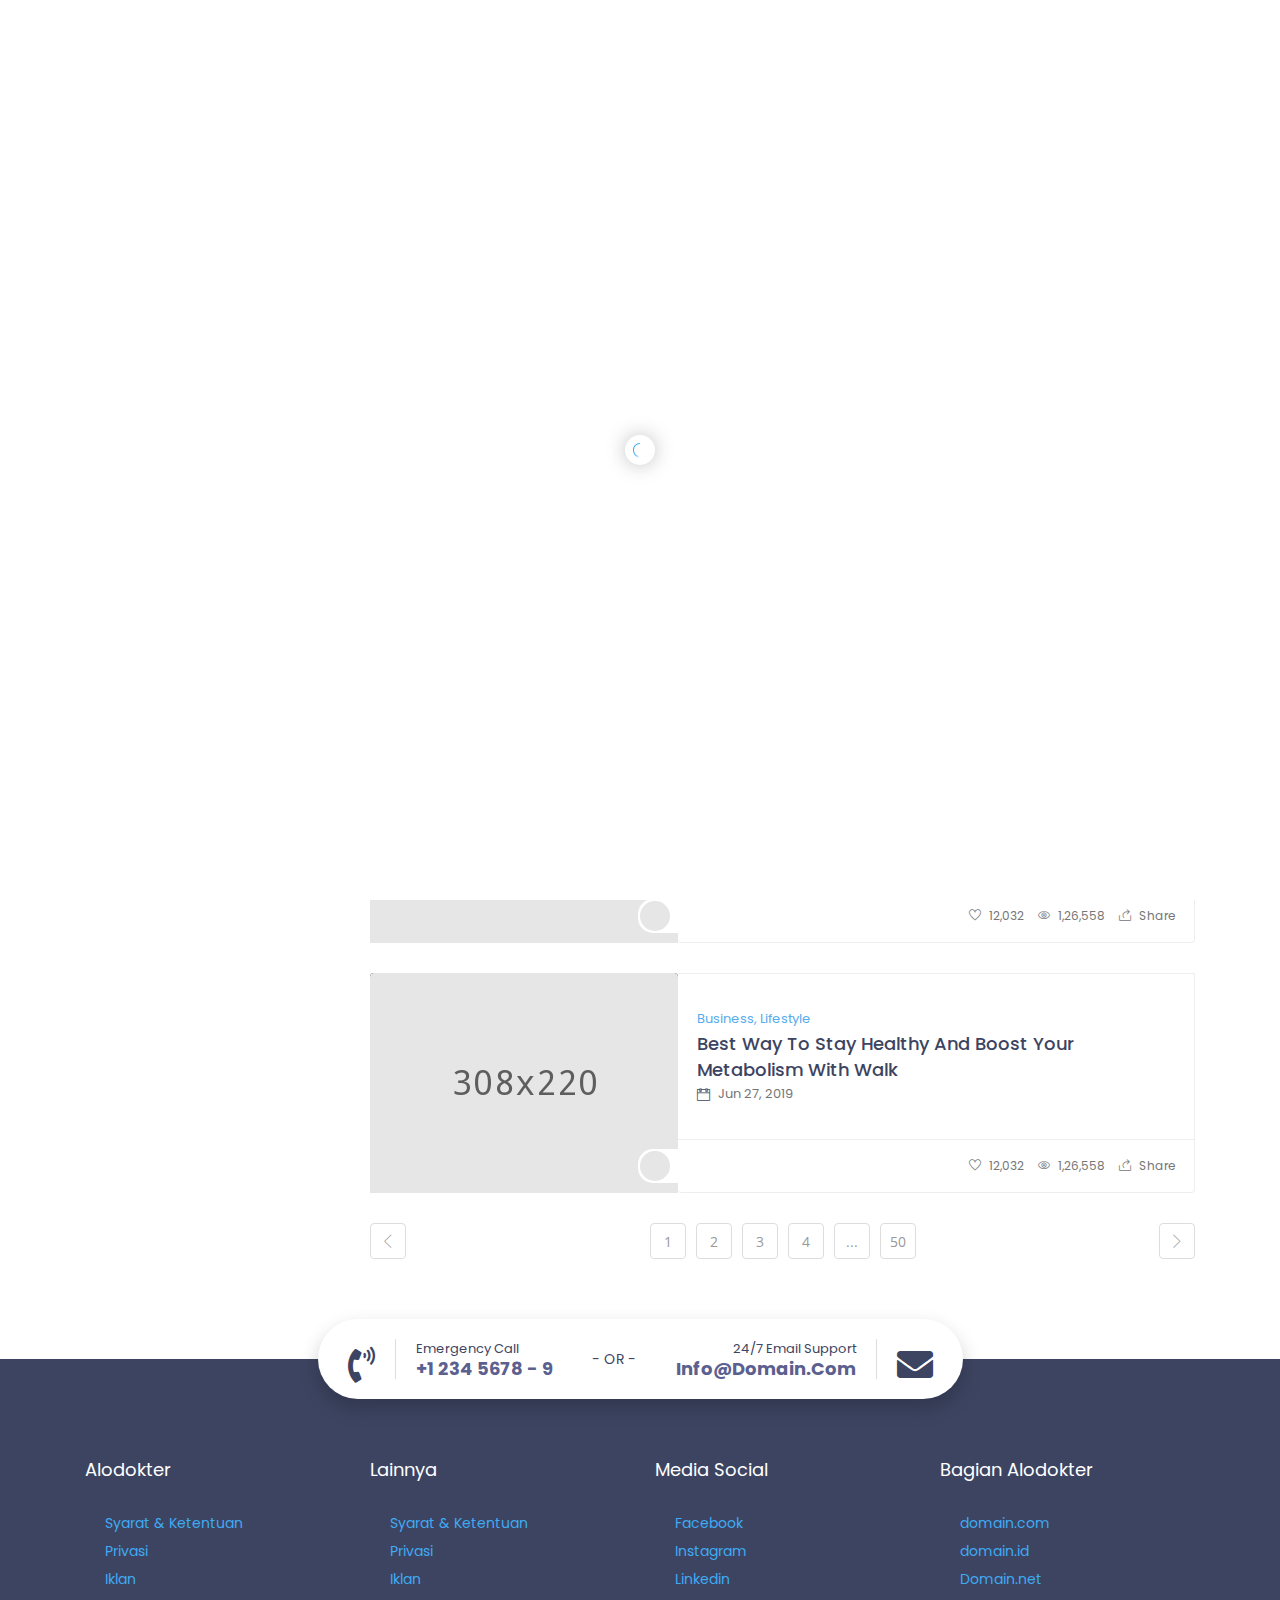
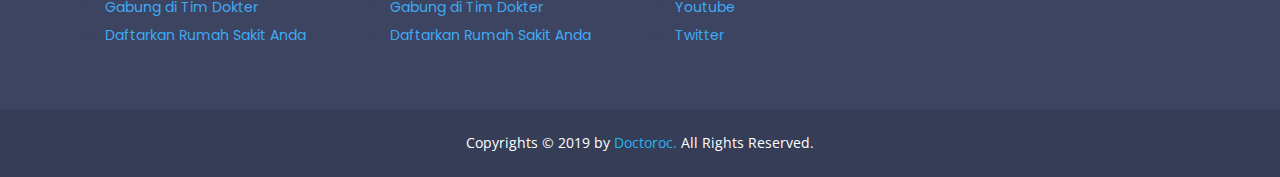
<file: blog-list.html>
<!doctype html>
<!--[if lt IE 7]>		<html class="no-js lt-ie9 lt-ie8 lt-ie7" lang=""> <![endif]-->
<!--[if IE 7]>			<html class="no-js lt-ie9 lt-ie8" lang=""> <![endif]-->
<!--[if IE 8]>			<html class="no-js lt-ie9" lang=""> <![endif]-->
<!--[if gt IE 8]><!-->	<html class="no-js" lang=""> <!--<![endif]-->
<head>
	<meta charset="utf-8">
	<meta http-equiv="X-UA-Compatible" content="IE=edge">
	<title>Denta - Info Kesehatan, Booking dan Chat Dokter</title>
	<meta name="description" content="">
	<meta name="viewport" content="width=device-width, initial-scale=1">
	<link rel="apple-touch-icon" href="apple-touch-icon.png">
	<link rel="icon" href="images/favicon.png" type="image/x-icon">
	<link rel="stylesheet" href="css/bootstrap.min.css">
	<link rel="stylesheet" href="css/normalize.css">
	<link rel="stylesheet" href="css/font-awesome.min.css">
	<link rel="stylesheet" href="css/fontawesome/fontawesome-all.css">
	<link rel="stylesheet" href="css/linearicons.css">
	<link rel="stylesheet" href="css/themify-icons.css">
	<link rel="stylesheet" href="css/fullcalendar.min.css">
	<link rel="stylesheet" href="css/slick.css">
	<link rel="stylesheet" href="css/owl.carousel.min.css">
	<link rel="stylesheet" href="css/jquery-ui.css">
	<link rel="stylesheet" href="css/prettyPhoto.css">
	<link rel="stylesheet" href="css/chosen.css">
	<link rel="stylesheet" href="css/main.css">
	<link rel="stylesheet" href="css/responsive.css">
	<link rel="stylesheet" href="css/transitions.css">
	<script src="js/vendor/modernizr-2.8.3-respond-1.4.2.min.js"></script>
</head>
<body class="dc-home">
	<!--[if lt IE 8]>
		<p class="browserupgrade">You are using an <strong>outdated</strong> browser. Please <a href="http://browsehappy.com/">upgrade your browser</a> to improve your experience.</p>
	<![endif]-->
	<!-- Preloader Start -->
	<div class="preloader-outer">
		<div class="wt-preloader-holder">
			<div class="wt-loader"></div>
		</div>
	</div>
	<!-- Preloader End -->
	<!-- Wrapper Start -->
	<div id="dc-wrapper" class="dc-wrapper dc-haslayout">
		<!-- Header Start -->
		<header id="dc-header" class="dc-header dc-haslayout">
			<div class="dc-topbar">
				<div class="container">
					<div class="row">
						<div class="col-12 col-sm-12 col-md-12 col-lg-12">
							<div class="dc-helpnum">
								<span>Emergency Help!</span>
								<a href="tel:123456789">+1 234 5678 - 9</a>
							</div>
							<div class="dc-rightarea">
								<ul class="dc-simplesocialicons dc-socialiconsborder">
									<li class="dc-facebook"><a href="javascript:void(0);"><i class="fab fa-facebook-f"></i></a></li>
									<li class="dc-twitter"><a href="javascript:void(0);"><i class="fab fa-twitter"></i></a></li>
									<li class="dc-linkedin"><a href="javascript:void(0);"><i class="fab fa-linkedin-in"></i></a></li>
									<li class="dc-googleplus"><a href="javascript:void(0);"><i class="fab fa-google-plus-g"></i></a></li>
									<li class="dc-rss"><a href="javascript:void(0);"><i class="fas fa-rss"></i></a></li>
									<li class="dc-youtube"><a href="javascript:void(0);"><i class="fab fa-youtube"></i></a></li>
								</ul>
							</div>
						</div>
					</div>
				</div>
			</div>
			<div class="dc-navigationarea">
				<div class="container">
					<div class="row">
						<div class="col-12 col-sm-12 col-md-12 col-lg-12">
							<strong class="dc-logo"><a href="index.html"><img class="img-fluid" src="assets/img/logo-denta-sm.webp" alt="Denta Logo"></a></strong>
							<div class="dc-rightarea">
								<nav id="dc-nav" class="dc-nav navbar-expand-lg">
									<button style="margin-top: 45px;" class="navbar-toggler" type="button" data-toggle="collapse" data-target="#navbarNav" aria-controls="navbarNav" aria-expanded="false" aria-label="Toggle navigation">
										<i class="lnr lnr-menu"></i>
									</button>
									<div class="collapse navbar-collapse dc-navigation" id="navbarNav">
										<ul class="navbar-nav" style="padding-top:20px;">
												<li class="menu-item-has-children page_item_has_children">
														<a href="blog-list.html">Info Penyakit Gigi</a>
														<ul class="sub-menu">
																<li><a href="#">Gigi Lubang</a></li>
																<li><a href="#">Gigi Sensitif</a></li>
																<li><a href="blog-list.html">Gigi Kuning</a></li>
																<li><a href="blog-list.html">Gigi Patah</a></li>
																<li><a href="blog-list.html">Bau Mulut / Haletosis</a></li>
																<li><a href="blog-list.html">Sariawan</a></li>
																<li><a href="blog-list.html">Gigi Hitam</a></li>
																<li><a href="blog-list.html">Gigi Berdarah</a></li>
																<li><a href="blog-list.html">Gigi Maju</a></li>
															</ul>
													</li>
													<li class="menu-item-has-children page_item_has_children ">
														<a href="blog-list.html">Info Perawatan Gigi</a>
														<ul class="sub-menu">
																<li><a href="#">Penambalan Gigi</a></li>
																<li><a href="#">Pembersihan Gigi</a></li>
																<li><a href="blog-list.html">Pemutihan Gigi</a></li>
																<li><a href="blog-list.html">Pemasangan Gigi</a></li>
																<li><a href="blog-list.html">Operasi Gigi Bungsu</a></li>
																<li><a href="blog-list.html">Bracket / Behel Gigi</a></li>
																<li><a href="blog-list.html">Perawatan Gigi Baby</a></li>
																<li><a href="blog-list.html">Perawatan Gigi Anak</a></li>
																<li><a href="blog-list.html">Veneser Gigi</a></li>
																<li><a href="blog-list.html">Bracket Invisible</a></li>
															</ul>
													</li>

													<li class="menu-item-has-children page_item_has_children">
														<a href="layanan-dokter.html">Layanan Dokter Gigi</a></li>
											<li class="menu-item-has-children page_item_has_children">
													<a href="healthforum.html">Tanya Dokter Gigi</a>
												</li>
										</ul>
									</div>
								</nav>
								
							</div>
						</div>
					</div>
				</div>
			</div>
		</header>
		<!-- Header End -->


		<!-- Home Slider Start -->
		<div class="dc-innerbanner-holder dc-haslayout">
			<div class="container">
				<div class="row">
					<div class="col-12 col-sm-12 col-md-12 col-lg-12">
						<div class="dc-innerbanner">
							<form class="dc-formtheme dc-form-advancedsearch dc-innerbannerform">
								<fieldset>
									<div class="form-group">
										<input type="text" name="search" class="form-control" placeholder="Search doctors, clinics, hospitals, etc.">
									</div>
									<div class="form-group">
										<div class="dc-select">
											<select>
												<option value="Location">Location*</option>
												<option value="United State">United State</option>
												<option value="Canada">Canada</option>
												<option value="England">England</option>
												<option value="Switzerland">Switzerland</option>
												<option value="New Zealand">New Zealand</option>
											</select>
										</div>
									</div>
									<div class="dc-btnarea">
										<a href="javascript:void(0);" class="dc-btn">Search</a>
									</div>
								</fieldset>
							</form>
						</div>
					</div>
				</div>
			</div>
		</div>
		<!-- Home Slider End -->
		<!-- breadcrumbarea start -->
		<div class="dc-breadcrumbarea">
			<div class="container">
				<div class="row">
					<div class="col-xs-12 col-sm-12 col-md-12 col-lg-12">
						<ol class="dc-breadcrumb">
							<li><a href="index.html">Home</a></li>
							<li>Search Result</li>
						</ol>
					</div>
				</div>
			</div>
		</div>
		<!-- breadcrumbarea End -->
		<!-- Main Start -->
		<main id="dc-main" class="dc-main dc-haslayout">
			<!-- About Welcome Start -->
			<!-- About Welcome Start -->
			<div class="dc-haslayout dc-main-section">
				<!-- User Listing Start-->
				<div class="container">
					<div class="row">
						<div id="dc-twocolumns" class="dc-twocolumns dc-borderlt-0 dc-haslayout">
							<div class="col-md-8 col-xl-9 float-right">
								<div class="row dc-articles-mt">
									<div class="col-sm-12 float-left">
										<div class="dc-searchresult-head">
											<div class="dc-title"><h3>Latest Articles</h3></div>
											<div class="dc-rightarea">
												<div class="dc-select">
													<select>
														<option value="Sort By:">Sort By:</option>
													</select>
												</div>
												<div class="dc-gridlist-option">
													<a href="javascript:void(0);" class="dc-linkactive"><i class="ti-layout-grid2"></i></a>
													<a href="javascript:void(0);"><i class="ti-view-list"></i></a>
												</div>
											</div>
										</div>
									</div>


										<!-- INI MENU ARTIKEL-->
										<div class="col-sm-12 float-right">
											<div class="dc-article d-flex">
												<figure class="dc-articleimg">
													<img src="images/blog/grid-list/img-01.jpg" alt="img description">
													<figcaption>
														<div class="dc-articlesdocinfo">
															<img src="images/articles/user/img-03.jpg" alt="img description">
															<span>Lincoln Claggett</span>
														</div>
													</figcaption>
												</figure>
												<div class="dc-articlecontent">
													<div class="dc-title dc-ellipsis dc-titlep">
														<a href="javascript:void(0);" class="dc-articleby">Business, Lifestyle</a>
														<h3><a href="blog-single.html">Best Way to Stay Healthy and Boost Your Metabolism With Walk</a></h3>
														<span class="dc-datetime"><i class="ti-calendar"></i> Jun 27, 2019</span>
													</div>
													<ul class="dc-moreoptions d-flex justify-content-end dc-option">
														<li><a href="javascript:void(0);"><i class="ti-heart"></i> 12,032</a></li>
														<li><a href="javascript:void(0);"><i class="ti-eye"></i> 1,26,558</a></li>
														<li><a href="javascript:void(0);"><i class="ti-share"></i> Share</a></li>
													</ul>
												</div>
											</div>
										</div>
										<div class="col-sm-12 float-right">
											<div class="dc-article d-flex">
												<figure class="dc-articleimg">
													<img src="images/blog/grid-list/img-01.jpg" alt="img description">
													<figcaption>
														<div class="dc-articlesdocinfo">
															<img src="images/articles/user/img-03.jpg" alt="img description">
															<span>Lincoln Claggett</span>
														</div>
													</figcaption>
												</figure>
												<div class="dc-articlecontent">
													<div class="dc-title dc-ellipsis dc-titlep">
														<a href="javascript:void(0);" class="dc-articleby">Business, Lifestyle</a>
														<h3><a href="blog-single.html">Best Way to Stay Healthy and Boost Your Metabolism With Walk</a></h3>
														<span class="dc-datetime"><i class="ti-calendar"></i> Jun 27, 2019</span>
													</div>
													<ul class="dc-moreoptions d-flex justify-content-end dc-option">
														<li><a href="javascript:void(0);"><i class="ti-heart"></i> 12,032</a></li>
														<li><a href="javascript:void(0);"><i class="ti-eye"></i> 1,26,558</a></li>
														<li><a href="javascript:void(0);"><i class="ti-share"></i> Share</a></li>
													</ul>
												</div>
											</div>
										</div>
										<div class="col-sm-12 float-right">
											<div class="dc-article d-flex">
												<figure class="dc-articleimg">
													<img src="images/blog/grid-list/img-01.jpg" alt="img description">
													<figcaption>
														<div class="dc-articlesdocinfo">
															<img src="images/articles/user/img-03.jpg" alt="img description">
															<span>Lincoln Claggett</span>
														</div>
													</figcaption>
												</figure>
												<div class="dc-articlecontent">
													<div class="dc-title dc-ellipsis dc-titlep">
														<a href="javascript:void(0);" class="dc-articleby">Business, Lifestyle</a>
														<h3><a href="blog-single.html">Best Way to Stay Healthy and Boost Your Metabolism With Walk</a></h3>
														<span class="dc-datetime"><i class="ti-calendar"></i> Jun 27, 2019</span>
													</div>
													<ul class="dc-moreoptions d-flex justify-content-end dc-option">
														<li><a href="javascript:void(0);"><i class="ti-heart"></i> 12,032</a></li>
														<li><a href="javascript:void(0);"><i class="ti-eye"></i> 1,26,558</a></li>
														<li><a href="javascript:void(0);"><i class="ti-share"></i> Share</a></li>
													</ul>
												</div>
											</div>
										</div>
										<!-- END ARTIKEL  -->
										<!--PAGINATION -->
										<div class="col-sm-12 float-right">
											<nav class="dc-pagination">
												<ul>
													<li class="dc-prevpage"><a href="javascrip:void(0);"><i class="lnr lnr-chevron-left"></i></a></li>
													<li><a href="javascrip:void(0);">1</a></li>
													<li><a href="javascrip:void(0);">2</a></li>
													<li><a href="javascrip:void(0);">3</a></li>
													<li><a href="javascrip:void(0);">4</a></li>
													<li><a href="javascrip:void(0);">...</a></li>
													<li><a href="javascrip:void(0);">50</a></li>
													<li class="dc-nextpage"><a href="javascrip:void(0);"><i class="lnr lnr-chevron-right"></i></a></li>
												</ul>
											</nav>
										</div>
									</div>
								</div>
								<!--END PAGINATION-->

								
								<!--Category-->
								
								<div class="col-md-4 col-xl-3 float-right">
									<aside id="dc-sidebar" class="dc-sidebar dc-sidebar-grid float-left mt-md-0">
										<form class="dc-formtheme dc-formnewsletter">
											<fieldset>
												<div class="form-group">
													<input type="email" name="email" value="" class="form-control" placeholder="Enter Your Email" required="">
													<button class="dc-icon" type="submit"><i class="lnr lnr-magnifier"></i></button>
													
												</div>
											</fieldset>
										</form>
									<!--	<div class="dc-widget dc-categories">
											<div class="dc-widgettitle">
												<h3>Categories</h3>
											</div>
											<div class="dc-widgetcontent">
												<ul class="dc-categories-content">
													<li><a href="javascript:void(0);">Allergy Specialist</a></li>
													<li><a href="javascript:void(0);">Andrologist</a></li>
													<li><a href="javascript:void(0);">Anesthetist</a></li>
													<li><a href="javascript:void(0);">Audiologist</a></li>
													<li><a href="javascript:void(0);">Dietitian/Nutritionist</a></li>
													<li><a href="javascript:void(0);">Laproscopic Surgeon</a></li>
													<li><a href="javascript:void(0);">Maxillofacial Surgeon</a></li>
													<li><a href="javascript:void(0);">Orthopedic Surgeon</a></li>
													<li><a href="javascript:void(0);">Pediatric Cardiac Surgeon</a></li>
												</ul>
											</div>
										</div> -->

										<!--ENd Category-->
										<div class="dc-widget dc-featured">
											<div class="dc-widgettitle">
												<h3>Tim Dokter Gigi</h3>
											</div>
											<div class="dc-widgetcontent">                                              
												<ul class="dc-featured-content dc-widgeticon ">
													<li><img src="images/blog/icons/img-01.jpg" alt=""><span><a href="javascript:void(0);">Drg. Feny Fransisca </a><span>Dokter Gigi Umum</span></span></li>
													<li><img src="images/blog/icons/img-02.jpg" alt=""><span><a href="javascript:void(0);">Drg. Charles Smith </a><span>Dokter Gigi Spesialis</span></span></li>
													<li><img src="images/blog/icons/img-03.jpg" alt=""><span><a href="javascript:void(0);">Drg. Olivia </a><span>Dokter Gigi Estetik</span></span></li>
													<li><img src="images/blog/icons/img-04.jpg" alt=""><span><a href="javascript:void(0);">Drg. Joe Alexander </a><span>Dokter Perawatan Gigi</span></span></li>
													<li><img src="images/blog/icons/img-05.jpg" alt=""><span><a href="javascript:void(0);">Why Business Had Bee </a><span>Dokter Gigi Umum</span></span></li>		
												</ul>
											</div>
										</div>
									
					<!-- User Listing End-->
				</div>
				<!-- Emerging Clients End -->
				
			</main>
			<!-- Main End -->
		<!-- Footer Start -->
		<footer id="dc-footer" class="dc-footer dc-haslayout">
				<div class="dc-footertopbar">
					<div class="container">
						<div class="row justify-content-center align-self-center">
							<div class="col-xs-12 col-sm-12 col-md-8 push-md-2 col-lg-8 push-lg-2">
								<div class="dc-footer-call-email">
									<div class="dc-callinfoholder">
										<figure class="dc-callinfoimg">
											<h2><i class="fas fa-phone-volume"></i></h2>
										</figure>
										<div class="dc-callinfocontent">
											<h3><span>Emergency Call</span> <a href="javascript:void(0);">+1 234 5678 - 9</a></h3>
										</div>
									</div>
									<div class="dc-callinfoholder dc-mailinfoholder">
										<figure class="dc-callinfoimg">
											<h2><i class="fas fa-envelope"></i></h2>
										</figure>
										<div class="dc-callinfocontent">
											<h3><span>24/7 Email Support</span> <a href="mailto:Info@domain.com">Info@domain.com</a></h3>
										</div>
									</div>
									<span class="dc-or-text">- OR -</span>
								</div>
							</div>
						</div>
					</div>
				</div>
				<div class="dc-fthreecolumns">
					<div class="container">
						<div class="row">
								<div class="col-xs-12 col-sm-6 col-md-6 col-lg-3 float-left">
										<div class="dc-fcol dc-flatestad">
											<div class="dc-ftitle"><h3>Alodokter</h3></div>
											<div class="dc-footercontent">
												<ul class="dc-fsocialicon">
														<li><a href="#">Syarat & Ketentuan</a></li>
														<li><a href="#">Privasi</a></li>
														<li><a href="#">Iklan</a></li>
														<li><a href="#">Gabung di Tim Dokter</a></li>
														<li><a href="#">Daftarkan Rumah Sakit Anda</a></li>
												</ul>
											</div>
										</div>
									</div>
									<div class="col-xs-12 col-sm-6 col-md-6 col-lg-3 float-left">
											<div class="dc-fcol dc-flatestad">
												<div class="dc-ftitle"><h3>Lainnya</h3></div>
												<div class="dc-footercontent">
													<ul class="dc-fsocialicon">
															<li><a href="#">Syarat & Ketentuan</a></li>
															<li><a href="#">Privasi</a></li>
															<li><a href="#">Iklan</a></li>
															<li><a href="#">Gabung di Tim Dokter</a></li>
															<li><a href="#">Daftarkan Rumah Sakit Anda</a></li>
													</ul>
												</div>
											</div>
										</div>
							<div class="col-xs-12 col-sm-6 col-md-6 col-lg-3 float-left">
								<div class="dc-fcol dc-flatestad">
									<div class="dc-ftitle"><h3>Media Social</h3></div>
									<div class="dc-footercontent">
										<ul class="dc-fsocialicon">
												<li><a href="#">Facebook</a></li>
												<li><a href="#">Instagram</a></li>
												<li><a href="#">Linkedin</a></li>
												<li><a href="#">Youtube</a></li>
												<li><a href="#">Twitter</a></li>
										</ul>
									</div>
								</div>
							</div>
							<div class="col-xs-12 col-sm-6 col-md-6 col-lg-3 float-left">
									<div class="dc-fcol dc-flatestad">
										<div class="dc-ftitle"><h3>Bagian Alodokter</h3></div>
										<div class="dc-footercontent">
											<ul class="dc-fsocialicon">
													<li><a href="#">domain.com</a></li>
													<li><a href="#">domain.id</a></li>
													<li><a href="#">Domain.net</a></li>
											</ul>
										</div>
									</div>
								</div>
						</div>
					</div>
				</div>
				<div class="dc-footerbottom">
						<div class="container">
							<div class="row">
								<div class="col-12 col-sm-12">
									<p class="dc-copyright">Copyrights © 2019 by <span>Doctoroc.</span> All Rights Reserved.</p>
								</div>
							</div>
						</div>
					</div>
			</footer
			<!-- Footer End -->
	</div>
	<script src="js/vendor/jquery-3.3.1.js"></script>
	<script src="js/vendor/jquery-library.js"></script>
	<script src="js/vendor/bootstrap.min.js"></script>
	<script src="js/moment.min.js"></script>
	<script src="js/fullcalendar.min.js"></script>
	<script src="js/owl.carousel.min.js"></script>
	<script src="js/chosen.jquery.js"></script>
	<script src="js/scrollbar.min.js"></script>
	<script src="js/jquery-ui.js"></script>
	<script src="js/prettyPhoto.js"></script>
	<script src="js/jquery-ui.js"></script>
	<script src="js/slick.min.js"></script>
	<script src="js/appear.js"></script>
	<script src="js/jRate.js"></script>
	<script src="js/main.js"></script>
</body>
</html>
</file>
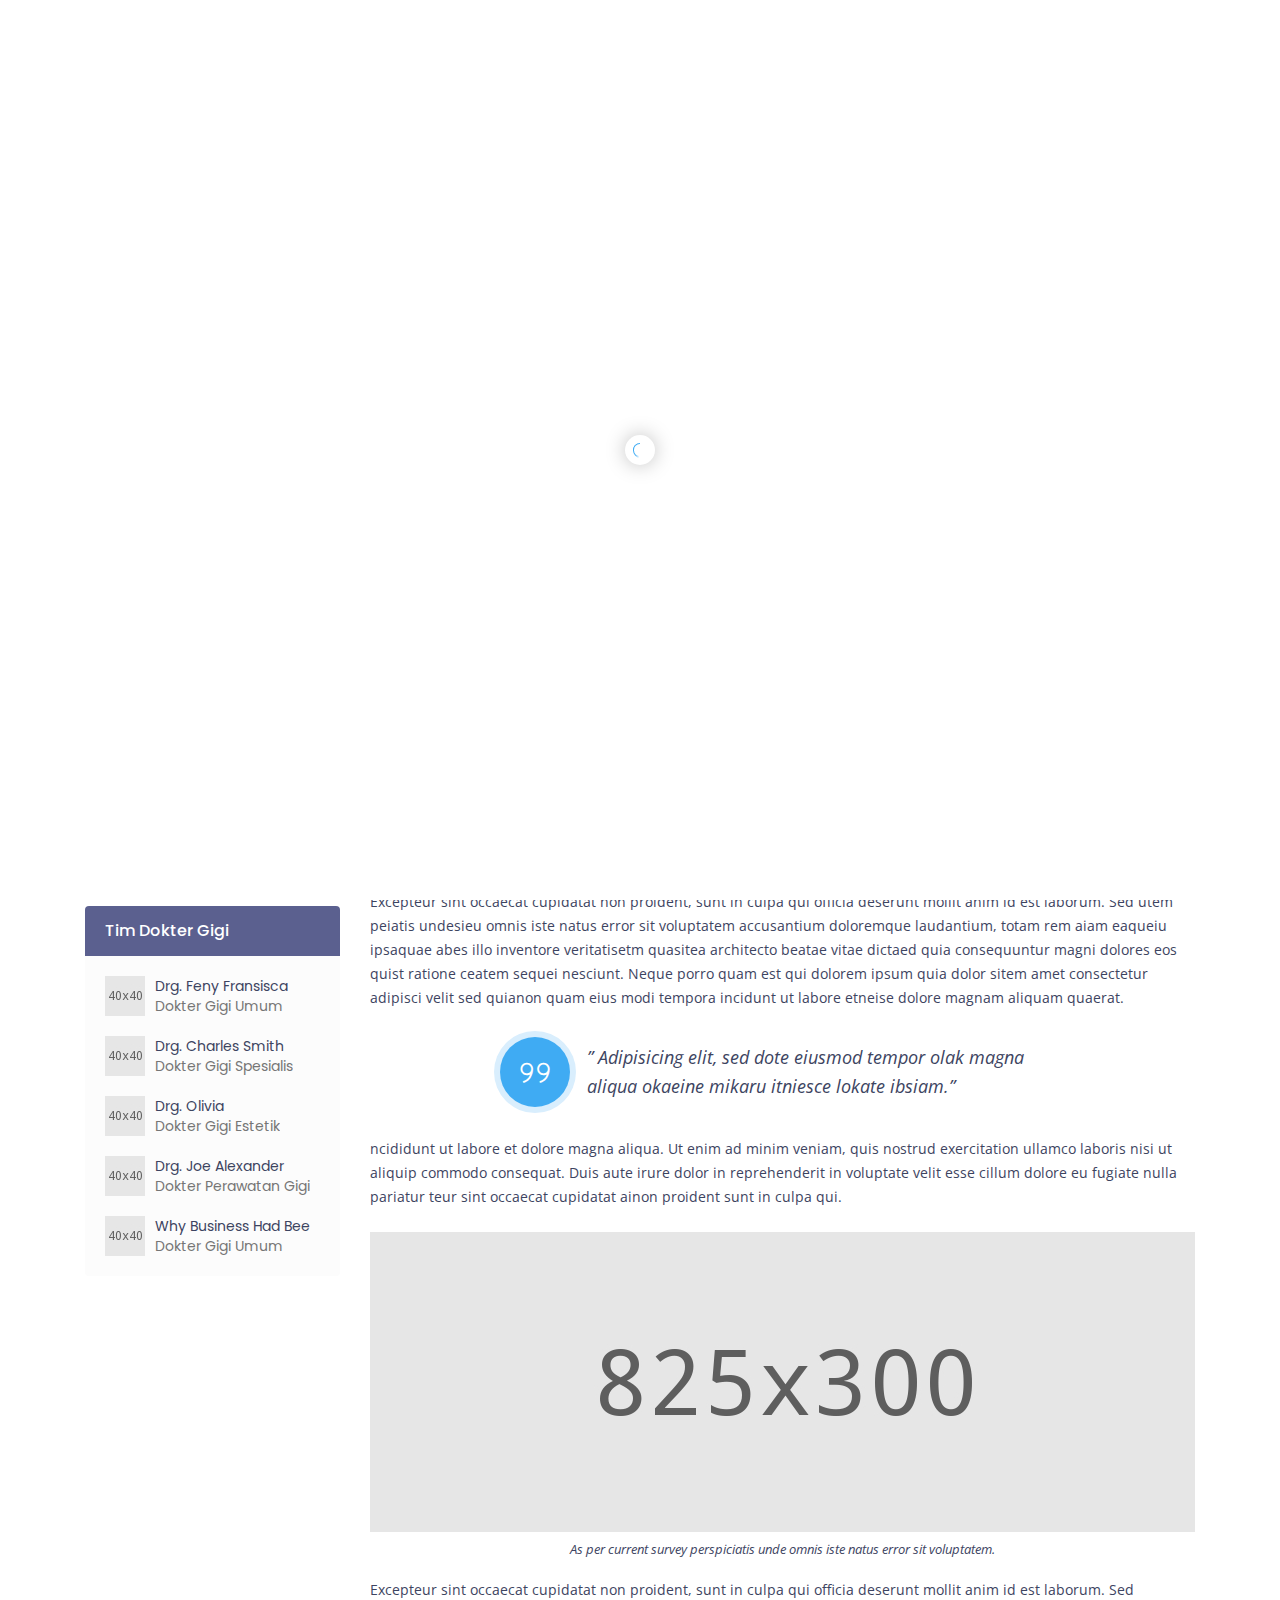
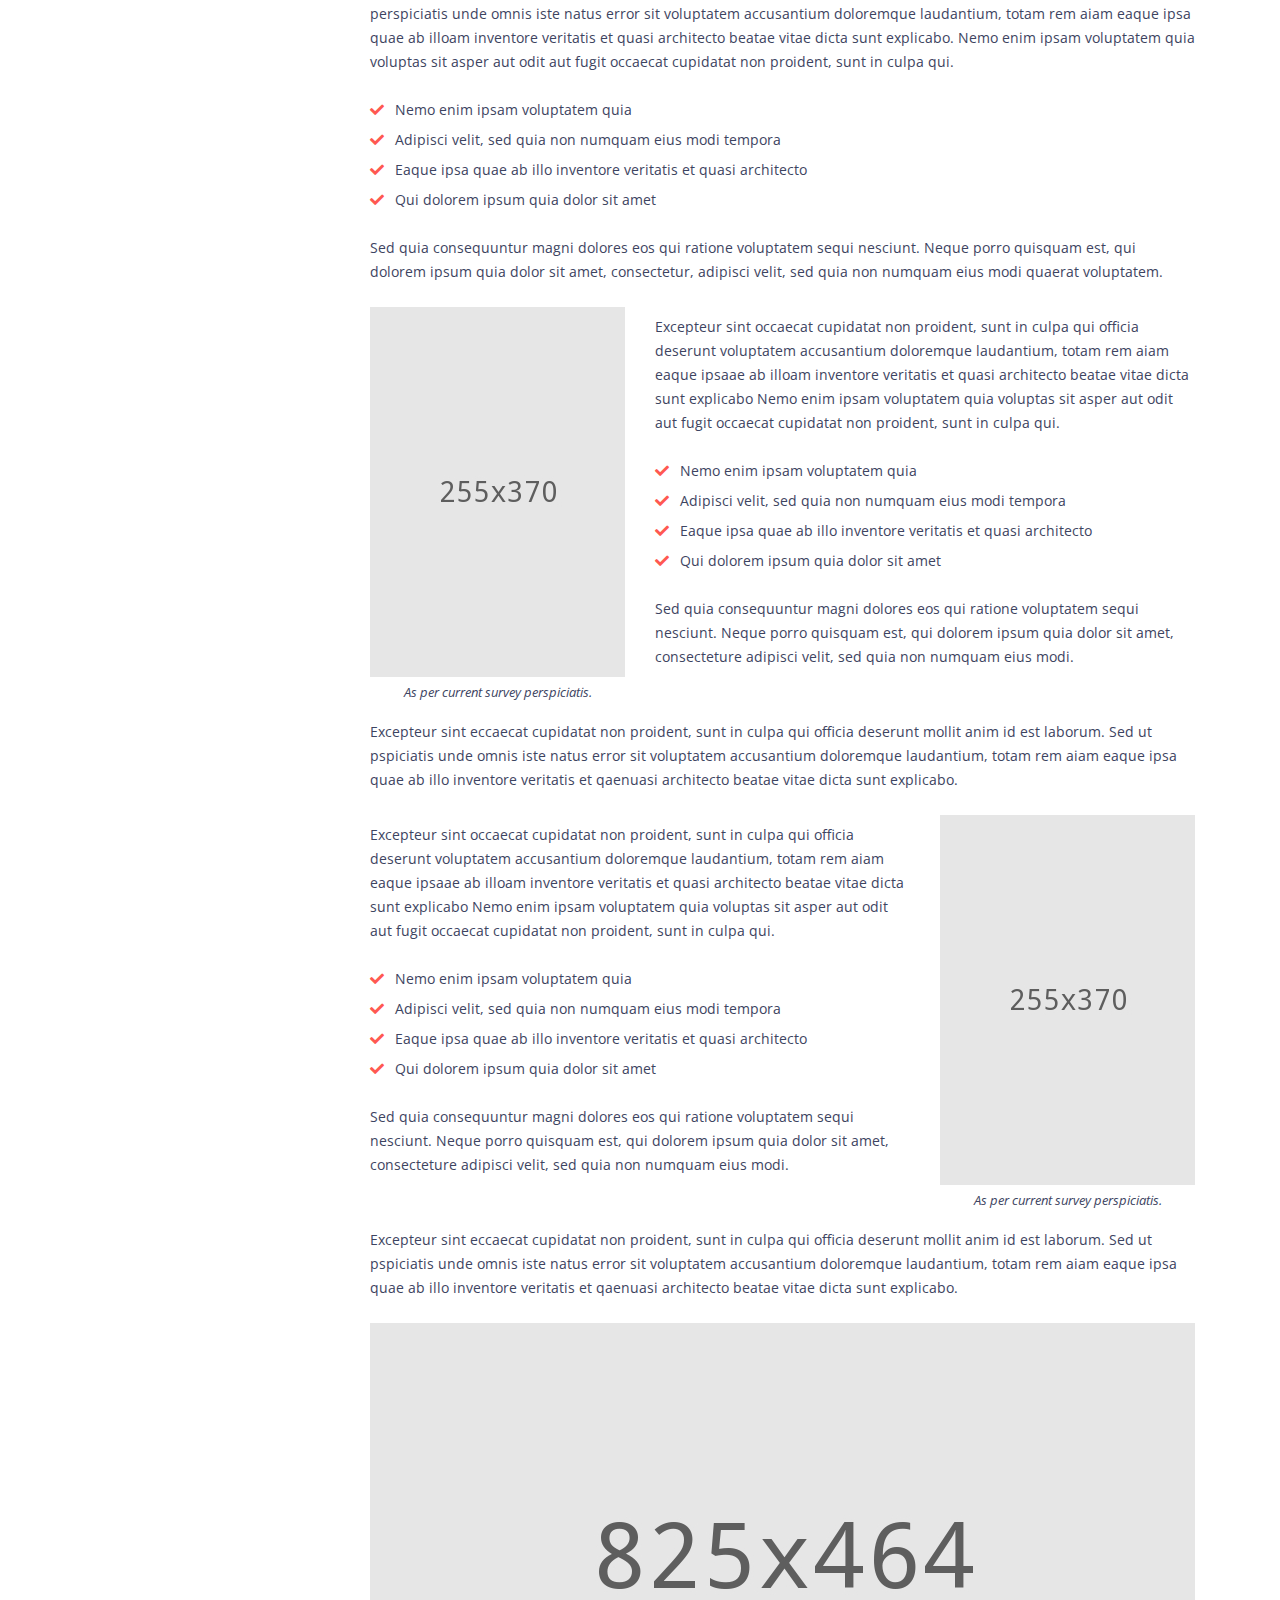
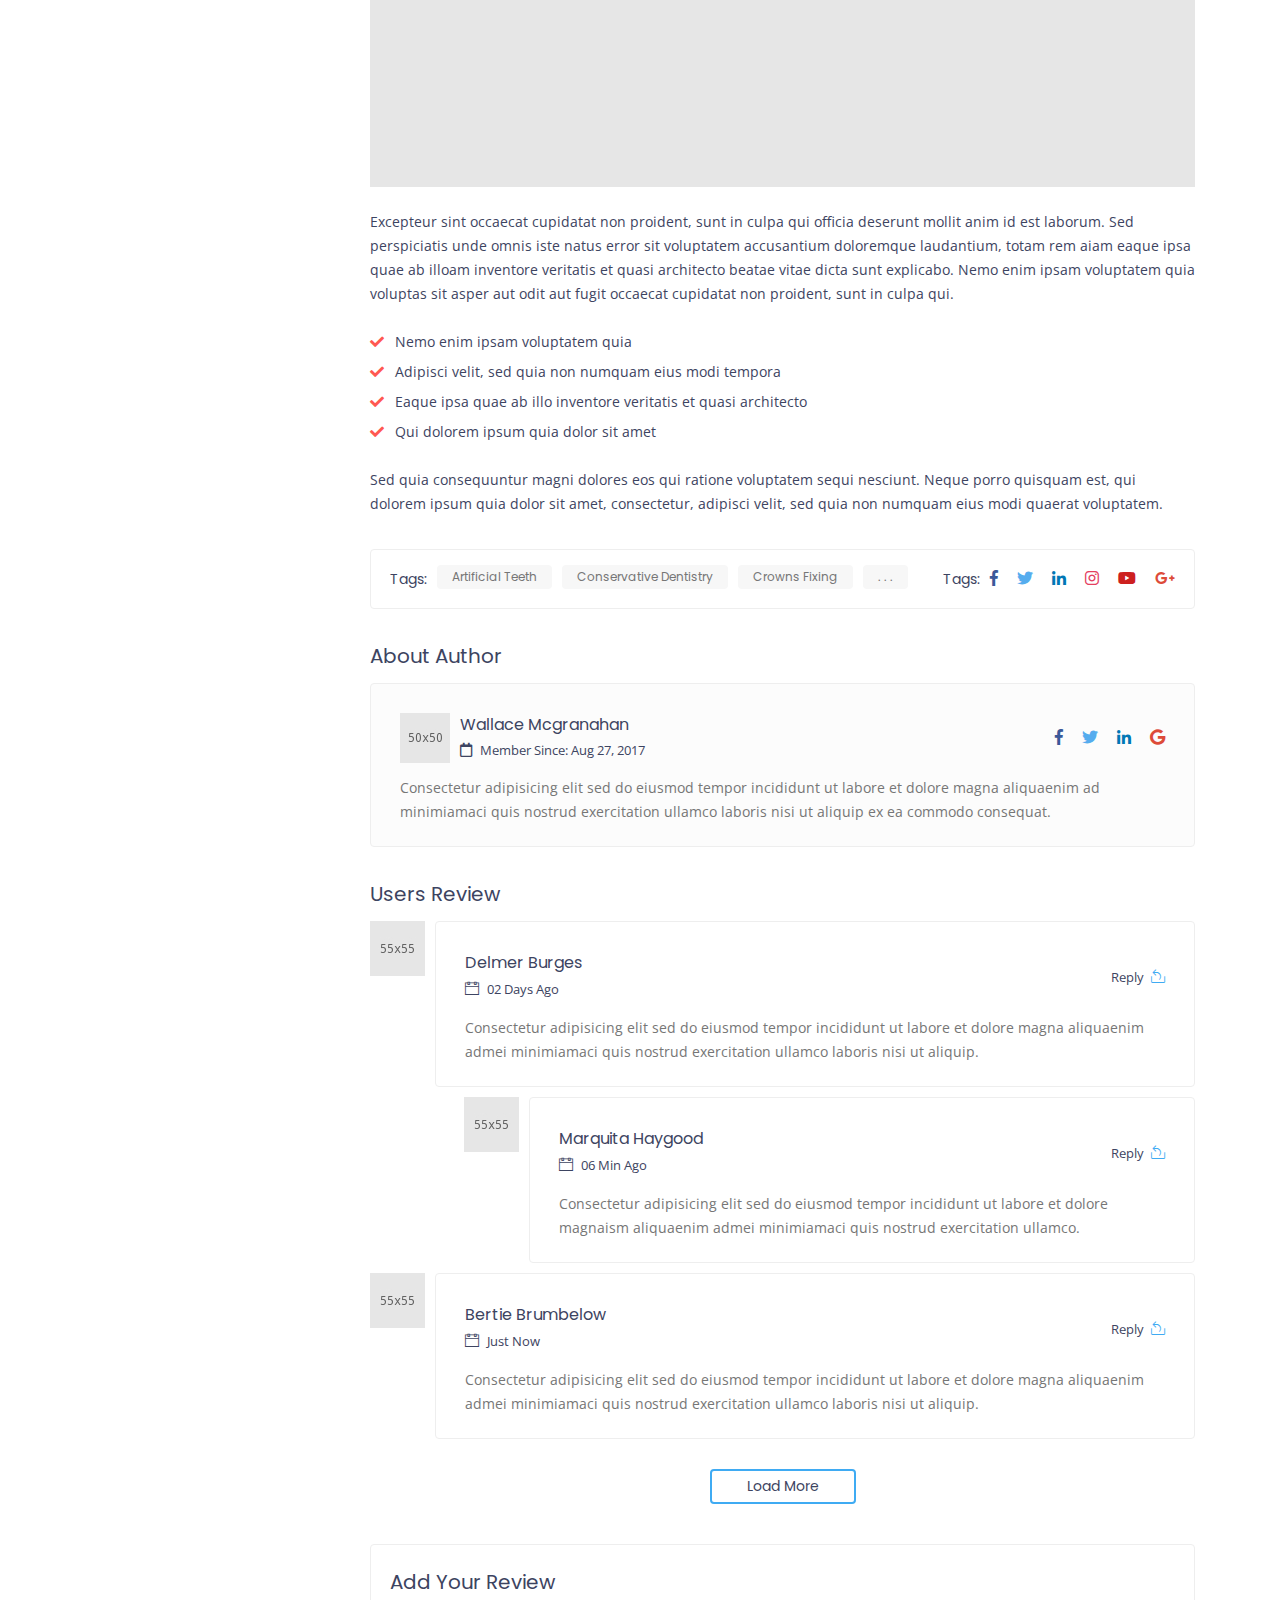
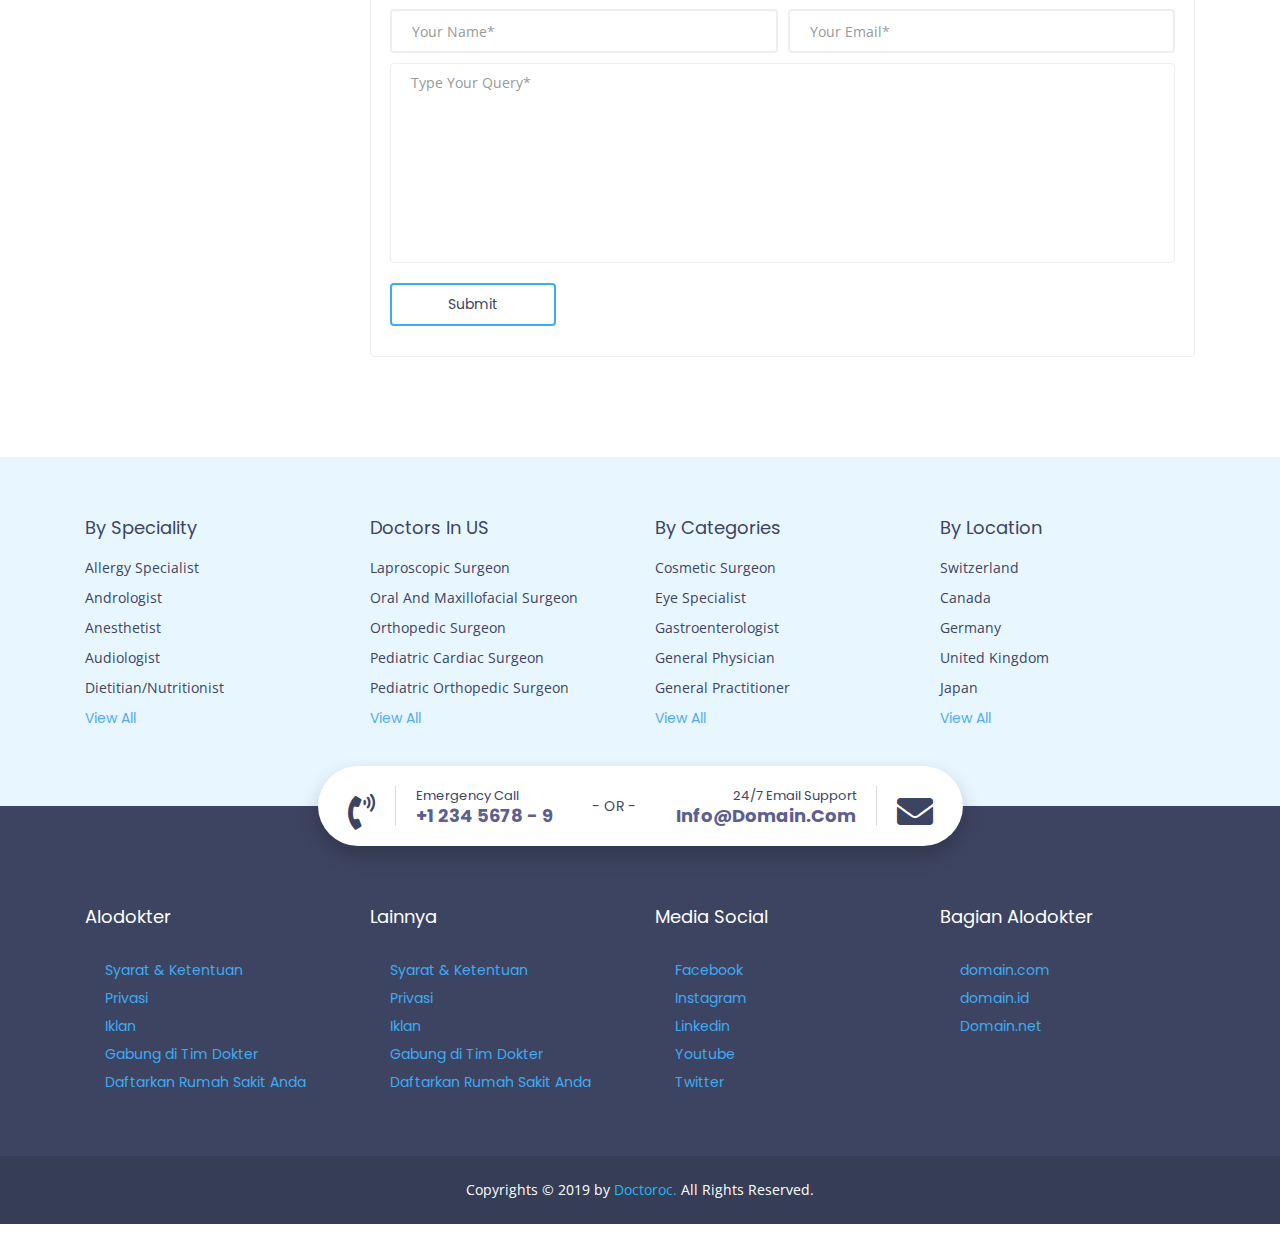
<file: blog-single.html>
<!doctype html>
<!--[if lt IE 7]>		<html class="no-js lt-ie9 lt-ie8 lt-ie7" lang=""> <![endif]-->
<!--[if IE 7]>			<html class="no-js lt-ie9 lt-ie8" lang=""> <![endif]-->
<!--[if IE 8]>			<html class="no-js lt-ie9" lang=""> <![endif]-->
<!--[if gt IE 8]><!-->	<html class="no-js" lang="zxx"> <!--<![endif]-->
<head>
	<meta charset="utf-8">
	<meta http-equiv="X-UA-Compatible" content="IE=edge">
	<title>BootStrap HTML5 CSS3 Theme</title>
	<meta name="description" content="">
	<meta name="viewport" content="width=device-width, initial-scale=1">
	<link rel="apple-touch-icon" href="apple-touch-icon.png">
	<link rel="icon" href="images/favicon.png" type="image/x-icon">
	<link rel="stylesheet" href="css/bootstrap.min.css">
	<link rel="stylesheet" href="css/normalize.css">
	<link rel="stylesheet" href="css/font-awesome.min.css">
	<link rel="stylesheet" href="css/fontawesome/fontawesome-all.css">
	<link rel="stylesheet" href="css/linearicons.css">
	<link rel="stylesheet" href="css/themify-icons.css">
	<link rel="stylesheet" href="css/fullcalendar.min.css">
	<link rel="stylesheet" href="css/slick.css">
	<link rel="stylesheet" href="css/owl.carousel.min.css">
	<link rel="stylesheet" href="css/jquery-ui.css">
	<link rel="stylesheet" href="css/prettyPhoto.css">
	<link rel="stylesheet" href="css/chosen.css">
	<link rel="stylesheet" href="css/main.css">
	<link rel="stylesheet" href="css/responsive.css">
	<link rel="stylesheet" href="css/transitions.css">
	<script src="js/vendor/modernizr-2.8.3-respond-1.4.2.min.js"></script>
</head>
<body class="dc-home">
	<!--[if lt IE 8]>
		<p class="browserupgrade">You are using an <strong>outdated</strong> browser. Please <a href="http://browsehappy.com/">upgrade your browser</a> to improve your experience.</p>
	<![endif]-->
	<!-- Preloader Start -->
	<div class="preloader-outer">
		<div class="wt-preloader-holder">
			<div class="wt-loader"></div>
		</div>
	</div>
	<!-- Preloader End -->
	<!-- Wrapper Start -->
	<div id="dc-wrapper" class="dc-wrapper dc-haslayout">
		<!-- Header Start -->
		<header id="dc-header" class="dc-header dc-haslayout">
				<div class="dc-topbar">
					<div class="container">
						<div class="row">
							<div class="col-12 col-sm-12 col-md-12 col-lg-12">
								<div class="dc-helpnum">
									<span>Emergency Help!</span>
									<a href="tel:123456789">+1 234 5678 - 9</a>
								</div>
								<div class="dc-rightarea">
									<ul class="dc-simplesocialicons dc-socialiconsborder">
										<li class="dc-facebook"><a href="javascript:void(0);"><i class="fab fa-facebook-f"></i></a></li>
										<li class="dc-twitter"><a href="javascript:void(0);"><i class="fab fa-twitter"></i></a></li>
										<li class="dc-linkedin"><a href="javascript:void(0);"><i class="fab fa-linkedin-in"></i></a></li>
										<li class="dc-googleplus"><a href="javascript:void(0);"><i class="fab fa-google-plus-g"></i></a></li>
										<li class="dc-rss"><a href="javascript:void(0);"><i class="fas fa-rss"></i></a></li>
										<li class="dc-youtube"><a href="javascript:void(0);"><i class="fab fa-youtube"></i></a></li>
									</ul>
								</div>
							</div>
						</div>
					</div>
				</div>
				<div class="dc-navigationarea">
					<div class="container">
						<div class="row">
							<div class="col-12 col-sm-12 col-md-12 col-lg-12">
								<strong class="dc-logo"><a href="index.html"><img class="img-fluid" src="assets/img/logo-denta-sm.webp" alt="Denta Logo"></a></strong>
								<div class="dc-rightarea">
									<nav id="dc-nav" class="dc-nav navbar-expand-lg">
										<button style="margin-top: 45px;" class="navbar-toggler" type="button" data-toggle="collapse" data-target="#navbarNav" aria-controls="navbarNav" aria-expanded="false" aria-label="Toggle navigation">
											<i class="lnr lnr-menu"></i>
										</button>
										<div class="collapse navbar-collapse dc-navigation" id="navbarNav">
											<ul class="navbar-nav" style="padding-top:20px;">
													<li class="menu-item-has-children page_item_has_children">
															<a href="blog-list.html">Info Penyakit Gigi</a>
															<ul class="sub-menu">
																	<li><a href="#">Gigi Lubang</a></li>
																	<li><a href="#">Gigi Sensitif</a></li>
																	<li><a href="blog-list.html">Gigi Kuning</a></li>
																	<li><a href="blog-list.html">Gigi Patah</a></li>
																	<li><a href="blog-list.html">Bau Mulut / Haletosis</a></li>
																	<li><a href="blog-list.html">Sariawan</a></li>
																	<li><a href="blog-list.html">Gigi Hitam</a></li>
																	<li><a href="blog-list.html">Gigi Berdarah</a></li>
																	<li><a href="blog-list.html">Gigi Maju</a></li>
																</ul>
														</li>
														<li class="menu-item-has-children page_item_has_children ">
															<a href="blog-list.html">Info Perawatan Gigi</a>
															<ul class="sub-menu">
																	<li><a href="#">Penambalan Gigi</a></li>
																	<li><a href="#">Pembersihan Gigi</a></li>
																	<li><a href="blog-list.html">Pemutihan Gigi</a></li>
																	<li><a href="blog-list.html">Pemasangan Gigi</a></li>
																	<li><a href="blog-list.html">Operasi Gigi Bungsu</a></li>
																	<li><a href="blog-list.html">Bracket / Behel Gigi</a></li>
																	<li><a href="blog-list.html">Perawatan Gigi Baby</a></li>
																	<li><a href="blog-list.html">Perawatan Gigi Anak</a></li>
																	<li><a href="blog-list.html">Veneser Gigi</a></li>
																	<li><a href="blog-list.html">Bracket Invisible</a></li>
																</ul>
														</li>
	
														<li class="menu-item-has-children page_item_has_children">
															<a href="layanan-dokter.html">Layanan Dokter Gigi</a></li>
												<li class="menu-item-has-children page_item_has_children">
														<a href="healthforum.html">Tanya Dokter Gigi</a>
													</li>
											</ul>
										</div>
									</nav>
									
								</div>
							</div>
						</div>
					</div>
				</div>
			</header>
		<!-- Header End -->
		<!-- Home Slider Start -->
		<div class="dc-innerbanner-holder dc-haslayout">
			<div class="container">
				<div class="row">
					<div class="col-12 col-sm-12 col-md-12 col-lg-12">
						<div class="dc-innerbanner">
							<form class="dc-formtheme dc-form-advancedsearch dc-innerbannerform">
								<fieldset>
									<div class="form-group">
										<input type="text" name="search" class="form-control" placeholder="Search doctors, clinics, hospitals, etc.">
									</div>
									<div class="form-group">
										<div class="dc-select">
											<select>
												<option value="Location">Location*</option>
												<option value="United State">United State</option>
												<option value="Canada">Canada</option>
												<option value="England">England</option>
												<option value="Switzerland">Switzerland</option>
												<option value="New Zealand">New Zealand</option>
											</select>
										</div>
									</div>
									<div class="dc-btnarea">
										<a href="javascript:void(0);" class="dc-btn">Search</a>
									</div>
								</fieldset>
							</form>
							<a href="javascript:void(0);" class="dc-docsearch"><span class="dc-advanceicon"><i></i> <i></i> <i></i></span><span>Advanced <br>Search</span></a>
						</div>
					</div>
				</div>
			</div>
			<div class="dc-advancedsearch-holder">
				<div class="container">
					<div class="row">
						<div class="col-12 col-sm-12 col-md-12 col-lg-12">
							<div class="dc-advancedsearchs">
								<form class="dc-formtheme dc-form-advancedsearchs">
									<fieldset>
										<div class="form-group">
											<div class="dc-select">
												<select>
													<option value="Availability">Availability</option>
													<option value="Availability">morning</option>
													<option value="Availability">evening</option>
													<option value="Availability">night</option>
												</select>
											</div>
										</div>
										<div class="form-group">
											<div class="dc-select">
												<select>
													<option value="Fee">Consultation Fee</option>
													<option value="Fee">20 $</option>
													<option value="Fee">22 $</option>
													<option value="Fee">18 $</option>
												</select>
											</div>
										</div>
										<div class="form-group">
											<div class="dc-typeoptions">
												<span>Type:</span>
												<div class="dc-select">
													<select>
														<option value="Show">Show All</option>
														<option value="Show">Neurosurgeon</option>
														<option>Dermatologists</option>
														<option>Gastroenterologists</option>
													</select>
												</div>
											</div>
										</div>
										<div class="form-group">
											<span class="dc-checkbox">
												<input id="dc-show" type="checkbox" name="show">
												<label for="dc-show">Show Nearest Only</label>
											</span>
										</div>
										<div class="dc-btnarea">
											<a href="javascript:void(0);" class="dc-btn dc-resetbtn">Reset Filters</a>
										</div>
									</fieldset>
								</form>
							</div>
						</div>
					</div>
				</div>
			</div>
		</div>
		<!-- Home Slider End -->
		<!-- breadcrumbarea start -->
		<div class="dc-breadcrumbarea">
			<div class="container">
				<div class="row">
					<div class="col-xs-12 col-sm-12 col-md-12 col-lg-12">
						<ol class="dc-breadcrumb">
							<li><a href="index.html">Home</a></li>
							<li>Search Result</li>
						</ol>
					</div>
				</div>
			</div>
		</div>
		<!-- breadcrumbarea End -->
		<!-- Main Start -->
		<main id="dc-main" class="dc-main dc-haslayout">
			<!-- About Welcome Start -->
			<!-- About Welcome Start -->
			<div class="dc-haslayout dc-main-section">
				<!-- User Listing Start-->
				<div class="container">
					<div class="row">
						<div class="col-md-4 col-xl-3 float-left order-last order-md-first">
								<aside id="dc-sidebar" class="dc-sidebar dc-sidebar-grid float-left mt-md-0">
										<form class="dc-formtheme dc-formnewsletter">
											<fieldset>
												<div class="form-group">
													<input type="email" name="email" value="" class="form-control" placeholder="Enter Your Email" required="">
													<button class="dc-icon" type="submit"><i class="lnr lnr-magnifier"></i></button>
													
												</div>
											</fieldset>
										</form>
										<div class="dc-widget dc-categories">
											<div class="dc-widgettitle">
												<h3>Categories</h3>
											</div>
											<div class="dc-widgetcontent">
												<ul class="dc-categories-content">
													<li><a href="javascript:void(0);">Allergy Specialist</a></li>
													<li><a href="javascript:void(0);">Andrologist</a></li>
													<li><a href="javascript:void(0);">Anesthetist</a></li>
													<li><a href="javascript:void(0);">Audiologist</a></li>
													<li><a href="javascript:void(0);">Dietitian/Nutritionist</a></li>
													<li><a href="javascript:void(0);">Laproscopic Surgeon</a></li>
													<li><a href="javascript:void(0);">Maxillofacial Surgeon</a></li>
													<li><a href="javascript:void(0);">Orthopedic Surgeon</a></li>
													<li><a href="javascript:void(0);">Pediatric Cardiac Surgeon</a></li>
												</ul>
											</div>
										</div>
										<div class="dc-widget dc-featured">
											<div class="dc-widgettitle">
												<h3>Tim Dokter Gigi</h3>
											</div>
											<div class="dc-widgetcontent">                                              
												<ul class="dc-featured-content dc-widgeticon ">
													<li><img src="images/blog/icons/img-01.jpg" alt=""><span><a href="javascript:void(0);">Drg. Feny Fransisca </a><span>Dokter Gigi Umum</span></span></li>
													<li><img src="images/blog/icons/img-02.jpg" alt=""><span><a href="javascript:void(0);">Drg. Charles Smith </a><span>Dokter Gigi Spesialis</span></span></li>
													<li><img src="images/blog/icons/img-03.jpg" alt=""><span><a href="javascript:void(0);">Drg. Olivia </a><span>Dokter Gigi Estetik</span></span></li>
													<li><img src="images/blog/icons/img-04.jpg" alt=""><span><a href="javascript:void(0);">Drg. Joe Alexander </a><span>Dokter Perawatan Gigi</span></span></li>
													<li><img src="images/blog/icons/img-05.jpg" alt=""><span><a href="javascript:void(0);">Why Business Had Bee </a><span>Dokter Gigi Umum</span></span></li>		
												</ul>
											</div>
										</div>
									</aside>
						</div>
						<div class="col-md-8 col-xl-9 float-left">                             
							<div class="dc-runner">
								<figure class="dc-runner-img">
										<img src="images/blog/blog-single/img-01.jpg" alt="Image Description">
								</figure>   
								<div class="dc-runner-content">
									<a href="javascript:void(0);">Business</a>
									<a href="javascript:void(0);">Lifestyle</a>
									<div class="dc-runner-heading">
										<h3>7 Ways To Keep Your health Growing Without Burning</h3>
									</div>
									<ul class="d-flex flex-wrap">
										<li><i class="ti-calendar"></i> Jun 27, 2019</li>
										<li><i class="ti-heart"></i> 13,032</li>
										<li><i class="ti-eye"></i> 1,26,558</li>
										<li><a href="javascript:void(0);"><i class="ti-share"></i> Share</a></li>
									</ul>
								</div>                         
							</div>
							<div class=" dc-para99">
								<div>
									<p class="dc-para">Excepteur sint occaecat cupidatat non proident, sunt in culpa qui officia deserunt mollit anim id est laborum. Sed utem peiatis undesieu omnis iste natus error sit voluptatem accusantium doloremque laudantium, totam rem aiam eaqueiu ipsaquae abes illo inventore veritatisetm quasitea architecto beatae vitae dictaed quia consequuntur magni dolores eos quist ratione ceatem sequei nesciunt. Neque porro quam est qui dolorem ipsum quia dolor sitem amet consectetur adipisci velit sed quianon quam eius modi tempora incidunt ut labore etneise dolore magnam aliquam quaerat.</p>
									<div class="d-flex justify-content-around mx-auto dc-99-section flex-column flex-sm-row">
										<div class="align-self-center">
											<div class="dc-99icon-main">
												<div class="dc-99icon"><i class="ti-quote-right"></i></div>
											</div>
										</div>                                       
										<div class="dc-99-content align-self-center pt-sm-0"><em>” Adipisicing elit, sed dote eiusmod tempor olak magna aliqua okaeine mikaru itniesce lokate ibsiam.”</em></div>
									</div>
									<div class="dc-para-content">
										<p class="dc-para">ncididunt ut labore et dolore magna aliqua. Ut enim ad minim veniam, quis nostrud exercitation ullamco laboris nisi ut aliquip commodo consequat. Duis aute irure dolor in reprehenderit in voluptate velit esse cillum dolore eu fugiate nulla pariatur teur sint occaecat cupidatat ainon proident sunt in culpa qui.</p>
									</div>
								</div>
							</div>
							<div class=" dc-section dc-py-15">
								<figure class="m-0 dc-water-woman">
									<img src="images/blog/blog-single/img-02.jpg" alt="Image Description">
								</figure>
								<div class="dc-section-content text-center">
									<em>As per current survey perspiciatis unde omnis iste natus error sit voluptatem.</em>
								</div>
							</div>
							<div class="dc-content">
								<div>
									<p class="dc-para dc-para2">Excepteur sint occaecat cupidatat non proident, sunt in culpa qui officia deserunt mollit anim id est laborum. Sed perspiciatis unde omnis iste natus error sit voluptatem accusantium doloremque laudantium, totam rem aiam eaque ipsa quae ab illoam inventore veritatis et quasi architecto beatae vitae dicta sunt explicabo. Nemo enim ipsam voluptatem quia voluptas sit asper aut odit aut fugit occaecat cupidatat non proident, sunt in culpa qui.</p>
								</div>
								<ul>
									<li><i class="fas fa-check"></i> Nemo enim ipsam voluptatem quia</li>
									<li><i class="fas fa-check"></i> Adipisci velit, sed quia non numquam eius modi tempora</li>
									<li><i class="fas fa-check"></i> Eaque ipsa quae ab illo inventore veritatis et quasi architecto</li>
									<li><i class="fas fa-check"></i> Qui dolorem ipsum quia dolor sit amet</li>
								</ul>
								<div class="dc-para-padding">
									<p class="dc-para m-0">Sed quia consequuntur magni dolores eos qui ratione voluptatem sequi nesciunt. Neque porro quisquam est, qui dolorem ipsum quia dolor sit amet, consectetur, adipisci velit, sed quia non numquam eius modi quaerat voluptatem.</p>
								</div>
							</div>
							<div class="d-flex dc-py-15 flex-column flex-xl-row">
								<div class="dc-section">
									<figure class="m-0">
										<img src="images/blog/blog-single/img-03.jpg" alt="Image Description">
									</figure>
									<div class="dc-section-content text-center">
										<em class="d-block">As per current survey perspiciatis.</em>
									</div>
								</div>
								<div class="dc-content align-self-center dc-p-flex dc-flex ">
									<div class="">
										<p class="dc-para">Excepteur sint occaecat cupidatat non proident, sunt in culpa qui officia deserunt voluptatem accusantium doloremque laudantium, totam rem aiam eaque ipsaae ab illoam inventore veritatis et quasi architecto beatae vitae dicta sunt explicabo Nemo enim ipsam voluptatem quia voluptas sit asper aut odit aut fugit occaecat cupidatat non proident, sunt in culpa qui.</p>
									</div>
									<ul>
										<li><i class="fas fa-check"></i> Nemo enim ipsam voluptatem quia</li>
										<li><i class="fas fa-check"></i> Adipisci velit, sed quia non numquam eius modi tempora</li>
										<li><i class="fas fa-check"></i> Eaque ipsa quae ab illo inventore veritatis et quasi architecto</li>
										<li><i class="fas fa-check"></i> Qui dolorem ipsum quia dolor sit amet</li>
									</ul>
									<div class="dc-pt-21">
										<p class="dc-para mb-0">Sed quia consequuntur magni dolores eos qui ratione voluptatem sequi nesciunt. Neque porro quisquam est, qui dolorem ipsum quia dolor sit amet, consecteture adipisci velit, sed quia non numquam eius modi.</p>
									</div>
								</div>
							</div>
							<div class="dc-py-para">
								<p class="dc-para m-0">Excepteur sint eccaecat cupidatat non proident, sunt in culpa qui officia deserunt mollit anim id est laborum. Sed ut pspiciatis unde omnis iste natus error sit voluptatem accusantium doloremque laudantium, totam rem aiam eaque ipsa quae ab illo inventore veritatis et qaenuasi architecto beatae vitae dicta sunt explicabo.</p>
							</div>
							<div class="d-flex dc-py-15 flex-column flex-xl-row ">
								<div class="dc-content align-self-center order-last order-xl-first dc-flex dc-p-flex2">
									<div>
										<p class="dc-para">Excepteur sint occaecat cupidatat non proident, sunt in culpa qui officia deserunt voluptatem accusantium doloremque laudantium, totam rem aiam eaque ipsaae ab illoam inventore veritatis et quasi architecto beatae vitae dicta sunt explicabo Nemo enim ipsam voluptatem quia voluptas sit asper aut odit aut fugit occaecat cupidatat non proident, sunt in culpa qui.</p>
									</div>
									<ul>
										<li><i class="fas fa-check"></i> Nemo enim ipsam voluptatem quia</li>
										<li><i class="fas fa-check"></i> Adipisci velit, sed quia non numquam eius modi tempora</li>
										<li><i class="fas fa-check"></i> Eaque ipsa quae ab illo inventore veritatis et quasi architecto</li>
										<li><i class="fas fa-check"></i> Qui dolorem ipsum quia dolor sit amet</li>
									</ul>
									<div class="dc-pt-21">
										<p class="dc-para mb-0">Sed quia consequuntur magni dolores eos qui ratione voluptatem sequi nesciunt. Neque porro quisquam est, qui dolorem ipsum quia dolor sit amet, consecteture adipisci velit, sed quia non numquam eius modi.</p>
									</div>
								</div>
								<div class="dc-section">
									<figure class="m-0">
										<img src="images/blog/blog-single/img-04.jpg" alt="Image Description">
									</figure>
									<div class="dc-section-content text-center">
										<em class="d-block">As per current survey perspiciatis.</em>
									</div>
								</div>
							</div> 
							<div class="dc-py-para">
								<p class="dc-para m-0">Excepteur sint eccaecat cupidatat non proident, sunt in culpa qui officia deserunt mollit anim id est laborum. Sed ut pspiciatis unde omnis iste natus error sit voluptatem accusantium doloremque laudantium, totam rem aiam eaque ipsa quae ab illo inventore veritatis et qaenuasi architecto beatae vitae dicta sunt explicabo.</p>
							</div>
							<div class="dc-video dc-py-15">
								<figure class="m-0"><a data-rel="prettyPhoto[video]" href="https://www.youtube.com/watch?v=J37W6DjqT3Q" rel="prettyPhoto[video]">
									<img src="images/blog/blog-single/video-img/img-01.jpg" alt="image description"></a></figure>
							</div>   
							<div class="dc-content dc-my2">
								<div>
									<p class="dc-para">Excepteur sint occaecat cupidatat non proident, sunt in culpa qui officia deserunt mollit anim id est laborum. Sed perspiciatis unde omnis iste natus error sit voluptatem accusantium doloremque laudantium, totam rem aiam eaque ipsa quae ab illoam inventore veritatis et quasi architecto beatae vitae dicta sunt explicabo. Nemo enim ipsam voluptatem quia voluptas sit asper aut odit aut fugit occaecat cupidatat non proident, sunt in culpa qui.</p>
								</div>
								<ul>
									<li><i class="fas fa-check"></i> Nemo enim ipsam voluptatem quia</li>
									<li><i class="fas fa-check"></i> Adipisci velit, sed quia non numquam eius modi tempora</li>
									<li><i class="fas fa-check"></i> Eaque ipsa quae ab illo inventore veritatis et quasi architecto</li>
									<li><i class="fas fa-check"></i> Qui dolorem ipsum quia dolor sit amet</li>
								</ul>
								<div class="dc-para-padding">
									<p class="dc-para m-0">Sed quia consequuntur magni dolores eos qui ratione voluptatem sequi nesciunt. Neque porro quisquam est, qui dolorem ipsum quia dolor sit amet, consectetur, adipisci velit, sed quia non numquam eius modi quaerat voluptatem.</p>
								</div>
							</div>  
							<div class="card dc-my-20 dc-card1">
								<div class="card-body d-flex dc-card-tags flex-column flex-xl-row">
									<ul class="d-flex dc-tags1 flex-wrap">
										<li>Tags:</li>
										<li><a href="javascript:void(0);">Artificial Teeth</a></li>
										<li><a href="javascript:void(0);">Conservative Dentistry</a></li>
										<li><a href="javascript:void(0);">Crowns Fixing</a></li>
										<li><a href="javascript:void(0);">. . .</a></li>
									</ul>
									<ul class="d-flex dc-tags-social ml-xl-auto">
										<li>Tags:</li>
										<li class="dc-fb"><a href="javascript:void(0);"><i class="fab fa-facebook-f"></i></a></li>
										<li class="dc-twit"><a href="javascript:void(0);"><i class="fab fa-twitter"></i></a></li>
										<li class="dc-ld"><a href="javascript:void(0);"><i class="fab fa-linkedin-in"></i></a></li>
										<li class="dc-instg"><a href="javascript:void(0);"><i class="fab fa-instagram"></i></a></li>
										<li class="dc-yt"><a href="javascript:void(0);"><i class="fab fa-youtube"></i></a></li>
										<li class="dc-google-plus"><a href="javascript:void(0);"><i class="fab fa-google-plus-g"></i></a></li>
									</ul>
								</div>
							</div> 
							<div class="dc-heading dc-py-20">
								<h3 class="mb-0">About Author</h3>
							</div> 
							<div class="card dc-cardbg-color dc-card dc-mb-20">
								<div class="card-body dc-card-firstbody">
									<div class="card-title d-flex dc-cardtitle-firstuser flex-wrap">
										<div>
											<img src="images/blog/blog-single/user-logo/img-01.jpg" alt="Image Description">
										</div>
									
										<div class="dc-title-content dc-pl-10 align-self-center">
											<div><h5 class="m-0">Wallace Mcgranahan</h5></div>
											<div><i class="far fa-calendar"></i><span>Member Since: Aug 27, 2017</span></div>
										</div>
										<ul class="d-flex ml-auto align-self-center dc-title-socialicons">
											<li class="dc-fb"><a href="javascript:void(0);"><i class="fab fa-facebook-f"></i></a></li>
											<li class="dc-twit"><a href="javascript:void(0);"><i class="fab fa-twitter"></i></a></li>
											<li class="dc-ld"><a href="javascript:void(0);"><i class="fab fa-linkedin-in"></i></a></li>
											<li class="dc-google"><a href="javascript:void(0);"><i class="fab fa-google"></i></a></li>
										</ul>						
									</div>
									<div class="card-text dc-author-description">
										<p class="m-0">Consectetur adipisicing elit sed do eiusmod tempor incididunt ut labore et dolore magna aliquaenim ad minimiamaci quis nostrud exercitation ullamco laboris nisi ut aliquip ex ea commodo consequat.</p>
									</div>
								</div>
							</div> 
							<div class="dc-users-review dc-heading dc-py-20">
									<h3 class="mb-0">Users Review</h3>
									<ul class="dc-author dc-mt-20">
										<li>
											<div class="d-sm-flex">
												<figure class="m-0 dc-card-img">
													<img class="" src="images/blog/blog-single/user-logo/img-02.jpg" alt="Image Description">
												</figure> 
												<div class="card dc-card">
													<div class="card-body dc-card-body">
														<div class="card-title d-flex dc-cardtitle-user">
															<div class="dc-title-content align-self-center">
																<div><h5 class="m-0">Delmer Burges</h5></div>
																<div><i class="ti-calendar"></i><span>02 Days Ago</span></div>
															</div>
															<div class="d-flex ml-auto align-self-center dc-reply">
																<div>
																	<span>Reply</span> 
																</div>
																<a href="#"><i class="ti-share-alt"></i></a>
															</div>						
														</div>
														<div class="card-text dc-author-description">
															<p class="m-0">Consectetur adipisicing elit sed do eiusmod tempor incididunt ut labore et dolore magna aliquaenim admei minimiamaci quis nostrud exercitation ullamco laboris nisi ut aliquip.</p>
														</div>
													</div>
												</div>
											</div>
											<ul class="dc-child">
												<li>
													<div class="d-sm-flex dc-card-reply">
														<figure class="m-0 dc-card-img">
															<img class="" src="images/blog/blog-single/user-logo/img-03.jpg" alt="Image Description">
														</figure> 
														<div class="card dc-card">
															<div class="card-body  dc-card-body">
																<div class="card-title d-flex dc-cardtitle-user">
																	<div class="dc-title-content align-self-center">
																		<div><h5 class="m-0">Marquita Haygood</h5></div>
																		<div><i class="ti-calendar"></i><span>06 Min Ago</span></div>
																	</div>
																	<div class="d-flex ml-auto align-self-center dc-reply">
																		<div>
																			<span>Reply</span> 
																		</div>
																		<a href="#"><i class="ti-share-alt"></i></a>
																	</div>						
																</div>
																<div class="card-text dc-author-description">
																	<p class="m-0">Consectetur adipisicing elit sed do eiusmod tempor incididunt ut labore et dolore magnaism aliquaenim admei minimiamaci quis nostrud exercitation ullamco.</p>
																</div>
															</div>
														</div>
													</div>
												</li>
											</ul>
										</li>
										<li>
											<div class="d-sm-flex dc-pt-10 dc-author">
												<figure class="m-0 dc-card-img">
													<img class="" src="images/blog/blog-single/user-logo/img-04.jpg" alt="Image Description">
												</figure> 
												<div class="card dc-card">
													<div class="card-body dc-card-body">
														<div class="card-title d-flex dc-cardtitle-user">
															<div class="dc-title-content align-self-center">
																<div><h5 class="m-0">Bertie Brumbelow</h5></div>
																<div><i class="ti-calendar"></i><span>Just Now</span></div>
															</div>
															<div class="d-flex ml-auto align-self-center dc-reply">
																<div>
																	<span>Reply</span> 
																</div>
																<a href="#"><i class="ti-share-alt"></i></a>
															</div>						
														</div>
														<div class="card-text dc-author-description">
															<p class="m-0">Consectetur adipisicing elit sed do eiusmod tempor incididunt ut labore et dolore magna aliquaenim admei minimiamaci quis nostrud exercitation ullamco laboris nisi ut aliquip.</p>
														</div>
													</div>
												</div>
											</div>
										</li>
									</ul>
								</div>
							<button class="btn dc-btn-outline btn-outline-primary mx-auto d-block dc-my-btn">Load More</button>	
							<div class="card dc-card">
								<div class="card-body dc-card-review">
									<div class="card-title dc-cardtitle-form"><h4>Add Your Review</h4></div>
									<div class="card-text">
										<div class="dc-form">
											<form>
												<div class="form-row">
													<div class="form-group col-sm-6">
														<input type="text" class="form-control" placeholder="Your Name*">
													</div>
													<div class="form-group col-sm-6">
														<input type="email" class="form-control" placeholder="Your Email*">
													</div>
												</div>
												<div class="form-group">
													<textarea name="textarea" placeholder="Type Your Query*"></textarea>
												</div>									
												<a href="javascript:void(0);" class="btn dc-btn btn-outline-primary">Submit</a>					
											</form>
										</div>
									</div>
								</div>
							</div>
						</div>
					</div>
				</div>
				<!-- User Listing End-->
			</div>
			<!-- Emerging Clients End -->
			<!--Skills Start-->
		<section class="dc-haslayaout dc-footeraboutus dc-bgcolor">
				<div class="container">
					<div class="row">
						<div class="col-12 col-sm-6 col-md-3 col-lg-3">
							<div class="dc-widgetskills">
								<div class="dc-fwidgettitle">
									<h3>By Speciality</h3>
								</div>
								<ul class="dc-fwidgetcontent">
									<li><a href="javascript:void(0);">Allergy Specialist</a></li>
									<li><a href="javascript:void(0);">Andrologist</a></li>
									<li><a href="javascript:void(0);">Anesthetist</a></li>
									<li><a href="javascript:void(0);">Audiologist</a></li>
									<li><a href="javascript:void(0);">Dietitian/Nutritionist</a></li>
									<li class="dc-viewmore"><a href="javascript:void(0);">View All</a></li>
								</ul>
							</div>
						</div>
						<div class="col-12 col-sm-6 col-md-3 col-lg-3">
							<div class="dc-widgetskill">
								<div class="dc-fwidgettitle">
									<h3>Doctors In US</h3>
								</div>
								<ul class="dc-fwidgetcontent">
									<li><a href="javascript:void(0);">Laproscopic Surgeon</a></li>
									<li><a href="javascript:void(0);">Oral And Maxillofacial Surgeon</a></li>
									<li><a href="javascript:void(0);">Orthopedic Surgeon</a></li>
									<li><a href="javascript:void(0);">Pediatric Cardiac Surgeon</a></li>
									<li><a href="javascript:void(0);">Pediatric Orthopedic Surgeon</a></li>
									<li class="dc-viewmore"><a href="javascript:void(0);">View All</a></li>
								</ul>
							</div>
						</div>
						<div class="col-12 col-sm-6 col-md-3 col-lg-3">
							<div class="dc-footercol dc-widgetcategories">
								<div class="dc-fwidgettitle">
									<h3>By Categories</h3>
								</div>
								<ul class="dc-fwidgetcontent">
									<li><a href="javascript:void(0);">Cosmetic Surgeon</a></li>
									<li><a href="javascript:void(0);">Eye Specialist</a></li>
									<li><a href="javascript:void(0);">Gastroenterologist</a></li>
									<li><a href="javascript:void(0);">General Physician</a></li>
									<li><a href="javascript:void(0);">General Practitioner</a></li>
									<li class="dc-viewmore"><a href="javascript:void(0);">View All</a></li>
								</ul>
							</div>
						</div>
						<div class="col-12 col-sm-6 col-md-3 col-lg-3">
							<div class="dc-widgetbylocation">
								<div class="dc-fwidgettitle">
									<h3>By Location</h3>
								</div>
								<ul class="dc-fwidgetcontent">
									<li><a href="javascript:void(0);">Switzerland</a></li>
									<li><a href="javascript:void(0);">Canada</a></li>
									<li><a href="javascript:void(0);">Germany</a></li>
									<li><a href="javascript:void(0);">United Kingdom</a></li>
									<li><a href="javascript:void(0);">Japan</a></li>
									<li class="dc-viewmore"><a href="javascript:void(0);">View All</a></li>
								</ul>
							</div>
						</div>
					</div>
				</div>
			</section>
			<!--Skills End-->
			<!-- Footer Start -->
			<footer id="dc-footer" class="dc-footer dc-haslayout">
					<div class="dc-footertopbar">
						<div class="container">
							<div class="row justify-content-center align-self-center">
								<div class="col-xs-12 col-sm-12 col-md-8 push-md-2 col-lg-8 push-lg-2">
									<div class="dc-footer-call-email">
										<div class="dc-callinfoholder">
											<figure class="dc-callinfoimg">
												<h2><i class="fas fa-phone-volume"></i></h2>
											</figure>
											<div class="dc-callinfocontent">
												<h3><span>Emergency Call</span> <a href="javascript:void(0);">+1 234 5678 - 9</a></h3>
											</div>
										</div>
										<div class="dc-callinfoholder dc-mailinfoholder">
											<figure class="dc-callinfoimg">
												<h2><i class="fas fa-envelope"></i></h2>
											</figure>
											<div class="dc-callinfocontent">
												<h3><span>24/7 Email Support</span> <a href="mailto:Info@domain.com">Info@domain.com</a></h3>
											</div>
										</div>
										<span class="dc-or-text">- OR -</span>
									</div>
								</div>
							</div>
						</div>
					</div>
					<div class="dc-fthreecolumns">
						<div class="container">
							<div class="row">
									<div class="col-xs-12 col-sm-6 col-md-6 col-lg-3 float-left">
											<div class="dc-fcol dc-flatestad">
												<div class="dc-ftitle"><h3>Alodokter</h3></div>
												<div class="dc-footercontent">
													<ul class="dc-fsocialicon">
															<li><a href="#">Syarat & Ketentuan</a></li>
															<li><a href="#">Privasi</a></li>
															<li><a href="#">Iklan</a></li>
															<li><a href="#">Gabung di Tim Dokter</a></li>
															<li><a href="#">Daftarkan Rumah Sakit Anda</a></li>
													</ul>
												</div>
											</div>
										</div>
										<div class="col-xs-12 col-sm-6 col-md-6 col-lg-3 float-left">
												<div class="dc-fcol dc-flatestad">
													<div class="dc-ftitle"><h3>Lainnya</h3></div>
													<div class="dc-footercontent">
														<ul class="dc-fsocialicon">
																<li><a href="#">Syarat & Ketentuan</a></li>
																<li><a href="#">Privasi</a></li>
																<li><a href="#">Iklan</a></li>
																<li><a href="#">Gabung di Tim Dokter</a></li>
																<li><a href="#">Daftarkan Rumah Sakit Anda</a></li>
														</ul>
													</div>
												</div>
											</div>
								<div class="col-xs-12 col-sm-6 col-md-6 col-lg-3 float-left">
									<div class="dc-fcol dc-flatestad">
										<div class="dc-ftitle"><h3>Media Social</h3></div>
										<div class="dc-footercontent">
											<ul class="dc-fsocialicon">
													<li><a href="#">Facebook</a></li>
													<li><a href="#">Instagram</a></li>
													<li><a href="#">Linkedin</a></li>
													<li><a href="#">Youtube</a></li>
													<li><a href="#">Twitter</a></li>
											</ul>
										</div>
									</div>
								</div>
								<div class="col-xs-12 col-sm-6 col-md-6 col-lg-3 float-left">
										<div class="dc-fcol dc-flatestad">
											<div class="dc-ftitle"><h3>Bagian Alodokter</h3></div>
											<div class="dc-footercontent">
												<ul class="dc-fsocialicon">
														<li><a href="#">domain.com</a></li>
														<li><a href="#">domain.id</a></li>
														<li><a href="#">Domain.net</a></li>
												</ul>
											</div>
										</div>
									</div>
							</div>
						</div>
					</div>
					<div class="dc-footerbottom">
							<div class="container">
								<div class="row">
									<div class="col-12 col-sm-12">
										<p class="dc-copyright">Copyrights © 2019 by <span>Doctoroc.</span> All Rights Reserved.</p>
									</div>
								</div>
							</div>
						</div>
				</footer
				<!-- Footer End -->
		</div>
		<script src="js/vendor/jquery-3.3.1.js"></script>
		<script src="js/vendor/jquery-library.js"></script>
		<script src="js/vendor/bootstrap.min.js"></script>
		<script src="js/moment.min.js"></script>
		<script src="js/fullcalendar.min.js"></script>
		<script src="js/owl.carousel.min.js"></script>
		<script src="js/chosen.jquery.js"></script>
		<script src="js/scrollbar.min.js"></script>
		<script src="js/jquery-ui.js"></script>
		<script src="js/prettyPhoto.js"></script>
		<script src="js/jquery-ui.js"></script>
		<script src="js/slick.min.js"></script>
		<script src="js/appear.js"></script>
		<script src="js/jRate.js"></script>
		<script src="js/main.js"></script>
	</body>
	</html>
</file>
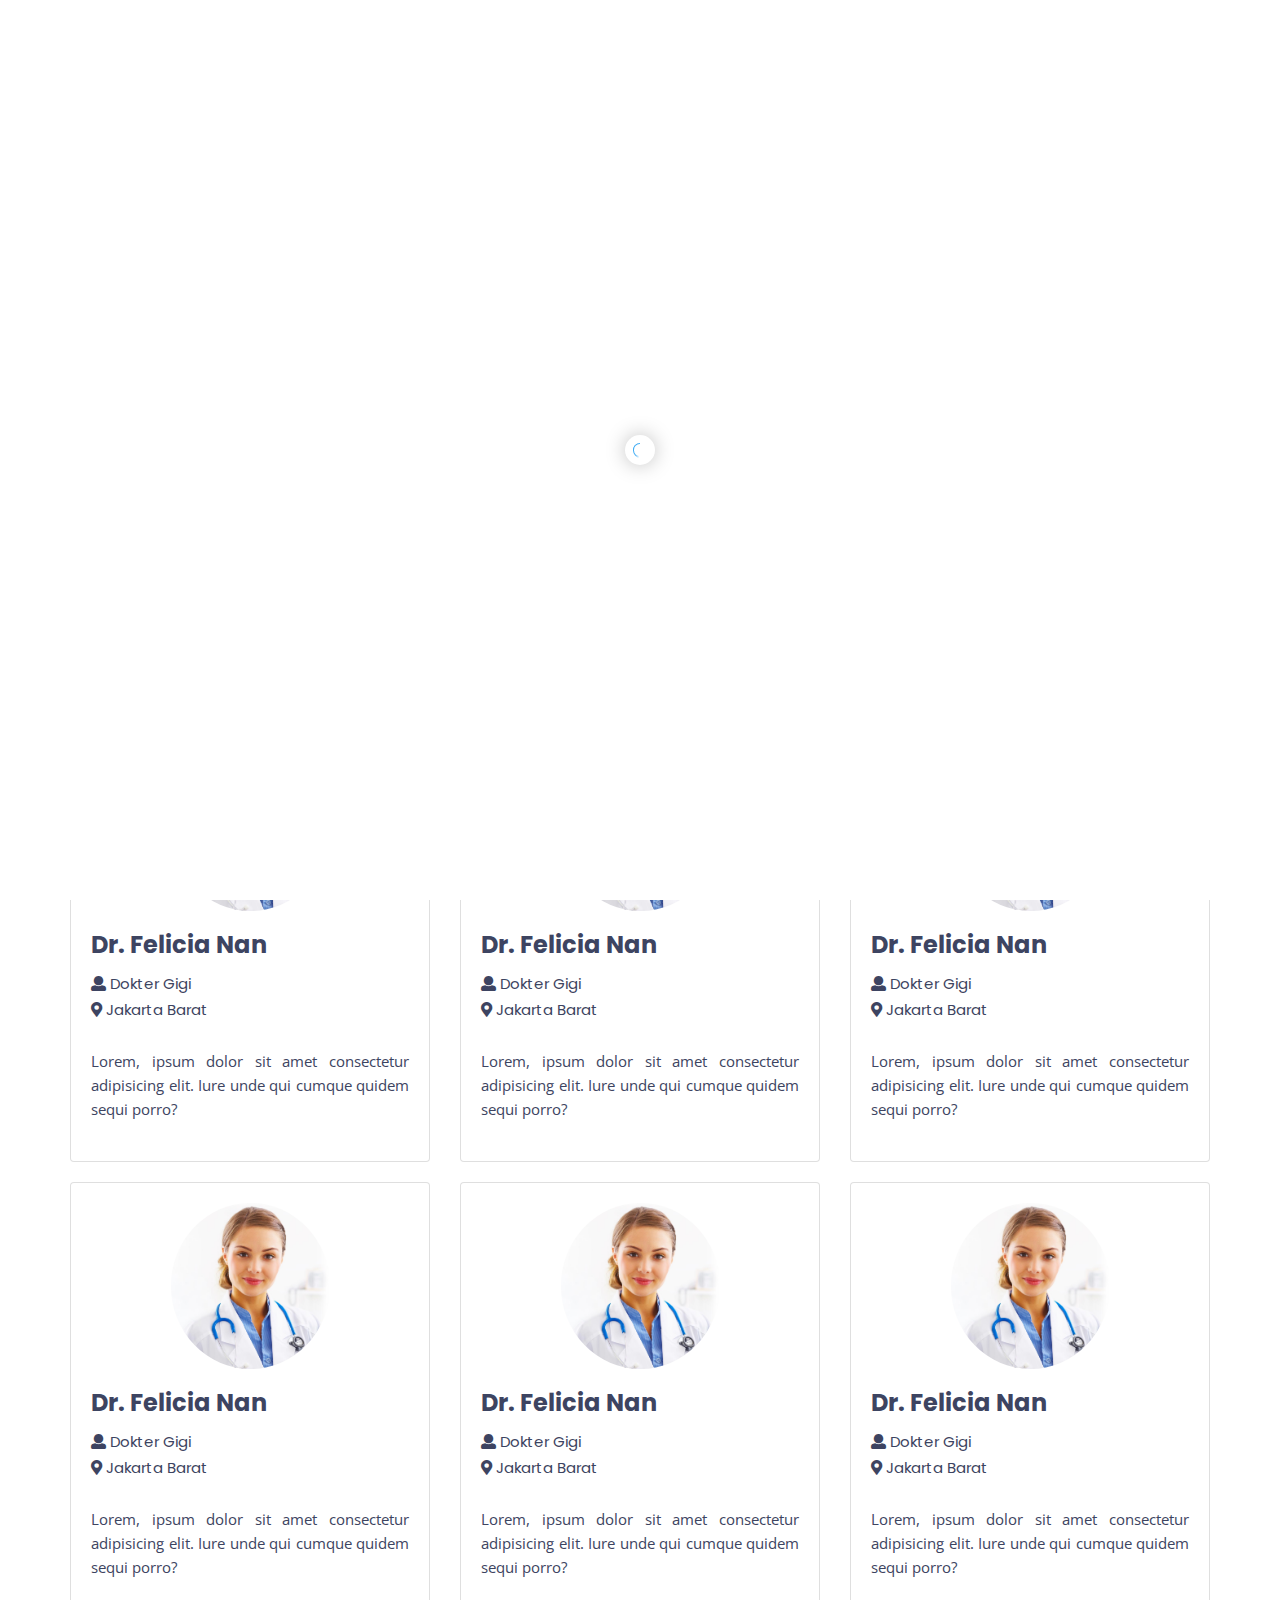
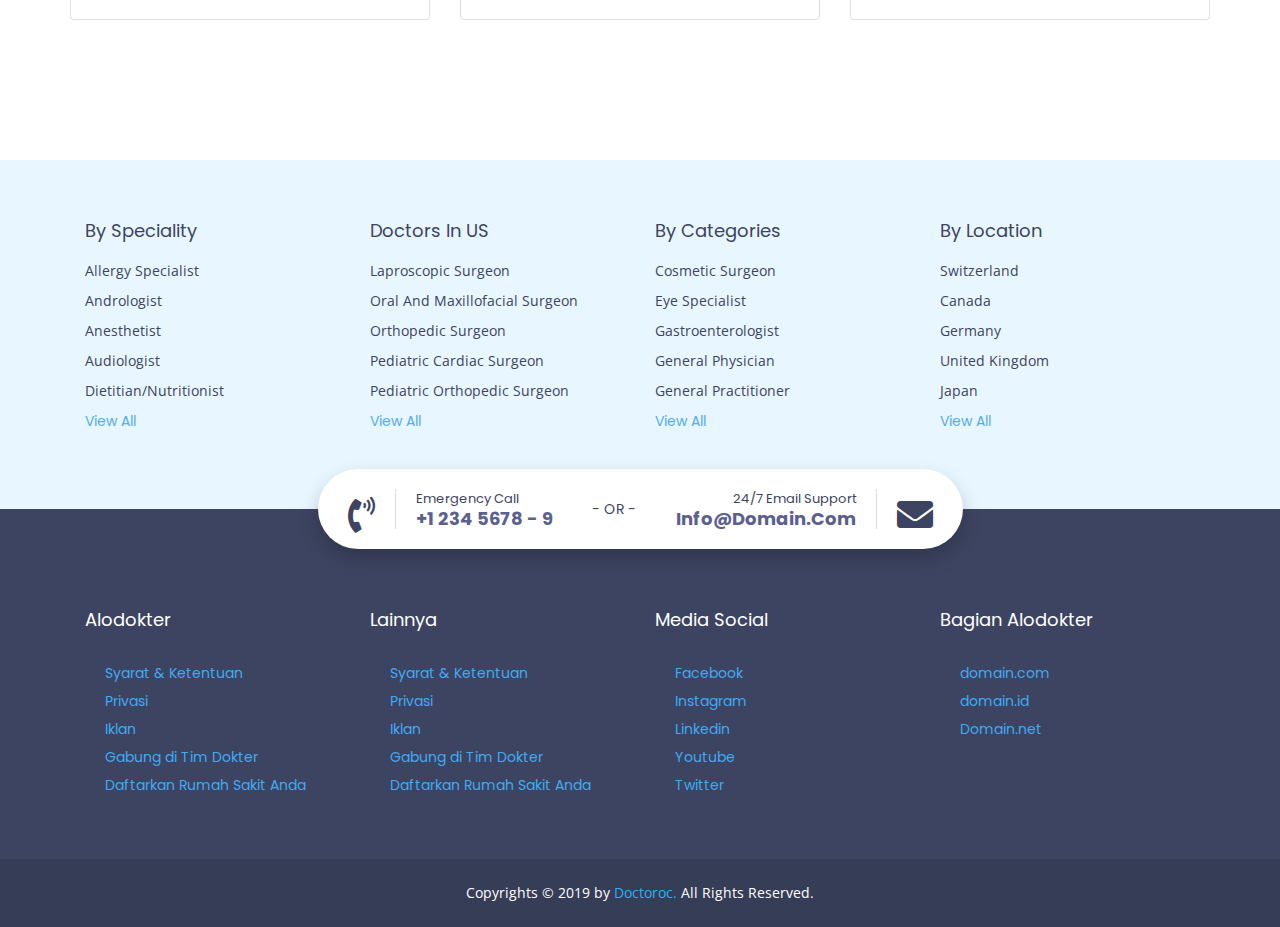
<file: layanan-dokter.html>
<!doctype html>
<!--[if lt IE 7]>		<html class="no-js lt-ie9 lt-ie8 lt-ie7" lang=""> <![endif]-->
<!--[if IE 7]>			<html class="no-js lt-ie9 lt-ie8" lang=""> <![endif]-->
<!--[if IE 8]>			<html class="no-js lt-ie9" lang=""> <![endif]-->
<!--[if gt IE 8]><!-->	<html class="no-js" lang=""> <!--<![endif]-->
<head>
	<meta charset="utf-8">
	<meta http-equiv="X-UA-Compatible" content="IE=edge">
	<title>Denta - Info Kesehatan, Booking dan Chat Dokter</title>
	<meta name="description" content="">
	<meta name="viewport" content="width=device-width, initial-scale=1">
	<link rel="apple-touch-icon" href="apple-touch-icon.png">
	<link rel="icon" href="images/favicon.png" type="image/x-icon">
	<link rel="stylesheet" href="css/bootstrap.min.css">
	<link rel="stylesheet" href="css/normalize.css">
	<link rel="stylesheet" href="css/font-awesome.min.css">
	<link rel="stylesheet" href="css/fontawesome/fontawesome-all.css">
	<link rel="stylesheet" href="css/linearicons.css">
	<link rel="stylesheet" href="css/themify-icons.css">
	<link rel="stylesheet" href="css/fullcalendar.min.css">
	<link rel="stylesheet" href="css/slick.css">
	<link rel="stylesheet" href="css/owl.carousel.min.css">
	<link rel="stylesheet" href="css/jquery-ui.css">
	<link rel="stylesheet" href="css/prettyPhoto.css">
	<link rel="stylesheet" href="css/chosen.css">
	<link rel="stylesheet" href="css/main.css">
	<link rel="stylesheet" href="css/responsive.css">
	<link rel="stylesheet" href="css/transitions.css">
	<script src="js/vendor/modernizr-2.8.3-respond-1.4.2.min.js"></script>
</head>
<body class="dc-home">
	<!--[if lt IE 8]>
		<p class="browserupgrade">You are using an <strong>outdated</strong> browser. Please <a href="http://browsehappy.com/">upgrade your browser</a> to improve your experience.</p>
	<![endif]-->
	<!-- Preloader Start -->
	<div class="preloader-outer">
		<div class="wt-preloader-holder">
			<div class="wt-loader"></div>
		</div>
	</div>
	<!-- Preloader End -->
	<!-- Wrapper Start -->
	<div id="dc-wrapper" class="dc-wrapper dc-haslayout">
		<!-- Header Start -->
		<header id="dc-header" class="dc-header dc-haslayout">
			<div class="dc-topbar">
				<div class="container">
					<div class="row">
						<div class="col-12 col-sm-12 col-md-12 col-lg-12">
							<div class="dc-helpnum">
								<span>Emergency Help!</span>
								<a href="tel:123456789">+1 234 5678 - 9</a>
							</div>
							<div class="dc-rightarea">
								<ul class="dc-simplesocialicons dc-socialiconsborder">
									<li class="dc-facebook"><a href="javascript:void(0);"><i class="fab fa-facebook-f"></i></a></li>
									<li class="dc-twitter"><a href="javascript:void(0);"><i class="fab fa-twitter"></i></a></li>
									<li class="dc-linkedin"><a href="javascript:void(0);"><i class="fab fa-linkedin-in"></i></a></li>
									<li class="dc-googleplus"><a href="javascript:void(0);"><i class="fab fa-google-plus-g"></i></a></li>
									<li class="dc-rss"><a href="javascript:void(0);"><i class="fas fa-rss"></i></a></li>
									<li class="dc-youtube"><a href="javascript:void(0);"><i class="fab fa-youtube"></i></a></li>
								</ul>
							</div>
						</div>
					</div>
				</div>
			</div>
			<div class="dc-navigationarea">
				<div class="container">
					<div class="row">
						<div class="col-12 col-sm-12 col-md-12 col-lg-12">
							<strong class="dc-logo"><a href="index.html"><img class="img-fluid" src="assets/img/logo-denta-sm.webp" alt="Denta Logo"></a></strong>
							<div class="dc-rightarea">
								<nav id="dc-nav" class="dc-nav navbar-expand-lg">
									<button style="margin-top: 45px;" class="navbar-toggler" type="button" data-toggle="collapse" data-target="#navbarNav" aria-controls="navbarNav" aria-expanded="false" aria-label="Toggle navigation">
										<i class="lnr lnr-menu"></i>
									</button>
									<div class="collapse navbar-collapse dc-navigation" id="navbarNav">
										<ul class="navbar-nav" style="padding-top:20px;">
												<li class="menu-item-has-children page_item_has_children">
														<a href="blog-list.html">Info Penyakit Gigi</a>
														<ul class="sub-menu">
																<li><a href="#">Gigi Lubang</a></li>
																<li><a href="#">Gigi Sensitif</a></li>
																<li><a href="blog-list.html">Gigi Kuning</a></li>
																<li><a href="blog-list.html">Gigi Patah</a></li>
																<li><a href="blog-list.html">Bau Mulut / Haletosis</a></li>
																<li><a href="blog-list.html">Sariawan</a></li>
																<li><a href="blog-list.html">Gigi Hitam</a></li>
																<li><a href="blog-list.html">Gigi Berdarah</a></li>
																<li><a href="blog-list.html">Gigi Maju</a></li>
															</ul>
													</li>
													<li class="menu-item-has-children page_item_has_children ">
														<a href="blog-list.html">Info Perawatan Gigi</a>
														<ul class="sub-menu">
																<li><a href="#">Penambalan Gigi</a></li>
																<li><a href="#">Pembersihan Gigi</a></li>
																<li><a href="blog-list.html">Pemutihan Gigi</a></li>
																<li><a href="blog-list.html">Pemasangan Gigi</a></li>
																<li><a href="blog-list.html">Operasi Gigi Bungsu</a></li>
																<li><a href="blog-list.html">Bracket / Behel Gigi</a></li>
																<li><a href="blog-list.html">Perawatan Gigi Baby</a></li>
																<li><a href="blog-list.html">Perawatan Gigi Anak</a></li>
																<li><a href="blog-list.html">Veneser Gigi</a></li>
																<li><a href="blog-list.html">Bracket Invisible</a></li>
															</ul>
													</li>

													<li class="menu-item-has-children page_item_has_children">
														<a href="layanan-dokter.html">Layanan Dokter Gigi</a>
													</li>
											<li class="menu-item-has-children page_item_has_children">
													<a href="healthforum.html">Tanya Dokter Gigi</a>
												</li>
										</ul>
									</div>
								</nav>
								
							</div>
						</div>
					</div>
				</div>
			</div>
		</header>
		<!-- Header End -->


		<!-- Home Slider Start -->
		<div class="dc-innerbanner-holder dc-haslayout">
			<div class="container">
				<div class="row">
					<div class="col-12 col-sm-12 col-md-12 col-lg-12">
						<div class="dc-innerbanner">
							<form class="dc-formtheme dc-form-advancedsearch dc-innerbannerform">
								<fieldset>
									<div class="form-group">
										<input type="text" name="search" class="form-control" placeholder="Search doctors, clinics, hospitals, etc.">
									</div>
									<div class="form-group">
										<div class="dc-select">
											<select>
												<option value="Location">Location*</option>
												<option value="United State">United State</option>
												<option value="Canada">Canada</option>
												<option value="England">England</option>
												<option value="Switzerland">Switzerland</option>
												<option value="New Zealand">New Zealand</option>
											</select>
										</div>
									</div>
									<div class="dc-btnarea">
										<a href="javascript:void(0);" class="dc-btn">Search</a>
									</div>
								</fieldset>
							</form>
						</div>
					</div>
				</div>
			</div>
		</div>
		<!-- Home Slider End -->
		<!-- breadcrumbarea start -->
		<div class="dc-breadcrumbarea">
			<div class="container">
				<div class="row">
					<div class="col-xs-12 col-sm-12 col-md-12 col-lg-12">
						<ol class="dc-breadcrumb">
							<li><a href="index.html">Home</a></li>
							<li>Search Result</li>
						</ol>
					</div>
				</div>
			</div>
		</div>
		<!-- breadcrumbarea End -->
		<!-- Main Start -->
		<main id="dc-main" class="dc-main dc-haslayout">
			<div class="dc-haslayout dc-main-section">
				<!-- User Listing Start-->
				<div class="container">
					<div class="row">
						<div class="ourteam text-center">
                            <h2>Tentang Kami</h2>
                            <a><b>d e n t a</b> adalah platform online di Indonesia yang memberikan <b>informasi tentang 
                                kesehatan gigi dan mulut.</b> Anda dapat <b>berkonsultasi</b> secara online dan mendapat akses 
                                booking langsung ke dokter gigi terbaik dengan <b>harga yang pasti.</b> </a>
                        </div>

                        <!-- CARD DOKTER-->
                        <div class="dc-cardku">
                            <div class="row">
                                <div id="cardpadding" class="col-sm-12 col-md-4">
                                    <div class="card ">
                                        <div class="card-body">
                                            <div class="text-center">
                                            <img src="assets/img/doctor1.png" alt="" class="img-fluid rounded-circle w-50 mb-3">
                                            </div>
                                            <div class="desc-dokter">
                                            <h3>Dr. Felicia Nan</h3>
                                            <a><i class="fas fa-user"></i> Dokter Gigi</a><br>
                                            <a><i class="fas fa-map-marker-alt"></i> Jakarta Barat</a><br><br>
                                            <p>Lorem, ipsum dolor sit amet consectetur adipisicing elit. Iure unde qui cumque quidem sequi porro?</p>
                                            </div>
                                        </div>
                                    </div>
                                </div>
                                <div  id="cardpadding" class="col-sm-12 col-md-4">
                                    <div class="card ">
                                        <div class="card-body">
                                            <div class="text-center">
                                            <img src="assets/img/doctor1.png" alt="" class="img-fluid rounded-circle w-50 mb-3">
                                            </div>
                                            <div class="desc-dokter">
                                            <h3>Dr. Felicia Nan</h3>
                                            <a><i class="fas fa-user"></i> Dokter Gigi</a><br>
                                            <a><i class="fas fa-map-marker-alt"></i> Jakarta Barat</a><br><br>
                                            <p>Lorem, ipsum dolor sit amet consectetur adipisicing elit. Iure unde qui cumque quidem sequi porro?</p>
                                            </div>
                                        </div>
                                    </div>
                                </div>
                                <div  id="cardpadding" class="col-sm-12 col-md-4">
                                    <div class="card ">
                                        <div class="card-body">
                                            <div class="text-center">
                                            <img src="assets/img/doctor1.png" alt="" class="img-fluid rounded-circle w-50 mb-3">
                                            </div>
                                            <div class="desc-dokter">
                                            <h3>Dr. Felicia Nan</h3>
                                            <a><i class="fas fa-user"></i> Dokter Gigi</a><br>
                                            <a><i class="fas fa-map-marker-alt"></i> Jakarta Barat</a><br><br>
                                            <p>Lorem, ipsum dolor sit amet consectetur adipisicing elit. Iure unde qui cumque quidem sequi porro?</p>
                                            </div>
                                        </div>
                                    </div>
                                </div>
                                 <div  id="cardpadding" class="col-sm-12 col-md-4">
                                    <div class="card ">
                                        <div class="card-body">
                                            <div class="text-center">
                                            <img src="assets/img/doctor1.png" alt="" class="img-fluid rounded-circle w-50 mb-3">
                                            </div>
                                            <div class="desc-dokter">
                                            <h3>Dr. Felicia Nan</h3>
                                            <a><i class="fas fa-user"></i> Dokter Gigi</a><br>
                                            <a><i class="fas fa-map-marker-alt"></i> Jakarta Barat</a><br><br>
                                            <p>Lorem, ipsum dolor sit amet consectetur adipisicing elit. Iure unde qui cumque quidem sequi porro?</p>
                                            </div>
                                        </div>
                                    </div>
                                </div>
                                 <div  id="cardpadding" class="col-sm-12 col-md-4">
                                    <div class="card ">
                                        <div class="card-body">
                                            <div class="text-center">
                                            <img src="assets/img/doctor1.png" alt="" class="img-fluid rounded-circle w-50 mb-3">
                                            </div>
                                            <div class="desc-dokter">
                                            <h3>Dr. Felicia Nan</h3>
                                            <a><i class="fas fa-user"></i> Dokter Gigi</a><br>
                                            <a><i class="fas fa-map-marker-alt"></i> Jakarta Barat</a><br><br>
                                            <p>Lorem, ipsum dolor sit amet consectetur adipisicing elit. Iure unde qui cumque quidem sequi porro?</p>
                                            </div>
                                        </div>
                                    </div>
                                </div>
                                 <div  id="cardpadding" class="col-sm-12 col-md-4">
                                    <div class="card ">
                                        <div class="card-body">
                                            <div class="text-center">
                                            <img src="assets/img/doctor1.png" alt="" class="img-fluid rounded-circle w-50 mb-3">
                                            </div>
                                            <div class="desc-dokter">
                                            <h3>Dr. Felicia Nan</h3>
                                            <a><i class="fas fa-user"></i> Dokter Gigi</a><br>
                                            <a><i class="fas fa-map-marker-alt"></i> Jakarta Barat</a><br><br>
                                            <p>Lorem, ipsum dolor sit amet consectetur adipisicing elit. Iure unde qui cumque quidem sequi porro?</p>
                                            </div>
                                        </div>
                                    </div>
                                </div>  
                            </div>
                        </div>
                        <!--CARD END-->
                    </div>
                 </div>
            </div>
        </main> 
        <!--Main ENd-->        
			<!--Skills Start-->
			<section class="dc-haslayaout dc-footeraboutus dc-bgcolor">
				<div class="container">
					<div class="row">
						<div class="col-12 col-sm-6 col-md-3 col-lg-3">
							<div class="dc-widgetskills">
								<div class="dc-fwidgettitle">
									<h3>By Speciality</h3>
								</div>
								<ul class="dc-fwidgetcontent">
									<li><a href="javascript:void(0);">Allergy Specialist</a></li>
									<li><a href="javascript:void(0);">Andrologist</a></li>
									<li><a href="javascript:void(0);">Anesthetist</a></li>
									<li><a href="javascript:void(0);">Audiologist</a></li>
									<li><a href="javascript:void(0);">Dietitian/Nutritionist</a></li>
									<li class="dc-viewmore"><a href="javascript:void(0);">View All</a></li>
								</ul>
							</div>
						</div>
						<div class="col-12 col-sm-6 col-md-3 col-lg-3">
							<div class="dc-widgetskill">
								<div class="dc-fwidgettitle">
									<h3>Doctors In US</h3>
								</div>
								<ul class="dc-fwidgetcontent">
									<li><a href="javascript:void(0);">Laproscopic Surgeon</a></li>
									<li><a href="javascript:void(0);">Oral And Maxillofacial Surgeon</a></li>
									<li><a href="javascript:void(0);">Orthopedic Surgeon</a></li>
									<li><a href="javascript:void(0);">Pediatric Cardiac Surgeon</a></li>
									<li><a href="javascript:void(0);">Pediatric Orthopedic Surgeon</a></li>
									<li class="dc-viewmore"><a href="javascript:void(0);">View All</a></li>
								</ul>
							</div>
						</div>
						<div class="col-12 col-sm-6 col-md-3 col-lg-3">
							<div class="dc-footercol dc-widgetcategories">
								<div class="dc-fwidgettitle">
									<h3>By Categories</h3>
								</div>
								<ul class="dc-fwidgetcontent">
									<li><a href="javascript:void(0);">Cosmetic Surgeon</a></li>
									<li><a href="javascript:void(0);">Eye Specialist</a></li>
									<li><a href="javascript:void(0);">Gastroenterologist</a></li>
									<li><a href="javascript:void(0);">General Physician</a></li>
									<li><a href="javascript:void(0);">General Practitioner</a></li>
									<li class="dc-viewmore"><a href="javascript:void(0);">View All</a></li>
								</ul>
							</div>
						</div>
						<div class="col-12 col-sm-6 col-md-3 col-lg-3">
							<div class="dc-widgetbylocation">
								<div class="dc-fwidgettitle">
									<h3>By Location</h3>
								</div>
								<ul class="dc-fwidgetcontent">
									<li><a href="javascript:void(0);">Switzerland</a></li>
									<li><a href="javascript:void(0);">Canada</a></li>
									<li><a href="javascript:void(0);">Germany</a></li>
									<li><a href="javascript:void(0);">United Kingdom</a></li>
									<li><a href="javascript:void(0);">Japan</a></li>
									<li class="dc-viewmore"><a href="javascript:void(0);">View All</a></li>
								</ul>
							</div>
						</div>
					</div>
				</div>
			</section>
			<!--Skills End-->
		</main>
		<!-- Main End -->
		<!-- Footer Start -->
		<footer id="dc-footer" class="dc-footer dc-haslayout">
				<div class="dc-footertopbar">
					<div class="container">
						<div class="row justify-content-center align-self-center">
							<div class="col-xs-12 col-sm-12 col-md-8 push-md-2 col-lg-8 push-lg-2">
								<div class="dc-footer-call-email">
									<div class="dc-callinfoholder">
										<figure class="dc-callinfoimg">
											<h2><i class="fas fa-phone-volume"></i></h2>
										</figure>
										<div class="dc-callinfocontent">
											<h3><span>Emergency Call</span> <a href="javascript:void(0);">+1 234 5678 - 9</a></h3>
										</div>
									</div>
									<div class="dc-callinfoholder dc-mailinfoholder">
										<figure class="dc-callinfoimg">
											<h2><i class="fas fa-envelope"></i></h2>
										</figure>
										<div class="dc-callinfocontent">
											<h3><span>24/7 Email Support</span> <a href="mailto:Info@domain.com">Info@domain.com</a></h3>
										</div>
									</div>
									<span class="dc-or-text">- OR -</span>
								</div>
							</div>
						</div>
					</div>
				</div>
				<div class="dc-fthreecolumns">
					<div class="container">
						<div class="row">
								<div class="col-xs-12 col-sm-6 col-md-6 col-lg-3 float-left">
										<div class="dc-fcol dc-flatestad">
											<div class="dc-ftitle"><h3>Alodokter</h3></div>
											<div class="dc-footercontent">
												<ul class="dc-fsocialicon">
														<li><a href="#">Syarat & Ketentuan</a></li>
														<li><a href="#">Privasi</a></li>
														<li><a href="#">Iklan</a></li>
														<li><a href="#">Gabung di Tim Dokter</a></li>
														<li><a href="#">Daftarkan Rumah Sakit Anda</a></li>
												</ul>
											</div>
										</div>
									</div>
									<div class="col-xs-12 col-sm-6 col-md-6 col-lg-3 float-left">
											<div class="dc-fcol dc-flatestad">
												<div class="dc-ftitle"><h3>Lainnya</h3></div>
												<div class="dc-footercontent">
													<ul class="dc-fsocialicon">
															<li><a href="#">Syarat & Ketentuan</a></li>
															<li><a href="#">Privasi</a></li>
															<li><a href="#">Iklan</a></li>
															<li><a href="#">Gabung di Tim Dokter</a></li>
															<li><a href="#">Daftarkan Rumah Sakit Anda</a></li>
													</ul>
												</div>
											</div>
										</div>
							<div class="col-xs-12 col-sm-6 col-md-6 col-lg-3 float-left">
								<div class="dc-fcol dc-flatestad">
									<div class="dc-ftitle"><h3>Media Social</h3></div>
									<div class="dc-footercontent">
										<ul class="dc-fsocialicon">
												<li><a href="#">Facebook</a></li>
												<li><a href="#">Instagram</a></li>
												<li><a href="#">Linkedin</a></li>
												<li><a href="#">Youtube</a></li>
												<li><a href="#">Twitter</a></li>
										</ul>
									</div>
								</div>
							</div>
							<div class="col-xs-12 col-sm-6 col-md-6 col-lg-3 float-left">
									<div class="dc-fcol dc-flatestad">
										<div class="dc-ftitle"><h3>Bagian Alodokter</h3></div>
										<div class="dc-footercontent">
											<ul class="dc-fsocialicon">
													<li><a href="#">domain.com</a></li>
													<li><a href="#">domain.id</a></li>
													<li><a href="#">Domain.net</a></li>
											</ul>
										</div>
									</div>
								</div>
						</div>
					</div>
				</div>
				<div class="dc-footerbottom">
						<div class="container">
							<div class="row">
								<div class="col-12 col-sm-12">
									<p class="dc-copyright">Copyrights © 2019 by <span>Doctoroc.</span> All Rights Reserved.</p>
								</div>
							</div>
						</div>
					</div>
			</footer
			<!-- Footer End -->
	</div>
	<script src="js/vendor/jquery-3.3.1.js"></script>
	<script src="js/vendor/jquery-library.js"></script>
	<script src="js/vendor/bootstrap.min.js"></script>
	<script src="js/moment.min.js"></script>
	<script src="js/fullcalendar.min.js"></script>
	<script src="js/owl.carousel.min.js"></script>
	<script src="js/chosen.jquery.js"></script>
	<script src="js/scrollbar.min.js"></script>
	<script src="js/jquery-ui.js"></script>
	<script src="js/prettyPhoto.js"></script>
	<script src="js/jquery-ui.js"></script>
	<script src="js/slick.min.js"></script>
	<script src="js/appear.js"></script>
	<script src="js/jRate.js"></script>
	<script src="js/main.js"></script>
</body>
</html>
</file>
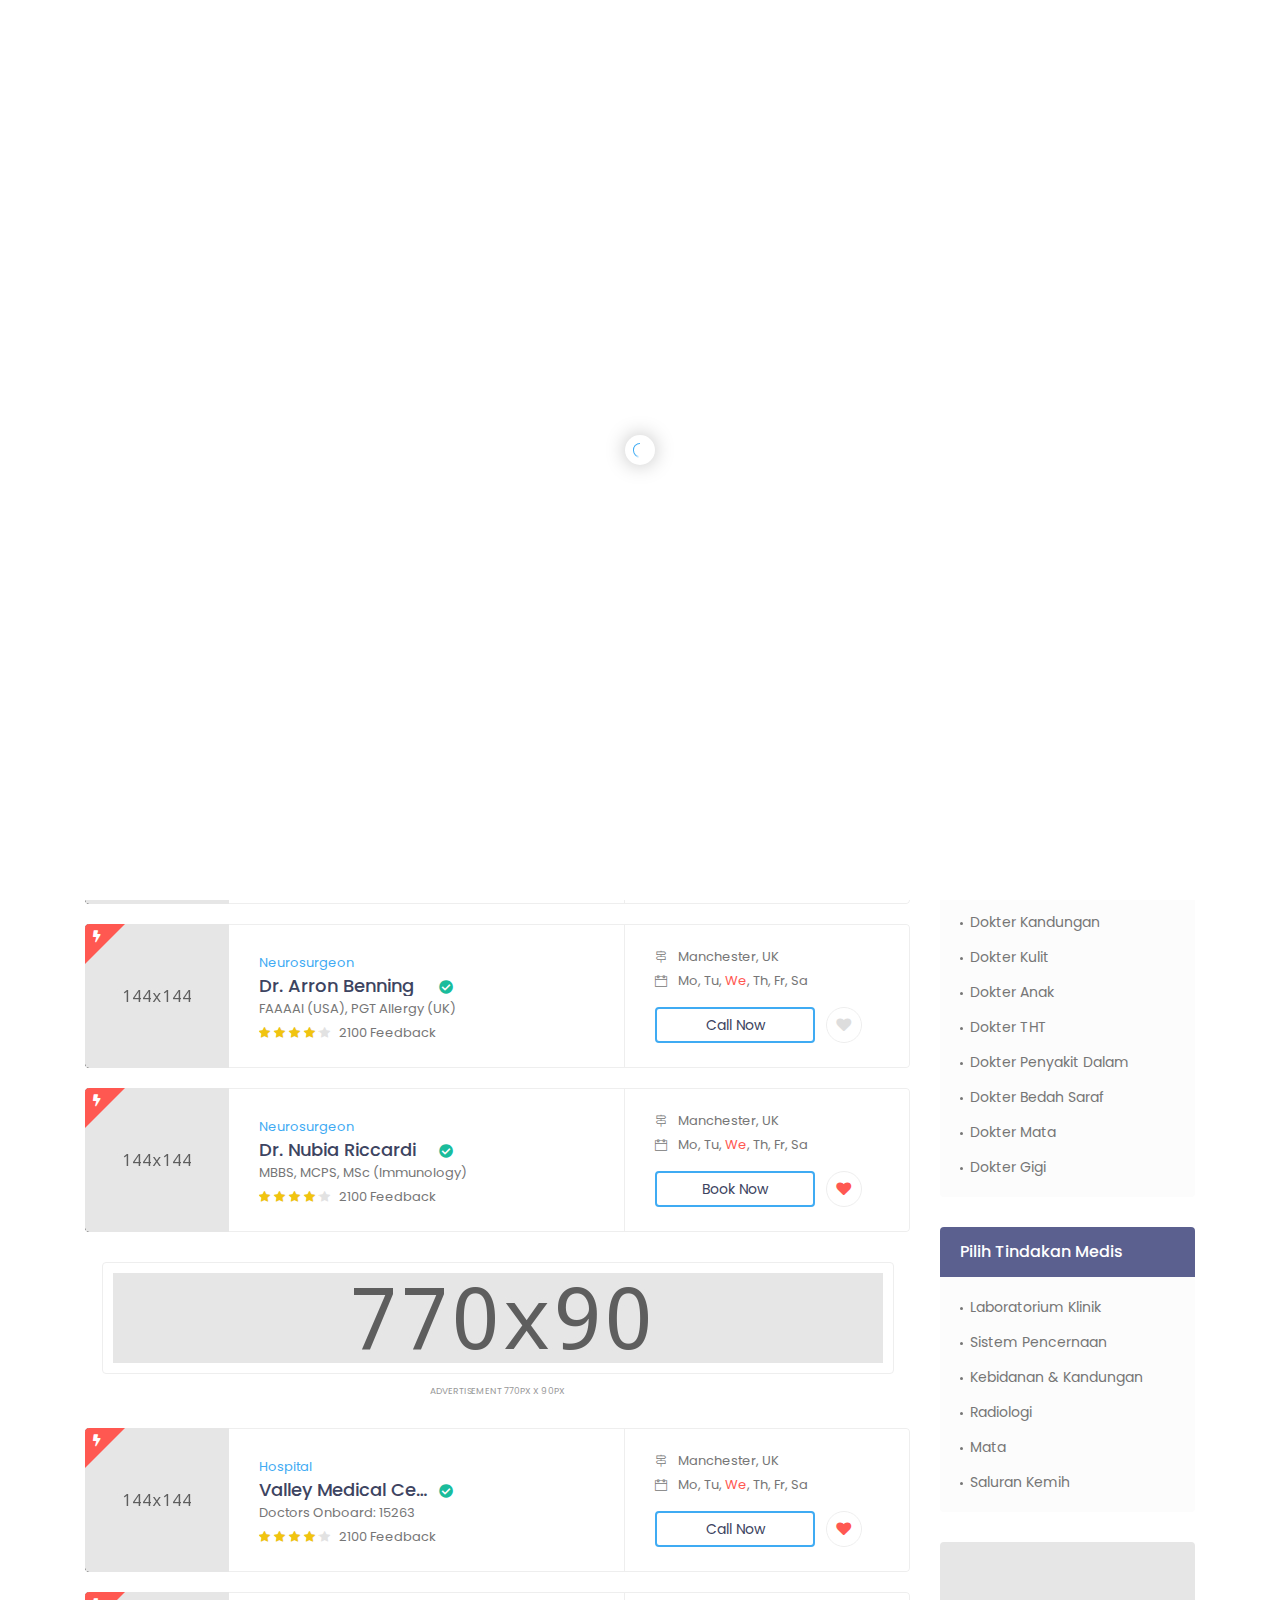
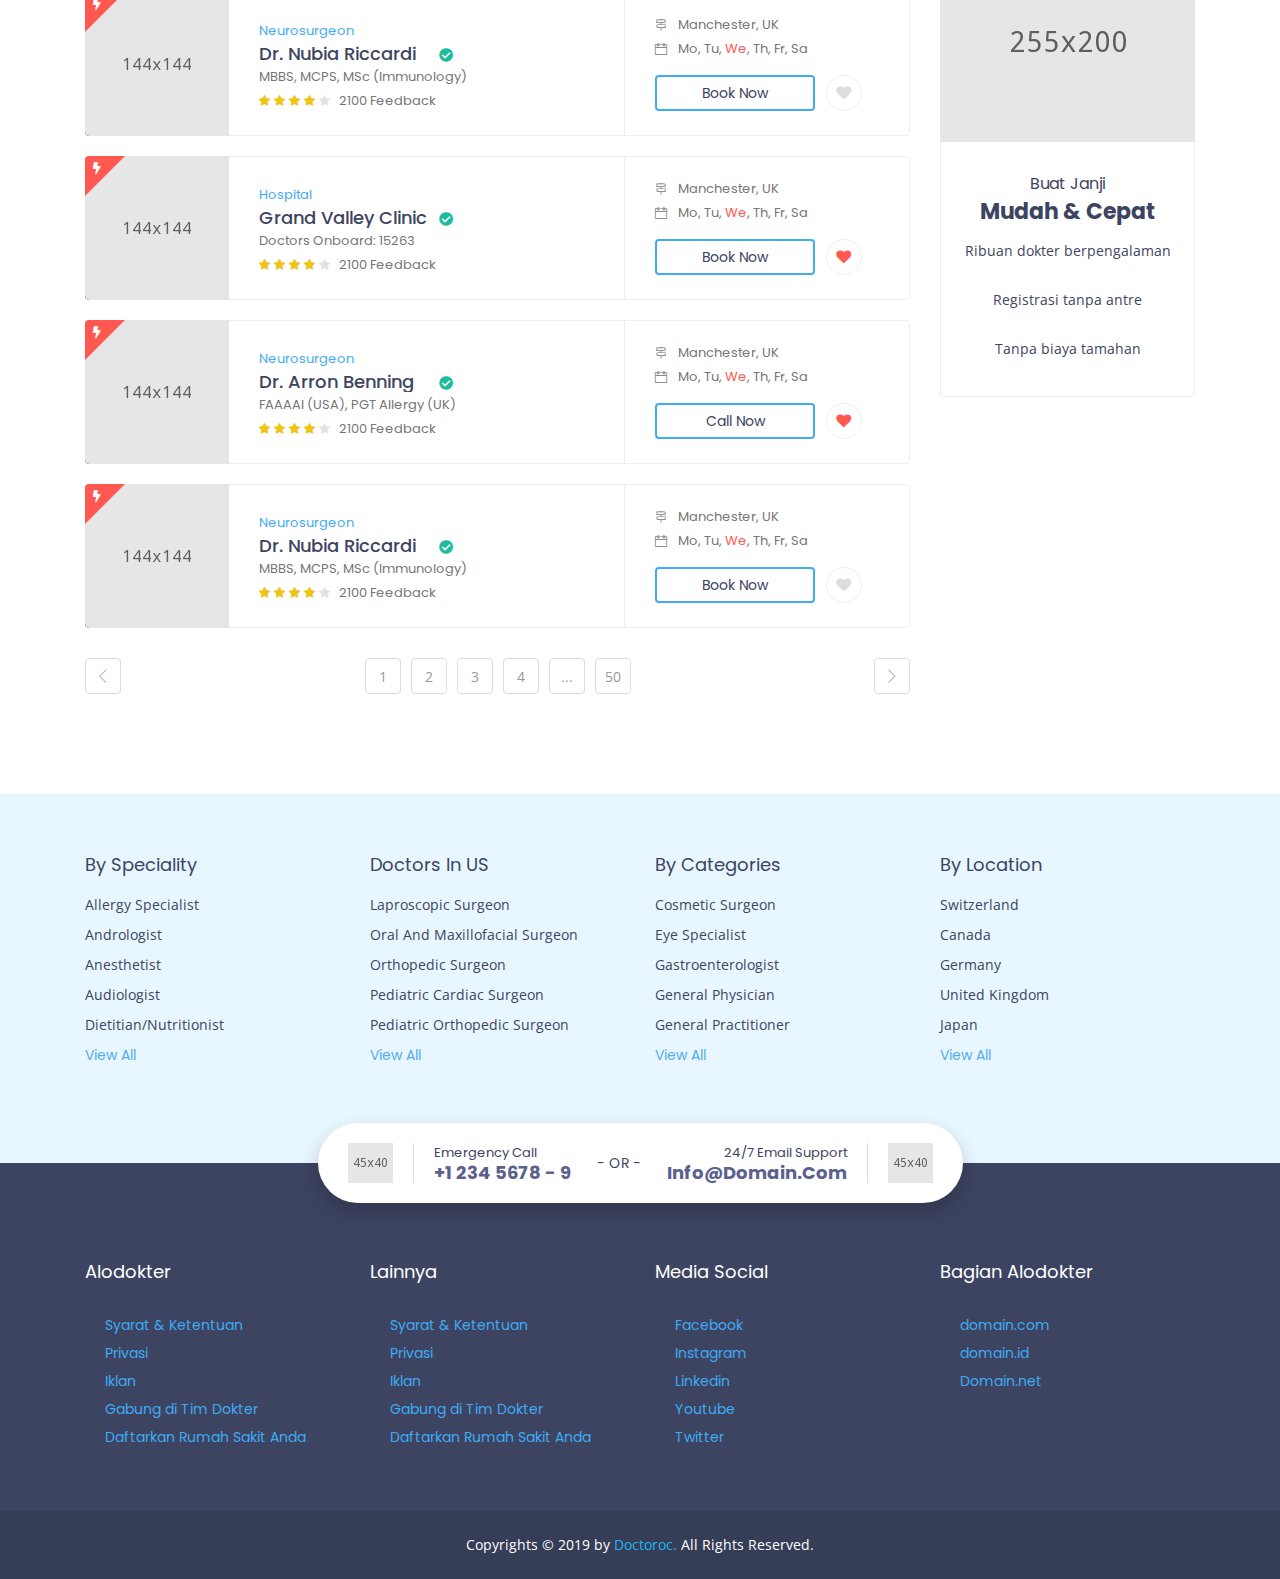
<file: searchresultlistv1.html>
<!doctype html>
<!--[if lt IE 7]>		<html class="no-js lt-ie9 lt-ie8 lt-ie7" lang=""> <![endif]-->
<!--[if IE 7]>			<html class="no-js lt-ie9 lt-ie8" lang=""> <![endif]-->
<!--[if IE 8]>			<html class="no-js lt-ie9" lang=""> <![endif]-->
<!--[if gt IE 8]><!-->	<html class="no-js" lang=""> <!--<![endif]-->
<head>
	<meta charset="utf-8">
	<meta http-equiv="X-UA-Compatible" content="IE=edge">
	<title>Cari Dokter Spesialis Sesuai kebutuhan Anda</title>
	<meta name="description" content="">
	<meta name="viewport" content="width=device-width, initial-scale=1">
	<link rel="apple-touch-icon" href="apple-touch-icon.png">
	<link rel="icon" href="images/favicon.png" type="image/x-icon">
	<link rel="stylesheet" href="css/bootstrap.min.css">
	<link rel="stylesheet" href="css/normalize.css">
	<link rel="stylesheet" href="css/font-awesome.min.css">
	<link rel="stylesheet" href="css/fontawesome/fontawesome-all.css">
	<link rel="stylesheet" href="css/linearicons.css">
	<link rel="stylesheet" href="css/themify-icons.css">
	<link rel="stylesheet" href="css/fullcalendar.min.css">
	<link rel="stylesheet" href="css/slick.css">
	<link rel="stylesheet" href="css/owl.carousel.min.css">
	<link rel="stylesheet" href="css/jquery-ui.css">
	<link rel="stylesheet" href="css/prettyPhoto.css">
	<link rel="stylesheet" href="css/chosen.css">
	<link rel="stylesheet" href="css/main.css">
	<link rel="stylesheet" href="css/responsive.css">
	<link rel="stylesheet" href="css/transitions.css">
	<script src="js/vendor/modernizr-2.8.3-respond-1.4.2.min.js"></script>
</head>
<body class="dc-home">
	<!--[if lt IE 8]>
		<p class="browserupgrade">You are using an <strong>outdated</strong> browser. Please <a href="http://browsehappy.com/">upgrade your browser</a> to improve your experience.</p>
	<![endif]-->
	<!-- Preloader Start -->
	<div class="preloader-outer">
		<div class="wt-preloader-holder">
			<div class="wt-loader"></div>
		</div>
	</div>
	<!-- Preloader End -->
	<!-- Wrapper Start -->
	<div id="dc-wrapper" class="dc-wrapper dc-haslayout">
		<!-- Header Start -->
		<header id="dc-header" class="dc-header dc-haslayout">
			<div class="dc-topbar">
				<div class="container">
					<div class="row">
						<div class="col-12 col-sm-12 col-md-12 col-lg-12">
							<div class="dc-helpnum">
								<span>Emergency Help!</span>
								<a href="tel:123456789">+1 234 5678 - 9</a>
							</div>
							<div class="dc-rightarea">
								<ul class="dc-simplesocialicons dc-socialiconsborder">
									<li class="dc-facebook"><a href="javascript:void(0);"><i class="fab fa-facebook-f"></i></a></li>
									<li class="dc-twitter"><a href="javascript:void(0);"><i class="fab fa-twitter"></i></a></li>
									<li class="dc-linkedin"><a href="javascript:void(0);"><i class="fab fa-linkedin-in"></i></a></li>
									<li class="dc-googleplus"><a href="javascript:void(0);"><i class="fab fa-google-plus-g"></i></a></li>
									<li class="dc-rss"><a href="javascript:void(0);"><i class="fas fa-rss"></i></a></li>
									<li class="dc-youtube"><a href="javascript:void(0);"><i class="fab fa-youtube"></i></a></li>
								</ul>
							</div>
						</div>
					</div>
				</div>
			</div>
			<div class="dc-navigationarea">
				<div class="container">
					<div class="row">
						<div class="col-12 col-sm-12 col-md-12 col-lg-12">
							<strong class="dc-logo"><a href="index.html"><img src="images/logo.png" alt="company logo here"></a></strong>
							<div class="dc-rightarea">
								<nav id="dc-nav" class="dc-nav navbar-expand-lg">
									<button class="navbar-toggler" type="button" data-toggle="collapse" data-target="#navbarNav" aria-controls="navbarNav" aria-expanded="false" aria-label="Toggle navigation">
										<i class="lnr lnr-menu"></i>
									</button>
									<div class="collapse navbar-collapse dc-navigation" id="navbarNav">
										<ul class="navbar-nav">
											<li class="menu-item-has-children page_item_has_children ">
													<a href="javascript:void(0);">Info Kesehatan</a>
													<ul class="sub-menu">
														<li><a href="#">Penyakit A-Z</a></li>
														<li><a href="#">Obat A-Z</a></li>
														<li><a href="blog-list.html">Hidup Sehat</a></li>
														<li><a href="blog-list.html">Keluarga</a></li>
														<li><a href="blog-list.html">Kesehatan</a></li>
													</ul>
												</li>
												<li class="menu-item-has-children page_item_has_children">
													<a href="searchresultlistv1.html">Cari Dokter</a>
												</li>
												<li class="menu-item-has-children page_item_has_children">
													<a href="healthforum.html">Tanya Dokter</a>
													
													</ul>
												</li>
											</ul>
										</div>
									</nav>
									<div class="dc-loginarea">
										<div class="dc-loginoption">
											<a href="javascript:void(0);" id="dc-loginbtn" class="dc-loginbtn">Masuk</a>
											<div class="dc-loginformhold">
												<div class="dc-loginheader">
													<span>Login</span>
													<a href="javascript:;"><i class="fa fa-times"></i></a>
												</div>
												<form class="dc-formtheme dc-loginform do-login-form">
													<fieldset>
														<div class="form-group">
															<input type="text" name="name" class="form-control" placeholder="Username">
														</div>
														<div class="form-group">
															<input type="password" name="password" class="form-control" placeholder="Password">
														</div>
														<div class="dc-logininfo">
															<span class="dc-checkbox">
																<input id="dc-login" type="checkbox" name="rememberme">
																<label for="dc-login">Ingat saya</label>
															</span>
															<a href="javascript:;" class="dc-btn do-login-button">Login</a>
														</div>
													</fieldset>
													<div class="dc-loginfooterinfo">
														<a href="javascript:;" class="dc-forgot-password">Lupa Password?</a>
														<a href="javascript:void(0);">Buat Akun</a>
													</div>
												</form>
												<form class="dc-formtheme dc-loginform do-forgot-password-form dc-hide-form">
													<fieldset>
														<div class="form-group">
															<input type="email" name="email" class="form-control get_password" placeholder="Email">
														</div>
													   
														<div class="dc-logininfo">
															<a href="javascript:;" class="dc-btn do-get-password">Dapatkan Password</a>
														</div>     
													</fieldset>
													<div class="dc-loginfooterinfo">
														<a href="javascript:void(0);" class="dc-show-login">Login</a>
														<a href="javascript:void(0);">Buat Akun</a>
													</div>
												</form>
											</div>
										</div>
										<a href="#" class="dc-btn">Download Aplikasi</a>
								</div>
							</div>
						</div>
					</div>
				</div>
			</div>
		</header>
		<!-- Header End -->
		<!-- Home Slider Start -->
		<div class="dc-innerbanner-holder dc-haslayout">
			<div class="container">
				<div class="row">
					<div class="col-12 col-sm-12 col-md-12 col-lg-12">
						<div class="dc-innerbanner">
							<form class="dc-formtheme dc-form-advancedsearch dc-innerbannerform">
								<fieldset>
									<div class="form-group">
										<input type="text" name="search" class="form-control" placeholder="Search doctors, clinics, hospitals, etc.">
									</div>
									<div class="form-group">
										<div class="dc-select">
											<select>
												<option value="Location">Location*</option>
												<option value="United State">United State</option>
												<option value="Canada">Canada</option>
												<option value="England">England</option>
												<option value="Switzerland">Switzerland</option>
												<option value="New Zealand">New Zealand</option>
											</select>
										</div>
									</div>
									<div class="dc-btnarea">
										<a href="javascript:void(0);" class="dc-btn">Search</a>
									</div>
								</fieldset>
							</form>
							<a href="javascript:void(0);" class="dc-docsearch"><span class="dc-advanceicon"><i></i> <i></i> <i></i></span><span>Advanced <br>Search</span></a>
						</div>
					</div>
				</div>
			</div>
			<div class="dc-advancedsearch-holder">
				<div class="container">
					<div class="row">
						<div class="col-12 col-sm-12 col-md-12 col-lg-12">
							<div class="dc-advancedsearchs">
								<form class="dc-formtheme dc-form-advancedsearchs">
									<fieldset>
										<div class="form-group">
											<div class="dc-select">
												<select>
													<option value="Availability">Availability</option>
													<option value="Availability">morning</option>
													<option value="Availability">evening</option>
													<option value="Availability">night</option>
												</select>
											</div>
										</div>
										<div class="form-group">
											<div class="dc-select">
												<select>
													<option value="Fee">Consultation Fee</option>
													<option value="Fee">20 $</option>
													<option value="Fee">22 $</option>
													<option value="Fee">18 $</option>
												</select>
											</div>
										</div>
										<div class="form-group">
											<div class="dc-typeoptions">
												<span>Type:</span>
												<div class="dc-select">
													<select>
														<option value="Show">Show All</option>
														<option value="Show">Neurosurgeon</option>
														<option>Dermatologists</option>
														<option>Gastroenterologists</option>
													</select>
												</div>
											</div>
										</div>
										<div class="form-group">
											<span class="dc-checkbox">
												<input id="dc-show" type="checkbox" name="show">
												<label for="dc-show">Show Nearest Only</label>
											</span>
										</div>
										<div class="dc-btnarea">
											<a href="javascript:void(0);" class="dc-btn dc-resetbtn">Reset Filters</a>
										</div>
									</fieldset>
								</form>
							</div>
						</div>
					</div>
				</div>
			</div>
		</div>
		<!-- Home Slider End -->
		<!-- breadcrumbarea start -->
		<div class="dc-breadcrumbarea">
			<div class="container">
				<div class="row">
					<div class="col-xs-12 col-sm-12 col-md-12 col-lg-12">
						<ol class="dc-breadcrumb">
							<li><a href="index.html">Home</a></li>
							<li>Search Result</li>
						</ol>
					</div>
				</div>
			</div>
		</div>
		<!-- breadcrumbarea End -->
		<!-- Main Start -->
		<main id="dc-main" class="dc-main dc-haslayout">
			<!-- About Welcome Start -->
			<!-- About Welcome Start -->
			<div class="dc-haslayout dc-main-section">
				<!-- User Listing Start-->
				<div class="container">
					<div class="row">
						<div id="dc-twocolumns" class="dc-twocolumns dc-haslayout">
							<div class="col-xs-12 col-sm-12 col-md-7 col-lg-8 col-xl-9 float-left">
								<div class="dc-searchresult-holder">
									<div class="dc-searchresult-head">
										<div class="dc-title"><h4>1560 matches found for:<strong> Dentist In Manchester</strong></h4></div>
										<div class="dc-rightarea">
											<div class="dc-select">
												<select>
													<option value="Sort By:">Sort By:</option>
												</select>
											</div>
											<div class="dc-gridlist-option">
												<a href="javascript:void(0);"><i class="ti-layout-grid2"></i></a>
												<a href="javascript:void(0);" class="dc-linkactive"><i class="ti-view-list"></i></a>
											</div>
										</div>
									</div>
									<div class="dc-searchresult-grid dc-searchresult-list">
										<div class="dc-docpostholder">
											<figure class="dc-docpostimg">
												<img src="images/searchlist/img-01.jpg" alt="img description">
												<figcaption>
													<span class="dc-featuredtag"><i class="fa fa-bolt"></i></span>
												</figcaption>
											</figure>
											<div class="dc-docpostcontent">
												<div class="dc-title">
													<a href="javascript:void(0)" class="dc-docstatus">Neurosurgeon</a>
													<h3><a href="javascript:void(0);">Dr. Tinisha Amenta </a> <i class="fa fa-award dc-awardtooltip"><em>Medical Registration Verified</em></i> <i class="fa fa-check-circle dc-awardtooltip"><em>Medical Registration Verified</em></i></h3>
													<ul class="dc-docinfo">
														<li>
															<em>MBBS, MCPS, MSc (Immunology)</em>
														</li>
														<li>
															<span class="dc-stars"><span></span></span><em>2100 Feedback</em>
														</li>
													</ul>
												</div>
												<div class="dc-doclocation dc-doclocationvtwo">
													<span><i class="ti-direction-alt"></i> Manchester, UK</span>
													<span><i class="ti-calendar"></i> Mo, Tu, <em class="dc-dayon">We</em>, Th, Fr, Sa</span>
													<div class="dc-btnarea">
														<a href="javascript:void(0);" class="dc-btn">Book Now</a>
														<a href="javascript:void(0);" class="dc-like"><i class="fa fa-heart"></i></a>
													</div>
												</div>
											</div>
										</div>
										<div class="dc-docpostholder">
											<figure class="dc-docpostimg">
												<img src="images/searchlist/img-02.jpg" alt="img description">
												<figcaption>
													<span class="dc-featuredtag"><i class="fa fa-bolt"></i></span>
												</figcaption>
											</figure>
											<div class="dc-docpostcontent">
												<div class="dc-title">
													<a href="javascript:void(0)" class="dc-docstatus">Hospital</a>
													<h3><a href="javascript:void(0);">National Trust Care </a> <i class="fa fa-award dc-awardtooltip"><em>Medical Registration Verified</em></i> <i class="fa fa-check-circle dc-awardtooltip"><em>Medical Registration Verified</em></i></h3>
													<ul class="dc-docinfo">
														<li>
															<em>Doctors Onboard: 15263</em>
														</li>
														<li>
															<span class="dc-stars"><span></span></span><em>2100 Feedback</em>
														</li>
													</ul>
												</div>
												<div class="dc-doclocation dc-doclocationvtwo">
													<span><i class="ti-direction-alt"></i> Manchester, UK</span>
													<span><i class="ti-calendar"></i> Mo, Tu, <em class="dc-dayon">We</em>, Th, Fr, Sa</span>
													<div class="dc-btnarea">
														<a href="javascript:void(0);" class="dc-btn">Book Now</a>
														<a href="javascript:void(0);" class="dc-like dc-liked"><i class="fa fa-heart"></i></a>
													</div>
												</div>
											</div>
										</div>
										<div class="dc-docpostholder">
											<figure class="dc-docpostimg">
												<img src="images/searchlist/img-08.jpg" alt="img description">
												<figcaption>
													<span class="dc-featuredtag"><i class="fa fa-bolt"></i></span>
												</figcaption>
											</figure>
											<div class="dc-docpostcontent">
												<div class="dc-title">
													<a href="javascript:void(0)" class="dc-docstatus">Neurosurgeon</a>
													<h3><a href="javascript:void(0);">Dr. Maryland Nicolosi </a> <i class="fa fa-award dc-awardtooltip"><em>Medical Registration Verified</em></i> <i class="fa fa-check-circle dc-awardtooltip"><em>Medical Registration Verified</em></i></h3>
													<ul class="dc-docinfo">
														<li>
															<em>Clin Immn (Euro), FCPP</em>
														</li>
														<li>
															<span class="dc-stars"><span></span></span><em>2100 Feedback</em>
														</li>
													</ul>
												</div>
												<div class="dc-doclocation dc-doclocationvtwo">
													<span><i class="ti-direction-alt"></i> Manchester, UK</span>
													<span><i class="ti-calendar"></i> Mo, Tu, <em class="dc-dayon">We</em>, Th, Fr, Sa</span>
													<div class="dc-btnarea">
														<a href="javascript:void(0);" class="dc-btn">Call Now</a>
														<a href="javascript:void(0);" class="dc-like"><i class="fa fa-heart"></i></a>
													</div>
												</div>
											</div>
										</div>
										<div class="dc-docpostholder">
											<figure class="dc-docpostimg">
												<img src="images/searchlist/img-04.jpg" alt="img description">
												<figcaption>
													<span class="dc-featuredtag"><i class="fa fa-bolt"></i></span>
												</figcaption>
											</figure>
											<div class="dc-docpostcontent">
												<div class="dc-title">
													<a href="javascript:void(0)" class="dc-docstatus">Neurosurgeon</a>
													<h3><a href="javascript:void(0);">Dr. Arron Benning </a> <i class="fa fa-award dc-awardtooltip"><em>Medical Registration Verified</em></i> <i class="fa fa-check-circle dc-awardtooltip"><em>Medical Registration Verified</em></i></h3>
													<ul class="dc-docinfo">
														<li>
															<em>FAAAAI (USA), PGT Allergy (UK)</em>
														</li>
														<li>
															<span class="dc-stars"><span></span></span><em>2100 Feedback</em>
														</li>
													</ul>
												</div>
												<div class="dc-doclocation dc-doclocationvtwo">
													<span><i class="ti-direction-alt"></i> Manchester, UK</span>
													<span><i class="ti-calendar"></i> Mo, Tu, <em class="dc-dayon">We</em>, Th, Fr, Sa</span>
													<div class="dc-btnarea">
														<a href="javascript:void(0);" class="dc-btn">Call Now</a>
														<a href="javascript:void(0);" class="dc-like"><i class="fa fa-heart"></i></a>
													</div>
												</div>
											</div>
										</div>
										<div class="dc-docpostholder">
											<figure class="dc-docpostimg">
												<img src="images/searchlist/img-07.jpg" alt="img description">
												<figcaption>
													<span class="dc-featuredtag"><i class="fa fa-bolt"></i></span>
												</figcaption>
											</figure>
											<div class="dc-docpostcontent">
												<div class="dc-title">
													<a href="javascript:void(0)" class="dc-docstatus">Neurosurgeon</a>
													<h3><a href="javascript:void(0);">Dr. Nubia Riccardi  </a> <i class="fa fa-award dc-awardtooltip"><em>Medical Registration Verified</em></i> <i class="fa fa-check-circle dc-awardtooltip"><em>Medical Registration Verified</em></i></h3>
													<ul class="dc-docinfo">
														<li>
															<em>MBBS, MCPS, MSc (Immunology)</em>
														</li>
														<li>
															<span class="dc-stars"><span></span></span><em>2100 Feedback</em>
														</li>
													</ul>
												</div>
												<div class="dc-doclocation dc-doclocationvtwo">
													<span><i class="ti-direction-alt"></i> Manchester, UK</span>
													<span><i class="ti-calendar"></i> Mo, Tu, <em class="dc-dayon">We</em>, Th, Fr, Sa</span>
													<div class="dc-btnarea">
														<a href="javascript:void(0);" class="dc-btn">Book Now</a>
														<a href="javascript:void(0);" class="dc-like dc-liked"><i class="fa fa-heart"></i></a>
													</div>
												</div>
											</div>
										</div>
										<figure class="dc-searchresultad">
											<a href="javascript:void(0);">
												<img src="images/ads-img/img-03.jpg" alt="img description">
											</a>
											<span>Advertisement  770px X 90px</span>
										</figure>
										<div class="dc-docpostholder">
											<figure class="dc-docpostimg">
												<img src="images/searchlist/img-05.jpg" alt="img description">
												<figcaption>
													<span class="dc-featuredtag"><i class="fa fa-bolt"></i></span>
												</figcaption>
											</figure>
											<div class="dc-docpostcontent">
												<div class="dc-title">
													<a href="javascript:void(0)" class="dc-docstatus">Hospital</a>
													<h3><a href="javascript:void(0);">Valley Medical Center </a> <i class="fa fa-award dc-awardtooltip"><em>Medical Registration Verified</em></i> <i class="fa fa-check-circle dc-awardtooltip"><em>Medical Registration Verified</em></i></h3>
													<ul class="dc-docinfo">
														<li>
															<em>Doctors Onboard: 15263</em>
														</li>
														<li>
															<span class="dc-stars"><span></span></span><em>2100 Feedback</em>
														</li>
													</ul>
												</div>
												<div class="dc-doclocation dc-doclocationvtwo">
													<span><i class="ti-direction-alt"></i> Manchester, UK</span>
													<span><i class="ti-calendar"></i> Mo, Tu, <em class="dc-dayon">We</em>, Th, Fr, Sa</span>
													<div class="dc-btnarea">
														<a href="javascript:void(0);" class="dc-btn">Call Now</a>
														<a href="javascript:void(0);" class="dc-like dc-liked"><i class="fa fa-heart"></i></a>
													</div>
												</div>
											</div>
										</div>
										<div class="dc-docpostholder">
											<figure class="dc-docpostimg">
												<img src="images/searchlist/img-06.jpg" alt="img description">
												<figcaption>
													<span class="dc-featuredtag"><i class="fa fa-bolt"></i></span>
												</figcaption>
											</figure>
											<div class="dc-docpostcontent">
												<div class="dc-title">
													<a href="javascript:void(0)" class="dc-docstatus">Neurosurgeon</a>
													<h3><a href="javascript:void(0);">Dr. Nubia Riccardi </a> <i class="fa fa-award dc-awardtooltip"><em>Medical Registration Verified</em></i> <i class="fa fa-check-circle dc-awardtooltip"><em>Medical Registration Verified</em></i></h3>
													<ul class="dc-docinfo">
														<li>
															<em>MBBS, MCPS, MSc (Immunology)</em>
														</li>
														<li>
															<span class="dc-stars"><span></span></span><em>2100 Feedback</em>
														</li>
													</ul>
												</div>
												<div class="dc-doclocation dc-doclocationvtwo">
													<span><i class="ti-direction-alt"></i> Manchester, UK</span>
													<span><i class="ti-calendar"></i> Mo, Tu, <em class="dc-dayon">We</em>, Th, Fr, Sa</span>
													<div class="dc-btnarea">
														<a href="javascript:void(0);" class="dc-btn">Book Now</a>
														<a href="javascript:void(0);" class="dc-like"><i class="fa fa-heart"></i></a>
													</div>
												</div>
											</div>
										</div>
										<div class="dc-docpostholder">
											<figure class="dc-docpostimg">
												<img src="images/searchlist/img-02.jpg" alt="img description">
												<figcaption>
													<span class="dc-featuredtag"><i class="fa fa-bolt"></i></span>
												</figcaption>
											</figure>
											<div class="dc-docpostcontent">
												<div class="dc-title">
													<a href="javascript:void(0)" class="dc-docstatus">Hospital</a>
													<h3><a href="javascript:void(0);">Grand Valley Clinic </a> <i class="fa fa-award dc-awardtooltip"><em>Medical Registration Verified</em></i> <i class="fa fa-check-circle dc-awardtooltip"><em>Medical Registration Verified</em></i></h3>
													<ul class="dc-docinfo">
														<li>
															<em>Doctors Onboard: 15263</em>
														</li>
														<li>
															<span class="dc-stars"><span></span></span><em>2100 Feedback</em>
														</li>
													</ul>
												</div>
												<div class="dc-doclocation dc-doclocationvtwo">
													<span><i class="ti-direction-alt"></i> Manchester, UK</span>
													<span><i class="ti-calendar"></i> Mo, Tu, <em class="dc-dayon">We</em>, Th, Fr, Sa</span>
													<div class="dc-btnarea">
														<a href="javascript:void(0);" class="dc-btn">Book Now</a>
														<a href="javascript:void(0);" class="dc-like dc-liked"><i class="fa fa-heart"></i></a>
													</div>
												</div>
											</div>
										</div>
										<div class="dc-docpostholder">
											<figure class="dc-docpostimg">
												<img src="images/searchlist/img-04.jpg" alt="img description">
												<figcaption>
													<span class="dc-featuredtag"><i class="fa fa-bolt"></i></span>
												</figcaption>
											</figure>
											<div class="dc-docpostcontent">
												<div class="dc-title">
													<a href="javascript:void(0)" class="dc-docstatus">Neurosurgeon</a>
													<h3><a href="javascript:void(0);">Dr. Arron Benning </a> <i class="fa fa-award dc-awardtooltip"><em>Medical Registration Verified</em></i> <i class="fa fa-check-circle dc-awardtooltip"><em>Medical Registration Verified</em></i></h3>
													<ul class="dc-docinfo">
														<li>
															<em>FAAAAI (USA), PGT Allergy (UK)</em>
														</li>
														<li>
															<span class="dc-stars"><span></span></span><em>2100 Feedback</em>
														</li>
													</ul>
												</div>
												<div class="dc-doclocation dc-doclocationvtwo">
													<span><i class="ti-direction-alt"></i> Manchester, UK</span>
													<span><i class="ti-calendar"></i> Mo, Tu, <em class="dc-dayon">We</em>, Th, Fr, Sa</span>
													<div class="dc-btnarea">
														<a href="javascript:void(0);" class="dc-btn">Call Now</a>
														<a href="javascript:void(0);" class="dc-like dc-liked"><i class="fa fa-heart"></i></a>
													</div>
												</div>
											</div>
										</div>
										<div class="dc-docpostholder">
											<figure class="dc-docpostimg">
												<img src="images/searchlist/img-07.jpg" alt="img description">
												<figcaption>
													<span class="dc-featuredtag"><i class="fa fa-bolt"></i></span>
												</figcaption>
											</figure>
											<div class="dc-docpostcontent">
												<div class="dc-title">
													<a href="javascript:void(0)" class="dc-docstatus">Neurosurgeon</a>
													<h3><a href="javascript:void(0);">Dr. Nubia Riccardi  </a> <i class="fa fa-award dc-awardtooltip"><em>Medical Registration Verified</em></i> <i class="fa fa-check-circle dc-awardtooltip"><em>Medical Registration Verified</em></i></h3>
													<ul class="dc-docinfo">
														<li>
															<em>MBBS, MCPS, MSc (Immunology)</em>
														</li>
														<li>
															<span class="dc-stars"><span></span></span><em>2100 Feedback</em>
														</li>
													</ul>
												</div>
												<div class="dc-doclocation dc-doclocationvtwo">
													<span><i class="ti-direction-alt"></i> Manchester, UK</span>
													<span><i class="ti-calendar"></i> Mo, Tu, <em class="dc-dayon">We</em>, Th, Fr, Sa</span>
													<div class="dc-btnarea">
														<a href="javascript:void(0);" class="dc-btn">Book Now</a>
														<a href="javascript:void(0);" class="dc-like"><i class="fa fa-heart"></i></a>
													</div>
												</div>
											</div>
										</div>
										<nav class="dc-pagination">
											<ul>
												<li class="dc-prevpage"><a href="javascrip:void(0);"><i class="lnr lnr-chevron-left"></i></a></li>
												<li><a href="javascrip:void(0);">1</a></li>
												<li><a href="javascrip:void(0);">2</a></li>
												<li><a href="javascrip:void(0);">3</a></li>
												<li><a href="javascrip:void(0);">4</a></li>
												<li><a href="javascrip:void(0);">...</a></li>
												<li><a href="javascrip:void(0);">50</a></li>
												<li class="dc-nextpage"><a href="javascrip:void(0);"><i class="lnr lnr-chevron-right"></i></a></li>
											</ul>
										</nav>
									</div>
								</div>
							</div>
							<div class="col-xs-12 col-sm-12 col-md-5 col-lg-4 col-xl-3 float-left">
								<aside id="dc-sidebar" class="dc-sidebar dc-sidebar-grid float-left mt-md-0">
									<div class="dc-widget dc-onlineoptions">
										<figure class="dc-onlinuserimg">
											<img src="images/doctors/img-11.jpg">
											<figcaption><span>Live</span></figcaption>
										</figure>
										<div class="dc-onlineoption-content">
											<div class="dc-title">
												<h3><span>Stop Waiting in Queue</span> Ask Query Online</h3>
											</div>
											<div class="dc-btnarea">
												<a href="javascript:void(0);" class="dc-btn dc-btnactive">Book Audio / Video Call</a>
												<span>50,000+<em>Consultation Served </em></span>
											</div>
										</div>
									</div>
									<div class="dc-widget dc-mostsearch-holder">
										<div class="dc-widgettitle">
											<h3>Pilih Spesialisasi Dokter</h3>
										</div>
										<div class="dc-widgetcontent">
											<ul class="dc-mostsearch-content">
												<li><a href="javascript:void(0);">Dokter Kandungan</a></li>
												<li><a href="javascript:void(0);">Dokter Kulit</a></li>
												<li><a href="javascript:void(0);">Dokter Anak</a></li>
												<li><a href="javascript:void(0);">Dokter THT</a></li>
												<li><a href="javascript:void(0);">Dokter Penyakit Dalam</a></li>
												<li><a href="javascript:void(0);">Dokter Bedah Saraf</a></li>
												<li><a href="javascript:void(0);">Dokter Mata</a></li>
												<li><a href="javascript:void(0);">Dokter Gigi</a></li>
											</ul>
										</div>
									</div>
									<div class="dc-widget dc-mostsearch-holder">
											<div class="dc-widgettitle">
												<h3>Pilih Tindakan Medis</h3>
											</div>
											<div class="dc-widgetcontent">
												<ul class="dc-mostsearch-content">
													<li><a href="javascript:void(0);">Laboratorium Klinik</a></li>
													<li><a href="javascript:void(0);">Sistem Pencernaan</a></li>
													<li><a href="javascript:void(0);">Kebidanan & Kandungan</a></li>
													<li><a href="javascript:void(0);">Radiologi</a></li>
													<li><a href="javascript:void(0);">Mata</a></li>
													<li><a href="javascript:void(0);">Saluran Kemih</a></li>
												</ul>
											</div>
										</div>
									<div class="dc-widget dc-mobileappoptions">
										<figure class="dc-appimgs">
											<img src="images/doctors/img-12.jpg">
										</figure>
										<div class="dc-mobileapp-content">
											<div class="dc-title">
												<h3><span>Buat Janji</span> Mudah & Cepat</h3>
											</div>
											<div class="dc-description">
												<p>Ribuan dokter berpengalaman</p>
												<p>Registrasi tanpa antre</p>
												<p>Tanpa biaya tamahan</p>
											</div>
										</div>
									</div>
								</aside>
							</div>
						</div>
					</div>
				</div>
				<!-- User Listing End-->
			</div>
			<!-- Emerging Clients End -->
			<!--Skills Start-->
			<section class="dc-haslayaout dc-footeraboutus dc-bgcolor">
				<div class="container">
					<div class="row">
						<div class="col-12 col-sm-6 col-md-3 col-lg-3">
							<div class="dc-widgetskills">
								<div class="dc-fwidgettitle">
									<h3>By Speciality</h3>
								</div>
								<ul class="dc-fwidgetcontent">
									<li><a href="javascript:void(0);">Allergy Specialist</a></li>
									<li><a href="javascript:void(0);">Andrologist</a></li>
									<li><a href="javascript:void(0);">Anesthetist</a></li>
									<li><a href="javascript:void(0);">Audiologist</a></li>
									<li><a href="javascript:void(0);">Dietitian/Nutritionist</a></li>
									<li class="dc-viewmore"><a href="javascript:void(0);">View All</a></li>
								</ul>
							</div>
						</div>
						<div class="col-12 col-sm-6 col-md-3 col-lg-3">
							<div class="dc-widgetskill">
								<div class="dc-fwidgettitle">
									<h3>Doctors In US</h3>
								</div>
								<ul class="dc-fwidgetcontent">
									<li><a href="javascript:void(0);">Laproscopic Surgeon</a></li>
									<li><a href="javascript:void(0);">Oral And Maxillofacial Surgeon</a></li>
									<li><a href="javascript:void(0);">Orthopedic Surgeon</a></li>
									<li><a href="javascript:void(0);">Pediatric Cardiac Surgeon</a></li>
									<li><a href="javascript:void(0);">Pediatric Orthopedic Surgeon</a></li>
									<li class="dc-viewmore"><a href="javascript:void(0);">View All</a></li>
								</ul>
							</div>
						</div>
						<div class="col-12 col-sm-6 col-md-3 col-lg-3">
							<div class="dc-footercol dc-widgetcategories">
								<div class="dc-fwidgettitle">
									<h3>By Categories</h3>
								</div>
								<ul class="dc-fwidgetcontent">
									<li><a href="javascript:void(0);">Cosmetic Surgeon</a></li>
									<li><a href="javascript:void(0);">Eye Specialist</a></li>
									<li><a href="javascript:void(0);">Gastroenterologist</a></li>
									<li><a href="javascript:void(0);">General Physician</a></li>
									<li><a href="javascript:void(0);">General Practitioner</a></li>
									<li class="dc-viewmore"><a href="javascript:void(0);">View All</a></li>
								</ul>
							</div>
						</div>
						<div class="col-12 col-sm-6 col-md-3 col-lg-3">
							<div class="dc-widgetbylocation">
								<div class="dc-fwidgettitle">
									<h3>By Location</h3>
								</div>
								<ul class="dc-fwidgetcontent">
									<li><a href="javascript:void(0);">Switzerland</a></li>
									<li><a href="javascript:void(0);">Canada</a></li>
									<li><a href="javascript:void(0);">Germany</a></li>
									<li><a href="javascript:void(0);">United Kingdom</a></li>
									<li><a href="javascript:void(0);">Japan</a></li>
									<li class="dc-viewmore"><a href="javascript:void(0);">View All</a></li>
								</ul>
							</div>
						</div>
					</div>
				</div>
			</section>
			<!--Skills End-->
		</main>
		<!-- Main End -->
		<!-- Footer Start -->
		<footer id="dc-footer" class="dc-footer dc-haslayout">
			<div class="dc-footertopbar">
				<div class="container">
					<div class="row justify-content-center align-self-center">
						<div class="col-xs-12 col-sm-12 col-md-8 push-md-2 col-lg-8 push-lg-2">
							<div class="dc-footer-call-email">
								<div class="dc-callinfoholder">
									<figure class="dc-callinfoimg">
										<img src="images/footer/img-01.png" alt="img description">
									</figure>
									<div class="dc-callinfocontent">
										<h3><span>Emergency Call</span> <a href="javascript:void(0);">+1 234 5678 - 9</a></h3>
									</div>
								</div>
								<div class="dc-callinfoholder dc-mailinfoholder">
									<figure class="dc-callinfoimg">
										<img src="images/footer/img-02.png" alt="img description">
									</figure>
									<div class="dc-callinfocontent">
										<h3><span>24/7 Email Support</span> <a href="mailto:Info@domain.com">Info@domain.com</a></h3>
									</div>
								</div>
								<span class="dc-or-text">- OR -</span>
							</div>
						</div>
					</div>
				</div>
			</div>
			<div class="dc-fthreecolumns">
				<div class="container">
					<div class="row">
							<div class="col-xs-12 col-sm-6 col-md-6 col-lg-3 float-left">
									<div class="dc-fcol dc-flatestad">
										<div class="dc-ftitle"><h3>Alodokter</h3></div>
										<div class="dc-footercontent">
											<ul class="dc-fsocialicon">
													<li><a href="#">Syarat & Ketentuan</a></li>
													<li><a href="#">Privasi</a></li>
													<li><a href="#">Iklan</a></li>
													<li><a href="#">Gabung di Tim Dokter</a></li>
													<li><a href="#">Daftarkan Rumah Sakit Anda</a></li>
											</ul>
										</div>
									</div>
								</div>
								<div class="col-xs-12 col-sm-6 col-md-6 col-lg-3 float-left">
										<div class="dc-fcol dc-flatestad">
											<div class="dc-ftitle"><h3>Lainnya</h3></div>
											<div class="dc-footercontent">
												<ul class="dc-fsocialicon">
														<li><a href="#">Syarat & Ketentuan</a></li>
														<li><a href="#">Privasi</a></li>
														<li><a href="#">Iklan</a></li>
														<li><a href="#">Gabung di Tim Dokter</a></li>
														<li><a href="#">Daftarkan Rumah Sakit Anda</a></li>
												</ul>
											</div>
										</div>
									</div>
						<div class="col-xs-12 col-sm-6 col-md-6 col-lg-3 float-left">
							<div class="dc-fcol dc-flatestad">
								<div class="dc-ftitle"><h3>Media Social</h3></div>
								<div class="dc-footercontent">
									<ul class="dc-fsocialicon">
											<li><a href="#">Facebook</a></li>
											<li><a href="#">Instagram</a></li>
											<li><a href="#">Linkedin</a></li>
											<li><a href="#">Youtube</a></li>
											<li><a href="#">Twitter</a></li>
									</ul>
								</div>
							</div>
						</div>
						<div class="col-xs-12 col-sm-6 col-md-6 col-lg-3 float-left">
								<div class="dc-fcol dc-flatestad">
									<div class="dc-ftitle"><h3>Bagian Alodokter</h3></div>
									<div class="dc-footercontent">
										<ul class="dc-fsocialicon">
												<li><a href="#">domain.com</a></li>
												<li><a href="#">domain.id</a></li>
												<li><a href="#">Domain.net</a></li>
										</ul>
									</div>
								</div>
							</div>
					</div>
				</div>
			</div>
			<div class="dc-footerbottom">
					<div class="container">
						<div class="row">
							<div class="col-12 col-sm-12">
								<p class="dc-copyright">Copyrights © 2019 by <span>Doctoroc.</span> All Rights Reserved.</p>
							</div>
						</div>
					</div>
				</div>
		</footer>
		<!-- Footer End -->
	</div>
	<script src="js/vendor/jquery-3.3.1.js"></script>
	<script src="js/vendor/jquery-library.js"></script>
	<script src="js/vendor/bootstrap.min.js"></script>
	<script src="js/moment.min.js"></script>
	<script src="js/fullcalendar.min.js"></script>
	<script src="js/owl.carousel.min.js"></script>
	<script src="js/chosen.jquery.js"></script>
	<script src="js/scrollbar.min.js"></script>
	<script src="js/jquery-ui.js"></script>
	<script src="js/prettyPhoto.js"></script>
	<script src="js/jquery-ui.js"></script>
	<script src="js/slick.min.js"></script>
	<script src="js/appear.js"></script>
	<script src="js/jRate.js"></script>
	<script src="js/main.js"></script>
</body>
</html>
</file>
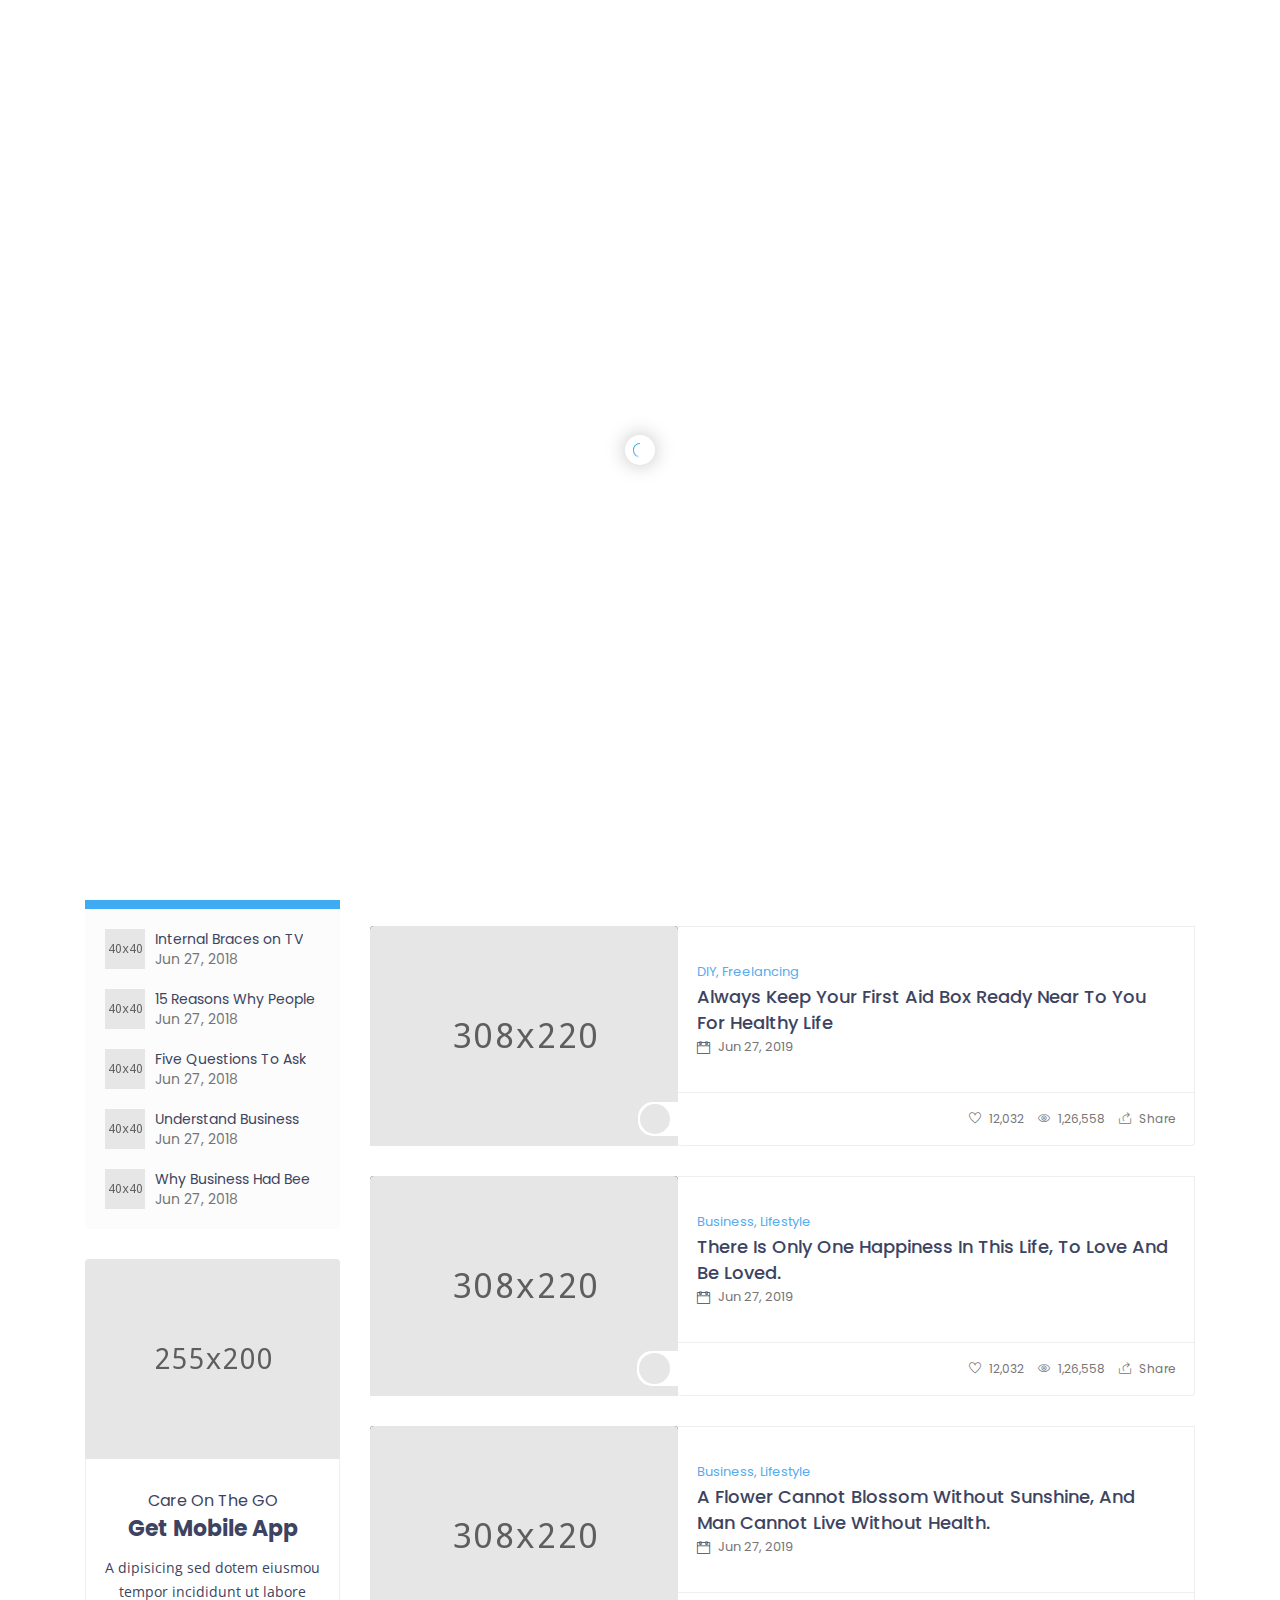
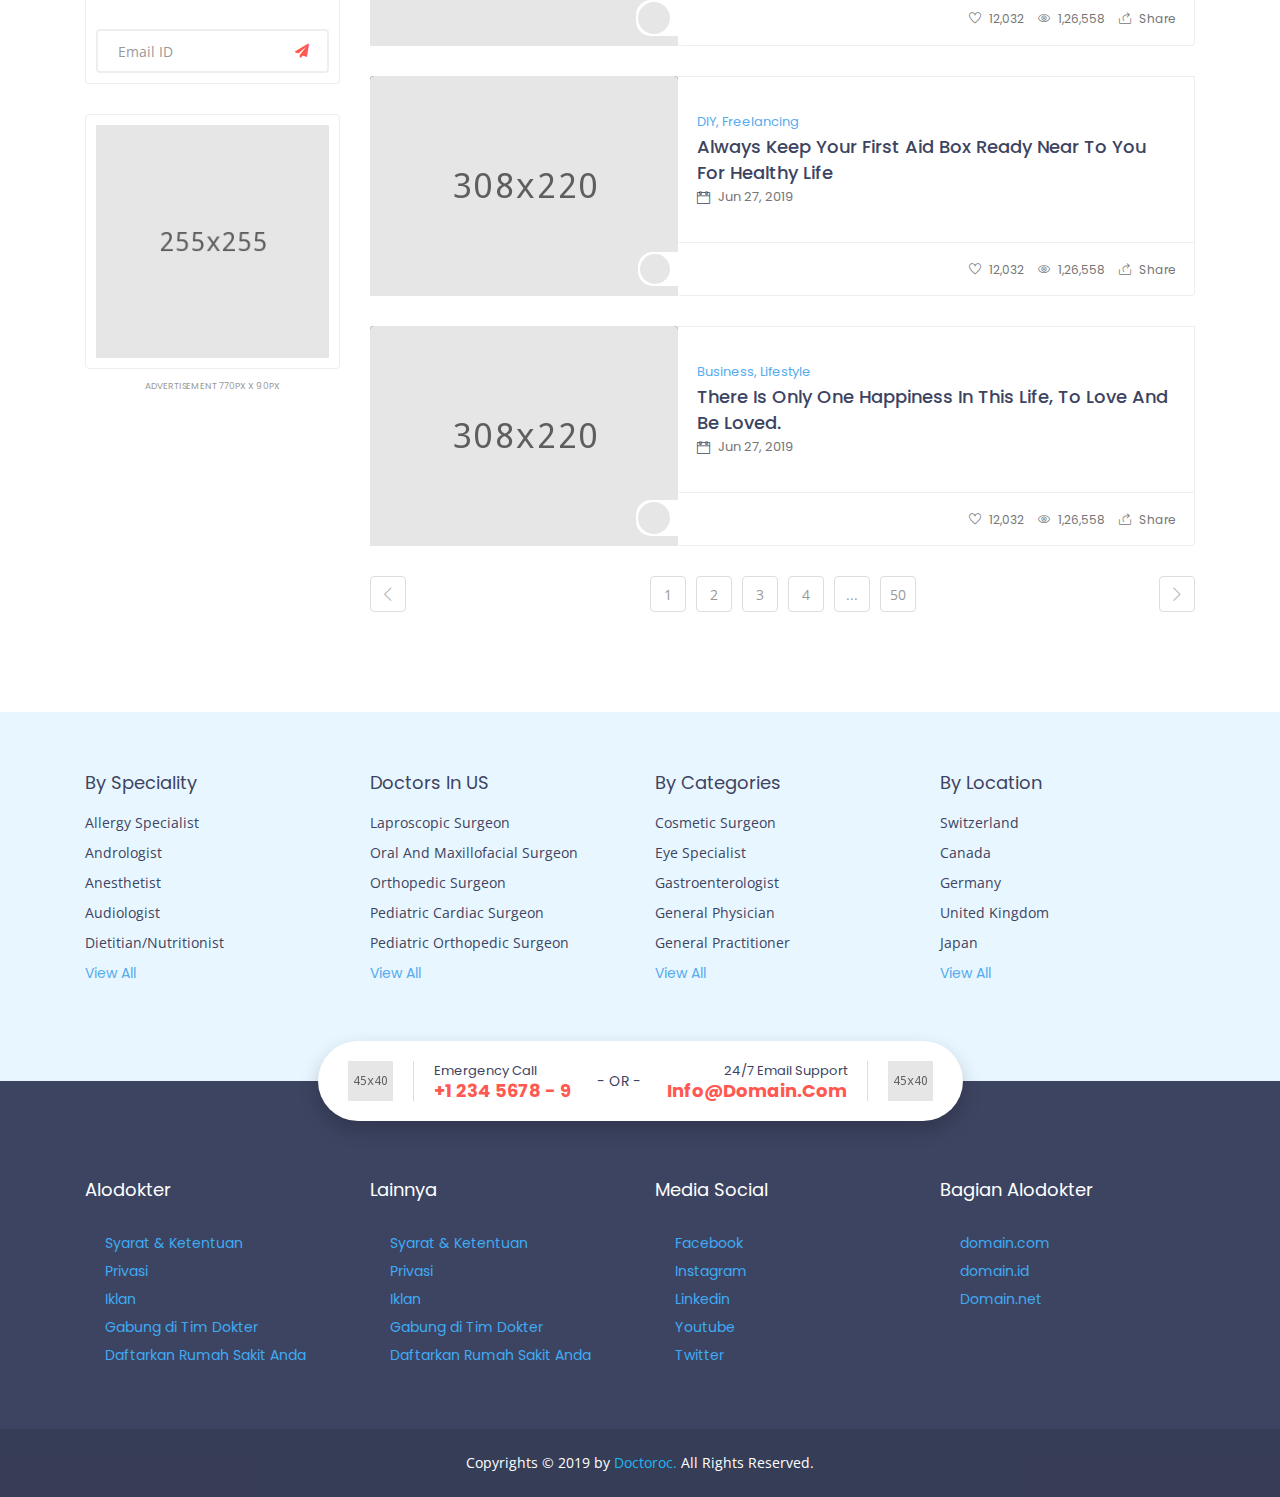
<file: HTML2/blog-list.html>
<!doctype html>
<!--[if lt IE 7]>		<html class="no-js lt-ie9 lt-ie8 lt-ie7" lang=""> <![endif]-->
<!--[if IE 7]>			<html class="no-js lt-ie9 lt-ie8" lang=""> <![endif]-->
<!--[if IE 8]>			<html class="no-js lt-ie9" lang=""> <![endif]-->
<!--[if gt IE 8]><!-->	<html class="no-js" lang=""> <!--<![endif]-->
<head>
	<meta charset="utf-8">
	<meta http-equiv="X-UA-Compatible" content="IE=edge">
	<title>Alodokter - Info Kesehatan, Booking dan Chat Dokter</title>
	<meta name="description" content="">
	<meta name="viewport" content="width=device-width, initial-scale=1">
	<link rel="apple-touch-icon" href="apple-touch-icon.png">
	<link rel="icon" href="images/favicon.png" type="image/x-icon">
	<link rel="stylesheet" href="css/bootstrap.min.css">
	<link rel="stylesheet" href="css/normalize.css">
	<link rel="stylesheet" href="css/font-awesome.min.css">
	<link rel="stylesheet" href="css/fontawesome/fontawesome-all.css">
	<link rel="stylesheet" href="css/linearicons.css">
	<link rel="stylesheet" href="css/themify-icons.css">
	<link rel="stylesheet" href="css/fullcalendar.min.css">
	<link rel="stylesheet" href="css/slick.css">
	<link rel="stylesheet" href="css/owl.carousel.min.css">
	<link rel="stylesheet" href="css/jquery-ui.css">
	<link rel="stylesheet" href="css/prettyPhoto.css">
	<link rel="stylesheet" href="css/chosen.css">
	<link rel="stylesheet" href="css/main.css">
	<link rel="stylesheet" href="css/responsive.css">
	<link rel="stylesheet" href="css/transitions.css">
	<script src="js/vendor/modernizr-2.8.3-respond-1.4.2.min.js"></script>
</head>
<body class="dc-home">
	<!--[if lt IE 8]>
		<p class="browserupgrade">You are using an <strong>outdated</strong> browser. Please <a href="http://browsehappy.com/">upgrade your browser</a> to improve your experience.</p>
	<![endif]-->
	<!-- Preloader Start -->
	<div class="preloader-outer">
		<div class="wt-preloader-holder">
			<div class="wt-loader"></div>
		</div>
	</div>
	<!-- Preloader End -->
	<!-- Wrapper Start -->
	<div id="dc-wrapper" class="dc-wrapper dc-haslayout">
		<!-- Header Start -->
		<header id="dc-header" class="dc-header dc-haslayout">
				<div class="dc-navigationarea">
						<div class="container">
							<div class="row">
								<div class="col-12 col-sm-12 col-md-12 col-lg-12">
									<strong class="dc-logo"><a href="index.html"><img src="images/logo.png" alt="company logo here"></a></strong>
									<div class="dc-rightarea">
										<nav id="dc-nav" class="dc-nav navbar-expand-lg">
											<button class="navbar-toggler" type="button" data-toggle="collapse" data-target="#navbarNav" aria-controls="navbarNav" aria-expanded="false" aria-label="Toggle navigation">
												<i class="lnr lnr-menu"></i>
											</button>
											<div class="collapse navbar-collapse dc-navigation" id="navbarNav">
												<ul class="navbar-nav">
													<li class="menu-item-has-children page_item_has_children ">
														<a href="javascript:void(0);">Info Kesehatan</a>
														<ul class="sub-menu">
															<li><a href="#">Penyakit A-Z</a></li>
															<li><a href="#">Obat A-Z</a></li>
															<li><a href="blog-list.html">Hidup Sehat</a></li>
															<li><a href="blog-list.html">Keluarga</a></li>
															<li><a href="blog-list.html">Kesehatan</a></li>
														</ul>
													</li>
													<li class="menu-item-has-children page_item_has_children">
														<a href="searchresultlistv1.html">Cari Dokter</a>
													</li>
													<li class="menu-item-has-children page_item_has_children">
														<a href="healthforum.html">Tanya Dokter</a>
														
														</ul>
													</li>
												</ul>
											</div>
										</nav>
										<div class="dc-loginarea">
											<div class="dc-loginoption">
												<a href="javascript:void(0);" id="dc-loginbtn" class="dc-loginbtn">Masuk</a>
												<div class="dc-loginformhold">
													<div class="dc-loginheader">
														<span>Login</span>
														<a href="javascript:;"><i class="fa fa-times"></i></a>
													</div>
													<form class="dc-formtheme dc-loginform do-login-form">
														<fieldset>
															<div class="form-group">
																<input type="text" name="name" class="form-control" placeholder="Username">
															</div>
															<div class="form-group">
																<input type="password" name="password" class="form-control" placeholder="Password">
															</div>
															<div class="dc-logininfo">
																<span class="dc-checkbox">
																	<input id="dc-login" type="checkbox" name="rememberme">
																	<label for="dc-login">Ingat saya</label>
																</span>
																<a href="javascript:;" class="dc-btn do-login-button">Login</a>
															</div>
														</fieldset>
														<div class="dc-loginfooterinfo">
															<a href="javascript:;" class="dc-forgot-password">Lupa Password?</a>
															<a href="javascript:void(0);">Buat Akun</a>
														</div>
													</form>
													<form class="dc-formtheme dc-loginform do-forgot-password-form dc-hide-form">
														<fieldset>
															<div class="form-group">
																<input type="email" name="email" class="form-control get_password" placeholder="Email">
															</div>
														   
															<div class="dc-logininfo">
																<a href="javascript:;" class="dc-btn do-get-password">Dapatkan Password</a>
															</div>     
														</fieldset>
														<div class="dc-loginfooterinfo">
															<a href="javascript:void(0);" class="dc-show-login">Login</a>
															<a href="javascript:void(0);">Buat Akun</a>
														</div>
													</form>
												</div>
											</div>
											<a href="#" class="dc-btn">Download Aplikasi</a>
										</div>
									</div>
								</div>
							</div>
						</div>
					</div>
			<div class="dc-topbar">
				<div class="container">
					<div class="row">
						<div class="col-12 col-sm-12 col-md-12 col-lg-12">
							<div class="dc-rightarea">
								<ul class="dc-simplesocialicons dc-socialiconsborder">
										<li class="menu-item-has-children page_item_has_children">
												<a href="blog-list.html">Diabetes</a>
										<li class="menu-item-has-children page_item_has_children">
												<a href="blog-list.html">Jantung</a>
											</li>
											<li class="menu-item-has-children page_item_has_children">
												<a href="blog-list.html">Kesehatan Mulut</a>
												<li class="menu-item-has-children page_item_has_children">
														<a href="blog-list.html">Kolestrol Tinggi</a>
													</li>
													<li class="menu-item-has-children page_item_has_children">
														<a href="blog-list.html">Diet</a>
														<li class="menu-item-has-children page_item_has_children">
																<a href="blog-list.html">Kecantikan</a>
															</li>
															<li class="menu-item-has-children page_item_has_children">
																<a href="blog-list.html">Kulit</a>
																<li class="menu-item-has-children page_item_has_children">
																		<a href="blog-list.html">Kehamilan</a>
																	</li>
																	<li class="menu-item-has-children page_item_has_children">
																		<a href="blog-list.html">Bayi</a>
																		<li class="menu-item-has-children page_item_has_children">
																				<a href="blog-list.html">Mata</a>
								</ul>
							</div>
						</div>
					</div>
				</div>
			</div>
			
		</header>
		<!-- Header End -->


		<!-- Home Slider Start -->
		<div class="dc-innerbanner-holder dc-haslayout">
			<div class="container">
				<div class="row">
					<div class="col-12 col-sm-12 col-md-12 col-lg-12">
						<div class="dc-innerbanner">
							<form class="dc-formtheme dc-form-advancedsearch dc-innerbannerform">
								<fieldset>
									<div class="form-group">
										<input type="text" name="search" class="form-control" placeholder="Search doctors, clinics, hospitals, etc.">
									</div>
									<div class="form-group">
										<div class="dc-select">
											<select>
												<option value="Location">Location*</option>
												<option value="United State">United State</option>
												<option value="Canada">Canada</option>
												<option value="England">England</option>
												<option value="Switzerland">Switzerland</option>
												<option value="New Zealand">New Zealand</option>
											</select>
										</div>
									</div>
									<div class="dc-btnarea">
										<a href="javascript:void(0);" class="dc-btn">Search</a>
									</div>
								</fieldset>
							</form>
							<a href="javascript:void(0);" class="dc-docsearch"><span class="dc-advanceicon"><i></i> <i></i> <i></i></span><span>Advanced <br>Search</span></a>
						</div>
					</div>
				</div>
			</div>
			<div class="dc-advancedsearch-holder">
				<div class="container">
					<div class="row">
						<div class="col-12 col-sm-12 col-md-12 col-lg-12">
							<div class="dc-advancedsearchs">
								<form class="dc-formtheme dc-form-advancedsearchs">
									<fieldset>
										<div class="form-group">
											<div class="dc-select">
												<select>
													<option value="Availability">Availability</option>
													<option value="Availability">morning</option>
													<option value="Availability">evening</option>
													<option value="Availability">night</option>
												</select>
											</div>
										</div>
										<div class="form-group">
											<div class="dc-select">
												<select>
													<option value="Fee">Consultation Fee</option>
													<option value="Fee">20 $</option>
													<option value="Fee">22 $</option>
													<option value="Fee">18 $</option>
												</select>
											</div>
										</div>
										<div class="form-group">
											<div class="dc-typeoptions">
												<span>Type:</span>
												<div class="dc-select">
													<select>
														<option value="Show">Show All</option>
														<option value="Show">Neurosurgeon</option>
														<option>Dermatologists</option>
														<option>Gastroenterologists</option>
													</select>
												</div>
											</div>
										</div>
										<div class="form-group">
											<span class="dc-checkbox">
												<input id="dc-show" type="checkbox" name="show">
												<label for="dc-show">Show Nearest Only</label>
											</span>
										</div>
										<div class="dc-btnarea">
											<a href="javascript:void(0);" class="dc-btn dc-resetbtn">Reset Filters</a>
										</div>
									</fieldset>
								</form>
							</div>
						</div>
					</div>
				</div>
			</div>
		</div>
		<!-- Home Slider End -->
		<!-- breadcrumbarea start -->
		<div class="dc-breadcrumbarea">
			<div class="container">
				<div class="row">
					<div class="col-xs-12 col-sm-12 col-md-12 col-lg-12">
						<ol class="dc-breadcrumb">
							<li><a href="index.html">Home</a></li>
							<li>Search Result</li>
						</ol>
					</div>
				</div>
			</div>
		</div>
		<!-- breadcrumbarea End -->
		<!-- Main Start -->
		<main id="dc-main" class="dc-main dc-haslayout">
			<!-- About Welcome Start -->
			<!-- About Welcome Start -->
			<div class="dc-haslayout dc-main-section">
				<!-- User Listing Start-->
				<div class="container">
					<div class="row">
						<div id="dc-twocolumns" class="dc-twocolumns dc-borderlt-0 dc-haslayout">
                            <div class="col-md-8 col-xl-9 float-right">
                            	<div class="row dc-articles-mt">
									<div class="col-sm-12 float-left">
		                                <div class="dc-searchresult-head">
		                                    <div class="dc-title"><h3>Latest Articles</h3></div>
		                                    <div class="dc-rightarea">
		                                        <div class="dc-select">
		                                            <select>
		                                                <option value="Sort By:">Sort By:</option>
		                                            </select>
		                                        </div>
		                                        <div class="dc-gridlist-option">
		                                            <a href="javascript:void(0);" class="dc-linkactive"><i class="ti-layout-grid2"></i></a>
		                                            <a href="javascript:void(0);"><i class="ti-view-list"></i></a>
		                                        </div>
		                                    </div>
		                                </div>
		                            </div>
		                            <div class="col-sm-12 float-right">
		                                <div class="dc-article d-flex">
		                                    <figure class="dc-articleimg">
		                                        <img src="images/blog/grid-list/img-01.jpg" alt="img description">
		                                        <figcaption>
		                                            <div class="dc-articlesdocinfo">
		                                                <img src="images/articles/user/img-03.jpg" alt="img description">
		                                                <span>Lincoln Claggett</span>
		                                            </div>
		                                        </figcaption>
		                                    </figure>
		                                    <div class="dc-articlecontent">
		                                        <div class="dc-title dc-ellipsis dc-titlep">
		                                            <a href="javascript:void(0);" class="dc-articleby">Business, Lifestyle</a>
		                                            <h3><a href="javascript:void(0);">Best Way to Stay Healthy and Boost Your Metabolism With Walk</a></h3>
		                                            <span class="dc-datetime"><i class="ti-calendar"></i> Jun 27, 2019</span>
		                                        </div>
		                                        <ul class="dc-moreoptions d-flex justify-content-end dc-option">
		                                            <li><a href="javascript:void(0);"><i class="ti-heart"></i> 12,032</a></li>
		                                            <li><a href="javascript:void(0);"><i class="ti-eye"></i> 1,26,558</a></li>
		                                            <li><a href="javascript:void(0);"><i class="ti-share"></i> Share</a></li>
		                                        </ul>
		                                    </div>
		                                </div>
		                            </div>
		                            <div class="col-sm-12 float-right">
		                                <div class="dc-article d-flex">
		                                    <figure class="dc-articleimg">
		                                        <img src="images/blog/grid-list/img-02.jpg" alt="img description">
		                                        <figcaption>
		                                            <div class="dc-articlesdocinfo">
		                                                <img src="images/articles/user/img-01.jpg" alt="img description">
		                                                <span>Lincoln Claggett</span>
		                                            </div>
		                                        </figcaption>
		                                    </figure>
		                                    <div class="dc-articlecontent">
		                                        <div class="dc-title dc-ellipsis dc-titlep">
		                                            <a href="javascript:void(0);" class="dc-articleby">Medical</a>
		                                            <h3><a href="javascript:void(0);">10 Tips, We Challenge You Won’t Get Tired Easily Even After Hard Work</a></h3>
		                                            <span class="dc-datetime"><i class="ti-calendar"></i> Jun 27, 2019</span>
		                                        </div>
		                                        <ul class="dc-moreoptions d-flex justify-content-end dc-option">
		                                            <li><a href="javascript:void(0);"><i class="ti-heart"></i> 12,032</a></li>
		                                            <li><a href="javascript:void(0);"><i class="ti-eye"></i> 1,26,558</a></li>
		                                            <li><a href="javascript:void(0);"><i class="ti-share"></i> Share</a></li>
		                                        </ul>
		                                    </div>
		                                </div>
		                            </div>
		                            <div class="col-sm-12 float-right">
		                                <div class="dc-article d-flex">
		                                    <figure class="dc-articleimg">
		                                        <img src="images/blog/grid-list/img-03.jpg" alt="img description">
		                                        <figcaption>
		                                            <div class="dc-articlesdocinfo">
		                                                <img src="images/articles/user/img-02.jpg" alt="img description">
		                                                <span>Lincoln Claggett</span>
		                                            </div>
		                                        </figcaption>
		                                    </figure>
		                                    <div class="dc-articlecontent">
		                                        <div class="dc-title dc-ellipsis dc-titlep">
		                                            <a href="javascript:void(0)" class="dc-articleby">DIY, Freelancing</a>
		                                            <h3><a href="javascript:void(0);">Always Keep Your First Aid Box Ready Near to You For Healthy Life</a></h3>
		                                            <span class="dc-datetime"><i class="ti-calendar"></i> Jun 27, 2019</span>
		                                        </div>
		                                        <ul class="dc-moreoptions d-flex justify-content-end dc-option">
		                                            <li><a href="javascript:void(0);"><i class="ti-heart"></i> 12,032</a></li>
		                                            <li><a href="javascript:void(0);"><i class="ti-eye"></i> 1,26,558</a></li>
		                                            <li><a href="javascript:void(0);"><i class="ti-share"></i> Share</a></li>
		                                        </ul>
		                                    </div>
		                                </div>
		                            </div>
		                            <div class="col-sm-12 float-right">
		                                <div class="dc-article d-flex">
		                                    <figure class="dc-articleimg">
		                                        <img src="images/blog/grid-list/img-04.jpg" alt="img description">
		                                        <figcaption>
		                                            <div class="dc-articlesdocinfo">
		                                                <img src="images/articles/user/img-04.jpg" alt="img description">
		                                                <span>Lincoln Claggett</span>
		                                            </div>
		                                        </figcaption>
		                                    </figure>
		                                    <div class="dc-articlecontent">
		                                        <div class="dc-title dc-ellipsis dc-titlep">
		                                            <a href="javascript:void(0)" class="dc-articleby">Business, Lifestyle</a>
		                                            <h3><a href="javascript:void(0);">There is only one happiness in this life, to love and be loved.</a></h3>
		                                            <span class="dc-datetime"><i class="ti-calendar"></i> Jun 27, 2019</span>
		                                        </div>
		                                        <ul class="dc-moreoptions d-flex justify-content-end dc-option">
		                                            <li><a href="javascript:void(0);"><i class="ti-heart"></i> 12,032</a></li>
		                                            <li><a href="javascript:void(0);"><i class="ti-eye"></i> 1,26,558</a></li>
		                                            <li><a href="javascript:void(0);"><i class="ti-share"></i> Share</a></li>
		                                        </ul>
		                                    </div>
		                                </div>
		                            </div>
		                            <div class="col-sm-12 float-right">
		                                <div class="dc-article d-flex">
		                                    <figure class="dc-articleimg">
		                                        <img src="images/blog/grid-list/img-05.jpg" alt="img description">
		                                        <figcaption>
		                                            <div class="dc-articlesdocinfo">
		                                                <img src="images/articles/user/img-05.jpg" alt="img description">
		                                                <span>Lincoln Claggett</span>
		                                            </div>
		                                        </figcaption>
		                                    </figure>
		                                    <div class="dc-articlecontent">
		                                        <div class="dc-title dc-ellipsis dc-titlep">
		                                            <a href="javascript:void(0)" class="dc-articleby">Business, Lifestyle</a>
		                                            <h3><a href="javascript:void(0);">A flower cannot blossom without sunshine, and man cannot live without health.</a></h3>
		                                            <span class="dc-datetime"><i class="ti-calendar"></i> Jun 27, 2019</span>
		                                        </div>
		                                        <ul class="dc-moreoptions d-flex justify-content-end dc-option">
		                                            <li><a href="javascript:void(0);"><i class="ti-heart"></i> 12,032</a></li>
		                                            <li><a href="javascript:void(0);"><i class="ti-eye"></i> 1,26,558</a></li>
		                                            <li><a href="javascript:void(0);"><i class="ti-share"></i> Share</a></li>
		                                        </ul>
		                                    </div>
		                                </div>
		                            </div>
		                            <div class="col-sm-12 float-right">
		                                <div class="dc-article d-flex">
		                                    <figure class="dc-articleimg">
		                                        <img src="images/blog/grid-list/img-03.jpg" alt="img description">
		                                        <figcaption>
		                                            <div class="dc-articlesdocinfo">
		                                                <img src="images/articles/user/img-02.jpg" alt="img description">
		                                                <span>Lincoln Claggett</span>
		                                            </div>
		                                        </figcaption>
		                                    </figure>
		                                    <div class="dc-articlecontent">
		                                        <div class="dc-title dc-ellipsis dc-titlep">
		                                            <a href="javascript:void(0)" class="dc-articleby">DIY, Freelancing</a>
		                                            <h3><a href="javascript:void(0);">Always Keep Your First Aid Box Ready Near to You For Healthy Life</a></h3>
		                                            <span class="dc-datetime"><i class="ti-calendar"></i> Jun 27, 2019</span>
		                                        </div>
		                                        <ul class="dc-moreoptions d-flex justify-content-end dc-option">
		                                            <li><a href="javascript:void(0);"><i class="ti-heart"></i> 12,032</a></li>
		                                            <li><a href="javascript:void(0);"><i class="ti-eye"></i> 1,26,558</a></li>
		                                            <li><a href="javascript:void(0);"><i class="ti-share"></i> Share</a></li>
		                                        </ul>
		                                    </div>
		                                </div>
		                            </div>
		                            <div class="col-sm-12 float-right">
		                                <div class="dc-article d-flex">
		                                    <figure class="dc-articleimg">
		                                        <img src="images/blog/grid-list/img-04.jpg" alt="img description">
		                                        <figcaption>
		                                            <div class="dc-articlesdocinfo">
		                                                <img src="images/articles/user/img-05.jpg" alt="img description">
		                                                <span>Lincoln Claggett</span>
		                                            </div>
		                                        </figcaption>
		                                    </figure>
		                                    <div class="dc-articlecontent">
		                                        <div class="dc-title dc-ellipsis dc-titlep">
		                                            <a href="javascript:void(0)" class="dc-articleby">Business, Lifestyle</a>
		                                            <h3><a href="javascript:void(0);">There is only one happiness in this life, to love and be loved.</a></h3>
		                                            <span class="dc-datetime"><i class="ti-calendar"></i> Jun 27, 2019</span>
		                                        </div>
		                                        <ul class="dc-moreoptions d-flex justify-content-end dc-option">
		                                            <li><a href="javascript:void(0);"><i class="ti-heart"></i> 12,032</a></li>
		                                            <li><a href="javascript:void(0);"><i class="ti-eye"></i> 1,26,558</a></li>
		                                            <li><a href="javascript:void(0);"><i class="ti-share"></i> Share</a></li>
		                                        </ul>
		                                    </div>
		                                </div>
		                            </div>
		                            <div class="col-sm-12 float-right">
		                                <nav class="dc-pagination">
		                                    <ul>
		                                        <li class="dc-prevpage"><a href="javascrip:void(0);"><i class="lnr lnr-chevron-left"></i></a></li>
		                                        <li><a href="javascrip:void(0);">1</a></li>
		                                        <li><a href="javascrip:void(0);">2</a></li>
		                                        <li><a href="javascrip:void(0);">3</a></li>
		                                        <li><a href="javascrip:void(0);">4</a></li>
		                                        <li><a href="javascrip:void(0);">...</a></li>
		                                        <li><a href="javascrip:void(0);">50</a></li>
		                                        <li class="dc-nextpage"><a href="javascrip:void(0);"><i class="lnr lnr-chevron-right"></i></a></li>
		                                    </ul>
		                                </nav>
		                            </div>
	                            </div>
                            </div>
                            <div class="col-md-4 col-xl-3 float-left">
                                <aside id="dc-sidebar" class="dc-sidebar dc-sidebar-grid float-left mt-md-0">
                                    <form class="dc-formtheme dc-formnewsletter">
                                        <fieldset>
                                            <div class="form-group">
                                                <input type="email" name="email" value="" class="form-control" placeholder="Enter Your Email" required="">
                                                <button class="dc-icon" type="submit"><i class="lnr lnr-magnifier"></i></button>
                                                
                                            </div>
                                        </fieldset>
                                    </form>
                                    <div class="dc-widget dc-categories">
                                        <div class="dc-widgettitle">
                                            <h3>Categories</h3>
                                        </div>
                                        <div class="dc-widgetcontent">
                                            <ul class="dc-categories-content">
                                                <li><a href="javascript:void(0);">Allergy Specialist</a></li>
                                                <li><a href="javascript:void(0);">Andrologist</a></li>
                                                <li><a href="javascript:void(0);">Anesthetist</a></li>
                                                <li><a href="javascript:void(0);">Audiologist</a></li>
                                                <li><a href="javascript:void(0);">Dietitian/Nutritionist</a></li>
                                                <li><a href="javascript:void(0);">Laproscopic Surgeon</a></li>
                                                <li><a href="javascript:void(0);">Maxillofacial Surgeon</a></li>
                                                <li><a href="javascript:void(0);">Orthopedic Surgeon</a></li>
                                                <li><a href="javascript:void(0);">Pediatric Cardiac Surgeon</a></li>
                                            </ul>
                                        </div>
                                    </div>
                                    <div class="dc-widget dc-featured">
                                        <div class="dc-widgettitle">
                                            <h3>Featured Posts</h3>
                                        </div>
                                        <div class="dc-widgetcontent">                                              
											<ul class="dc-featured-content dc-widgeticon ">
												<li><img src="images/blog/icons/img-01.jpg" alt=""><span><a href="javascript:void(0);">Internal Braces on TV </a><span>Jun 27, 2018</span></span></li>
												<li><img src="images/blog/icons/img-02.jpg" alt=""><span><a href="javascript:void(0);">15 Reasons Why People </a><span>Jun 27, 2018</span></span></li>
												<li><img src="images/blog/icons/img-03.jpg" alt=""><span><a href="javascript:void(0);">Five Questions To Ask </a><span>Jun 27, 2018</span></span></li>
												<li><img src="images/blog/icons/img-04.jpg" alt=""><span><a href="javascript:void(0);">Understand Business </a><span>Jun 27, 2018</span></span></li>
												<li><img src="images/blog/icons/img-05.jpg" alt=""><span><a href="javascript:void(0);">Why Business Had Bee </a><span>Jun 27, 2018</span></span></li>		
											</ul>
                                        </div>
                                    </div>
                                    <div class="dc-widget dc-mobileappoptions">
                                        <figure class="dc-appimgs">
                                            <img src="images/doctors/img-12.jpg" alt="Image Description">
                                        </figure>
                                        <div class="dc-mobileapp-content">
                                            <div class="dc-title">
                                                <h3><span>Care on the GO</span> Get Mobile App</h3>
                                            </div>
                                            <div class="dc-description">
                                                <p>A dipisicing sed dotem eiusmou tempor incididunt ut labore</p>
                                            </div>
                                            <div class="dc-appemail-form">
                                                <input type="email" name="email" value="" class="form-control" placeholder="Email ID" required="">
                                                <button type="submit"><i class="fa fa-paper-plane"></i></button>
                                            </div>
                                        </div>
                                    </div>
                                    <figure class="dc-searchresultad">
                                        <a href="javascript:void(0);">
                                            <img src="images/ads-img/img-02.jpg" alt="img description">
                                        </a>
                                        <span>Advertisement  770px X 90px</span>
                                    </figure>
                                </aside>
                            </div>
						</div>
					</div>
				</div>
				<!-- User Listing End-->
			</div>
			<!-- Emerging Clients End -->
			<!--Skills Start-->
			<section class="dc-haslayaout dc-footeraboutus dc-bgcolor">
				<div class="container">
					<div class="row">
						<div class="col-12 col-sm-6 col-md-3 col-lg-3">
							<div class="dc-widgetskills">
								<div class="dc-fwidgettitle">
									<h3>By Speciality</h3>
								</div>
								<ul class="dc-fwidgetcontent">
									<li><a href="javascript:void(0);">Allergy Specialist</a></li>
									<li><a href="javascript:void(0);">Andrologist</a></li>
									<li><a href="javascript:void(0);">Anesthetist</a></li>
									<li><a href="javascript:void(0);">Audiologist</a></li>
									<li><a href="javascript:void(0);">Dietitian/Nutritionist</a></li>
									<li class="dc-viewmore"><a href="javascript:void(0);">View All</a></li>
								</ul>
							</div>
						</div>
						<div class="col-12 col-sm-6 col-md-3 col-lg-3">
							<div class="dc-widgetskill">
								<div class="dc-fwidgettitle">
									<h3>Doctors In US</h3>
								</div>
								<ul class="dc-fwidgetcontent">
									<li><a href="javascript:void(0);">Laproscopic Surgeon</a></li>
									<li><a href="javascript:void(0);">Oral And Maxillofacial Surgeon</a></li>
									<li><a href="javascript:void(0);">Orthopedic Surgeon</a></li>
									<li><a href="javascript:void(0);">Pediatric Cardiac Surgeon</a></li>
									<li><a href="javascript:void(0);">Pediatric Orthopedic Surgeon</a></li>
									<li class="dc-viewmore"><a href="javascript:void(0);">View All</a></li>
								</ul>
							</div>
						</div>
						<div class="col-12 col-sm-6 col-md-3 col-lg-3">
							<div class="dc-footercol dc-widgetcategories">
								<div class="dc-fwidgettitle">
									<h3>By Categories</h3>
								</div>
								<ul class="dc-fwidgetcontent">
									<li><a href="javascript:void(0);">Cosmetic Surgeon</a></li>
									<li><a href="javascript:void(0);">Eye Specialist</a></li>
									<li><a href="javascript:void(0);">Gastroenterologist</a></li>
									<li><a href="javascript:void(0);">General Physician</a></li>
									<li><a href="javascript:void(0);">General Practitioner</a></li>
									<li class="dc-viewmore"><a href="javascript:void(0);">View All</a></li>
								</ul>
							</div>
						</div>
						<div class="col-12 col-sm-6 col-md-3 col-lg-3">
							<div class="dc-widgetbylocation">
								<div class="dc-fwidgettitle">
									<h3>By Location</h3>
								</div>
								<ul class="dc-fwidgetcontent">
									<li><a href="javascript:void(0);">Switzerland</a></li>
									<li><a href="javascript:void(0);">Canada</a></li>
									<li><a href="javascript:void(0);">Germany</a></li>
									<li><a href="javascript:void(0);">United Kingdom</a></li>
									<li><a href="javascript:void(0);">Japan</a></li>
									<li class="dc-viewmore"><a href="javascript:void(0);">View All</a></li>
								</ul>
							</div>
						</div>
					</div>
				</div>
			</section>
			<!--Skills End-->
		</main>
		<!-- Main End -->
		<!-- Footer Start -->
		<footer id="dc-footer" class="dc-footer dc-haslayout">
				<div class="dc-footertopbar">
					<div class="container">
						<div class="row justify-content-center align-self-center">
							<div class="col-xs-12 col-sm-12 col-md-8 push-md-2 col-lg-8 push-lg-2">
								<div class="dc-footer-call-email">
									<div class="dc-callinfoholder">
										<figure class="dc-callinfoimg">
											<img src="images/footer/img-01.png" alt="img description">
										</figure>
										<div class="dc-callinfocontent">
											<h3><span>Emergency Call</span> <a href="javascript:void(0);">+1 234 5678 - 9</a></h3>
										</div>
									</div>
									<div class="dc-callinfoholder dc-mailinfoholder">
										<figure class="dc-callinfoimg">
											<img src="images/footer/img-02.png" alt="img description">
										</figure>
										<div class="dc-callinfocontent">
											<h3><span>24/7 Email Support</span> <a href="mailto:Info@domain.com">Info@domain.com</a></h3>
										</div>
									</div>
									<span class="dc-or-text">- OR -</span>
								</div>
							</div>
						</div>
					</div>
				</div>
				<div class="dc-fthreecolumns">
					<div class="container">
						<div class="row">
								<div class="col-xs-12 col-sm-6 col-md-6 col-lg-3 float-left">
										<div class="dc-fcol dc-flatestad">
											<div class="dc-ftitle"><h3>Alodokter</h3></div>
											<div class="dc-footercontent">
												<ul class="dc-fsocialicon">
														<li><a href="#">Syarat & Ketentuan</a></li>
														<li><a href="#">Privasi</a></li>
														<li><a href="#">Iklan</a></li>
														<li><a href="#">Gabung di Tim Dokter</a></li>
														<li><a href="#">Daftarkan Rumah Sakit Anda</a></li>
												</ul>
											</div>
										</div>
									</div>
									<div class="col-xs-12 col-sm-6 col-md-6 col-lg-3 float-left">
											<div class="dc-fcol dc-flatestad">
												<div class="dc-ftitle"><h3>Lainnya</h3></div>
												<div class="dc-footercontent">
													<ul class="dc-fsocialicon">
															<li><a href="#">Syarat & Ketentuan</a></li>
															<li><a href="#">Privasi</a></li>
															<li><a href="#">Iklan</a></li>
															<li><a href="#">Gabung di Tim Dokter</a></li>
															<li><a href="#">Daftarkan Rumah Sakit Anda</a></li>
													</ul>
												</div>
											</div>
										</div>
							<div class="col-xs-12 col-sm-6 col-md-6 col-lg-3 float-left">
								<div class="dc-fcol dc-flatestad">
									<div class="dc-ftitle"><h3>Media Social</h3></div>
									<div class="dc-footercontent">
										<ul class="dc-fsocialicon">
												<li><a href="#">Facebook</a></li>
												<li><a href="#">Instagram</a></li>
												<li><a href="#">Linkedin</a></li>
												<li><a href="#">Youtube</a></li>
												<li><a href="#">Twitter</a></li>
										</ul>
									</div>
								</div>
							</div>
							<div class="col-xs-12 col-sm-6 col-md-6 col-lg-3 float-left">
									<div class="dc-fcol dc-flatestad">
										<div class="dc-ftitle"><h3>Bagian Alodokter</h3></div>
										<div class="dc-footercontent">
											<ul class="dc-fsocialicon">
													<li><a href="#">domain.com</a></li>
													<li><a href="#">domain.id</a></li>
													<li><a href="#">Domain.net</a></li>
											</ul>
										</div>
									</div>
								</div>
						</div>
					</div>
				</div>
				<div class="dc-footerbottom">
						<div class="container">
							<div class="row">
								<div class="col-12 col-sm-12">
									<p class="dc-copyright">Copyrights © 2019 by <span>Doctoroc.</span> All Rights Reserved.</p>
								</div>
							</div>
						</div>
					</div>
			</footer>
			<!-- Footer End -->
	</div>
	<script src="js/vendor/jquery-3.3.1.js"></script>
	<script src="js/vendor/jquery-library.js"></script>
	<script src="js/vendor/bootstrap.min.js"></script>
	<script src="js/moment.min.js"></script>
	<script src="js/fullcalendar.min.js"></script>
	<script src="js/owl.carousel.min.js"></script>
	<script src="js/chosen.jquery.js"></script>
	<script src="js/scrollbar.min.js"></script>
	<script src="js/jquery-ui.js"></script>
	<script src="js/prettyPhoto.js"></script>
	<script src="js/jquery-ui.js"></script>
	<script src="js/slick.min.js"></script>
	<script src="js/appear.js"></script>
	<script src="js/jRate.js"></script>
	<script src="js/main.js"></script>
</body>
</html>
</file>
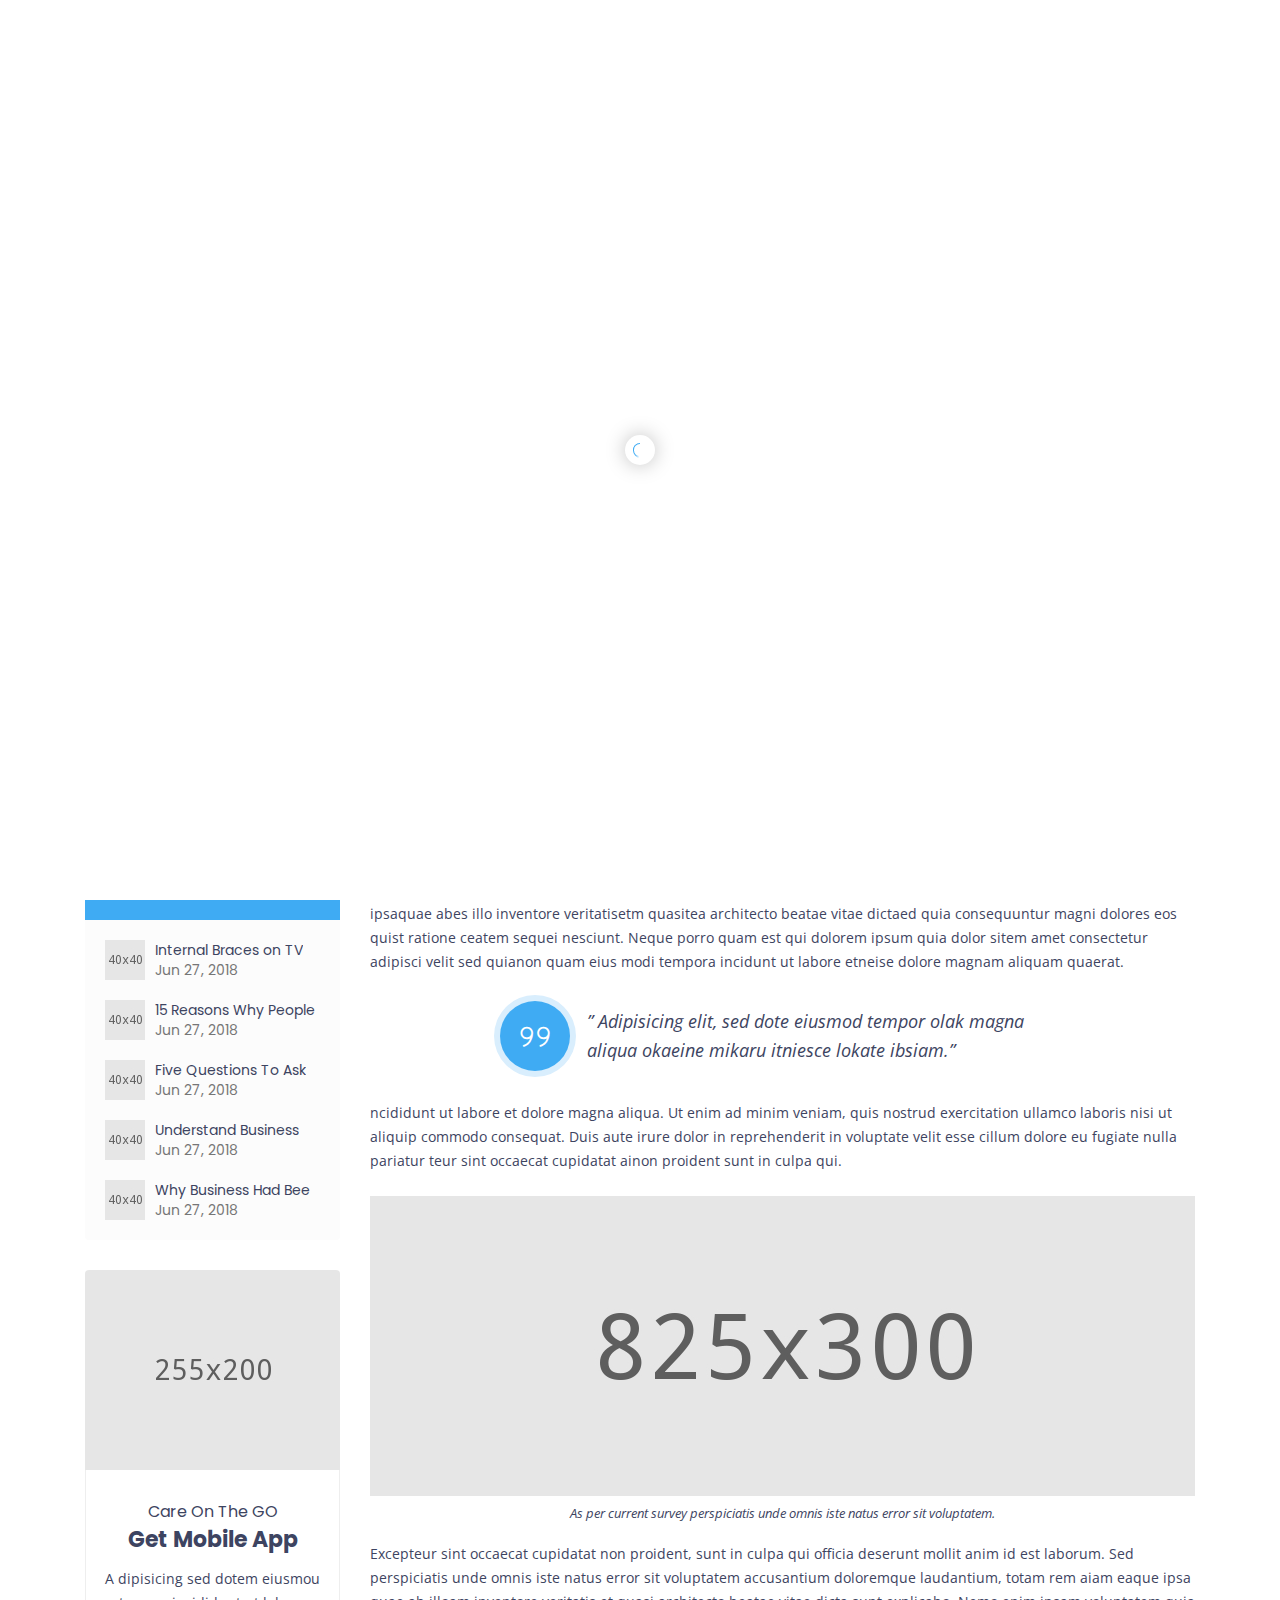
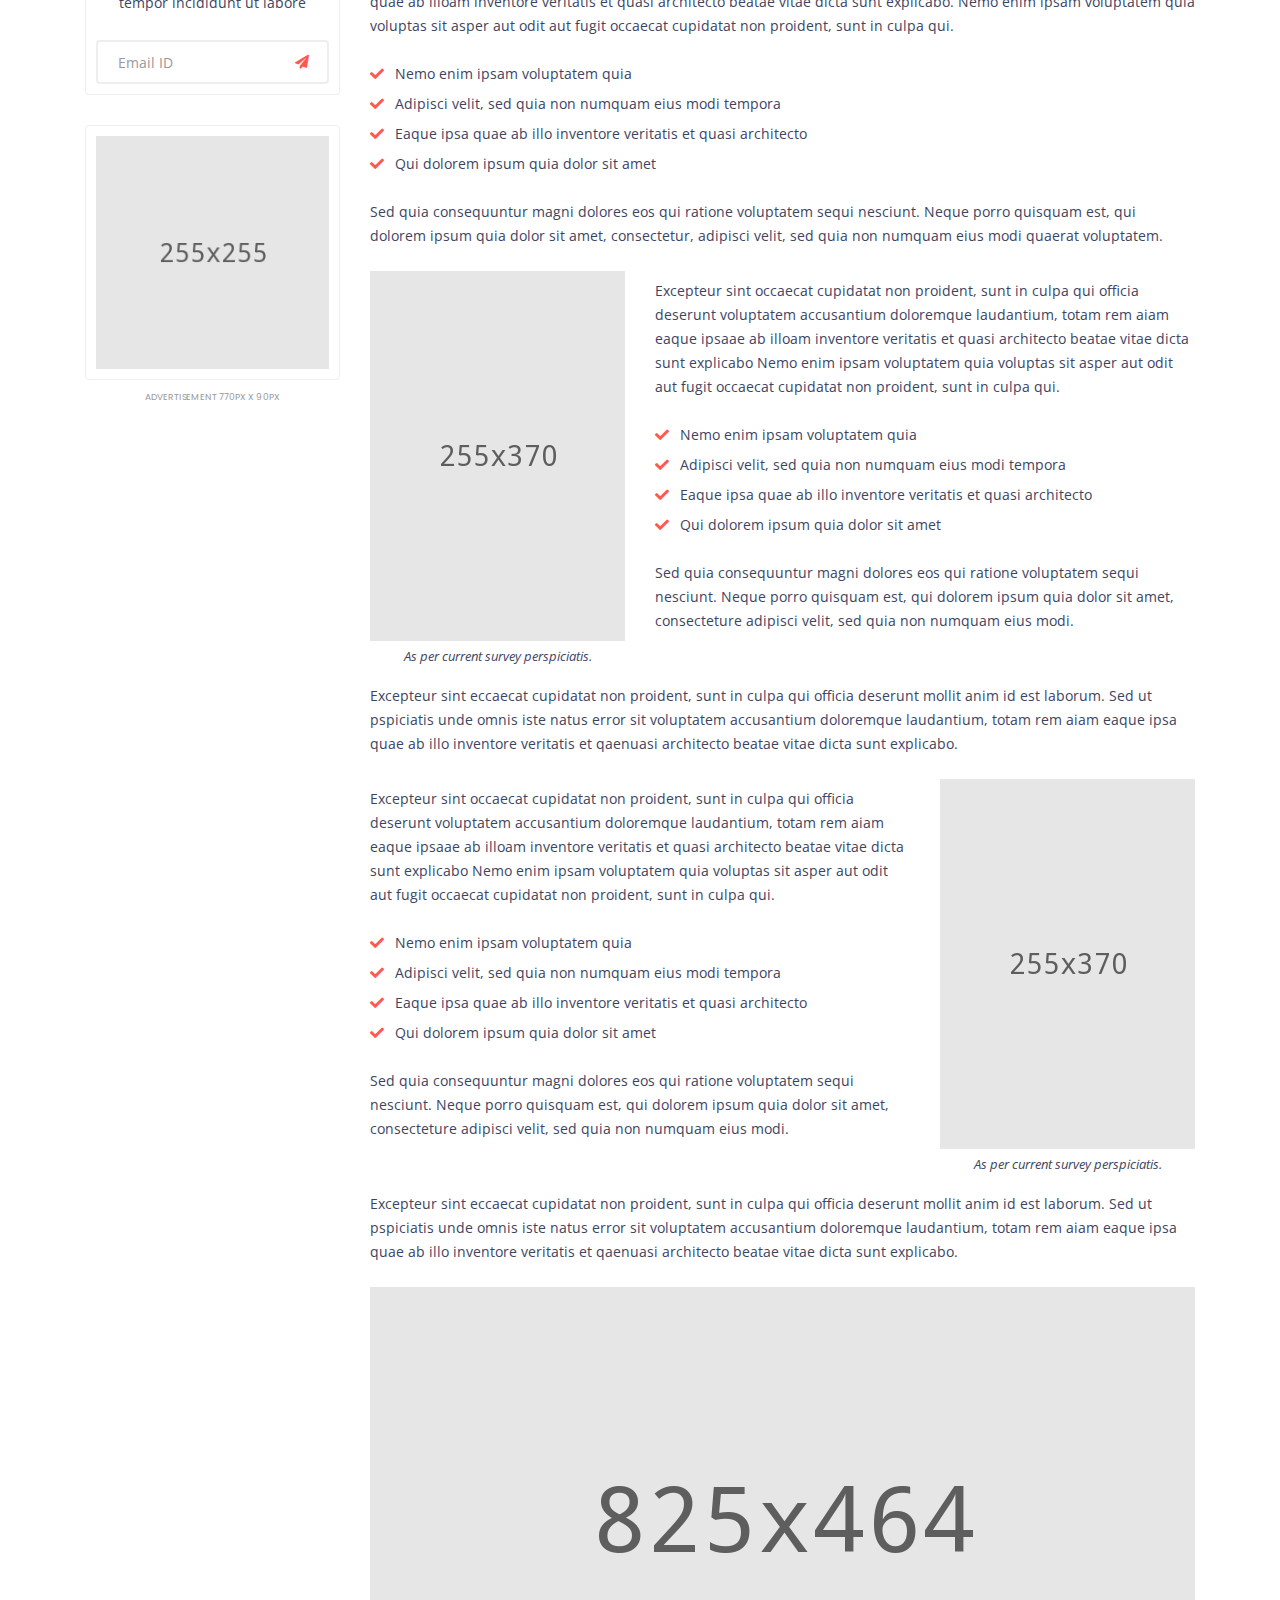
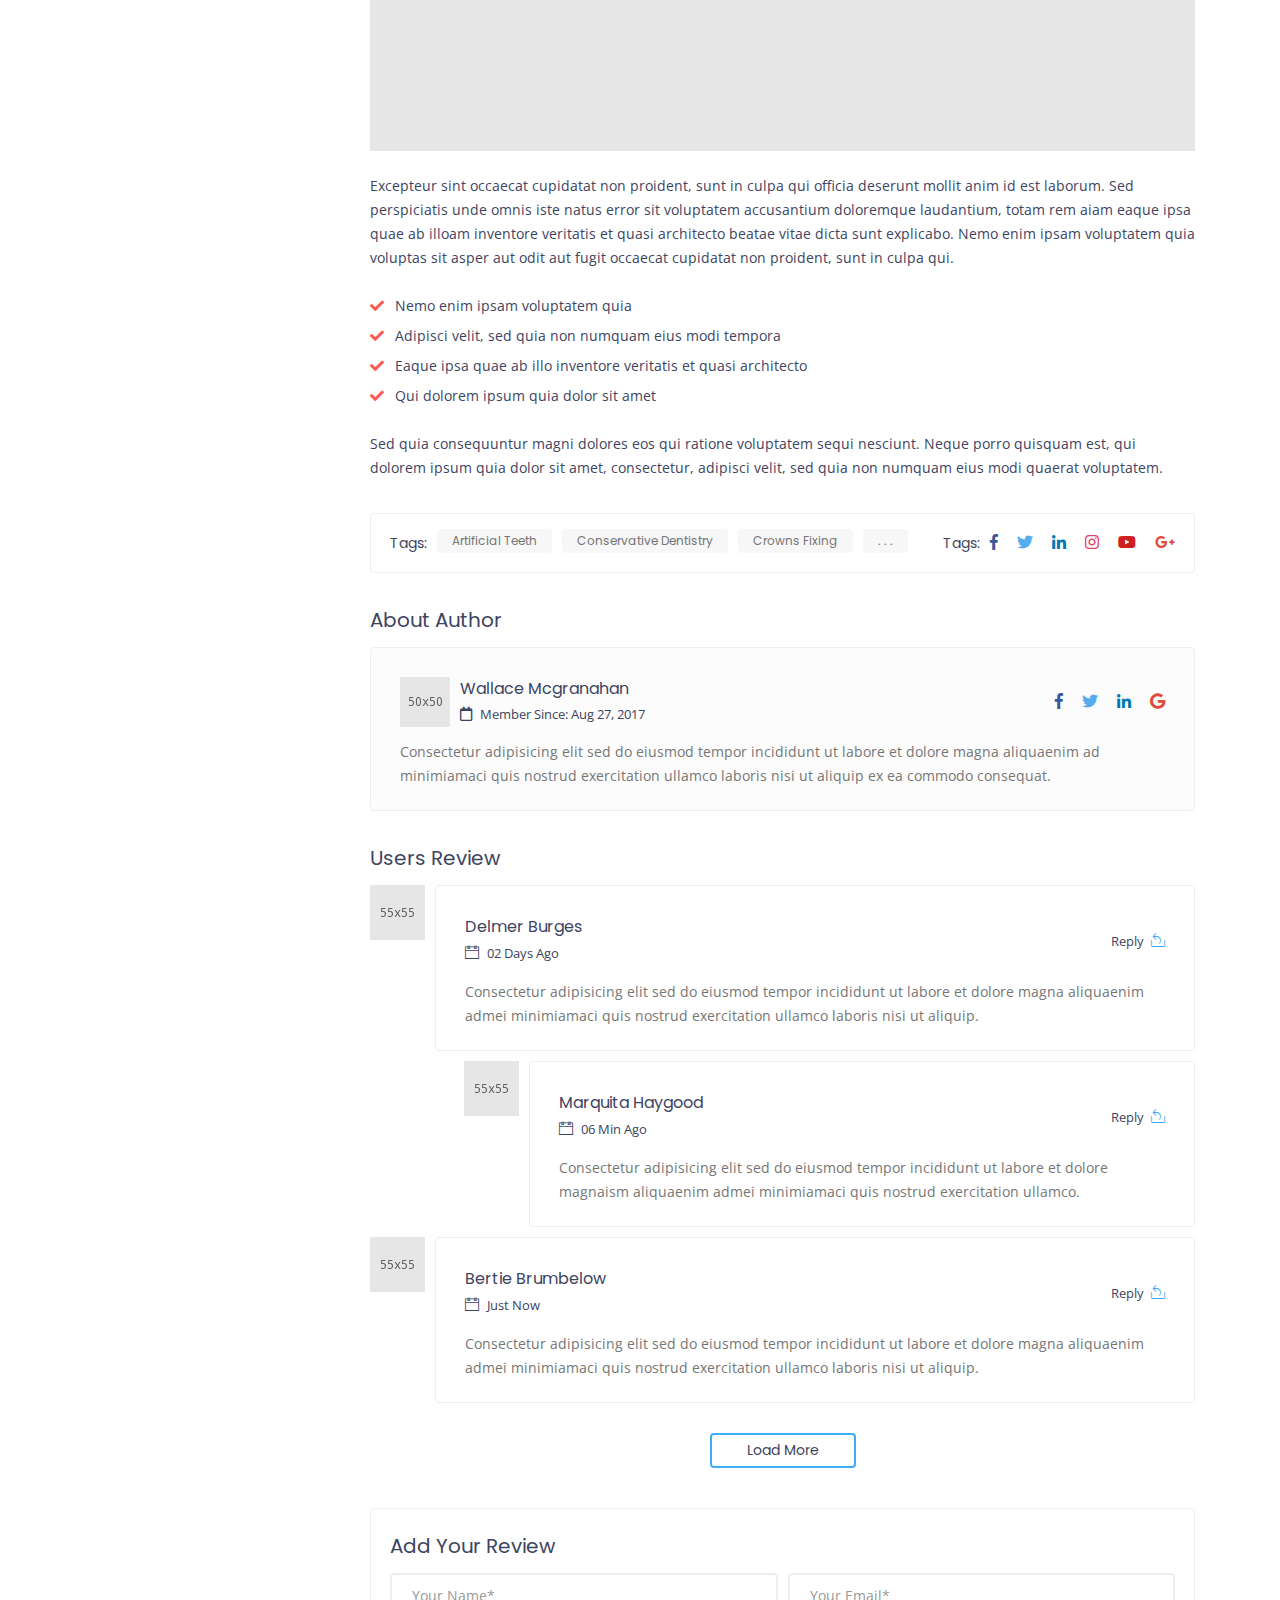
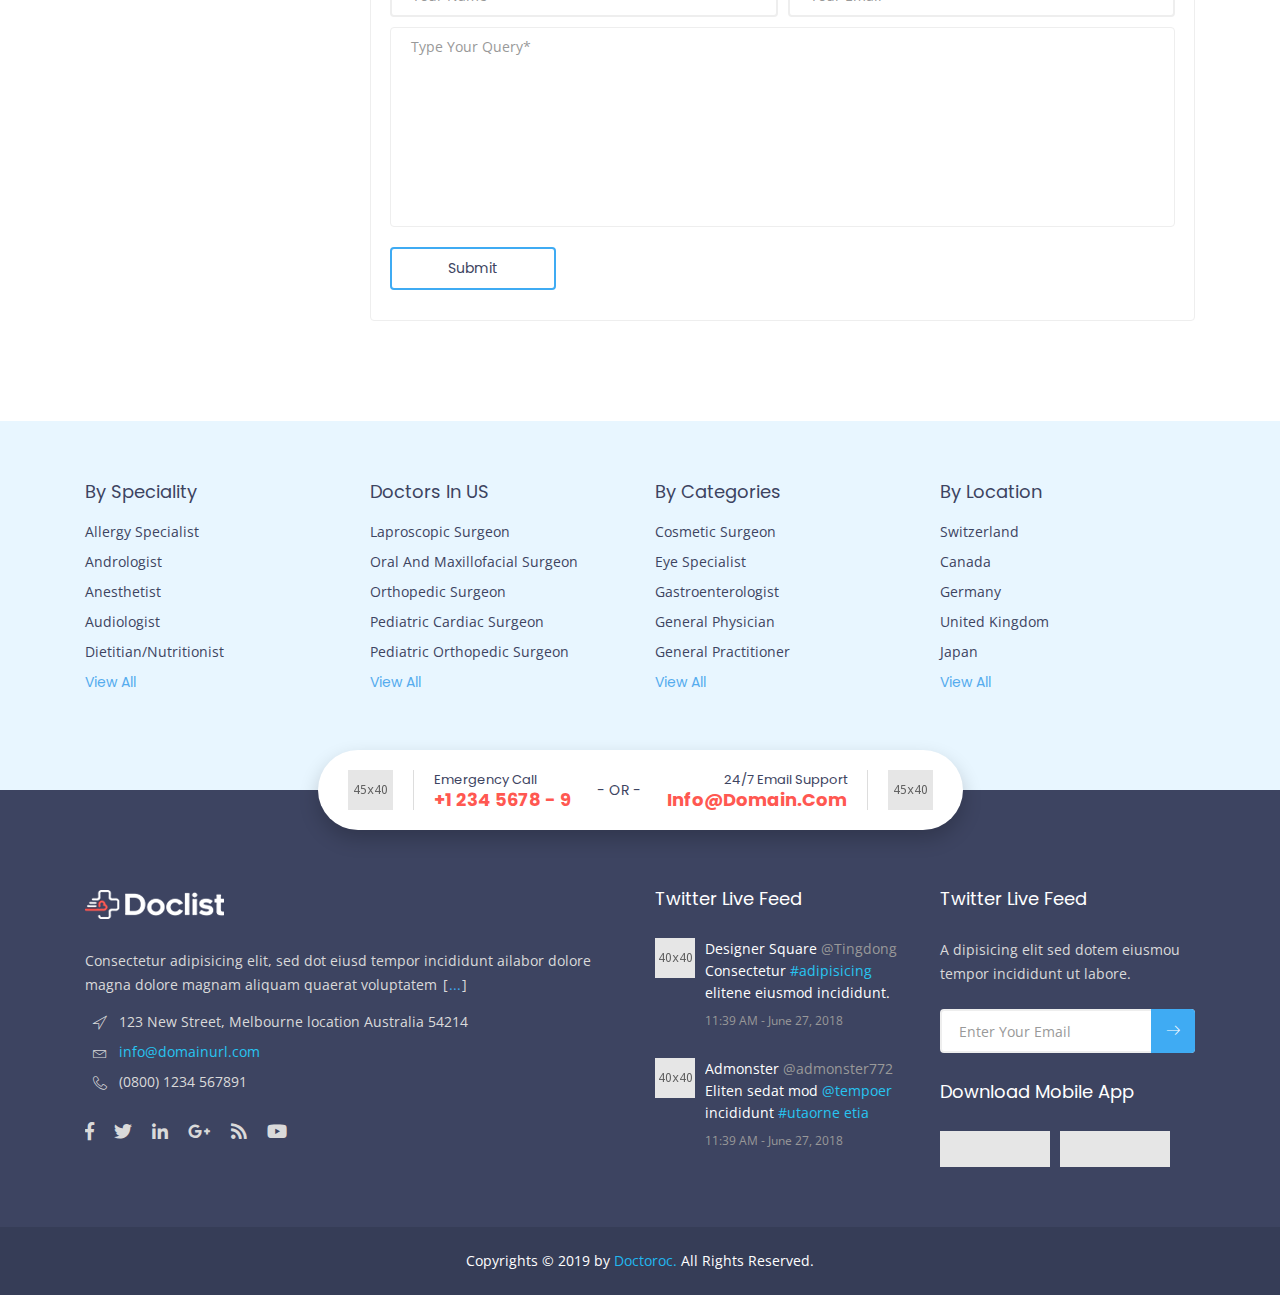
<file: HTML2/blog-single.html>
<!doctype html>
<!--[if lt IE 7]>		<html class="no-js lt-ie9 lt-ie8 lt-ie7" lang=""> <![endif]-->
<!--[if IE 7]>			<html class="no-js lt-ie9 lt-ie8" lang=""> <![endif]-->
<!--[if IE 8]>			<html class="no-js lt-ie9" lang=""> <![endif]-->
<!--[if gt IE 8]><!-->	<html class="no-js" lang="zxx"> <!--<![endif]-->
<head>
	<meta charset="utf-8">
	<meta http-equiv="X-UA-Compatible" content="IE=edge">
	<title>BootStrap HTML5 CSS3 Theme</title>
	<meta name="description" content="">
	<meta name="viewport" content="width=device-width, initial-scale=1">
	<link rel="apple-touch-icon" href="apple-touch-icon.png">
	<link rel="icon" href="images/favicon.png" type="image/x-icon">
	<link rel="stylesheet" href="css/bootstrap.min.css">
	<link rel="stylesheet" href="css/normalize.css">
	<link rel="stylesheet" href="css/font-awesome.min.css">
	<link rel="stylesheet" href="css/fontawesome/fontawesome-all.css">
	<link rel="stylesheet" href="css/linearicons.css">
	<link rel="stylesheet" href="css/themify-icons.css">
	<link rel="stylesheet" href="css/fullcalendar.min.css">
	<link rel="stylesheet" href="css/slick.css">
	<link rel="stylesheet" href="css/owl.carousel.min.css">
	<link rel="stylesheet" href="css/jquery-ui.css">
	<link rel="stylesheet" href="css/prettyPhoto.css">
	<link rel="stylesheet" href="css/chosen.css">
	<link rel="stylesheet" href="css/main.css">
	<link rel="stylesheet" href="css/responsive.css">
	<link rel="stylesheet" href="css/transitions.css">
	<script src="js/vendor/modernizr-2.8.3-respond-1.4.2.min.js"></script>
</head>
<body class="dc-home">
	<!--[if lt IE 8]>
		<p class="browserupgrade">You are using an <strong>outdated</strong> browser. Please <a href="http://browsehappy.com/">upgrade your browser</a> to improve your experience.</p>
	<![endif]-->
	<!-- Preloader Start -->
	<div class="preloader-outer">
		<div class="wt-preloader-holder">
			<div class="wt-loader"></div>
		</div>
	</div>
	<!-- Preloader End -->
	<!-- Wrapper Start -->
	<div id="dc-wrapper" class="dc-wrapper dc-haslayout">
		<!-- Header Start -->
		<header id="dc-header" class="dc-header dc-haslayout">
			<div class="dc-topbar">
				<div class="container">
					<div class="row">
						<div class="col-12 col-sm-12 col-md-12 col-lg-12">
							<div class="dc-helpnum">
								<span>Emergency Help!</span>
								<a href="tel:123456789">+1 234 5678 - 9</a>
							</div>
							<div class="dc-rightarea">
								<ul class="dc-simplesocialicons dc-socialiconsborder">
									<li class="dc-facebook"><a href="javascript:void(0);"><i class="fab fa-facebook-f"></i></a></li>
									<li class="dc-twitter"><a href="javascript:void(0);"><i class="fab fa-twitter"></i></a></li>
									<li class="dc-linkedin"><a href="javascript:void(0);"><i class="fab fa-linkedin-in"></i></a></li>
									<li class="dc-googleplus"><a href="javascript:void(0);"><i class="fab fa-google-plus-g"></i></a></li>
									<li class="dc-rss"><a href="javascript:void(0);"><i class="fas fa-rss"></i></a></li>
									<li class="dc-youtube"><a href="javascript:void(0);"><i class="fab fa-youtube"></i></a></li>
								</ul>
							</div>
						</div>
					</div>
				</div>
			</div>
			<div class="dc-navigationarea">
				<div class="container">
					<div class="row">
						<div class="col-12 col-sm-12 col-md-12 col-lg-12">
							<strong class="dc-logo"><a href="index.html"><img src="images/logo.png" alt="company logo here"></a></strong>
							<div class="dc-rightarea">
								<nav id="dc-nav" class="dc-nav navbar-expand-lg">
									<button class="navbar-toggler" type="button" data-toggle="collapse" data-target="#navbarNav" aria-controls="navbarNav" aria-expanded="false" aria-label="Toggle navigation">
										<i class="lnr lnr-menu"></i>
									</button>
									<div class="collapse navbar-collapse dc-navigation" id="navbarNav">
										<ul class="navbar-nav">
											<li class="menu-item-has-children page_item_has_children ">
												<a href="javascript:void(0);">Health Forum</a>
												<ul class="sub-menu">
													<li><a href="healthforum.html">Health Forum</a></li>
													<li><a href="healthforumanswer.html">Health Forum Answer</a></li>
												</ul>
											</li>
											<li class="menu-item-has-children page_item_has_children">
												<a href="javascript:void(0);">How It Works?</a>
												<ul class="sub-menu">
													<li>
														<a href="howitsworkv1.html">How It Works V1</a>
													</li>
													<li>
														<a href="howitsworkv2.html">How It Works V2</a>
													</li>
												</ul>
											</li>
											<li class="menu-item-has-children page_item_has_children dc-navactive">
												<a href="javascript:void(0);">Pages</a>
												<ul class="sub-menu">
													<li class="menu-item-has-children page_item_has_children dc-notificationicon"><span class="dc-dropdowarrow"><i class="lnr lnr-chevron-right"></i></span>
														<a href="javascript:void(0);">Home</a>
														<ul class="sub-menu">
															<li><a href="index.html">Home Version 1</a></li>
															<li class="dc-newnoti"><a href="indexv2.html">Home Version 2</a></li>
														</ul>
													</li>
													<li class="menu-item-has-children page_item_has_children"><span class="dc-dropdowarrow"><i class="lnr lnr-chevron-right"></i></span>
														<a href="javascript:void(0);">Article</a>
														<ul class="sub-menu">
															<li><a href="blog-list.html">Article List</a></li>
															<li><a href="blog-grid.html">Article Grid</a></li>
															<li><a href="blog-single.html">Article Single</a></li>
														</ul>
													</li>
													<li class="menu-item-has-children page_item_has_children"><span class="dc-dropdowarrow"><i class="lnr lnr-chevron-right"></i></span>
														<a href="javascript:void(0);">Search Result</a>
														<ul class="sub-menu">
															<li><a href="searchresultlistv1.html">Search Result List V1</a></li>
															<li><a href="searchresultlistv2.html">Search Result List V2</a></li>
															<li><a href="searchresultgrid.html">Search Result Grid</a></li>
														</ul>
													</li>
													<li>
														<a href="doctorsingle.html">Doctor Single</a>
													</li>
													<li>
														<a href="hospitalsingle.html">Hospital Single</a>
													</li>
													<li>
														<a href="about.html">About</a>
													</li>
													<li class="menu-item-has-children page_item_has_children"><span class="dc-dropdowarrow"><i class="lnr lnr-chevron-right"></i></span>
														<a href="javascript:void(0);">Contact Us</a>
														<ul class="sub-menu">
															<li><a href="contactusvone.html">Contact Us V1</a></li>
															<li><a href="contactvtwo.html">Contact Us V2</a></li>
														</ul>
													</li>
													<li class="menu-item-has-children page_item_has_children"><span class="dc-dropdowarrow"><i class="lnr lnr-chevron-right"></i></span>
														<a href="javascript:void(0);">Coming Soon</a>
														<ul class="sub-menu">
															<li><a href="commingsoonV1.html">Comming Soon V1</a></li>
															<li><a href="commingsoonV2.html">Comming Soon V2</a></li>
														</ul>
													</li>
													<li><a href="404page.html">404page</a></li>
												</ul>
											</li>
										</ul>
									</div>
								</nav>
								<div class="dc-loginarea">
									<div class="dc-loginoption">
										<a href="javascript:void(0);" id="dc-loginbtn" class="dc-loginbtn">Login</a>
										<div class="dc-loginformhold">
											<div class="dc-loginheader">
												<span>Login</span>
												<a href="javascript:;"><i class="fa fa-times"></i></a>
											</div>
											<form class="dc-formtheme dc-loginform do-login-form">
												<fieldset>
													<div class="form-group">
														<input type="text" name="name" class="form-control" placeholder="Username">
													</div>
													<div class="form-group">
														<input type="password" name="password" class="form-control" placeholder="Password">
													</div>
													<div class="dc-logininfo">
														<span class="dc-checkbox">
															<input id="dc-login" type="checkbox" name="rememberme">
															<label for="dc-login">Keep me logged in</label>
														</span>
														<a href="javascript:;" class="dc-btn do-login-button">Login</a>
													</div>
												</fieldset>
												<div class="dc-loginfooterinfo">
													<a href="javascript:;" class="dc-forgot-password">Forgot password?</a>
													<a href="javascript:void(0);">Create account</a>
												</div>
											</form>
										    <form class="dc-formtheme dc-loginform do-forgot-password-form dc-hide-form">
										        <fieldset>
										            <div class="form-group">
										                <input type="email" name="email" class="form-control get_password" placeholder="Email">
										            </div>
										           
										            <div class="dc-logininfo">
										                <a href="javascript:;" class="dc-btn do-get-password">Get Pasword</a>
										            </div>     
										        </fieldset>
										        <div class="dc-loginfooterinfo">
										            <a href="javascript:void(0);" class="dc-show-login">Login</a>
										            <a href="javascript:void(0);">Create account</a>
										        </div>
										    </form>
										</div>
									</div>
									<a href="register.html" class="dc-btn">Join Now</a>
								</div>
							</div>
						</div>
					</div>
				</div>
			</div>
		</header>
		<!-- Header End -->
		<!-- Home Slider Start -->
		<div class="dc-innerbanner-holder dc-haslayout">
			<div class="container">
				<div class="row">
					<div class="col-12 col-sm-12 col-md-12 col-lg-12">
						<div class="dc-innerbanner">
							<form class="dc-formtheme dc-form-advancedsearch dc-innerbannerform">
								<fieldset>
									<div class="form-group">
										<input type="text" name="search" class="form-control" placeholder="Search doctors, clinics, hospitals, etc.">
									</div>
									<div class="form-group">
										<div class="dc-select">
											<select>
												<option value="Location">Location*</option>
												<option value="United State">United State</option>
												<option value="Canada">Canada</option>
												<option value="England">England</option>
												<option value="Switzerland">Switzerland</option>
												<option value="New Zealand">New Zealand</option>
											</select>
										</div>
									</div>
									<div class="dc-btnarea">
										<a href="javascript:void(0);" class="dc-btn">Search</a>
									</div>
								</fieldset>
							</form>
							<a href="javascript:void(0);" class="dc-docsearch"><span class="dc-advanceicon"><i></i> <i></i> <i></i></span><span>Advanced <br>Search</span></a>
						</div>
					</div>
				</div>
			</div>
			<div class="dc-advancedsearch-holder">
				<div class="container">
					<div class="row">
						<div class="col-12 col-sm-12 col-md-12 col-lg-12">
							<div class="dc-advancedsearchs">
								<form class="dc-formtheme dc-form-advancedsearchs">
									<fieldset>
										<div class="form-group">
											<div class="dc-select">
												<select>
													<option value="Availability">Availability</option>
													<option value="Availability">morning</option>
													<option value="Availability">evening</option>
													<option value="Availability">night</option>
												</select>
											</div>
										</div>
										<div class="form-group">
											<div class="dc-select">
												<select>
													<option value="Fee">Consultation Fee</option>
													<option value="Fee">20 $</option>
													<option value="Fee">22 $</option>
													<option value="Fee">18 $</option>
												</select>
											</div>
										</div>
										<div class="form-group">
											<div class="dc-typeoptions">
												<span>Type:</span>
												<div class="dc-select">
													<select>
														<option value="Show">Show All</option>
														<option value="Show">Neurosurgeon</option>
														<option>Dermatologists</option>
														<option>Gastroenterologists</option>
													</select>
												</div>
											</div>
										</div>
										<div class="form-group">
											<span class="dc-checkbox">
												<input id="dc-show" type="checkbox" name="show">
												<label for="dc-show">Show Nearest Only</label>
											</span>
										</div>
										<div class="dc-btnarea">
											<a href="javascript:void(0);" class="dc-btn dc-resetbtn">Reset Filters</a>
										</div>
									</fieldset>
								</form>
							</div>
						</div>
					</div>
				</div>
			</div>
		</div>
		<!-- Home Slider End -->
		<!-- breadcrumbarea start -->
		<div class="dc-breadcrumbarea">
			<div class="container">
				<div class="row">
					<div class="col-xs-12 col-sm-12 col-md-12 col-lg-12">
						<ol class="dc-breadcrumb">
							<li><a href="index.html">Home</a></li>
							<li>Search Result</li>
						</ol>
					</div>
				</div>
			</div>
		</div>
		<!-- breadcrumbarea End -->
		<!-- Main Start -->
		<main id="dc-main" class="dc-main dc-haslayout">
			<!-- About Welcome Start -->
			<!-- About Welcome Start -->
			<div class="dc-haslayout dc-main-section">
				<!-- User Listing Start-->
				<div class="container">
					<div class="row">
						<div class="col-md-4 col-xl-3 float-left order-last order-md-first">
							<aside id="dc-sidebar" class="dc-sidebar dc-sidebar-grid float-left mt-md-0">
								<form class="dc-formtheme dc-formnewsletter">
									<fieldset>
										<div class="form-group">
											<input type="email" name="email" value="" class="form-control" placeholder="Enter Your Email" required="">
											<button class="dc-icon" type="submit"><i class="lnr lnr-magnifier"></i></button>
											
										</div>
									</fieldset>
								</form>
								<div class="dc-widget dc-categories">
									<div class="dc-widgettitle">
										<h3>Categories</h3>
									</div>
									<div class="dc-widgetcontent">
										<ul class="dc-categories-content">
											<li><a href="javascript:void(0);">Allergy Specialist</a></li>
											<li><a href="javascript:void(0);">Andrologist</a></li>
											<li><a href="javascript:void(0);">Anesthetist</a></li>
											<li><a href="javascript:void(0);">Audiologist</a></li>
											<li><a href="javascript:void(0);">Dietitian/Nutritionist</a></li>
											<li><a href="javascript:void(0);">Laproscopic Surgeon</a></li>
											<li><a href="javascript:void(0);">Maxillofacial Surgeon</a></li>
											<li><a href="javascript:void(0);">Orthopedic Surgeon</a></li>
											<li><a href="javascript:void(0);">Pediatric Cardiac Surgeon</a></li>
										</ul>
									</div>
								</div>
								<div class="dc-widget dc-featured">
									<div class="dc-widgettitle">
										<h3>Featured Posts</h3>
									</div>
									<div class="dc-widgetcontent">                                              
										<ul class="dc-featured-content dc-widgeticon ">
											<li><img src="images/blog/icons/img-01.jpg" alt=""><span><a href="javascript:void(0);">Internal Braces on TV </a><span>Jun 27, 2018</span></span></li>
											<li><img src="images/blog/icons/img-02.jpg" alt=""><span><a href="javascript:void(0);">15 Reasons Why People </a><span>Jun 27, 2018</span></span></li>
											<li><img src="images/blog/icons/img-03.jpg" alt=""><span><a href="javascript:void(0);">Five Questions To Ask </a><span>Jun 27, 2018</span></span></li>
											<li><img src="images/blog/icons/img-04.jpg" alt=""><span><a href="javascript:void(0);">Understand Business </a><span>Jun 27, 2018</span></span></li>
											<li><img src="images/blog/icons/img-05.jpg" alt=""><span><a href="javascript:void(0);">Why Business Had Bee </a><span>Jun 27, 2018</span></span></li>		
										</ul>
									</div>
								</div>
								<div class="dc-widget dc-mobileappoptions">
									<figure class="dc-appimgs">
										<img src="images/doctors/img-12.jpg" alt="Image Description">
									</figure>
									<div class="dc-mobileapp-content">
										<div class="dc-title">
											<h3><span>Care on the GO</span> Get Mobile App</h3>
										</div>
										<div class="dc-description">
											<p>A dipisicing sed dotem eiusmou tempor incididunt ut labore</p>
										</div>
										<div class="dc-appemail-form">
											<input type="email" name="email" value="" class="form-control" placeholder="Email ID" required="">
											<button type="submit"><i class="fa fa-paper-plane"></i></button>
										</div>
									</div>
								</div>
								<figure class="dc-searchresultad">
									<a href="javascript:void(0);">
										<img src="images/ads-img/img-02.jpg" alt="img description">
									</a>
									<span>Advertisement  770px X 90px</span>
								</figure>
							</aside>
						</div>
						<div class="col-md-8 col-xl-9 float-left">                             
							<div class="dc-runner">
								<figure class="dc-runner-img">
										<img src="images/blog/blog-single/img-01.jpg" alt="Image Description">
								</figure>   
								<div class="dc-runner-content">
									<a href="javascript:void(0);">Business</a>
									<a href="javascript:void(0);">Lifestyle</a>
									<div class="dc-runner-heading">
										<h3>7 Ways To Keep Your health Growing Without Burning</h3>
									</div>
									<ul class="d-flex flex-wrap">
										<li><i class="ti-calendar"></i> Jun 27, 2019</li>
										<li><i class="ti-heart"></i> 13,032</li>
										<li><i class="ti-eye"></i> 1,26,558</li>
										<li><a href="javascript:void(0);"><i class="ti-share"></i> Share</a></li>
									</ul>
								</div>                         
							</div>
							<div class=" dc-para99">
								<div>
									<p class="dc-para">Excepteur sint occaecat cupidatat non proident, sunt in culpa qui officia deserunt mollit anim id est laborum. Sed utem peiatis undesieu omnis iste natus error sit voluptatem accusantium doloremque laudantium, totam rem aiam eaqueiu ipsaquae abes illo inventore veritatisetm quasitea architecto beatae vitae dictaed quia consequuntur magni dolores eos quist ratione ceatem sequei nesciunt. Neque porro quam est qui dolorem ipsum quia dolor sitem amet consectetur adipisci velit sed quianon quam eius modi tempora incidunt ut labore etneise dolore magnam aliquam quaerat.</p>
									<div class="d-flex justify-content-around mx-auto dc-99-section flex-column flex-sm-row">
										<div class="align-self-center">
											<div class="dc-99icon-main">
												<div class="dc-99icon"><i class="ti-quote-right"></i></div>
											</div>
										</div>                                       
										<div class="dc-99-content align-self-center pt-sm-0"><em>” Adipisicing elit, sed dote eiusmod tempor olak magna aliqua okaeine mikaru itniesce lokate ibsiam.”</em></div>
									</div>
									<div class="dc-para-content">
										<p class="dc-para">ncididunt ut labore et dolore magna aliqua. Ut enim ad minim veniam, quis nostrud exercitation ullamco laboris nisi ut aliquip commodo consequat. Duis aute irure dolor in reprehenderit in voluptate velit esse cillum dolore eu fugiate nulla pariatur teur sint occaecat cupidatat ainon proident sunt in culpa qui.</p>
									</div>
								</div>
							</div>
							<div class=" dc-section dc-py-15">
								<figure class="m-0 dc-water-woman">
									<img src="images/blog/blog-single/img-02.jpg" alt="Image Description">
								</figure>
								<div class="dc-section-content text-center">
									<em>As per current survey perspiciatis unde omnis iste natus error sit voluptatem.</em>
								</div>
							</div>
							<div class="dc-content">
								<div>
									<p class="dc-para dc-para2">Excepteur sint occaecat cupidatat non proident, sunt in culpa qui officia deserunt mollit anim id est laborum. Sed perspiciatis unde omnis iste natus error sit voluptatem accusantium doloremque laudantium, totam rem aiam eaque ipsa quae ab illoam inventore veritatis et quasi architecto beatae vitae dicta sunt explicabo. Nemo enim ipsam voluptatem quia voluptas sit asper aut odit aut fugit occaecat cupidatat non proident, sunt in culpa qui.</p>
								</div>
								<ul>
									<li><i class="fas fa-check"></i> Nemo enim ipsam voluptatem quia</li>
									<li><i class="fas fa-check"></i> Adipisci velit, sed quia non numquam eius modi tempora</li>
									<li><i class="fas fa-check"></i> Eaque ipsa quae ab illo inventore veritatis et quasi architecto</li>
									<li><i class="fas fa-check"></i> Qui dolorem ipsum quia dolor sit amet</li>
								</ul>
								<div class="dc-para-padding">
									<p class="dc-para m-0">Sed quia consequuntur magni dolores eos qui ratione voluptatem sequi nesciunt. Neque porro quisquam est, qui dolorem ipsum quia dolor sit amet, consectetur, adipisci velit, sed quia non numquam eius modi quaerat voluptatem.</p>
								</div>
							</div>
							<div class="d-flex dc-py-15 flex-column flex-xl-row">
								<div class="dc-section">
									<figure class="m-0">
										<img src="images/blog/blog-single/img-03.jpg" alt="Image Description">
									</figure>
									<div class="dc-section-content text-center">
										<em class="d-block">As per current survey perspiciatis.</em>
									</div>
								</div>
								<div class="dc-content align-self-center dc-p-flex dc-flex ">
									<div class="">
										<p class="dc-para">Excepteur sint occaecat cupidatat non proident, sunt in culpa qui officia deserunt voluptatem accusantium doloremque laudantium, totam rem aiam eaque ipsaae ab illoam inventore veritatis et quasi architecto beatae vitae dicta sunt explicabo Nemo enim ipsam voluptatem quia voluptas sit asper aut odit aut fugit occaecat cupidatat non proident, sunt in culpa qui.</p>
									</div>
									<ul>
										<li><i class="fas fa-check"></i> Nemo enim ipsam voluptatem quia</li>
										<li><i class="fas fa-check"></i> Adipisci velit, sed quia non numquam eius modi tempora</li>
										<li><i class="fas fa-check"></i> Eaque ipsa quae ab illo inventore veritatis et quasi architecto</li>
										<li><i class="fas fa-check"></i> Qui dolorem ipsum quia dolor sit amet</li>
									</ul>
									<div class="dc-pt-21">
										<p class="dc-para mb-0">Sed quia consequuntur magni dolores eos qui ratione voluptatem sequi nesciunt. Neque porro quisquam est, qui dolorem ipsum quia dolor sit amet, consecteture adipisci velit, sed quia non numquam eius modi.</p>
									</div>
								</div>
							</div>
							<div class="dc-py-para">
								<p class="dc-para m-0">Excepteur sint eccaecat cupidatat non proident, sunt in culpa qui officia deserunt mollit anim id est laborum. Sed ut pspiciatis unde omnis iste natus error sit voluptatem accusantium doloremque laudantium, totam rem aiam eaque ipsa quae ab illo inventore veritatis et qaenuasi architecto beatae vitae dicta sunt explicabo.</p>
							</div>
							<div class="d-flex dc-py-15 flex-column flex-xl-row ">
								<div class="dc-content align-self-center order-last order-xl-first dc-flex dc-p-flex2">
									<div>
										<p class="dc-para">Excepteur sint occaecat cupidatat non proident, sunt in culpa qui officia deserunt voluptatem accusantium doloremque laudantium, totam rem aiam eaque ipsaae ab illoam inventore veritatis et quasi architecto beatae vitae dicta sunt explicabo Nemo enim ipsam voluptatem quia voluptas sit asper aut odit aut fugit occaecat cupidatat non proident, sunt in culpa qui.</p>
									</div>
									<ul>
										<li><i class="fas fa-check"></i> Nemo enim ipsam voluptatem quia</li>
										<li><i class="fas fa-check"></i> Adipisci velit, sed quia non numquam eius modi tempora</li>
										<li><i class="fas fa-check"></i> Eaque ipsa quae ab illo inventore veritatis et quasi architecto</li>
										<li><i class="fas fa-check"></i> Qui dolorem ipsum quia dolor sit amet</li>
									</ul>
									<div class="dc-pt-21">
										<p class="dc-para mb-0">Sed quia consequuntur magni dolores eos qui ratione voluptatem sequi nesciunt. Neque porro quisquam est, qui dolorem ipsum quia dolor sit amet, consecteture adipisci velit, sed quia non numquam eius modi.</p>
									</div>
								</div>
								<div class="dc-section">
									<figure class="m-0">
										<img src="images/blog/blog-single/img-04.jpg" alt="Image Description">
									</figure>
									<div class="dc-section-content text-center">
										<em class="d-block">As per current survey perspiciatis.</em>
									</div>
								</div>
							</div> 
							<div class="dc-py-para">
								<p class="dc-para m-0">Excepteur sint eccaecat cupidatat non proident, sunt in culpa qui officia deserunt mollit anim id est laborum. Sed ut pspiciatis unde omnis iste natus error sit voluptatem accusantium doloremque laudantium, totam rem aiam eaque ipsa quae ab illo inventore veritatis et qaenuasi architecto beatae vitae dicta sunt explicabo.</p>
							</div>
							<div class="dc-video dc-py-15">
								<figure class="m-0"><a data-rel="prettyPhoto[video]" href="https://www.youtube.com/watch?v=J37W6DjqT3Q" rel="prettyPhoto[video]">
									<img src="images/blog/blog-single/video-img/img-01.jpg" alt="image description"></a></figure>
							</div>   
							<div class="dc-content dc-my2">
								<div>
									<p class="dc-para">Excepteur sint occaecat cupidatat non proident, sunt in culpa qui officia deserunt mollit anim id est laborum. Sed perspiciatis unde omnis iste natus error sit voluptatem accusantium doloremque laudantium, totam rem aiam eaque ipsa quae ab illoam inventore veritatis et quasi architecto beatae vitae dicta sunt explicabo. Nemo enim ipsam voluptatem quia voluptas sit asper aut odit aut fugit occaecat cupidatat non proident, sunt in culpa qui.</p>
								</div>
								<ul>
									<li><i class="fas fa-check"></i> Nemo enim ipsam voluptatem quia</li>
									<li><i class="fas fa-check"></i> Adipisci velit, sed quia non numquam eius modi tempora</li>
									<li><i class="fas fa-check"></i> Eaque ipsa quae ab illo inventore veritatis et quasi architecto</li>
									<li><i class="fas fa-check"></i> Qui dolorem ipsum quia dolor sit amet</li>
								</ul>
								<div class="dc-para-padding">
									<p class="dc-para m-0">Sed quia consequuntur magni dolores eos qui ratione voluptatem sequi nesciunt. Neque porro quisquam est, qui dolorem ipsum quia dolor sit amet, consectetur, adipisci velit, sed quia non numquam eius modi quaerat voluptatem.</p>
								</div>
							</div>  
							<div class="card dc-my-20 dc-card1">
								<div class="card-body d-flex dc-card-tags flex-column flex-xl-row">
									<ul class="d-flex dc-tags1 flex-wrap">
										<li>Tags:</li>
										<li><a href="javascript:void(0);">Artificial Teeth</a></li>
										<li><a href="javascript:void(0);">Conservative Dentistry</a></li>
										<li><a href="javascript:void(0);">Crowns Fixing</a></li>
										<li><a href="javascript:void(0);">. . .</a></li>
									</ul>
									<ul class="d-flex dc-tags-social ml-xl-auto">
										<li>Tags:</li>
										<li class="dc-fb"><a href="javascript:void(0);"><i class="fab fa-facebook-f"></i></a></li>
										<li class="dc-twit"><a href="javascript:void(0);"><i class="fab fa-twitter"></i></a></li>
										<li class="dc-ld"><a href="javascript:void(0);"><i class="fab fa-linkedin-in"></i></a></li>
										<li class="dc-instg"><a href="javascript:void(0);"><i class="fab fa-instagram"></i></a></li>
										<li class="dc-yt"><a href="javascript:void(0);"><i class="fab fa-youtube"></i></a></li>
										<li class="dc-google-plus"><a href="javascript:void(0);"><i class="fab fa-google-plus-g"></i></a></li>
									</ul>
								</div>
							</div> 
							<div class="dc-heading dc-py-20">
								<h3 class="mb-0">About Author</h3>
							</div> 
							<div class="card dc-cardbg-color dc-card dc-mb-20">
								<div class="card-body dc-card-firstbody">
									<div class="card-title d-flex dc-cardtitle-firstuser flex-wrap">
										<div>
											<img src="images/blog/blog-single/user-logo/img-01.jpg" alt="Image Description">
										</div>
									
										<div class="dc-title-content dc-pl-10 align-self-center">
											<div><h5 class="m-0">Wallace Mcgranahan</h5></div>
											<div><i class="far fa-calendar"></i><span>Member Since: Aug 27, 2017</span></div>
										</div>
										<ul class="d-flex ml-auto align-self-center dc-title-socialicons">
											<li class="dc-fb"><a href="javascript:void(0);"><i class="fab fa-facebook-f"></i></a></li>
											<li class="dc-twit"><a href="javascript:void(0);"><i class="fab fa-twitter"></i></a></li>
											<li class="dc-ld"><a href="javascript:void(0);"><i class="fab fa-linkedin-in"></i></a></li>
											<li class="dc-google"><a href="javascript:void(0);"><i class="fab fa-google"></i></a></li>
										</ul>						
									</div>
									<div class="card-text dc-author-description">
										<p class="m-0">Consectetur adipisicing elit sed do eiusmod tempor incididunt ut labore et dolore magna aliquaenim ad minimiamaci quis nostrud exercitation ullamco laboris nisi ut aliquip ex ea commodo consequat.</p>
									</div>
								</div>
							</div> 
							<div class="dc-users-review dc-heading dc-py-20">
									<h3 class="mb-0">Users Review</h3>
									<ul class="dc-author dc-mt-20">
										<li>
											<div class="d-sm-flex">
												<figure class="m-0 dc-card-img">
													<img class="" src="images/blog/blog-single/user-logo/img-02.jpg" alt="Image Description">
												</figure> 
												<div class="card dc-card">
													<div class="card-body dc-card-body">
														<div class="card-title d-flex dc-cardtitle-user">
															<div class="dc-title-content align-self-center">
																<div><h5 class="m-0">Delmer Burges</h5></div>
																<div><i class="ti-calendar"></i><span>02 Days Ago</span></div>
															</div>
															<div class="d-flex ml-auto align-self-center dc-reply">
																<div>
																	<span>Reply</span> 
																</div>
																<a href="#"><i class="ti-share-alt"></i></a>
															</div>						
														</div>
														<div class="card-text dc-author-description">
															<p class="m-0">Consectetur adipisicing elit sed do eiusmod tempor incididunt ut labore et dolore magna aliquaenim admei minimiamaci quis nostrud exercitation ullamco laboris nisi ut aliquip.</p>
														</div>
													</div>
												</div>
											</div>
											<ul class="dc-child">
												<li>
													<div class="d-sm-flex dc-card-reply">
														<figure class="m-0 dc-card-img">
															<img class="" src="images/blog/blog-single/user-logo/img-03.jpg" alt="Image Description">
														</figure> 
														<div class="card dc-card">
															<div class="card-body  dc-card-body">
																<div class="card-title d-flex dc-cardtitle-user">
																	<div class="dc-title-content align-self-center">
																		<div><h5 class="m-0">Marquita Haygood</h5></div>
																		<div><i class="ti-calendar"></i><span>06 Min Ago</span></div>
																	</div>
																	<div class="d-flex ml-auto align-self-center dc-reply">
																		<div>
																			<span>Reply</span> 
																		</div>
																		<a href="#"><i class="ti-share-alt"></i></a>
																	</div>						
																</div>
																<div class="card-text dc-author-description">
																	<p class="m-0">Consectetur adipisicing elit sed do eiusmod tempor incididunt ut labore et dolore magnaism aliquaenim admei minimiamaci quis nostrud exercitation ullamco.</p>
																</div>
															</div>
														</div>
													</div>
												</li>
											</ul>
										</li>
										<li>
											<div class="d-sm-flex dc-pt-10 dc-author">
												<figure class="m-0 dc-card-img">
													<img class="" src="images/blog/blog-single/user-logo/img-04.jpg" alt="Image Description">
												</figure> 
												<div class="card dc-card">
													<div class="card-body dc-card-body">
														<div class="card-title d-flex dc-cardtitle-user">
															<div class="dc-title-content align-self-center">
																<div><h5 class="m-0">Bertie Brumbelow</h5></div>
																<div><i class="ti-calendar"></i><span>Just Now</span></div>
															</div>
															<div class="d-flex ml-auto align-self-center dc-reply">
																<div>
																	<span>Reply</span> 
																</div>
																<a href="#"><i class="ti-share-alt"></i></a>
															</div>						
														</div>
														<div class="card-text dc-author-description">
															<p class="m-0">Consectetur adipisicing elit sed do eiusmod tempor incididunt ut labore et dolore magna aliquaenim admei minimiamaci quis nostrud exercitation ullamco laboris nisi ut aliquip.</p>
														</div>
													</div>
												</div>
											</div>
										</li>
									</ul>
								</div>
							<button class="btn dc-btn-outline btn-outline-primary mx-auto d-block dc-my-btn">Load More</button>	
							<div class="card dc-card">
								<div class="card-body dc-card-review">
									<div class="card-title dc-cardtitle-form"><h4>Add Your Review</h4></div>
									<div class="card-text">
										<div class="dc-form">
											<form>
												<div class="form-row">
													<div class="form-group col-sm-6">
														<input type="text" class="form-control" placeholder="Your Name*">
													</div>
													<div class="form-group col-sm-6">
														<input type="email" class="form-control" placeholder="Your Email*">
													</div>
												</div>
												<div class="form-group">
													<textarea name="textarea" placeholder="Type Your Query*"></textarea>
												</div>									
												<a href="javascript:void(0);" class="btn dc-btn btn-outline-primary">Submit</a>					
											</form>
										</div>
									</div>
								</div>
							</div>
						</div>
					</div>
				</div>
				<!-- User Listing End-->
			</div>
			<!-- Emerging Clients End -->
			<!--Skills Start-->
			<section class="dc-haslayaout dc-footeraboutus dc-bgcolor">
				<div class="container">
					<div class="row">
						<div class="col-12 col-sm-6 col-md-3 col-lg-3">
							<div class="dc-widgetskills">
								<div class="dc-fwidgettitle">
									<h3>By Speciality</h3>
								</div>
								<ul class="dc-fwidgetcontent">
									<li><a href="javascript:void(0);">Allergy Specialist</a></li>
									<li><a href="javascript:void(0);">Andrologist</a></li>
									<li><a href="javascript:void(0);">Anesthetist</a></li>
									<li><a href="javascript:void(0);">Audiologist</a></li>
									<li><a href="javascript:void(0);">Dietitian/Nutritionist</a></li>
									<li class="dc-viewmore"><a href="javascript:void(0);">View All</a></li>
								</ul>
							</div>
						</div>
						<div class="col-12 col-sm-6 col-md-3 col-lg-3">
							<div class="dc-widgetskill">
								<div class="dc-fwidgettitle">
									<h3>Doctors In US</h3>
								</div>
								<ul class="dc-fwidgetcontent">
									<li><a href="javascript:void(0);">Laproscopic Surgeon</a></li>
									<li><a href="javascript:void(0);">Oral And Maxillofacial Surgeon</a></li>
									<li><a href="javascript:void(0);">Orthopedic Surgeon</a></li>
									<li><a href="javascript:void(0);">Pediatric Cardiac Surgeon</a></li>
									<li><a href="javascript:void(0);">Pediatric Orthopedic Surgeon</a></li>
									<li class="dc-viewmore"><a href="javascript:void(0);">View All</a></li>
								</ul>
							</div>
						</div>
						<div class="col-12 col-sm-6 col-md-3 col-lg-3">
							<div class="dc-footercol dc-widgetcategories">
								<div class="dc-fwidgettitle">
									<h3>By Categories</h3>
								</div>
								<ul class="dc-fwidgetcontent">
									<li><a href="javascript:void(0);">Cosmetic Surgeon</a></li>
									<li><a href="javascript:void(0);">Eye Specialist</a></li>
									<li><a href="javascript:void(0);">Gastroenterologist</a></li>
									<li><a href="javascript:void(0);">General Physician</a></li>
									<li><a href="javascript:void(0);">General Practitioner</a></li>
									<li class="dc-viewmore"><a href="javascript:void(0);">View All</a></li>
								</ul>
							</div>
						</div>
						<div class="col-12 col-sm-6 col-md-3 col-lg-3">
							<div class="dc-widgetbylocation">
								<div class="dc-fwidgettitle">
									<h3>By Location</h3>
								</div>
								<ul class="dc-fwidgetcontent">
									<li><a href="javascript:void(0);">Switzerland</a></li>
									<li><a href="javascript:void(0);">Canada</a></li>
									<li><a href="javascript:void(0);">Germany</a></li>
									<li><a href="javascript:void(0);">United Kingdom</a></li>
									<li><a href="javascript:void(0);">Japan</a></li>
									<li class="dc-viewmore"><a href="javascript:void(0);">View All</a></li>
								</ul>
							</div>
						</div>
					</div>
				</div>
			</section>
			<!--Skills End-->
		</main>
		<!-- Main End -->
		<!-- Footer Start -->
		<footer id="dc-footer" class="dc-footer dc-haslayout">
			<div class="dc-footertopbar">
				<div class="container">
					<div class="row justify-content-center align-self-center">
						<div class="col-xs-12 col-sm-12 col-md-8 push-md-2 col-lg-8 push-lg-2">
							<div class="dc-footer-call-email">
								<div class="dc-callinfoholder">
									<figure class="dc-callinfoimg">
										<img src="images/footer/img-01.png" alt="img description">
									</figure>
									<div class="dc-callinfocontent">
										<h3><span>Emergency Call</span> <a href="javascript:void(0);">+1 234 5678 - 9</a></h3>
									</div>
								</div>
								<div class="dc-callinfoholder dc-mailinfoholder">
									<figure class="dc-callinfoimg">
										<img src="images/footer/img-02.png" alt="img description">
									</figure>
									<div class="dc-callinfocontent">
										<h3><span>24/7 Email Support</span> <a href="mailto:Info@domain.com">Info@domain.com</a></h3>
									</div>
								</div>
								<span class="dc-or-text">- OR -</span>
							</div>
						</div>
					</div>
				</div>
			</div>
			<div class="dc-fthreecolumns">
				<div class="container">
					<div class="row">
						<div class="col-xs-12 col-sm-6 col-md-6 col-lg-6 float-left">
							<div class="dc-fcol dc-widgetcontactus">
								<strong class="dc-logofooter"><a href="index.html"><img src="images/flogo.png" alt="company logo here"></a></strong>
								<div class="dc-footercontent">
									<div class="dc-description">
										<p>Consectetur adipisicing elit, sed dot eiusd tempor incididunt ailabor dolore magna dolore magnam aliquam quaerat voluptatem <a href="javascript:void(0)" class="dc-detailsinfo dc-detailsinfofooter">...</a></p>
									</div>
									<ul class="dc-footercontactus">
										<li><address><i class="lnr lnr-location"></i> 123 New Street, Melbourne location  Australia 54214</address></li>
										<li><a href="javascript:void(0)"><i class="lnr lnr-envelope"></i> info@domainurl.com</a></li>
										<li><span><i class="lnr lnr-phone-handset"></i> (0800) 1234 567891</span></li>
									</ul>
									<div class="dc-fsocialicon">
										<ul class="dc-simplesocialicons">
											<li class="dc-facebook"><a href="javascript:void(0);"><i class="fab fa-facebook-f"></i></a></li>
											<li class="dc-twitter"><a href="javascript:void(0);"><i class="fab fa-twitter"></i></a></li>
											<li class="dc-linkedin"><a href="javascript:void(0);"><i class="fab fa-linkedin-in"></i></a></li>
											<li class="dc-googleplus"><a href="javascript:void(0);"><i class="fab fa-google-plus-g"></i></a></li>
											<li class="dc-rss"><a href="javascript:void(0);"><i class="fas fa-rss"></i></a></li>
											<li class="dc-youtube"><a href="javascript:void(0);"><i class="fab fa-youtube"></i></a></li>
										</ul>
									</div>
								</div>
							</div>
						</div>
						<div class="col-xs-12 col-sm-6 col-md-6 col-lg-3 float-left">
							<div class="dc-fcol dc-flatestad">
								<div class="dc-ftitle"><h3>Twitter Live Feed</h3></div>
								<div class="dc-footercontent">
									<ul class="dc-livefeeddetails">
										<li>
											<figure class="dc-latestadimg">
												<img src="images/footer/img-03.png" alt="img description">
											</figure>
											<div class="dc-latestadcontent">
												<p>Designer Square <em>@Tingdong</em> <span>Consectetur</span> <a href="javascript:void(0);">#adipisicing</a> <span>elitene eiusmod incididunt.</span></p>
												<time datetime="2018-12-12">11:39 AM - June 27, 2018</time>
											</div>
										</li>
										<li>
											<figure class="dc-latestadimg">
												<img src="images/footer/img-04.png" alt="img description">
											</figure>
											<div class="dc-latestadcontent">
												<p>Admonster <em>@admonster772</em> <span>Eliten sedat mod</span> <a href="javascript:void(0);">@tempoer</a> <span>incididunt</span> <a href="javascript:void(0);">#utaorne etia</a></p>
												<time datetime="2018-12-12">11:39 AM - June 27, 2018</time>
											</div>
										</li>
									</ul>
								</div>
							</div>
						</div>
						<div class="col-xs-12 col-sm-6 col-md-6 col-lg-3 float-left">
							<div class="dc-fcol dc-newsletterholder">
								<div class="dc-ftitle"><h3>Twitter Live Feed</h3></div>
								<div class="dc-footercontent dc-newsletterholder">
									<div class="dc-description">
										<p>A dipisicing elit sed dotem eiusmou tempor incididunt ut labore.</p>
									</div>
									<form class="dc-formtheme dc-formnewsletter">
										<fieldset>
											<div class="form-group">
												<input type="email" name="email" value="" class="form-control" placeholder="Enter Your Email" required="">
												<button type="submit"><i class="lnr lnr-arrow-right"></i></button>
											</div>
										</fieldset>
									</form>
									<div class="dc-footerapps">
										<div class="dc-ftitle"><h3>Download Mobile App</h3></div>
										<ul class="dc-btnapps">
											<li><a href="javascript:void(0)"><img src="images/footer/img-05.png" alt="img description"></a></li>
											<li><a href="javascript:void(0)"><img src="images/footer/img-06.png" alt="img description"></a></li>
										</ul>
									</div>
								</div>
							</div>
						</div>
					</div>
				</div>
			</div>
			<div class="dc-footerbottom">
					<div class="container">
						<div class="row">
							<div class="col-12 col-sm-12">
								<p class="dc-copyright">Copyrights © 2019 by <span>Doctoroc.</span> All Rights Reserved.</p>
							</div>
						</div>
					</div>
				</div>
		</footer>
		<!-- Footer End -->
	</div>
	<script src="js/vendor/jquery-3.3.1.js"></script>
	<script src="js/vendor/jquery-library.js"></script>
	<script src="js/vendor/bootstrap.min.js"></script>
	<script src="js/moment.min.js"></script>
	<script src="js/fullcalendar.min.js"></script>
	<script src="js/owl.carousel.min.js"></script>
	<script src="js/chosen.jquery.js"></script>
	<script src="js/scrollbar.min.js"></script>
	<script src="js/jquery-ui.js"></script>
	<script src="js/prettyPhoto.js"></script>
	<script src="js/jquery-ui.js"></script>
	<script src="js/slick.min.js"></script>
	<script src="js/appear.js"></script>
	<script src="js/jRate.js"></script>
	<script src="js/main.js"></script>
</body>
</html>
</file>
<file: css/linearicons.css>
@font-face {
	font-family: 'Linearicons-Free';
	src:url('../fonts/Linearicons-Free.eot?w118d');
	src:url('../fonts/Linearicons-Free.eot?#iefixw118d') format('embedded-opentype'),
		url('../fonts/Linearicons-Free.woff2?w118d') format('woff2'),
		url('../fonts/Linearicons-Free.woff?w118d') format('woff'),
		url('../fonts/Linearicons-Free.ttf?w118d') format('truetype'),
		url('../fonts/Linearicons-Free.svg?w118d#Linearicons-Free') format('svg');
	font-weight: normal;
	font-style: normal;
}
.lnr {
	font-family: 'Linearicons-Free';
	speak: none;
	font-style: normal;
	font-weight: normal;
	font-variant: normal;
	text-transform: none;
	line-height: 1;

	/* Better Font Rendering =========== */
	-webkit-font-smoothing: antialiased;
	-moz-osx-font-smoothing: grayscale;
}

.lnr-home:before {content: "\e800";}
.lnr-apartment:before {content: "\e801";}
.lnr-pencil:before {content: "\e802";}
.lnr-magic-wand:before {content: "\e803";}
.lnr-drop:before {content: "\e804";}
.lnr-lighter:before {content: "\e805";}
.lnr-poop:before {content: "\e806";}
.lnr-sun:before {content: "\e807";}
.lnr-moon:before {content: "\e808";}
.lnr-cloud:before {content: "\e809";}
.lnr-cloud-upload:before {content: "\e80a";}
.lnr-cloud-download:before {content: "\e80b";}
.lnr-cloud-sync:before {content: "\e80c";}
.lnr-cloud-check:before {content: "\e80d";}
.lnr-database:before {content: "\e80e";}
.lnr-lock:before {content: "\e80f";}
.lnr-cog:before {content: "\e810";}
.lnr-trash:before {content: "\e811";}
.lnr-dice:before {content: "\e812";}
.lnr-heart:before {content: "\e813";}
.lnr-star:before {content: "\e814";}
.lnr-star-half:before {content: "\e815";}
.lnr-star-empty:before {content: "\e816";}
.lnr-flag:before {content: "\e817";}
.lnr-envelope:before {content: "\e818";}
.lnr-paperclip:before {content: "\e819";}
.lnr-inbox:before {content: "\e81a";}
.lnr-eye:before {content: "\e81b";}
.lnr-printer:before {content: "\e81c";}
.lnr-file-empty:before {content: "\e81d";}
.lnr-file-add:before {content: "\e81e";}
.lnr-enter:before {content: "\e81f";}
.lnr-exit:before {content: "\e820";}
.lnr-graduation-hat:before {content: "\e821";}
.lnr-license:before {content: "\e822";}
.lnr-music-note:before {content: "\e823";}
.lnr-film-play:before {content: "\e824";}
.lnr-camera-video:before {content: "\e825";}
.lnr-camera:before {content: "\e826";}
.lnr-picture:before {content: "\e827";}
.lnr-book:before {content: "\e828";}
.lnr-bookmark:before {content: "\e829";}
.lnr-user:before {content: "\e82a";}
.lnr-users:before {content: "\e82b";}
.lnr-shirt:before {content: "\e82c";}
.lnr-store:before {content: "\e82d";}
.lnr-cart:before {content: "\e82e";}
.lnr-tag:before {content: "\e82f";}
.lnr-phone-handset:before {content: "\e830";}
.lnr-phone:before {content: "\e831";}
.lnr-pushpin:before {content: "\e832";}
.lnr-map-marker:before {content: "\e833";}
.lnr-map:before {content: "\e834";}
.lnr-location:before {content: "\e835";}
.lnr-calendar-full:before {content: "\e836";}
.lnr-keyboard:before {content: "\e837";}
.lnr-spell-check:before {content: "\e838";}
.lnr-screen:before {content: "\e839";}
.lnr-smartphone:before {content: "\e83a";}
.lnr-tablet:before {content: "\e83b";}
.lnr-laptop:before {content: "\e83c";}
.lnr-laptop-phone:before {content: "\e83d";}
.lnr-power-switch:before {content: "\e83e";}
.lnr-bubble:before {content: "\e83f";}
.lnr-heart-pulse:before {content: "\e840";}
.lnr-construction:before {content: "\e841";}
.lnr-pie-chart:before {content: "\e842";}
.lnr-chart-bars:before {content: "\e843";}
.lnr-gift:before {content: "\e844";}
.lnr-diamond:before {content: "\e845";}
.lnr-linearicons:before {content: "\e846";}
.lnr-dinner:before {content: "\e847";}
.lnr-coffee-cup:before {content: "\e848";}
.lnr-leaf:before {content: "\e849";}
.lnr-paw:before {content: "\e84a";}
.lnr-rocket:before {content: "\e84b";}
.lnr-briefcase:before {content: "\e84c";}
.lnr-bus:before {content: "\e84d";}
.lnr-car:before {content: "\e84e";}
.lnr-train:before {content: "\e84f";}
.lnr-bicycle:before {content: "\e850";}
.lnr-wheelchair:before {content: "\e851";}
.lnr-select:before {content: "\e852";}
.lnr-earth:before {content: "\e853";}
.lnr-smile:before {content: "\e854";}
.lnr-sad:before {content: "\e855";}
.lnr-neutral:before {content: "\e856";}
.lnr-mustache:before {content: "\e857";}
.lnr-alarm:before {content: "\e858";}
.lnr-bullhorn:before {content: "\e859";}
.lnr-volume-high:before {content: "\e85a";}
.lnr-volume-medium:before {content: "\e85b";}
.lnr-volume-low:before {content: "\e85c";}
.lnr-volume:before {content: "\e85d";}
.lnr-mic:before {content: "\e85e";}
.lnr-hourglass:before {content: "\e85f";}
.lnr-undo:before {content: "\e860";}
.lnr-redo:before {content: "\e861";}
.lnr-sync:before {content: "\e862";}
.lnr-history:before {content: "\e863";}
.lnr-clock:before {content: "\e864";}
.lnr-download:before {content: "\e865";}
.lnr-upload:before {content: "\e866";}
.lnr-enter-down:before {content: "\e867";}
.lnr-exit-up:before {content: "\e868";}
.lnr-bug:before {content: "\e869";}
.lnr-code:before {content: "\e86a";}
.lnr-link:before {content: "\e86b";}
.lnr-unlink:before {content: "\e86c";}
.lnr-thumbs-up:before {content: "\e86d";}
.lnr-thumbs-down:before {content: "\e86e";}
.lnr-magnifier:before {content: "\e86f";}
.lnr-cross:before {content: "\e870";}
.lnr-menu:before {content: "\e871";}
.lnr-list:before {content: "\e872";}
.lnr-chevron-up:before {content: "\e873";}
.lnr-chevron-down:before {content: "\e874";}
.lnr-chevron-left:before {content: "\e875";}
.lnr-chevron-right:before {content: "\e876";}
.lnr-arrow-up:before {content: "\e877";}
.lnr-arrow-down:before {content: "\e878";}
.lnr-arrow-left:before {content: "\e879";}
.lnr-arrow-right:before {content: "\e87a";}
.lnr-move:before {content: "\e87b";}
.lnr-warning:before {content: "\e87c";}
.lnr-question-circle:before {content: "\e87d";}
.lnr-menu-circle:before {content: "\e87e";}
.lnr-checkmark-circle:before {content: "\e87f";}
.lnr-cross-circle:before {content: "\e880";}
.lnr-plus-circle:before {content: "\e881";}
.lnr-circle-minus:before {content: "\e882";}
.lnr-arrow-up-circle:before {content: "\e883";}
.lnr-arrow-down-circle:before {content: "\e884";}
.lnr-arrow-left-circle:before {content: "\e885";}
.lnr-arrow-right-circle:before {content: "\e886";}
.lnr-chevron-up-circle:before {content: "\e887";}
.lnr-chevron-down-circle:before {content: "\e888";}
.lnr-chevron-left-circle:before {content: "\e889";}
.lnr-chevron-right-circle:before {content: "\e88a";}
.lnr-crop:before {content: "\e88b";}
.lnr-frame-expand:before {content: "\e88c";}
.lnr-frame-contract:before {content: "\e88d";}
.lnr-layers:before {content: "\e88e";}
.lnr-funnel:before {content: "\e88f";}
.lnr-text-format:before {content: "\e890";}
.lnr-text-format-remove:before {content: "\e891";}
.lnr-text-size:before {content: "\e892";}
.lnr-bold:before {content: "\e893";}
.lnr-italic:before {content: "\e894";}
.lnr-underline:before {content: "\e895";}
.lnr-strikethrough:before {content: "\e896";}
.lnr-highlight:before {content: "\e897";}
.lnr-text-align-left:before {content: "\e898";}
.lnr-text-align-center:before {content: "\e899";}
.lnr-text-align-right:before {content: "\e89a";}
.lnr-text-align-justify:before {content: "\e89b";}
.lnr-line-spacing:before {content: "\e89c";}
.lnr-indent-increase:before {content: "\e89d";}
.lnr-indent-decrease:before {content: "\e89e";}
.lnr-pilcrow:before {content: "\e89f";}
.lnr-direction-ltr:before {content: "\e8a0";}
.lnr-direction-rtl:before {content: "\e8a1";}
.lnr-page-break:before {content: "\e8a2";}
.lnr-sort-alpha-asc:before {content: "\e8a3";}
.lnr-sort-amount-asc:before {content: "\e8a4";}
.lnr-hand:before {content: "\e8a5";}
.lnr-pointer-up:before {content: "\e8a6";}
.lnr-pointer-right:before {content: "\e8a7";}
.lnr-pointer-down:before {content: "\e8a8";}
.lnr-pointer-left:before {content: "\e8a9";}
</file>
<file: css/themify-icons.css>
@font-face {
	font-family: 'themify';
	src:url('../fonts/themify.eot?-fvbane');
	src:url('../fonts/themify.eot?#iefix-fvbane') format('embedded-opentype'),
		url('../fonts/themify.woff?-fvbane') format('woff'),
		url('../fonts/themify.ttf?-fvbane') format('truetype'),
		url('../fonts/themify.svg?-fvbane#themify') format('svg');
	font-weight: normal;
	font-style: normal;
}

[class^="ti-"], [class*=" ti-"] {
	font-family: 'themify';
	speak: none;
	font-style: normal;
	font-weight: normal;
	font-variant: normal;
	text-transform: none;
	line-height: 1;

	/* Better Font Rendering =========== */
	-webkit-font-smoothing: antialiased;
	-moz-osx-font-smoothing: grayscale;
}

.ti-wand:before {content: "\e600";}
.ti-volume:before {content: "\e601";}
.ti-user:before {content: "\e602";}
.ti-unlock:before {content: "\e603";}
.ti-unlink:before {content: "\e604";}
.ti-trash:before {content: "\e605";}
.ti-thought:before {content: "\e606";}
.ti-target:before {content: "\e607";}
.ti-tag:before {content: "\e608";}
.ti-tablet:before {content: "\e609";}
.ti-star:before {content: "\e60a";}
.ti-spray:before {content: "\e60b";}
.ti-signal:before {content: "\e60c";}
.ti-shopping-cart:before {content: "\e60d";}
.ti-shopping-cart-full:before {content: "\e60e";}
.ti-settings:before {content: "\e60f";}
.ti-search:before {content: "\e610";}
.ti-zoom-in:before {content: "\e611";}
.ti-zoom-out:before {content: "\e612";}
.ti-cut:before {content: "\e613";}
.ti-ruler:before {content: "\e614";}
.ti-ruler-pencil:before {content: "\e615";}
.ti-ruler-alt:before {content: "\e616";}
.ti-bookmark:before {content: "\e617";}
.ti-bookmark-alt:before {content: "\e618";}
.ti-reload:before {content: "\e619";}
.ti-plus:before {content: "\e61a";}
.ti-pin:before {content: "\e61b";}
.ti-pencil:before {content: "\e61c";}
.ti-pencil-alt:before {content: "\e61d";}
.ti-paint-roller:before {content: "\e61e";}
.ti-paint-bucket:before {content: "\e61f";}
.ti-na:before {content: "\e620";}
.ti-mobile:before {content: "\e621";}
.ti-minus:before {content: "\e622";}
.ti-medall:before {content: "\e623";}
.ti-medall-alt:before {content: "\e624";}
.ti-marker:before {content: "\e625";}
.ti-marker-alt:before {content: "\e626";}
.ti-arrow-up:before {content: "\e627";}
.ti-arrow-right:before {content: "\e628";}
.ti-arrow-left:before {content: "\e629";}
.ti-arrow-down:before {content: "\e62a";}
.ti-lock:before {content: "\e62b";}
.ti-location-arrow:before {content: "\e62c";}
.ti-link:before {content: "\e62d";}
.ti-layout:before {content: "\e62e";}
.ti-layers:before {content: "\e62f";}
.ti-layers-alt:before {content: "\e630";}
.ti-key:before {content: "\e631";}
.ti-import:before {content: "\e632";}
.ti-image:before {content: "\e633";}
.ti-heart:before {content: "\e634";}
.ti-heart-broken:before {content: "\e635";}
.ti-hand-stop:before {content: "\e636";}
.ti-hand-open:before {content: "\e637";}
.ti-hand-drag:before {content: "\e638";}
.ti-folder:before {content: "\e639";}
.ti-flag:before {content: "\e63a";}
.ti-flag-alt:before {content: "\e63b";}
.ti-flag-alt-2:before {content: "\e63c";}
.ti-eye:before {content: "\e63d";}
.ti-export:before {content: "\e63e";}
.ti-exchange-vertical:before {content: "\e63f";}
.ti-desktop:before {content: "\e640";}
.ti-cup:before {content: "\e641";}
.ti-crown:before {content: "\e642";}
.ti-comments:before {content: "\e643";}
.ti-comment:before {content: "\e644";}
.ti-comment-alt:before {content: "\e645";}
.ti-close:before {content: "\e646";}
.ti-clip:before {content: "\e647";}
.ti-angle-up:before {content: "\e648";}
.ti-angle-right:before {content: "\e649";}
.ti-angle-left:before {content: "\e64a";}
.ti-angle-down:before {content: "\e64b";}
.ti-check:before {content: "\e64c";}
.ti-check-box:before {content: "\e64d";}
.ti-camera:before {content: "\e64e";}
.ti-announcement:before {content: "\e64f";}
.ti-brush:before {content: "\e650";}
.ti-briefcase:before {content: "\e651";}
.ti-bolt:before {content: "\e652";}
.ti-bolt-alt:before {content: "\e653";}
.ti-blackboard:before {content: "\e654";}
.ti-bag:before {content: "\e655";}
.ti-move:before {content: "\e656";}
.ti-arrows-vertical:before {content: "\e657";}
.ti-arrows-horizontal:before {content: "\e658";}
.ti-fullscreen:before {content: "\e659";}
.ti-arrow-top-right:before {content: "\e65a";}
.ti-arrow-top-left:before {content: "\e65b";}
.ti-arrow-circle-up:before {content: "\e65c";}
.ti-arrow-circle-right:before {content: "\e65d";}
.ti-arrow-circle-left:before {content: "\e65e";}
.ti-arrow-circle-down:before {content: "\e65f";}
.ti-angle-double-up:before {content: "\e660";}
.ti-angle-double-right:before {content: "\e661";}
.ti-angle-double-left:before {content: "\e662";}
.ti-angle-double-down:before {content: "\e663";}
.ti-zip:before {content: "\e664";}
.ti-world:before {content: "\e665";}
.ti-wheelchair:before {content: "\e666";}
.ti-view-list:before {content: "\e667";}
.ti-view-list-alt:before {content: "\e668";}
.ti-view-grid:before {content: "\e669";}
.ti-uppercase:before {content: "\e66a";}
.ti-upload:before {content: "\e66b";}
.ti-underline:before {content: "\e66c";}
.ti-truck:before {content: "\e66d";}
.ti-timer:before {content: "\e66e";}
.ti-ticket:before {content: "\e66f";}
.ti-thumb-up:before {content: "\e670";}
.ti-thumb-down:before {content: "\e671";}
.ti-text:before {content: "\e672";}
.ti-stats-up:before {content: "\e673";}
.ti-stats-down:before {content: "\e674";}
.ti-split-v:before {content: "\e675";}
.ti-split-h:before {content: "\e676";}
.ti-smallcap:before {content: "\e677";}
.ti-shine:before {content: "\e678";}
.ti-shift-right:before {content: "\e679";}
.ti-shift-left:before {content: "\e67a";}
.ti-shield:before {content: "\e67b";}
.ti-notepad:before {content: "\e67c";}
.ti-server:before {content: "\e67d";}
.ti-quote-right:before {content: "\e67e";}
.ti-quote-left:before {content: "\e67f";}
.ti-pulse:before {content: "\e680";}
.ti-printer:before {content: "\e681";}
.ti-power-off:before {content: "\e682";}
.ti-plug:before {content: "\e683";}
.ti-pie-chart:before {content: "\e684";}
.ti-paragraph:before {content: "\e685";}
.ti-panel:before {content: "\e686";}
.ti-package:before {content: "\e687";}
.ti-music:before {content: "\e688";}
.ti-music-alt:before {content: "\e689";}
.ti-mouse:before {content: "\e68a";}
.ti-mouse-alt:before {content: "\e68b";}
.ti-money:before {content: "\e68c";}
.ti-microphone:before {content: "\e68d";}
.ti-menu:before {content: "\e68e";}
.ti-menu-alt:before {content: "\e68f";}
.ti-map:before {content: "\e690";}
.ti-map-alt:before {content: "\e691";}
.ti-loop:before {content: "\e692";}
.ti-location-pin:before {content: "\e693";}
.ti-list:before {content: "\e694";}
.ti-light-bulb:before {content: "\e695";}
.ti-Italic:before {content: "\e696";}
.ti-info:before {content: "\e697";}
.ti-infinite:before {content: "\e698";}
.ti-id-badge:before {content: "\e699";}
.ti-hummer:before {content: "\e69a";}
.ti-home:before {content: "\e69b";}
.ti-help:before {content: "\e69c";}
.ti-headphone:before {content: "\e69d";}
.ti-harddrives:before {content: "\e69e";}
.ti-harddrive:before {content: "\e69f";}
.ti-gift:before {content: "\e6a0";}
.ti-game:before {content: "\e6a1";}
.ti-filter:before {content: "\e6a2";}
.ti-files:before {content: "\e6a3";}
.ti-file:before {content: "\e6a4";}
.ti-eraser:before {content: "\e6a5";}
.ti-envelope:before {content: "\e6a6";}
.ti-download:before {content: "\e6a7";}
.ti-direction:before {content: "\e6a8";}
.ti-direction-alt:before {content: "\e6a9";}
.ti-dashboard:before {content: "\e6aa";}
.ti-control-stop:before {content: "\e6ab";}
.ti-control-shuffle:before {content: "\e6ac";}
.ti-control-play:before {content: "\e6ad";}
.ti-control-pause:before {content: "\e6ae";}
.ti-control-forward:before {content: "\e6af";}
.ti-control-backward:before {content: "\e6b0";}
.ti-cloud:before {content: "\e6b1";}
.ti-cloud-up:before {content: "\e6b2";}
.ti-cloud-down:before {content: "\e6b3";}
.ti-clipboard:before {content: "\e6b4";}
.ti-car:before {content: "\e6b5";}
.ti-calendar:before {content: "\e6b6";}
.ti-book:before {content: "\e6b7";}
.ti-bell:before {content: "\e6b8";}
.ti-basketball:before {content: "\e6b9";}
.ti-bar-chart:before {content: "\e6ba";}
.ti-bar-chart-alt:before {content: "\e6bb";}
.ti-back-right:before {content: "\e6bc";}
.ti-back-left:before {content: "\e6bd";}
.ti-arrows-corner:before {content: "\e6be";}
.ti-archive:before {content: "\e6bf";}
.ti-anchor:before {content: "\e6c0";}
.ti-align-right:before {content: "\e6c1";}
.ti-align-left:before {content: "\e6c2";}
.ti-align-justify:before {content: "\e6c3";}
.ti-align-center:before {content: "\e6c4";}
.ti-alert:before {content: "\e6c5";}
.ti-alarm-clock:before {content: "\e6c6";}
.ti-agenda:before {content: "\e6c7";}
.ti-write:before {content: "\e6c8";}
.ti-window:before {content: "\e6c9";}
.ti-widgetized:before {content: "\e6ca";}
.ti-widget:before {content: "\e6cb";}
.ti-widget-alt:before {content: "\e6cc";}
.ti-wallet:before {content: "\e6cd";}
.ti-video-clapper:before {content: "\e6ce";}
.ti-video-camera:before {content: "\e6cf";}
.ti-vector:before {content: "\e6d0";}
.ti-themify-logo:before {content: "\e6d1";}
.ti-themify-favicon:before {content: "\e6d2";}
.ti-themify-favicon-alt:before {content: "\e6d3";}
.ti-support:before {content: "\e6d4";}
.ti-stamp:before {content: "\e6d5";}
.ti-split-v-alt:before {content: "\e6d6";}
.ti-slice:before {content: "\e6d7";}
.ti-shortcode:before {content: "\e6d8";}
.ti-shift-right-alt:before {content: "\e6d9";}
.ti-shift-left-alt:before {content: "\e6da";}
.ti-ruler-alt-2:before {content: "\e6db";}
.ti-receipt:before {content: "\e6dc";}
.ti-pin2:before {content: "\e6dd";}
.ti-pin-alt:before {content: "\e6de";}
.ti-pencil-alt2:before {content: "\e6df";}
.ti-palette:before {content: "\e6e0";}
.ti-more:before {content: "\e6e1";}
.ti-more-alt:before {content: "\e6e2";}
.ti-microphone-alt:before {content: "\e6e3";}
.ti-magnet:before {content: "\e6e4";}
.ti-line-double:before {content: "\e6e5";}
.ti-line-dotted:before {content: "\e6e6";}
.ti-line-dashed:before {content: "\e6e7";}
.ti-layout-width-full:before {content: "\e6e8";}
.ti-layout-width-default:before {content: "\e6e9";}
.ti-layout-width-default-alt:before {content: "\e6ea";}
.ti-layout-tab:before {content: "\e6eb";}
.ti-layout-tab-window:before {content: "\e6ec";}
.ti-layout-tab-v:before {content: "\e6ed";}
.ti-layout-tab-min:before {content: "\e6ee";}
.ti-layout-slider:before {content: "\e6ef";}
.ti-layout-slider-alt:before {content: "\e6f0";}
.ti-layout-sidebar-right:before {content: "\e6f1";}
.ti-layout-sidebar-none:before {content: "\e6f2";}
.ti-layout-sidebar-left:before {content: "\e6f3";}
.ti-layout-placeholder:before {content: "\e6f4";}
.ti-layout-menu:before {content: "\e6f5";}
.ti-layout-menu-v:before {content: "\e6f6";}
.ti-layout-menu-separated:before {content: "\e6f7";}
.ti-layout-menu-full:before {content: "\e6f8";}
.ti-layout-media-right-alt:before {content: "\e6f9";}
.ti-layout-media-right:before {content: "\e6fa";}
.ti-layout-media-overlay:before {content: "\e6fb";}
.ti-layout-media-overlay-alt:before {content: "\e6fc";}
.ti-layout-media-overlay-alt-2:before {content: "\e6fd";}
.ti-layout-media-left-alt:before {content: "\e6fe";}
.ti-layout-media-left:before {content: "\e6ff";}
.ti-layout-media-center-alt:before {content: "\e700";}
.ti-layout-media-center:before {content: "\e701";}
.ti-layout-list-thumb:before {content: "\e702";}
.ti-layout-list-thumb-alt:before {content: "\e703";}
.ti-layout-list-post:before {content: "\e704";}
.ti-layout-list-large-image:before {content: "\e705";}
.ti-layout-line-solid:before {content: "\e706";}
.ti-layout-grid4:before {content: "\e707";}
.ti-layout-grid3:before {content: "\e708";}
.ti-layout-grid2:before {content: "\e709";}
.ti-layout-grid2-thumb:before {content: "\e70a";}
.ti-layout-cta-right:before {content: "\e70b";}
.ti-layout-cta-left:before {content: "\e70c";}
.ti-layout-cta-center:before {content: "\e70d";}
.ti-layout-cta-btn-right:before {content: "\e70e";}
.ti-layout-cta-btn-left:before {content: "\e70f";}
.ti-layout-column4:before {content: "\e710";}
.ti-layout-column3:before {content: "\e711";}
.ti-layout-column2:before {content: "\e712";}
.ti-layout-accordion-separated:before {content: "\e713";}
.ti-layout-accordion-merged:before {content: "\e714";}
.ti-layout-accordion-list:before {content: "\e715";}
.ti-ink-pen:before {content: "\e716";}
.ti-info-alt:before {content: "\e717";}
.ti-help-alt:before {content: "\e718";}
.ti-headphone-alt:before {content: "\e719";}
.ti-hand-point-up:before {content: "\e71a";}
.ti-hand-point-right:before {content: "\e71b";}
.ti-hand-point-left:before {content: "\e71c";}
.ti-hand-point-down:before {content: "\e71d";}
.ti-gallery:before {content: "\e71e";}
.ti-face-smile:before {content: "\e71f";}
.ti-face-sad:before {content: "\e720";}
.ti-credit-card:before {content: "\e721";}
.ti-control-skip-forward:before {content: "\e722";}
.ti-control-skip-backward:before {content: "\e723";}
.ti-control-record:before {content: "\e724";}
.ti-control-eject:before {content: "\e725";}
.ti-comments-smiley:before {content: "\e726";}
.ti-brush-alt:before {content: "\e727";}
.ti-youtube:before {content: "\e728";}
.ti-vimeo:before {content: "\e729";}
.ti-twitter:before {content: "\e72a";}
.ti-time:before {content: "\e72b";}
.ti-tumblr:before {content: "\e72c";}
.ti-skype:before {content: "\e72d";}
.ti-share:before {content: "\e72e";}
.ti-share-alt:before {content: "\e72f";}
.ti-rocket:before {content: "\e730";}
.ti-pinterest:before {content: "\e731";}
.ti-new-window:before {content: "\e732";}
.ti-microsoft:before {content: "\e733";}
.ti-list-ol:before {content: "\e734";}
.ti-linkedin:before {content: "\e735";}
.ti-layout-sidebar-2:before {content: "\e736";}
.ti-layout-grid4-alt:before {content: "\e737";}
.ti-layout-grid3-alt:before {content: "\e738";}
.ti-layout-grid2-alt:before {content: "\e739";}
.ti-layout-column4-alt:before {content: "\e73a";}
.ti-layout-column3-alt:before {content: "\e73b";}
.ti-layout-column2-alt:before {content: "\e73c";}
.ti-instagram:before {content: "\e73d";}
.ti-google:before {content: "\e73e";}
.ti-github:before {content: "\e73f";}
.ti-flickr:before {content: "\e740";}
.ti-facebook:before {content: "\e741";}
.ti-dropbox:before {content: "\e742";}
.ti-dribbble:before {content: "\e743";}
.ti-apple:before {content: "\e744";}
.ti-android:before {content: "\e745";}
.ti-save:before {content: "\e746";}
.ti-save-alt:before {content: "\e747";}
.ti-yahoo:before {content: "\e748";}
.ti-wordpress:before {content: "\e749";}
.ti-vimeo-alt:before {content: "\e74a";}
.ti-twitter-alt:before {content: "\e74b";}
.ti-tumblr-alt:before {content: "\e74c";}
.ti-trello:before {content: "\e74d";}
.ti-stack-overflow:before {content: "\e74e";}
.ti-soundcloud:before {content: "\e74f";}
.ti-sharethis:before {content: "\e750";}
.ti-sharethis-alt:before {content: "\e751";}
.ti-reddit:before {content: "\e752";}
.ti-pinterest-alt:before {content: "\e753";}
.ti-microsoft-alt:before {content: "\e754";}
.ti-linux:before {content: "\e755";}
.ti-jsfiddle:before {content: "\e756";}
.ti-joomla:before {content: "\e757";}
.ti-html5:before {content: "\e758";}
.ti-flickr-alt:before {content: "\e759";}
.ti-email:before {content: "\e75a";}
.ti-drupal:before {content: "\e75b";}
.ti-dropbox-alt:before {content: "\e75c";}
.ti-css3:before {content: "\e75d";}
.ti-rss:before {content: "\e75e";}
.ti-rss-alt:before {content: "\e75f";}
</file>
<file: css/prettyPhoto.css>
div.pp_default .pp_top,div.pp_default .pp_top .pp_middle,div.pp_default .pp_top .pp_left,div.pp_default .pp_top .pp_right,div.pp_default .pp_bottom,div.pp_default .pp_bottom .pp_left,div.pp_default .pp_bottom .pp_middle,div.pp_default .pp_bottom .pp_right{height:13px}
div.pp_default .pp_top .pp_left{background:url(../images/prettyPhoto/default/sprite.png) -78px -93px no-repeat}
div.pp_default .pp_top .pp_middle{background:url(../images/prettyPhoto/default/sprite_x.png) top left repeat-x}
div.pp_default .pp_top .pp_right{background:url(../images/prettyPhoto/default/sprite.png) -112px -93px no-repeat}
div.pp_default .pp_content .ppt{color:#f8f8f8}
div.pp_default .pp_content_container .pp_left{background:url(../images/prettyPhoto/default/sprite_y.png) -7px 0 repeat-y;padding-left:13px}
div.pp_default .pp_content_container .pp_right{background:url(../images/prettyPhoto/default/sprite_y.png) top right repeat-y;padding-right:13px}
div.pp_default .pp_next:hover{background:url(../images/prettyPhoto/default/sprite_next.png) center right no-repeat;cursor:pointer}
div.pp_default .pp_previous:hover{background:url(../images/prettyPhoto/default/sprite_prev.png) center left no-repeat;cursor:pointer}
div.pp_default .pp_expand{background:url(../images/prettyPhoto/default/sprite.png) 0 -29px no-repeat;cursor:pointer;width:28px;height:28px}
div.pp_default .pp_expand:hover{background:url(../images/prettyPhoto/default/sprite.png) 0 -56px no-repeat;cursor:pointer}
div.pp_default .pp_contract{background:url(../images/prettyPhoto/default/sprite.png) 0 -84px no-repeat;cursor:pointer;width:28px;height:28px}
div.pp_default .pp_contract:hover{background:url(../images/prettyPhoto/default/sprite.png) 0 -113px no-repeat;cursor:pointer}
div.pp_default .pp_close{width:30px;height:30px;background:url(../images/prettyPhoto/default/sprite.png) 2px 1px no-repeat;cursor:pointer}
div.pp_default .pp_gallery ul li a{background:url(../images/prettyPhoto/default/default_thumb.png) center center #f8f8f8;border:1px solid #aaa}
div.pp_default .pp_social{margin-top:7px}
div.pp_default .pp_gallery a.pp_arrow_previous,div.pp_default .pp_gallery a.pp_arrow_next{position:static;left:auto}
div.pp_default .pp_nav .pp_play,div.pp_default .pp_nav .pp_pause{background:url(../images/prettyPhoto/default/sprite.png) -51px 1px no-repeat;height:30px;width:30px}
div.pp_default .pp_nav .pp_pause{background-position:-51px -29px}
div.pp_default a.pp_arrow_previous,div.pp_default a.pp_arrow_next{background:url(../images/prettyPhoto/default/sprite.png) -31px -3px no-repeat;height:20px;width:20px;margin:4px 0 0}
div.pp_default a.pp_arrow_next{left:52px;background-position:-82px -3px}
div.pp_default .pp_content_container .pp_details{margin-top:5px}
div.pp_default .pp_nav{clear:none;height:30px;width:110px;position:relative}
div.pp_default .pp_nav .currentTextHolder{font-family:Georgia;font-style:italic;color:#999;font-size:11px;left:75px;line-height:25px;position:absolute;top:2px;margin:0;padding:0 0 0 10px}
div.pp_default .pp_close:hover,div.pp_default .pp_nav .pp_play:hover,div.pp_default .pp_nav .pp_pause:hover,div.pp_default .pp_arrow_next:hover,div.pp_default .pp_arrow_previous:hover{opacity:0.7}
div.pp_default .pp_description{font-size:11px;font-weight:700;line-height:14px;margin:5px 50px 5px 0}
div.pp_default .pp_bottom .pp_left{background:url(../images/prettyPhoto/default/sprite.png) -78px -127px no-repeat}
div.pp_default .pp_bottom .pp_middle{background:url(../images/prettyPhoto/default/sprite_x.png) bottom left repeat-x}
div.pp_default .pp_bottom .pp_right{background:url(../images/prettyPhoto/default/sprite.png) -112px -127px no-repeat}
div.pp_default .pp_loaderIcon{background:url(../images/prettyPhoto/default/loader.gif) center center no-repeat}
div.light_rounded .pp_top .pp_left{background:url(../images/prettyPhoto/light_rounded/sprite.png) -88px -53px no-repeat}
div.light_rounded .pp_top .pp_right{background:url(../images/prettyPhoto/light_rounded/sprite.png) -110px -53px no-repeat}
div.light_rounded .pp_next:hover{background:url(../images/prettyPhoto/light_rounded/btnNext.png) center right no-repeat;cursor:pointer}
div.light_rounded .pp_previous:hover{background:url(../images/prettyPhoto/light_rounded/btnPrevious.png) center left no-repeat;cursor:pointer}
div.light_rounded .pp_expand{background:url(../images/prettyPhoto/light_rounded/sprite.png) -31px -26px no-repeat;cursor:pointer}
div.light_rounded .pp_expand:hover{background:url(../images/prettyPhoto/light_rounded/sprite.png) -31px -47px no-repeat;cursor:pointer}
div.light_rounded .pp_contract{background:url(../images/prettyPhoto/light_rounded/sprite.png) 0 -26px no-repeat;cursor:pointer}
div.light_rounded .pp_contract:hover{background:url(../images/prettyPhoto/light_rounded/sprite.png) 0 -47px no-repeat;cursor:pointer}
div.light_rounded .pp_close{width:75px;height:22px;background:url(../images/prettyPhoto/light_rounded/sprite.png) -1px -1px no-repeat;cursor:pointer}
div.light_rounded .pp_nav .pp_play{background:url(../images/prettyPhoto/light_rounded/sprite.png) -1px -100px no-repeat;height:15px;width:14px}
div.light_rounded .pp_nav .pp_pause{background:url(../images/prettyPhoto/light_rounded/sprite.png) -24px -100px no-repeat;height:15px;width:14px}
div.light_rounded .pp_arrow_previous{background:url(../images/prettyPhoto/light_rounded/sprite.png) 0 -71px no-repeat}
div.light_rounded .pp_arrow_next{background:url(../images/prettyPhoto/light_rounded/sprite.png) -22px -71px no-repeat}
div.light_rounded .pp_bottom .pp_left{background:url(../images/prettyPhoto/light_rounded/sprite.png) -88px -80px no-repeat}
div.light_rounded .pp_bottom .pp_right{background:url(../images/prettyPhoto/light_rounded/sprite.png) -110px -80px no-repeat}
div.dark_rounded .pp_top .pp_left{background:url(../images/prettyPhoto/dark_rounded/sprite.png) -88px -53px no-repeat}
div.dark_rounded .pp_top .pp_right{background:url(../images/prettyPhoto/dark_rounded/sprite.png) -110px -53px no-repeat}
div.dark_rounded .pp_content_container .pp_left{background:url(../images/prettyPhoto/dark_rounded/contentPattern.png) top left repeat-y}
div.dark_rounded .pp_content_container .pp_right{background:url(../images/prettyPhoto/dark_rounded/contentPattern.png) top right repeat-y}
div.dark_rounded .pp_next:hover{background:url(../images/prettyPhoto/dark_rounded/btnNext.png) center right no-repeat;cursor:pointer}
div.dark_rounded .pp_previous:hover{background:url(../images/prettyPhoto/dark_rounded/btnPrevious.png) center left no-repeat;cursor:pointer}
div.dark_rounded .pp_expand{background:url(../images/prettyPhoto/dark_rounded/sprite.png) -31px -26px no-repeat;cursor:pointer}
div.dark_rounded .pp_expand:hover{background:url(../images/prettyPhoto/dark_rounded/sprite.png) -31px -47px no-repeat;cursor:pointer}
div.dark_rounded .pp_contract{background:url(../images/prettyPhoto/dark_rounded/sprite.png) 0 -26px no-repeat;cursor:pointer}
div.dark_rounded .pp_contract:hover{background:url(../images/prettyPhoto/dark_rounded/sprite.png) 0 -47px no-repeat;cursor:pointer}
div.dark_rounded .pp_close{width:75px;height:22px;background:url(../images/prettyPhoto/dark_rounded/sprite.png) -1px -1px no-repeat;cursor:pointer}
div.dark_rounded .pp_description{margin-right:85px;color:#fff}
div.dark_rounded .pp_nav .pp_play{background:url(../images/prettyPhoto/dark_rounded/sprite.png) -1px -100px no-repeat;height:15px;width:14px}
div.dark_rounded .pp_nav .pp_pause{background:url(../images/prettyPhoto/dark_rounded/sprite.png) -24px -100px no-repeat;height:15px;width:14px}
div.dark_rounded .pp_arrow_previous{background:url(../images/prettyPhoto/dark_rounded/sprite.png) 0 -71px no-repeat}
div.dark_rounded .pp_arrow_next{background:url(../images/prettyPhoto/dark_rounded/sprite.png) -22px -71px no-repeat}
div.dark_rounded .pp_bottom .pp_left{background:url(../images/prettyPhoto/dark_rounded/sprite.png) -88px -80px no-repeat}
div.dark_rounded .pp_bottom .pp_right{background:url(../images/prettyPhoto/dark_rounded/sprite.png) -110px -80px no-repeat}
div.dark_rounded .pp_loaderIcon{background:url(../images/prettyPhoto/dark_rounded/loader.gif) center center no-repeat}
div.dark_square .pp_left,div.dark_square .pp_middle,div.dark_square .pp_right,div.dark_square .pp_content{background:#000}
div.dark_square .pp_description{color:#fff;margin:0 85px 0 0}
div.dark_square .pp_loaderIcon{background:url(../images/prettyPhoto/dark_square/loader.gif) center center no-repeat}
div.dark_square .pp_expand{background:url(../images/prettyPhoto/dark_square/sprite.png) -31px -26px no-repeat;cursor:pointer}
div.dark_square .pp_expand:hover{background:url(../images/prettyPhoto/dark_square/sprite.png) -31px -47px no-repeat;cursor:pointer}
div.dark_square .pp_contract{background:url(../images/prettyPhoto/dark_square/sprite.png) 0 -26px no-repeat;cursor:pointer}
div.dark_square .pp_contract:hover{background:url(../images/prettyPhoto/dark_square/sprite.png) 0 -47px no-repeat;cursor:pointer}
div.dark_square .pp_close{width:75px;height:22px;background:url(../images/prettyPhoto/dark_square/sprite.png) -1px -1px no-repeat;cursor:pointer}
div.dark_square .pp_nav{clear:none}
div.dark_square .pp_nav .pp_play{background:url(../images/prettyPhoto/dark_square/sprite.png) -1px -100px no-repeat;height:15px;width:14px}
div.dark_square .pp_nav .pp_pause{background:url(../images/prettyPhoto/dark_square/sprite.png) -24px -100px no-repeat;height:15px;width:14px}
div.dark_square .pp_arrow_previous{background:url(../images/prettyPhoto/dark_square/sprite.png) 0 -71px no-repeat}
div.dark_square .pp_arrow_next{background:url(../images/prettyPhoto/dark_square/sprite.png) -22px -71px no-repeat}
div.dark_square .pp_next:hover{background:url(../images/prettyPhoto/dark_square/btnNext.png) center right no-repeat;cursor:pointer}
div.dark_square .pp_previous:hover{background:url(../images/prettyPhoto/dark_square/btnPrevious.png) center left no-repeat;cursor:pointer}
div.light_square .pp_expand{background:url(../images/prettyPhoto/light_square/sprite.png) -31px -26px no-repeat;cursor:pointer}
div.light_square .pp_expand:hover{background:url(../images/prettyPhoto/light_square/sprite.png) -31px -47px no-repeat;cursor:pointer}
div.light_square .pp_contract{background:url(../images/prettyPhoto/light_square/sprite.png) 0 -26px no-repeat;cursor:pointer}
div.light_square .pp_contract:hover{background:url(../images/prettyPhoto/light_square/sprite.png) 0 -47px no-repeat;cursor:pointer}
div.light_square .pp_close{width:75px;height:22px;background:url(../images/prettyPhoto/light_square/sprite.png) -1px -1px no-repeat;cursor:pointer}
div.light_square .pp_nav .pp_play{background:url(../images/prettyPhoto/light_square/sprite.png) -1px -100px no-repeat;height:15px;width:14px}
div.light_square .pp_nav .pp_pause{background:url(../images/prettyPhoto/light_square/sprite.png) -24px -100px no-repeat;height:15px;width:14px}
div.light_square .pp_arrow_previous{background:url(../images/prettyPhoto/light_square/sprite.png) 0 -71px no-repeat}
div.light_square .pp_arrow_next{background:url(../images/prettyPhoto/light_square/sprite.png) -22px -71px no-repeat}
div.light_square .pp_next:hover{background:url(../images/prettyPhoto/light_square/btnNext.png) center right no-repeat;cursor:pointer}
div.light_square .pp_previous:hover{background:url(../images/prettyPhoto/light_square/btnPrevious.png) center left no-repeat;cursor:pointer}
div.facebook .pp_top .pp_left{background:url(../images/prettyPhoto/facebook/sprite.png) -88px -53px no-repeat}
div.facebook .pp_top .pp_middle{background:url(../images/prettyPhoto/facebook/contentPatternTop.png) top left repeat-x}
div.facebook .pp_top .pp_right{background:url(../images/prettyPhoto/facebook/sprite.png) -110px -53px no-repeat}
div.facebook .pp_content_container .pp_left{background:url(../images/prettyPhoto/facebook/contentPatternLeft.png) top left repeat-y}
div.facebook .pp_content_container .pp_right{background:url(../images/prettyPhoto/facebook/contentPatternRight.png) top right repeat-y}
div.facebook .pp_expand{background:url(../images/prettyPhoto/facebook/sprite.png) -31px -26px no-repeat;cursor:pointer}
div.facebook .pp_expand:hover{background:url(../images/prettyPhoto/facebook/sprite.png) -31px -47px no-repeat;cursor:pointer}
div.facebook .pp_contract{background:url(../images/prettyPhoto/facebook/sprite.png) 0 -26px no-repeat;cursor:pointer}
div.facebook .pp_contract:hover{background:url(../images/prettyPhoto/facebook/sprite.png) 0 -47px no-repeat;cursor:pointer}
div.facebook .pp_close{width:22px;height:22px;background:url(../images/prettyPhoto/facebook/sprite.png) -1px -1px no-repeat;cursor:pointer}
div.facebook .pp_description{margin:0 37px 0 0}
div.facebook .pp_loaderIcon{background:url(../images/prettyPhoto/facebook/loader.gif) center center no-repeat}
div.facebook .pp_arrow_previous{background:url(../images/prettyPhoto/facebook/sprite.png) 0 -71px no-repeat;height:22px;margin-top:0;width:22px}
div.facebook .pp_arrow_previous.disabled{background-position:0 -96px;cursor:default}
div.facebook .pp_arrow_next{background:url(../images/prettyPhoto/facebook/sprite.png) -32px -71px no-repeat;height:22px;margin-top:0;width:22px}
div.facebook .pp_arrow_next.disabled{background-position:-32px -96px;cursor:default}
div.facebook .pp_nav{margin-top:0}
div.facebook .pp_nav p{font-size:15px;padding:0 3px 0 4px}
div.facebook .pp_nav .pp_play{background:url(../images/prettyPhoto/facebook/sprite.png) -1px -123px no-repeat;height:22px;width:22px}
div.facebook .pp_nav .pp_pause{background:url(../images/prettyPhoto/facebook/sprite.png) -32px -123px no-repeat;height:22px;width:22px}
div.facebook .pp_next:hover{background:url(../images/prettyPhoto/facebook/btnNext.png) center right no-repeat;cursor:pointer}
div.facebook .pp_previous:hover{background:url(../images/prettyPhoto/facebook/btnPrevious.png) center left no-repeat;cursor:pointer}
div.facebook .pp_bottom .pp_left{background:url(../images/prettyPhoto/facebook/sprite.png) -88px -80px no-repeat}
div.facebook .pp_bottom .pp_middle{background:url(../images/prettyPhoto/facebook/contentPatternBottom.png) top left repeat-x}
div.facebook .pp_bottom .pp_right{background:url(../images/prettyPhoto/facebook/sprite.png) -110px -80px no-repeat}
div.pp_pic_holder a:focus{outline:none}
div.pp_overlay{background:#000;display:none;left:0;position:absolute;top:0;width:100%;z-index:9500}
div.pp_pic_holder{display:none;position:absolute;width:100px;z-index:10000}
.pp_content{height:40px;min-width:40px}
* html .pp_content{width:40px}
.pp_content_container{position:relative;text-align:left;width:100%}
.pp_content_container .pp_left{padding-left:20px}
.pp_content_container .pp_right{padding-right:20px}
.pp_content_container .pp_details{float:left;margin:10px 0 2px}
.pp_description{display:none;margin:0}
.pp_social{float:left;margin:0}
.pp_social .facebook{float:left;margin-left:5px;width:55px;overflow:hidden}
.pp_social .twitter{float:left}
.pp_nav{clear:right;float:left;margin:3px 10px 0 0}
.pp_nav p{float:left;white-space:nowrap;margin:2px 4px}
.pp_nav .pp_play,.pp_nav .pp_pause{float:left;margin-right:4px;text-indent:-10000px}
a.pp_arrow_previous,a.pp_arrow_next{display:block;float:left;height:15px;margin-top:3px;overflow:hidden;text-indent:-10000px;width:14px}
.pp_hoverContainer{position:absolute;top:0;width:100%;z-index:2000}
.pp_gallery{display:none;left:50%;margin-top:-50px;position:absolute;z-index:10000}
.pp_gallery div{float:left;overflow:hidden;position:relative}
.pp_gallery ul{float:left;height:35px;position:relative;white-space:nowrap;margin:0 0 0 5px;padding:0}
.pp_gallery ul a{border:1px rgba(0,0,0,0.5) solid;display:block;float:left;height:33px;overflow:hidden}
.pp_gallery ul a img{border:0}
.pp_gallery li{display:block;float:left;margin:0 5px 0 0;padding:0}
.pp_gallery li.default a{background:url(../images/prettyPhoto/facebook/default_thumbnail.gif) 0 0 no-repeat;display:block;height:33px;width:50px}
.pp_gallery .pp_arrow_previous,.pp_gallery .pp_arrow_next{margin-top:7px!important}
a.pp_next{background:url(../images/prettyPhoto/light_rounded/btnNext.png) 10000px 10000px no-repeat;display:block;float:right;height:100%;text-indent:-10000px;width:49%}
a.pp_previous{background:url(../images/prettyPhoto/light_rounded/btnNext.png) 10000px 10000px no-repeat;display:block;float:left;height:100%;text-indent:-10000px;width:49%}
a.pp_expand,a.pp_contract{cursor:pointer;display:none;height:20px;position:absolute;right:30px;text-indent:-10000px;top:10px;width:20px;z-index:20000}
a.pp_close{position:absolute;right:0;top:0;display:block;line-height:22px;text-indent:-10000px}
.pp_loaderIcon{display:block;height:24px;left:50%;position:absolute;top:50%;width:24px;margin:-12px 0 0 -12px}
#pp_full_res{line-height:1!important}
#pp_full_res .pp_inline{text-align:left}
#pp_full_res .pp_inline p{margin:0 0 15px}
div.ppt{color:#fff;display:none;font-size:17px;z-index:9999;margin:0 0 5px 15px}
div.pp_default .pp_content,div.light_rounded .pp_content{background-color:#fff}
div.pp_default #pp_full_res .pp_inline,div.light_rounded .pp_content .ppt,div.light_rounded #pp_full_res .pp_inline,div.light_square .pp_content .ppt,div.light_square #pp_full_res .pp_inline,div.facebook .pp_content .ppt,div.facebook #pp_full_res .pp_inline{color:#000}
div.pp_default .pp_gallery ul li a:hover,div.pp_default .pp_gallery ul li.selected a,.pp_gallery ul a:hover,.pp_gallery li.selected a{border-color:#fff}
div.pp_default .pp_details,div.light_rounded .pp_details,div.dark_rounded .pp_details,div.dark_square .pp_details,div.light_square .pp_details,div.facebook .pp_details{position:relative}
div.light_rounded .pp_top .pp_middle,div.light_rounded .pp_content_container .pp_left,div.light_rounded .pp_content_container .pp_right,div.light_rounded .pp_bottom .pp_middle,div.light_square .pp_left,div.light_square .pp_middle,div.light_square .pp_right,div.light_square .pp_content,div.facebook .pp_content{background:#fff}
div.light_rounded .pp_description,div.light_square .pp_description{margin-right:85px}
div.light_rounded .pp_gallery a.pp_arrow_previous,div.light_rounded .pp_gallery a.pp_arrow_next,div.dark_rounded .pp_gallery a.pp_arrow_previous,div.dark_rounded .pp_gallery a.pp_arrow_next,div.dark_square .pp_gallery a.pp_arrow_previous,div.dark_square .pp_gallery a.pp_arrow_next,div.light_square .pp_gallery a.pp_arrow_previous,div.light_square .pp_gallery a.pp_arrow_next{margin-top:12px!important}
div.light_rounded .pp_arrow_previous.disabled,div.dark_rounded .pp_arrow_previous.disabled,div.dark_square .pp_arrow_previous.disabled,div.light_square .pp_arrow_previous.disabled{background-position:0 -87px;cursor:default}
div.light_rounded .pp_arrow_next.disabled,div.dark_rounded .pp_arrow_next.disabled,div.dark_square .pp_arrow_next.disabled,div.light_square .pp_arrow_next.disabled{background-position:-22px -87px;cursor:default}
div.light_rounded .pp_loaderIcon,div.light_square .pp_loaderIcon{background:url(../images/prettyPhoto/light_rounded/loader.gif) center center no-repeat}
div.dark_rounded .pp_top .pp_middle,div.dark_rounded .pp_content,div.dark_rounded .pp_bottom .pp_middle{background:url(../images/prettyPhoto/dark_rounded/contentPattern.png) top left repeat}
div.dark_rounded .currentTextHolder,div.dark_square .currentTextHolder{color:#c4c4c4}
div.dark_rounded #pp_full_res .pp_inline,div.dark_square #pp_full_res .pp_inline{color:#fff}
.pp_top,.pp_bottom{height:20px;position:relative}
* html .pp_top,* html .pp_bottom{padding:0 20px}
.pp_top .pp_left,.pp_bottom .pp_left{height:20px;left:0;position:absolute;width:20px}
.pp_top .pp_middle,.pp_bottom .pp_middle{height:20px;left:20px;position:absolute;right:20px}
* html .pp_top .pp_middle,* html .pp_bottom .pp_middle{left:0;position:static}
.pp_top .pp_right,.pp_bottom .pp_right{height:20px;left:auto;position:absolute;right:0;top:0;width:20px}
.pp_fade,.pp_gallery li.default a img{display:none}
</file>
<file: css/main.css>
/*
 @Author: Amentotech
 @URL: http://themeforest.net/user/amentotech/portfolio
 This file contains the styling for the actual theme, this
 is the file you need to edit to change the look of the
 theme.
 However we used Less script to make things easy to maintain, this is the compressed ourput, we recommend to edit the less files and then recombile the files and add the result here, if you don't like to use less you can edit this file here.
 
 This files contents are outlined below.
 01.	Theme Reset Style
 02.	Theme Color
 02.	Global Elements
 03.	Menu Style
 04.	Menu Responsive
 05.	Social Icons
 06.	Articles Style
 07.	Silder Style
*/

/* Theme Reset Style  */
@import url(https://fonts.googleapis.com/css?family=Open+Sans:400,600|Poppins:300,400,500,600,700);
* {
	margin: 0px;
	padding: 0px;
}
/* Theme Color */
/* Primary Color*/
:root {--themecolor:#3fabf3;}
/* Secondary Color*/
:root {--secthemecolor:#ff5851;}
/* tertiary Color*/
:root {--terthemecolor:#3d4461;}
/* Boxshadow  Color*/
:root {--shadowcolor:rgba(63,171,243,0.5);}
body {
	background: #fff;
	color: var(--terthemecolor);
	font:400 14px/26px 'Poppins', sans-serif;
}
.dc-wrapper{overflow-x:hidden; }
body h1,
body h2,
body h3,
body h4,
body h5,
body h6 {
	color: var(--terthemecolor);
	margin: 0 0 8px;
	font-weight: 700;
	line-height: 1.5;
	font-style: normal;
	text-transform:capitalize;
	font-family: 'Poppins', Arial, Helvetica, sans-serif;
}
h1 { font-size: 50px;}
h2 { font-size: 36px;}
h3 { font-size: 24px;}
h4 { font-size: 18px;}
h5 { font-size: 16px;}
h6 { font-size: 14px;}
h1 a,
h2 a,
h3 a,
h4 a,
h5 a,
h6 a { color: #55acee;}
p a,
p a:hover { text-decoration:underline; }
p {
	margin: 0 0 20px;
	line-height: 1.6em;
	letter-spacing: normal;
	font-family: 'Open Sans', Arial, Helvetica, sans-serif;
}
a { text-decoration: none; }
a:hover, a:focus, a:active {
	outline: none;
	text-decoration: none;
}
ul { margin: 0; }
figure {
	margin-bottom: 6px;
	position: relative;
}
img {
	height: auto;
	max-width: 100%;
}
strong { color: var(--terthemecolor); }
iframe {
	width: 100%;
	float: left;
	border: none;
}
.wp-caption.alignleft,
.wp-caption.alignnone { width: 100%; }
button { border: none; }
textarea,
select,
.dc-select select,
.form-control,
input[type="text"],
input[type="password"],
input[type="datetime"],
input[type="datetime-local"],
input[type="date"],
input[type="month"],
input[type="time"],
input[type="week"],
input[type="number"],
input[type="email"],
input[type="url"],
input[type="search"],
input[type="tel"],
input[type="color"],
.uneditable-input {
	color: #999;
	outline: none;
	height: 50px;
	background:#fff;
	font-size: 14px;
	-webkit-box-shadow: none;
			box-shadow: none;
	line-height: 18px;
	padding: 10px 20px;
	border-radius: 4px;
	display: inline-block;
	vertical-align: middle;
	border: 2px solid #eee;
	text-transform: inherit;
	-webkit-box-sizing: border-box;
	-moz-box-sizing: border-box;
	box-sizing: border-box;
	font-family: 'Open Sans', sans-serif;
}
textarea.form-control{
	resize: none;
	height: 210px;
}
.form-control::-webkit-input-placeholder { color: #999; } /* WebKit, Blink, Edge */
.form-control:-moz-placeholder { color: #999; } /* Mozilla Firefox 4 to 18 */
.form-control::-moz-placeholder { color: #999; } /* Mozilla Firefox 19+ */
.form-control:-ms-input-placeholder { color: #999; } /* Internet Explorer 10-11 */
.form-control::-ms-input-placeholder { color:#999; } /* Microsoft Edge */
input:focus,
.select select:focus,
.form-control:focus {
	color: #999;
	border-color: #eee;
	-webkit-box-shadow:none !important;
			box-shadow:none !important;
	border-color: var(--themecolor);
}
.form-group {
	width: 100%;
	float: left;
	margin:0 0 20px;
}
label {
	color: #999;
	display: block;
	font-weight: 400;
	margin-bottom: 10px;
}
form p {
	float: left;
	position: relative;
	width: 100%;
}
form p span i {
	top: 13px;
	left: 16px;
	color: #999;
	position: absolute;
}
option { padding: 5px 15px; }
li {
	line-height: 28px;
	list-style: disc inside none;
}
ul ul { margin-left: 20px; }
ol {
	float: none;
	list-style: decimal;
	padding-left: 15px;
}
ol ol { margin-left: 20px; }
ol li {
	list-style: decimal;
	width: 100%;
}
table {
	background-color: transparent;
	max-width: 100%;
}
th { text-align: left; }
table {
	width: 100%;
	margin-bottom: 15px;
}
table > thead > tr > th,
table > tbody > tr > th,
table > tfoot > tr > th,
table > thead > tr > td,
table > tbody > tr > td,
table > tfoot > tr > td {
	border-top: 1px solid #eee;
	border: 1px solid #eee;
	line-height: 2.5;
	padding-left: 3px;
	text-align: center;
	vertical-align: top;
}
table thead tr th {
	border-top: 1px solid #eee;
	text-align: center;
	text-transform: capitalize;
}
.table > caption + thead > tr:first-child > th,
.table > colgroup + thead > tr:first-child > th,
.table > thead:first-child > tr:first-child > th,
.table > caption + thead > tr:first-child > td,
.table > colgroup + thead > tr:first-child > td,
.table > thead:first-child > tr:first-child > td { border-top: 1px solid #eee; }
table > thead > tr > th {
	border-bottom: 2px solid #eee;
	vertical-align: bottom;
}
table > caption + thead > tr:first-child > th,
table > colgroup + thead > tr:first-child > th,
table > thead:first-child > tr:first-child > th,
table > caption + thead > tr:first-child > td,
table > colgroup + thead > tr:first-child > td,
table > thead:first-child > tr:first-child > td { border-bottom: 0; }
table > tbody + tbody { border-top: 2px solid #eee; }
.table > thead > tr > th,
.table > tbody > tr > th,
.table > tfoot > tr > th,
.table > thead > tr > td,
.table > tbody > tr > td,
.table > tfoot > tr > td { padding: 6px 10px; }
p ins { color: #999; }
dl dd { margin-left: 20px; }
address { font-style: italic; }
/* Theme Custom Select */
.dc-select {
	color:#999;
	float:left;
	width: 100%;
	position: relative;
	text-transform:capitalize;
}
.dc-select:after {
	top: 0;
	right: 15px;
	z-index: 2;
	display: block;
	font-size: 12px;
	content: '\e874';
	position: absolute;
	text-align: center;
	line-height: 50px;
	color: var(--terthemecolor);
	font-family: 'Linearicons-Free';
}
.dc-select select {
	z-index: 1;
	width: 100%;
	position: relative;
	appearance: none;
	-moz-appearance: none;
	-webkit-appearance: none;
	padding: 10px 30px 10px 20px;
}
.dc-select select option { color:#999; }
/*Preloader Style*/
.preloader-outer {
	top: 0;
	left: 0;
	width: 100%;
	height: 100%;
	z-index: 9999;
	position: fixed;
	background: #fff;
}
.wt-loader {
	width: 15px;
	height: 15px;
	border-radius: 50%;
	position: relative;
	-webkit-animation: load3 .5s infinite linear;
	animation: load3 0.8s infinite linear;
	-webkit-transform: translateZ(0);
	-ms-transform: translateZ(0);
	transform: translateZ(0);
	background: var(--themecolor);
	background: -moz-linear-gradient(left, var(--themecolor) 10%, rgba(255, 88, 81, 0) 42%);
	background: -webkit-linear-gradient(left, var(--themecolor) 10%, rgba(255, 88, 81, 0) 42%);
	background: -o-linear-gradient(left, var(--themecolor) 10%, rgba(255, 88, 81, 0) 42%);
	background: -ms-linear-gradient(left, var(--themecolor) 10%, rgba(255, 88, 81, 0) 42%);
	background: linear-gradient(to right, var(--themecolor) 10%, rgba(255, 88, 81, 0) 42%);
}
.wt-loader:before {
	width: 50%;
	height: 50%;
	border-radius: 100% 0 0 0;
	position: absolute;
	top: 0;
	left: 0;
	content: '';
	background: var(--themecolor);
}
.wt-loader:after {
	background: #fff;
	width: 75%;
	height: 75%;
	border-radius: 50%;
	content: '';
	margin: auto;
	position: absolute;
	top: 0;
	left: 0;
	bottom: 0;
	right: 0;
}
.wt-preloader-holder{
	top: 50%;
	left: 50%;
	width: 30px;
	height: 30px;
	border-radius: 50%;
	position: relative;
	background: #fff;
	margin: -15px 0 0 -15px;
	-webkit-box-shadow: 0 0 20px 0 rgba(0,0,0,0.25);
	box-shadow: 0 0 20px 0 rgba(0,0,0,0.25);
	display: -webkit-box;
	display: -webkit-flex;
	display: -ms-flexbox;
	display: flex;
	-webkit-box-orient: vertical;
	-webkit-box-direction: normal;
	-webkit-flex-direction: column;
	-ms-flex-direction: column;
	flex-direction: column;
	-webkit-box-pack: center;
	-webkit-justify-content: center;
	-ms-flex-pack: center;
	justify-content: center;
	-webkit-box-align: center;
	-webkit-align-items: center;
	-ms-flex-align: center;
	align-items: center;
	-webkit-align-content: center;
	-ms-flex-line-pack: center;
}
@-webkit-keyframes load3 {
  0% {
    -webkit-transform: rotate(0deg);
    transform: rotate(0deg);
  }
  100% {
    -webkit-transform: rotate(360deg);
    transform: rotate(360deg);
  }
}
@keyframes load3 {
  0% {
    -webkit-transform: rotate(0deg);
    transform: rotate(0deg);
  }
  100% {
    -webkit-transform: rotate(360deg);
    transform: rotate(360deg);
  }
}
.wt-preloader-section{
	top: 0;
	left: 0;
	width: 100%;
	height: 100%;
	z-index: 9999;
	position: fixed;
	background: rgba(0,0,0,0.4);
}
/* Theme Custom CheckBox Radio */
.dc-radio,
.dc-radio label,
.dc-checkbox,
.dc-checkbox label {
	margin:0;
	width: 100%;
	float: left;
	position: relative;
}
.dc-radio label,
.dc-checkbox label {
	cursor:pointer;
	display:block;
	padding:0 0 0 20px;
}
.dc-radio input[type=radio],
.dc-checkbox input[type=checkbox] { display:none; }
.dc-radio input[type=radio] + label:before,
.dc-checkbox input[type=checkbox] + label:before {
	top: 4px;
	left: 0;
	color: #373542;
	font-size: 14px;
	line-height: 14px;
	content:'\f00c';
	position: absolute;
	font-family: 'Font Awesome 5 Free';
}
.dc-radio input[type=radio] + label:before { content:'';}
.dc-radio input[type=radio]:checked + label:before,
.dc-checkbox input[type=checkbox]:checked + label:before {content:'\f00c';}
.dc-checkbox input[type=checkbox] + label,
.dc-radio input[type=radio] + label {
	color:#767676;
	font-size: 14px;
	font-weight: 500;
	line-height: 20px;
	padding: 0 0 0 30px;
	text-transform: capitalize;
}
.dc-checkbox input[type=checkbox] + label:before{
	top: 1px;
	color: #999;
}
.dc-checkbox input[type=checkbox] + label span{
	float: left;
	color: #767676;
	font-family: 'Open Sans', sans-serif;
	font-size: 13px; 
}
.dc-checkbox input[type=checkbox]:checked + label:before,
.dc-radio input[type=radio]:checked + label:before{content: '';}
.dc-checkbox input[type=checkbox] + label:before,
.dc-radio input[type=radio] + label:before{
	top: 0;
	content: '';
	width: 20px;
	height: 20px;
	background: #fff;
	line-height: 18px;
	border-radius: 4px;
	border: 1px solid #bbb;
}
.dc-radio input[type=radio] + label:after,
.dc-checkbox input[type=checkbox] + label:after{
    top: 0;
    left: 0;
    opacity: 0;
    width: 20px;
    height: 20px;
    color: #00cc8d;
    font-size: 22px;
    content: '\f00c';
    line-height: 20px;
    position: absolute;
    text-align: center;
    visibility: hidden;
    font-family:'FontAwesome';
}
.dc-checkbox input[type=checkbox]:checked + label:after,
.dc-radio input[type=radio]:checked + label:after {
    opacity: 1;
    visibility: visible;
}
.dc-radio input[type=radio] + label:before{
	border-radius: 50px;
	border: 2px solid #bbb;
}
.dc-radio input[type=radio] + label:after,
.dc-checkbox input[type=checkbox] + label:after{content: '\f14a';}
.dc-radio input[type=radio]:checked + label:before,
.dc-checkbox input[type=checkbox]:checked + label:before{border-color: #00cc8d;}
.dc-radio input[type=radio] + label:after{
	color: #fff;
	content: '\f00c';
	font-size: 12px;
}
.dc-radio input[type=radio]:checked + label:after{background: #00cc8d;}
.dc-radio input[type=radio] + label:after{
	overflow: hidden;
	border-radius: 50%;
}
/* Global Elements */
.dc-haslayout {
	width:100%;
	float:left;
}
.dc-main-section {padding: 80px 0;}
.dc-locationmap {
	width: 100%;
	float: left;
	height: 500px;
}
.dc-btn {
	min-width: 160px;
	padding: 0 10px;
	position:relative;
	text-align:center;
	border: 2px solid;
	border-radius: 4px;
	display: inline-block;
	vertical-align: middle;
	text-transform: capitalize;
	color: var(--terthemecolor);
	font:400 14px/46px 'Poppins', Arial, Helvetica, sans-serif;
	border-color: var(--themecolor);
}
.dc-btn[type="submit"]{background: transparent;}
.dc-btn-sm {
	min-width: 145px;
	line-height: 32px;
}
.dc-btnactive,
.dc-btn:hover,
.dc-btnactive:focus {color:#fff;}
.dc-btnactive,
.dc-btn:hover{
	border-color: var(--themecolor);
	background-color:var(--themecolor);
		-webkit-box-shadow: 0 9px 20px 0 var(--shadowcolor);
	box-shadow: 0 9px 20px 0 var(--shadowcolor);
}
.dc-btn-lg { width: 100%;}
/* Social Icons */
.dc-socialicons {
	overflow: hidden;
	list-style: none;
	text-align:center;
	line-height: 34px;
}
.dc-socialicons li {
	float: left;
	padding: 0 4px;
	line-height: inherit;
	list-style-type: none;
}
.dc-socialicons li a {
	width: 34px;
	height: 34px;
	color: #fff;
	display:block;
	background:#000;
	overflow:hidden;
	font-size: 13px;
	line-height: 34px;
	position:relative;
	text-align: center;
	border-radius: 34px;
	text-transform:capitalize;
}
.dc-inputwithicon.dc-facebook .dc-icon,
.dc-checkbox.dc-facebook,
li.dc-facebook a { background:#3b5999; }
.dc-inputwithicon.dc-twitter .dc-icon,
.dc-checkbox.dc-twitter,
li.dc-twitter a { background:#55acee; }
.dc-inputwithicon.dc-linkedin .dc-icon,
.dc-checkbox.dc-linkedin,
li.dc-linkedin a { background:#0077B5; }
.dc-inputwithicon.dc-skype .dc-icon,
.dc-checkbox.dc-skype,
li.dc-skype a { background:#00aff0; }
.dc-checkbox.dc-dropbox,
li.dc-dropbox a { background:#007ee5; }
.dc-checkbox.dc-vimeo,
li.dc-vimeo a { background:#1ab7ea; }
.dc-checkbox.dc-tumblr,
li.dc-tumblr a { background:#34465d; }
.dc-checkbox.dc-yahoo,
li.dc-yahoo a { background:#410093; }
.dc-inputwithicon.dc-googleplus .dc-icon,
.dc-checkbox.dc-googleplus,
li.dc-googleplus a { background:#dd4b39; }
.dc-inputwithicon.dc-pinterestp .dc-icon,
.dc-checkbox.dc-pinterestp,
li.dc-pinterestp a { background:#bd081c; }
.dc-checkbox.dc-youtube,
li.dc-youtube a { background:#cd201f; }
.dc-checkbox.dc-stumbleupon,
li.dc-stumbleupon a { background:#eb4924; }
.dc-checkbox.dc-reddit,
li.dc-reddit a { background:#ff5700; }
.dc-checkbox.dc-quora,
li.dc-quora a { background:#b92b27; }
.dc-checkbox.dc-yelp,
li.dc-yelp a { background:#af0606; }
.dc-checkbox.dc-soundcloud,
li.dc-soundcloud a { background:#ff3300; }
.dc-checkbox.dc-whatsapp,
li.dc-whatsapp a { background:#25d366; }
.dc-checkbox.dc-wechat,
li.dc-wechat a { background:#09b83e; }
.dc-checkbox.dc-instagram,
li.dc-instagram a { background:#e4405f; }
.dc-checkbox.dc-dribbble,
li.dc-dribbble a { background:#ea4c89; }
.dc-checkbox.dc-flickr,
li.dc-flickr a { background:#ff0084; }
.dc-checkbox.dc-rss,
li.dc-rss a { background:#ff6600; }
.dc-socialiconsborder li.dc-facebook a {
	color: #3b5999;
	border: 1px solid #3b5999;
}
.dc-socialiconsborder li.dc-twitter a {
	color: #55acee;
	border: 1px solid #55acee;
}
.dc-socialiconsborder li.dc-linkedin a {
	color: #0077B5;
	border: 1px solid #0077B5;
}
.dc-socialiconsborder li.dc-skype a {
	color: #00aff0;
	border: 1px solid #00aff0;
}
.dc-socialiconsborder li.dc-dropbox a {
	color: #007ee5;
	border: 1px solid #007ee5;
}
.dc-socialiconsborder li.dc-vimeo a {
	color: #1ab7ea;
	border: 1px solid #1ab7ea;
}
.dc-socialiconsborder li.dc-tumblr a {
	color: #34465d;
	border: 1px solid #34465d;
}
.dc-socialiconsborder li.dc-yahoo a {
	color: #410093;
	border: 1px solid #410093;
}
.dc-socialiconsborder li.dc-googleplus a {
	color: #dd4b39;
	border: 1px solid #dd4b39;
}
.dc-socialiconsborder li.dc-pinterestp a {
	color: #bd081c;
	border: 1px solid #bd081c;
}
.dc-socialiconsborder li.dc-youtube a {
	color: #cd201f;
	border: 1px solid #cd201f;
}
.dc-socialiconsborder li.dc-stumbleupon a {
	color: #eb4924;
	border: 1px solid #eb4924;
}
.dc-socialiconsborder li.dc-reddit a {
	color: #ff5700;
	border: 1px solid #ff5700;
}
.dc-socialiconsborder li.dc-quora a {
	color: #b92b27;
	border: 1px solid #b92b27;
}
.dc-socialiconsborder li.dc-yelp a {
	color: #af0606;
	border: 1px solid #af0606;
}
.dc-socialiconsborder li.dc-soundcloud a {
	color: #ff3300;
	border: 1px solid #ff3300;
}
.dc-socialiconsborder li.dc-whatsapp a {
	color: #25d366;
	border: 1px solid #25d366;
}
.dc-socialiconsborder li.dc-wechat a {
	color: #09b83e;
	border: 1px solid #09b83e;
}
.dc-socialiconsborder li.dc-instagram a {
	color: #e4405f;
	border: 1px solid #e4405f;
}
.dc-socialiconsborder li.dc-dribbble a {
	color: #ea4c89;
	border: 1px solid #ea4c89;
}
.dc-socialiconsborder li.dc-flickr a {
	color: #ff0084;
	border: 1px solid #ff0084;
}
.dc-socialiconsborder li.dc-rss a {
	color: #ff6600;
	border: 1px solid #ff6600;
}
.dc-socialiconsborder li a{
	background: none;
	line-height: 32px;
}
.dc-socialiconsborder li.dc-facebook a i{ color: #fff; }
.dc-socialiconsborder li.dc-twitter a i{ color: #fff; }
.dc-socialiconsborder li.dc-linkedin a i{ color: #fff; }
.dc-socialiconsborder li.dc-skype a i{ color: #fff; }
.dc-socialiconsborder li.dc-dropbox a i{ color: #007ee5; }
.dc-socialiconsborder li.dc-vimeo a i{ color: #1ab7ea; }
.dc-socialiconsborder li.dc-tumblr a i{ color: #34465d; }
.dc-socialiconsborder li.dc-yahoo a i{ color: #410093; }
.dc-socialiconsborder li.dc-googleplus a i{ color: #fff; }
.dc-socialiconsborder li.dc-pinterestp a i{ color: #bd081c; }
.dc-socialiconsborder li.dc-youtube a i{ color: #fff; }
.dc-socialiconsborder li.dc-stumbleupon a i{ color: #eb4924; }
.dc-socialiconsborder li.dc-reddit a i{ color: #ff5700; }
.dc-socialiconsborder li.dc-quora a i{ color: #b92b27; }
.dc-socialiconsborder li.dc-yelp a i{ color: #af0606; }
.dc-socialiconsborder li.dc-soundcloud a i{ color: #ff3300; }
.dc-socialiconsborder li.dc-whatsapp a i{ color: #25d366; }
.dc-socialiconsborder li.dc-wechat a i{ color: #09b83e; }
.dc-socialiconsborder li.dc-instagram a i{ color: #e4405f; }
.dc-socialiconsborder li.dc-dribbble a i{ color: #ea4c89; }
.dc-socialiconsborder li.dc-flickr a i{ color: #ff0084; }
.dc-socialiconsborder li.dc-rss a i{ color: #fff; }
.dc-socialicons li a i {
	color: #fff;
	display:block;
	text-align:center;
	font-size: inherit;
	line-height: inherit;
}
.dc-socialsharewithtext li a i{width: 34px;}
.dc-socialicons li a:hover { color: #fff; }
.dc-socialiconssimple{
	width:100%;
	float:left;
	list-style:none;
	line-height:20px;
}
.dc-socialiconssimple li{
	float:left;
	padding:0 10px;
	line-height:inherit;
	list-style-type:none;
}
.dc-socialiconssimple li:first-child{padding-left:0;}
.dc-socialiconssimple li a{
	width:auto;
	height:auto;
	display:block;
	font-size:18px;
	background:none;
	border-radius:0;
	line-height:inherit;
}
.dc-socialiconssimple li.dc-facebook a i{color:#3b5999;}
.dc-socialiconssimple li.dc-twitter a i{color:#55acee;}
.dc-socialiconssimple li.dc-linkedin a i{color:#0077B5;}
.dc-socialiconssimple li.dc-googleplus a i{color:#dd4b39;}
.dc-socialiconssimple li.dc-rss a i{color:#ff6600;}
.dc-socialiconssimple li.dc-vimeo a i{color:#1ab7ea;}
.dc-socialiconssimple li.dc-tumblr a i{color:#34465d;}
.dc-socialiconssimple li.dc-yahoo a i{color:#410093;}
.dc-socialiconssimple li.dc-yelp a i{color:#af0606;}
.dc-socialiconssimple li.dc-pinterestp a i{color:#bd081c;}
.dc-socialiconssimple li.dc-youtube a i{color:#cd201f;}
.dc-socialiconssimple li.dc-stumbleupon a i{color:#eb4924;}
.dc-socialiconssimple li.dc-reddit a i{color:#ff5700;}
.dc-socialiconssimple li.dc-bloggerb a i{color:#f57d00;}
.dc-socialiconssimple li.dc-clone a i{color:#878787;}
.dc-socialiconfooter li.dc-facebook:hover a i{ color: #3b5999; }
.dc-socialiconfooter li.dc-twitter:hover a i{ color: #55acee; }
.dc-socialiconfooter li.dc-linkedin:hover a i{ color: #0077B5; }
.dc-socialiconfooter li.dc-skype:hover a i{ color: #00aff0; }
.dc-socialiconfooter li.dc-dropbox:hover a i{ color: #007ee5; }
.dc-socialiconfooter li.dc-vimeo:hover a i{ color: #1ab7ea; }
.dc-socialiconfooter li.dc-tumblr:hover a i{ color: #34465d; }
.dc-socialiconfooter li.dc-yahoo:hover a i{ color: #410093; }
.dc-socialiconfooter li.dc-googleplus:hover a i{ color: #dd4b39; }
.dc-socialiconfooter li.dc-pinterestp:hover a i{ color: #bd081c; }
.dc-socialiconfooter li.dc-youtube:hover a i{ color: #cd201f; }
.dc-socialiconfooter li.dc-stumbleupon:hover a i{ color: #eb4924; }
.dc-socialiconfooter li.dc-reddit:hover a i{ color: #ff5700; }
.dc-socialiconfooter li.dc-quora:hover a i{ color: #b92b27; }
.dc-socialiconfooter li.dc-yelp:hover a i{ color: #af0606; }
.dc-socialiconfooter li.dc-soundcloud:hover a i{ color: #ff3300; }
.dc-socialiconfooter li.dc-whatsapp:hover a i{ color: #25d366; }
.dc-socialiconfooter li.dc-wechat:hover a i{ color: #09b83e; }
.dc-socialiconfooter li.dc-instagram:hover a i{ color: #e4405f; }
.dc-socialiconfooter li.dc-dribbble:hover a i{ color: #ea4c89; }
.dc-socialiconfooter li.dc-flickr:hover a i{ color: #ff0084; }
.dc-socialiconfooter li.dc-rss:hover a i{ color: #ff6600; }
.dc-roundicontext .dc-usericonholder {
	width: 250px;
	display: block;
	overflow: hidden;
	font-style: normal;
}
.dc-roundicontext i,
.dc-roundicontext span {
	float:left;
	font-size: inherit;
	line-height: inherit;
}
.dc-roundicontext span { padding: 0 15px 0 0; }
.dc-roundicontext:focus,
.dc-roundicontext:hover {
	color: #fff;
	width: 100%;
}
.dc-roundicontext:hover .dc-usericonholder { width: 100%; }
.dc-verticalmiddle {
	margin: 0 -1px;
	float: none !important;
	display: inline-block;
	vertical-align: middle;
}
.dc-description {
	width: 100%;
	float: left;
}
.dc-bglight { background:#f7f7f7; }
.dc-bgdark { background:#373542; }
.dc-stars span,
.dc-stars {
	width:100px;
	height: 16px;
	float: left;
	line-height:16px;
	position:relative;
}
.dc-stars span:after,
.dc-stars:before {
	top: 0;
	left: 0;
	font-size: 16px;
	line-height: 16px;
	position: absolute;
	letter-spacing: 4px;
	font-family: 'FontAwesome';
	color: rgba(218, 218, 218, .8);
	content: '\f005 \f005 \f005 \f005 \f005';
}
.dc-stars span {
	width:75%;
	overflow: hidden;
}
.dc-stars span:after {color:#f1c40f;}
.row.no-gutters {
	margin-right: 0;
	margin-left: 0;
}
.no-gutters > [class^="col-"],
.no-gutters > [class*="col-"],
.row.no-gutters > [class^="col-"],
.row.no-gutters > [class*="col-"] {
	padding-right: 0;
	padding-left: 0;
}
/* Menu Responsive */ 
.dc-dropdowarrow{
	top:9px;
	right:15px;
	color:#fff;
	width:20px;
	height:20px;
	display:none;
	cursor:pointer;
	font-size:16px;
	line-height:20px;
	position:absolute;
	text-align:center;
	background-color:var(--themecolor);
}
.dc-dropdowarrow i{
	display: block;
	font-size: inherit;
	line-height: inherit;
}
.dc-open > .dc-dropdowarrow > i:before {content: '\e874';}
.menu-item-has-children,
.menu-item-has-mega-menu{ position: relative; }
.navbar-toggler {
	border: 0;
	color: #fff;
	margin: 28px 0;
	padding: 6px 10px;
	border-radius: 4px;
	background-color:var(--secthemecolor);
}
.navbar-toggler:focus {outline: none;}
.navbar-toggle .icon-bar{background: #fff;}
.dc-formtheme{
	width:100%;
	float:left;
}
.dc-formtheme fieldset{
	border:0;
	margin:0;
	padding:0;
	width:100%;
	float:left;
	position:relative;
}
.dc-inputwithicon{position:relative;}
.dc-inputwithicon i{
	top:0;
	right:0;
	z-index:2;
	width:40px;
	height:50px;
	line-height:50px;
	position:absolute;
	text-align: center;
}
.dc-inputwithicon .form-control{
	z-index:1;
	position:relative;
}
a,
p a,
p a:hover,
a:hover,
a:focus,
a:active{color: var(--themecolor);}
/* For Mobile Nav use this code in Responsive.css desired Query */
/*
.navbar-toggle{display: block;}
.navbar-collapse.collapse {display: none!important;}
.collapse.in{display:block !important;}
*/
/* For Mobile Nav use this code in Responsive.css desired Query */
/*Theme Pagination Style */
.dc-pagination {
	width:100%;
	float: left;
	font:14px/24px 'Open Sans', sans-serif;
}
.dc-pagination ul {
	margin:0;
	padding:0;
	float:left;
	width: 100%;
	list-style:none;
	text-align: center;
	line-height: inherit;
}
.dc-pagination ul li {
	float:none;
	margin:0 3px;
	line-height: inherit;
	list-style-type:none;
	display: inline-block;
	vertical-align: middle;
}
.dc-pagination ul li.dc-prevpage {
	float: left;
	margin-left:0;
	font-size: 18px;
}
.dc-pagination ul li.dc-nextpage {
	float: right;
	margin-right:0;
	font-size: 18px;
}
.dc-pagination ul li.dc-active a{color: #fff;}
.dc-pagination ul li a{
	color:#999;
	width: 36px;
	height: 36px;
	display:block;
	font-size: 14px;
	background:#fff;
	text-align:center;
	position:relative;
	line-height: 36px;
	border-radius: 4px;
	border:1px solid #ddd;
}
.dc-pagination ul li a.dc-nextpage,
.dc-pagination ul li a.dc-nextpage,
.dc-pagination ul li a i{line-height: 34px;}
.dc-pagination ul li a:hover{
	color: #fff;
	border-color: var(--themecolor);
	background: var(--themecolor);
}
/* Theme BreadCrumb Style */
.dc-breadcrumbarea{
	float: left;
	width: 100%;
	padding: 20px 0 0;
}
.dc-breadcrumb {
	margin:0;
	padding: 0;
	width: 100%;
	float: left;
	color:#767676;
	list-style: none;
	text-align: right;
	text-transform: capitalize;
	font:400 13px/13px 'Poppins', Arial, Helvetica, sans-serif;
}
.dc-breadcrumb li {
	width:auto;
	float: left;
	padding:0 15px;
	position:relative;
	line-height:inherit;
	list-style-type:none;
}
.dc-breadcrumb li:after {
	top:0;
	left:-3px;
	content:'\f105';
	position:absolute;
	font-family: 'FontAwesome';
}
.dc-breadcrumb li:first-child {
	padding-left: 0;
	font-weight: 500;
}
.dc-breadcrumb li:last-child { padding-right: 0; }
.dc-breadcrumb li:first-child:after { display: none; }
.dc-breadcrumb li a {
	color:#55acee;
	display:block;
}
/* Theme Styling */
.dc-main {padding: 20px 0;}
.dc-footer {background: var(--terthemecolor);}
/* Header Style */
.dc-header {
	z-index: 10;
	position: relative;
}
.dc-logo{
	float: left;
	margin: 30px 0;
}
.dc-navigationarea{
	float: left;
	width: 100%;
	background: #fff;
}
/* Menu Styling */
.dc-nav{
	float: left;
	text-transform: capitalize;
	font:500 14px/20px 'Poppins', sans-serif;
}
.dc-navigation{
	padding: 0;
	width: 100%;
	float: left;
}
.dc-navigation ul{
	list-style: none;
	line-height: inherit;
}
.dc-navigation > ul{
	width: 100%;
	float: left;
	list-style: none;
	text-align: center;
	line-height: inherit;
}
.dc-navigation ul li{
	line-height: inherit;
	list-style-type: none;
}
.dc-navigation > ul > li{
	padding: 0;
	width: auto;
	position: relative;
	vertical-align: top;
	display: inline-block;
}
.dc-navigation > ul > li > a{padding: 35px 25px;}
.dc-navigation > ul > li:before{
	top:50%;
	right: 0;
	width: 3px;
	height: 3px;
	content: '';
	margin:-1px 0 0 -1px;
	border-radius: 50px;
	position: absolute;
	background: var(--secthemecolor);
}
.dc-navigation > ul > li > a:after{
	bottom:0;
	left: 50%;
	height: 0;
	width: 60px;
	content: '';
	position: absolute;
	border-radius: 50px;
	margin-left:-30px; 
	border-radius: 3px 3px 0 0;
	background: var(--themecolor);
}
.dc-navigation > ul > li.dc-navactive > a:after{height: 4px;}
.dc-navigation ul li a{
	display: block;
	color: var(--terthemecolor);
}
.sub-menu,
.mega-menu{
	top: 150px;
	left: 0;
	opacity: 0;
	background: #fff;
	visibility: hidden;
	position: absolute;
}
.sub-menu{
	margin: 0;
	width: 220px;
}
.dc-navigation > ul > li:hover > .sub-menu,
.dc-navigation > ul > li:hover > .mega-menu{
	top: 100%;
	opacity: 1;
	visibility: visible;
}
.dc-simplesocialicons.dc-socialiconsborder li a{
	border: 0;
	line-height: inherit;
}
.dc-simplesocialicons{
    font-size: 16px;
	overflow: hidden;
    list-style: none;
    line-height: 20px;
    text-align: center;
}
.dc-simplesocialicons li{
	line-height: inherit;
	display: inline-block;
	vertical-align: middle;
	list-style-type: none;
}
.dc-topbar .dc-rightarea .dc-simplesocialicons{
	float: left;
	padding: 11px 0;
}
.dc-topbar .dc-rightarea .dc-simplesocialicons li{
	float: left;
	width: auto;
	padding: 0 10px;
}
.dc-topbar .dc-rightarea .dc-simplesocialicons li:last-child{padding-right:0; }
.mega-menu-row{
	margin: 0;
	display: table;
	table-layout: fixed;
}
.dc-rightarea{float: right}
.dc-topbar{
	padding: 10px 0;
	background:  rgba(91, 96, 143, 1);
	border-top: 1px solid;
	
}
.dc-helpnum{
	line-height: 20px;
	display: inline-block;
	vertical-align: middle;
}
.dc-helpnum span{
	font-size: 13px;
	display: block;
	line-height: inherit;
	color: #fff;
}
.dc-helpnum a{
	font-weight:700; 
	font-size: 20px;
	line-height: inherit;
	color: #B579BF;
}
.dc-btnarea .dc-btnku{
	color:  var(--themecolor);
}
.dc-btnarea .dc-btnku:hover{
	color:  #fff;
}
.dc-rightarea .dc-loginarea > .dc-btn{margin-left: 27px}
.dc-userlogin .dc-header .dc-navigationarea .dc-rightarea .dc-nav .navbar-nav .dc-login{display: none;}
.dc-userlogin .dc-header .dc-navigationarea .dc-userlogedin{display: block;}
.dc-userlogedin{
	width: auto;
	float: right;
	display: none;
	padding:20px 0; 
	margin-left:25px; 
	position: relative;
}
.dc-userimg{
	margin: 0;
	float: left;
	width: auto;
	margin-right:10px; 
	background: #fff;
	border-radius: 50%;
	border:1px solid #ddd;
}
.dc-userimg img{
	width: 100%;
	padding: 3px;
	display: block;
	border-radius: 50%;
}
.dc-username{
	overflow: hidden;
	position: relative;
	padding: 7px 30px 7px 0;
}
.dc-username h4{
	max-width: 100px;
	display: block;
	margin: 0 0 2px;
	font-size: 14px;
	font-weight: 500;
	overflow: hidden;
	line-height: 18px;
	white-space: nowrap;
	text-overflow: ellipsis;
}
.dc-username span{
	display:block;
	color: var(--themecolor);
	font-size: 13px;
	line-height: 16px;
}
.dc-username:after{
	right: 0;
	top: 50%;
	font-size: 10px;
	content: '\e64b';
	margin-top: -10px;
	line-height: 20px;
	position: absolute;
	font-family: 'themify';
	color: var(--terthemecolor);
}
.dc-usernav,
ul.sub-menu {
	    -webkit-box-shadow: 0 9px 20px 0 rgba(165,165,165,0.50);
	box-shadow: 0 9px 20px 0 rgba(165,165,165,0.50);
}
.dc-navigation > ul > li > .sub-menu > li > a,
.dc-navigation > ul > li > .mega-menu > li > a{background: #fcfcfc}
.dc-navigation > ul > li > .sub-menu  li:last-child > a, .dc-navigation > ul > li > .mega-menu > li:last-child > a{border-radius: 0 0 4px 4px;}
.dc-navigation > ul > li > .sub-menu > li.menu-item-has-children ul > li:last-child > a{border-radius: 0 0 4px 0;}
.dc-navigation > ul > li > .sub-menu > li.menu-item-has-children ul > li:first-child > a{border-radius: 0 4px 0 0;}
.dc-navigation > ul > li > .sub-menu > li:hover > a,
.dc-navigation > ul > li > .mega-menu > li:hover > a{background: #fff;}
.dc-navigation > ul > li > .sub-menu > li >  .sub-menu > li a,
.dc-navigation > ul > li > .mega-menu > li > .sub-menu > li a{background: #fff;}
.dc-navigation > ul > li > .sub-menu > li >  .sub-menu > li:hover a,
.dc-navigation > ul > li > .mega-menu > li > .sub-menu > li:hover a{background: #fcfcfc;}
.dc-navigation > ul > li > .sub-menu{border-radius: 0 0 5px 5px;}
.dc-navigation ul li .sub-menu li a{font-size: 13px;}
.menu-item-has-children, .menu-item-has-mega-menu {position: relative;}
.dc-dropdowarrow {
    top: 11px;
    right: 15px;
    color: #fff;
    z-index: 1;
    width: 20px;
    height: 20px;
    display: none;
    cursor: pointer;
    font-size: 12px;
    line-height: 20px;
    position: absolute;
    text-align: center;
}
.dc-navigation ul li .sub-menu li{text-align: left;}
.dc-navigation ul li .sub-menu li a {
	font-size: 13px;
	font-weight: 400;
	padding: 10px 20px;
}
.sub-menu li.menu-item-has-children > a:before,
.children li.menu-item-has-children > a:before,
.sub-menu li.page_item_has_children > a:before,
.children li.page_item_has_children > a:before {
    top: 0;
    right: 20px;
    font-size: 10px;
    line-height: 40px;
    position: absolute;
    color: var(--terthemecolor);
	content: "\e649";
	font-family: 'themify';
}
.dc-navigation > ul > li.menu-item-has-children .sub-menu li .sub-menu,
.dc-navigation > ul > li.page_item_has_children .sub-menu li .sub-menu{
	z-index: 1;
	left: 100%;
	border-radius: 0 4px 4px 0;
}
.sub-menu li.page_item_has_children:hover .sub-menu {
    top: 0;
    opacity: 1;
    visibility: visible;
}
.dc-navigation ul li .sub-menu li + li a {border-top: 1px solid #eee;}
.dc-usernav{
	left:0;
	opacity:0;
	top:140px;
	z-index:9;
	width:230px;
	visibility:hidden;
	position:absolute;
	border-radius:5px;
}
.dc-userlogedin:hover .dc-usernav{
	top:100%;
	opacity:1;
	visibility:visible;
}
.dc-usernav ul{
	width:100%;
	float:left;
	font-size:14px;
	background:#fff;
	list-style:none;
	line-height:19px;
	border-radius:0 0 4px 4px;
}
.dc-usernav ul li{
	width:100%;
	float:left;
	position:relative;
	line-height:inherit;
	list-style-type:none;
}
.dc-usernav ul li + li{border-top:1px solid #eee;}
.dc-usernav ul li a{
	color:var(--terthemecolor);
	display:block;
	padding:10px 19px;
	line-height:inherit;
	position: relative;
}
.dc-usernav ul li a i{
	color: #999;
	font-size: 14px;
	min-width: 28px;
	line-height: inherit;
	display: inline-block;
	vertical-align: middle;
}
.dc-usernav ul li a span{
	line-height:inherit;
	display:inline-block;
	vertical-align:middle;
}
.dc-usernav ul li .sub-menu{
	border:0;
	left:auto;
	right: 100%;
	display: block;
	opacity: 0;
	z-index: 9;
	visibility: hidden;
	position: absolute;
	border-radius:4px 0 0 4px;
}
.dc-usernav ul li:hover .sub-menu{
	top:0;
	opacity:1;
	visibility:visible;
}
.dc-usernav ul li .sub-menu li a{border-radius:0 5px 5px 0;}
.dc-usernav ul li.menu-item-has-children:after,
.dc-usernav ul li.page_item_has_children:after{
	top:0;
	right:20px;
	color:#3d4461;
	font-size:10px;
	line-height:40px;
	position:absolute;
	content: "\e649";
	font-family: 'themify';
}
.dc-verticalscrollbar{height: 100%;}
.dc-navigation > ul > li.menu-item-has-children .sub-menu.menu-item-moved,
.dc-navigation > ul > li.page_item_has_children .sub-menu.menu-item-moved{border-radius: 4px 0 0 4px;}
.dc-navigation > ul > li > .sub-menu.menu-item-moved > li.menu-item-has-children ul > li:first-child > a{border-radius: 4px 0 0 0;}
.dc-navigation > ul > li > .sub-menu.menu-item-moved > li.menu-item-has-children ul > li:last-child > a{border-radius: 0 0 0 4px;}
/*Header Login Section Style */
.dc-loginarea{
	margin:20px 0 20px 25px;
	float: right;
}
.dc-loginarea .dc-loginbtn{
	color:var(--terthemecolor);
	font: 500 14px/20px 'Poppins', sans-serif;
}
.dc-loginoption > .dc-btn{
	padding: 0 15px;
	line-height: 36px;
}
.dc-loginoption{
	position: relative;
	display: inline-block;
	vertical-align: middle;
}
.dc-loginformhold{
	top: 58px;
	z-index: 9;
	width: 350px;
	right: -156px;
	display: none;	
	overflow:hidden;
	background: #fff;
	border-radius:4px;
	position: absolute;
	line-height: normal;
		-webkit-box-shadow: 0 9px 20px 0 rgba(0,0,0,0.20);
	box-shadow: 0 9px 20px 0 rgba(0,0,0,0.20);
}
.dc-loginheader{
	float: left;
	width: 100%;
	padding: 20px 20px 0;
}
.dc-loginheader span{
	font-size:16px;
	line-height: 16px;
	display: inline-block;
	vertical-align: middle; 
}
.dc-loginheader a{
	opacity: 1;
	float: right;
	color: #ddd;
	font-size: 14px;
	line-height: 18px;
}
.dc-loginheader a:hover{color:#ddd;}
.dc-logininfo{
	float: left;
	width: 100%;
}
.dc-loginform fieldset{padding: 20px;}
.dc-loginform fieldset .form-group{margin: 0 0 10px;}
.dc-loginform fieldset .form-group .form-control{
	height: 40px;
	border: 1px solid #ddd;
}
.dc-logininfo .dc-btn{
	float: left;
	width: auto;
	min-width: 0;
	line-height: 32px;
	padding: 0 30px;
}
.dc-logininfo .dc-checkbox{
	width: auto;
	float: none;
	padding: 8px 0;
	margin-left:20px;
	display: inline-block;
	vertical-align: middle;
	font-family: 'Open Sans', sans-serif;
}
.dc-loginfooterinfo{
	width: 100%;
	float: left;
	background: #f7f7f7;
}
.dc-loginfooterinfo a{
	width: 50%;
	float: left;
	color: #55acee;
	font-size: 14px;
	text-align: center;
	position: relative;
	line-height: 50px;
}
.dc-loginfooterinfo a + a:before{
	top: 50%;
	left: 0;
	content: '';
	width: 1px;
	height: 30px;
	background:#ddd;
	position: absolute;
	margin: -15px 0 0;
}
body.dc-userlogin .dc-loginarea{display: none;}
.dc-hide-form {display: none;}
.modal-content{
	border: 0;
	border-radius: 4px;
}
.dc-offerpopup .modal-dialog{max-width: 540px;}
.dc-offerpopup .dc-modalcontent .dc-formhelp fieldset .form-group.dc-btnarea{margin-top: 10px;}
.dc-popuptitle{
	float: left;
	width: 100%;
	padding:13px 20px;
	border-bottom:1px solid #ddd; 
}
.dc-popuptitle h3{
	margin: 0;
	font-size: 18px;
	line-height:26px;
	font-weight: 500;
	display: inline-block;
	vertical-align: middle;
}
.dc-popuptitle a{
	opacity: 1;
	font-size: 20px;
	line-height: 26px;
	color: var(--secthemecolor);
}
.dc-popuptitle a i{
	display: block;
	line-height: 26px;
}
.dc-popuptitle a:hover{color:var(--secthemecolor);}
.dc-modalcontent{background: #fff;}
.dc-modalcontent .modal-body{padding: 30px;}
.dc-modalcontent .dc-formhelp fieldset .form-group textarea{height: 200px;}
.dc-modalcontent .dc-formhelp fieldset .form-group{margin:0 0 10px; }
.dc-modalcontent .dc-formhelp fieldset .form-group:last-child{margin:10px 0 0; }
/* Header V Two Style */
.dc-headervtwo .dc-navigationarea{
	background: 0;
	position: absolute;
}
.dc-headervtwo .dc-navigation > ul > li > a{color: #fff;}
.dc-headervtwo .dc-loginarea > .dc-btn {
    color: #fff;
    border-color: #fff;
}
.dc-headervtwo .dc-topbar{
	border: 0;
	background: #fff;
}
.dc-langchange{
    width: auto;
	float: right;
	margin:4px 0 4px 30px; 
}
.dc-headervtwo .dc-loginarea .dc-loginbtn{color: #fff;}
.dc-headervtwo .dc-loginarea > .dc-btn:hover{border-color: var(--themecolor);}
.dc-langchange .dc-select select{
	height: 34px;
	text-transform: uppercase;
	color: var(--secthemecolor);
	padding: 0px 30px 0 20px;
}
.dc-langchange .dc-select:after{line-height: 34px;color: var(--secthemecolor);}
/*Silder Style*/
.dc-homesliderholder{
	background-image: linear-gradient(to top, #fff, #d3d6d8);
	background-size:cover;
	background-repeat: no-repeat; 
}

.dc-bannerslider li{
	width: 10px;
	height: 10px;
	border-radius: 50px;
	list-style-type: none;
	background: var(--terthemecolor);
}
.dc-bannerslider li.active{background: var(--themecolor);}
.dc-bannerdots{
	margin:0;
	bottom: 0;	
	display: none;
}
.dc-homeslider{
	float: left;
	width: 100%;
	overflow: hidden;
	min-height: 694px;
	padding: 40px 0 130px;
}
.slider-item{
	height: auto;
	overflow: visible;
}
.dc-bannerimg{
	margin: 0;
	float: left;
	width: auto;
	position: relative;
}
.dc-bannerimg img{
	width: 100%;
	display: block;
}
.dc-bannercontent{
	float: left;
	width: auto;
	padding: 123px 0;
	margin-left: 60px;
	position: relative;
}
.dc-bannercontent h1{
	margin: 0;
	font-size: 70px;
	font-weight: 700;
	line-height: 73px;
	color: #3fabf3;
}
.dc-bannercontent h1 span,
.dc-bannercontent h1 em{
	display: block;
	line-height: inherit;
	font-size: 50px;
	font-style: normal;
	color:  rgba(91, 96, 143, 1);
}
.dc-bannercontent h1 span{line-height: 65px;}
.dc-btnarea{
	float: left;
	width: 100%;
}
.dc-bannercontent .dc-btnarea{margin-top:15px; }
.dc-bannercontent .dc-btnarea .dc-btn{float: left;}
.dc-bannercontent .dc-btnarea .dc-btn + .dc-btn{margin-left:30px; }
/* Home Slider V Two */
.dc-bannervtwo{
	float: left;
	width: 100%;
}
.dc-silderimg{
	margin: 0;
	width: 100%;
	float: left;
	background: var(--terthemecolor);
}
.dc-silderimg img{
	opacity: 0.20;
	display: block;
	max-width: none;
	width: auto !important;
}
.dc-homeslidervtwo{
	min-height: 690px;
	position: relative;
	background: var(--terthemecolor);
}
.dc-bannervtwocontent{
	z-index: 1;
	width: 100%;
	height: auto;
	margin-top:90px; 
	position: absolute;
}
.dc-slidercontentimg{
	float: left;
	width: 100%;
	margin: 37px 0 0;
}
.dc-slidercontentimg img{
	width: auto;
	margin: 0 auto;
	display: block;
}
.dc-homevtwo .dc-doctorslider{margin-top:-20px; }
.dc-homevtwo .dc-doctordetails-holder{height: 186px;}
.dc-homevtwo .dc-doctordetails-holder h3{margin:74px 0 10px; }
.dc-homevtwo .dc-doctordetails-holder:hover h3{margin: 0;}
.dc-homevtwo .dc-doctorslider .owl-item .dc-doctordetails-holder{padding-top:40px; }
.dc-medicalfacility{
	float: left;
	width: 100%;
	background: #fff;
	margin:82px 0; 
	border-radius: 4px;
}
.dc-medicalform{
	padding: 30px;
	border-top: 1px solid #eee;
}
.dc-medicalform fieldset{
	float: none;
	width: auto;
	margin: -5px;
}
.dc-medicalform fieldset .form-group{
	margin:0;
	padding: 5px;
}
.dc-medicalform fieldset .form-group.dc-btnarea{margin-top:10px; }
.dc-medicalfacility .dc-title{padding: 23px 30px;}
.dc-medicalfacility .dc-title h2{
	margin:0; 
	color: #2d3e50;
	font-size: 30px;
	line-height: 35px;
}
.dc-medicalfacility .dc-title h2 em{
	display: block;
	margin-bottom:16px; 
	font-style: normal;
	color: var(--secthemecolor);
}
.dc-medicalfacility .dc-title h2 span{
	display: block;
	font-size: 50px;
	line-height: 40px;
	margin-bottom: 9px;
}
.dc-medicalform fieldset .dc-btnarea .dc-docsearch{margin:9px 0;}
/* Advanced Search Style */
.dc-searchholder{margin-bottom:20px;}
.dc-searchform-holder{
	float: left;
	width: 100%;
	z-index: 2;
	margin-top:-114px; 
	position: relative;
}
.dc-advancedsearch{
	float: left;
	width: 60%;
	background: #fff;
	border-radius: 4px;
	-webkit-box-shadow: 0 0 20px 0 rgba(165,165,165,0.5);
	box-shadow: 0 0 20px 0 rgba(165,165,165,0.5);
}
.dc-title{
	float: left;
	width: 100%;
}
.dc-advancedsearch .dc-title{
	padding: 23px 30px;
	border-bottom: 1px solid #eee;
}
.dc-advancedsearch .dc-title h2{
	font-size: 24px;
	margin: 0;
	line-height: 24px;
	display: inline-block;
	vertical-align: middle;
}
.dc-docsearch{
	color: #999;
	float: right;
	text-transform: uppercase;
	font:400 11px/16px 'Poppins', sans-serif;
}
.dc-docsearch span:last-child{
	display: inline-block;
	vertical-align: middle;
	margin-left: 10px;
}
.dc-advanceicon{
	display: inline-block;
	vertical-align: middle;
}
.dc-advanceicon i{
	width: 22px;
	display: block;
	margin: 7px 0 0;
	position: relative;
	border: 1px solid #bababa;
}
.dc-advanceicon i:first-child{margin: 0;}
.dc-advanceicon i:after{
	top: 0;
	left: 0;
	width: 8px;
	height: 8px;
	content: '';
	background: #fff;
	position: absolute;
	border-radius: 50px;
	margin: -4px 0 0 -5px;
	border: 1px solid #bababa;	 
}
.dc-advanceicon i:first-child:after{left: 50%;}
.dc-advanceicon i:nth-child(2):after{left: 20%;}
.dc-advanceicon i:nth-child(3):after{left: 80%;} 
.dc-docsearch:hover .dc-advanceicon i:first-child:after{left: 10%;}
.dc-docsearch:hover .dc-advanceicon i:nth-child(2):after{left: 80%;}
.dc-docsearch:hover .dc-advanceicon i:nth-child(3):after{left: 20%;}
.dc-form-advancedsearch{
	float: left;
	width: 100%;
	padding: 30px;
}
.dc-form-advancedsearch fieldset{
	float: none;
	width: auto;
	margin: -5px;
	padding-right:60px; 
}
.dc-form-advancedsearch fieldset .form-group{
	margin: 0;
	padding: 5px;
}
.dc-form-advancedsearch fieldset .form-group:first-child{width: 60%;}
.dc-form-advancedsearch fieldset .form-group:nth-child(2){width:40%;}
.dc-formbtn{
	top: 5px;
	right: 5px;
	position: absolute;
}
.dc-formbtn a{
	width: 50px;
	color: #fff;
	height: 50px;
	display: block;
	font-size: 16px;
	line-height: 50px;
	text-align: center;
	border-radius: 4px;
	background-color:var(--themecolor); 
}
.dc-formbtn a:hover,
.dc-formbtn a:focus{color: #fff;}
.dc-formbtn a:hover{
		-webkit-box-shadow: 0 9px 20px 0 var(--shadowcolor);
	box-shadow: 0 9px 20px 0 var(--shadowcolor);
}
.dc-jointeamholder{
	float: left;
	width: 40%;
	padding-left:10px; 
}
.dc-jointeam{
	float: left;
	width: 100%;
	position: relative;
	border-radius: 4px;
	padding: 0 10px 0 20px;
	background: var(--terthemecolor);
}
.dc-jointeamimg{
	float: left;
	width: auto;
	margin: -21px 0 0;
}
.dc-jointeamcontent{
	overflow: hidden;
	padding:39px 0 39px 30px;
}
.dc-jointeamcontent h3{
	color: #fff;
	font-size: 26px;
	margin:0 0 14px;
	line-height: 30px;
}
.dc-jointeamcontent h3 span{
	font-size: 16px;
	display: block;
	line-height: inherit;
	font-weight: 400;
}
.dc-jointeamcontent .dc-btn{line-height: 32px;}
.dc-jointeamnoti{
	top: -12px;
	width: 24px;
	color: #fff;
	right: -12px;
	font-size: 14px;
	line-height: 24px;
	border-radius: 50px;
	text-align: center;
	position: absolute;
	background: var(--secthemecolor);
}
.dc-jointeamnoti i{
	display: block;
    line-height: 24px;
}
/* Doctor Slider Style */
.dc-doctorslider{
	float: left;
	width: 100%;
	margin-top:-95px; 
}
.dc-doctordetails-holder{
	float: left;
	width: 100%;
	padding: 30px;
	height: 300px;
	background: #fff;
	overflow: hidden;
	position: relative;
	border: 1px solid #eee;
}
.dc-doctordetails-holder:after{
	left: 0;
	width: 0;
	bottom: 0;
	height: 2px;
	content: '';
	background: #eee;
	position: absolute;
}
.dc-doctordetails-holder:hover:after{width: 100%;}
.dc-doctorslider .owl-item + .owl-item .dc-doctordetails-holder{border-left:0; }
.dc-doctordetails-holder h3{
	margin: 0;
	display: block;
	font-size: 26px;
	overflow: hidden;
	line-height: 30px;
	white-space: nowrap;
	margin:176px 0 10px; 
	text-overflow: ellipsis;
}
.dc-doctordetails-holder h3 span{
	display: block;
	font-size: 16px;
	font-weight: 400;
	overflow: hidden;
    white-space: nowrap;
	line-height: inherit;
    text-overflow: ellipsis;
	color: var(--terthemecolor);
}
.dc-doctordetails-holder .dc-btn{
	width: 100%;
	margin-top:24px; 
}
.dc-slidercounter{
	right: 0;
	bottom: 0;
	font-size: 160px;
	line-height: 128px;
	position: absolute;
	color: rgba(61,68,97,0.06);
	font-family: 'Poppins', sans-serif;
}
.dc-doctordetails-holder:hover{background: #fcfcfc;}
.dc-doctordetails-holder:hover .dc-slidercounter{
	opacity: 0;
	visibility: hidden;
}
.dc-doctordetails-holder:hover h3{margin:106px 0 0; }
.dc-titlecolor1 .dc-btn{border-color: #1abc9c;}
.dc-titlecolor1 .dc-btn:hover{
	background: #1abc9c;
	-webkit-box-shadow: 0 9px 20px 0 rgba(26,188,156,0.5);
	box-shadow: 0 9px 20px 0 rgba(26,188,156,0.5);
}
.dc-titlecolor2 .dc-btn{border-color: var(--themecolor);}
.dc-titlecolor2 .dc-btn:hover{
	background: var(--themecolor);
	-webkit-box-shadow: 0 9px 20px 0 rgba(63,171,243,0.5);
	box-shadow: 0 9px 20px 0 rgba(63,171,243,0.5);
}
.dc-titlecolor3 .dc-btn{border-color: #f1c40f; color:var(--themecolor);}
.dc-titlecolor3 .dc-btn:hover{
	background: #f1c40f;
	-webkit-box-shadow: 0 9px 20px 0 rgba(241,196,15,0.5);
	box-shadow: 0 9px 20px 0 rgba(241,196,15,0.5);
}
.dc-titlecolor4 .dc-btn{border-color: #9b59b6;}
.dc-titlecolor4 .dc-btn:hover{
	background: #9b59b6;
	-webkit-box-shadow: 0 9px 20px 0 rgba(155,89,182,0.5);
	box-shadow: 0 9px 20px 0 rgba(155,89,182,0.5);
}
.dc-titlecolor5 .dc-btn{border-color:var(--secthemecolor);}
.dc-titlecolor5 .dc-btn:hover{
	background: var(--secthemecolor);
	-webkit-box-shadow: 0 9px 20px 0 rgba(255,88,81,0.5);
	box-shadow: 0 9px 20px 0 rgba(255,88,81,0.5);
}
.dc-titlecolor6 .dc-btn{border-color: #2eca80 ;}
.dc-titlecolor6 .dc-btn:hover{
	background: #2eca80 ;
	-webkit-box-shadow: 0 9px 20px 0 rgba(46,202,128,0.5) ;
	box-shadow: 0 9px 20px 0 rgba(46,202,128,0.5);
}
.dc-titlecolor7 .dc-btn{border-color: #7751e5 ;}
.dc-titlecolor7 .dc-btn:hover{
	background: #7751e5 ;
	-webkit-box-shadow: 0 9px 20px 0 rgba(119,81,229,0.5) ;
	box-shadow: 0 9px 20px 0 rgba(119,81,229,0.5);
}
.dc-titlecolor1.dc-doctordetails-holder:after{background: #1abc9c;}
.dc-titlecolor2.dc-doctordetails-holder:after{background: var(--themecolor);}
.dc-titlecolor3.dc-doctordetails-holder:after{background: #f1c40f;}
.dc-titlecolor4.dc-doctordetails-holder:after{background: #9b59b6;}
.dc-titlecolor5.dc-doctordetails-holder:after{background: var(--secthemecolor);}
.dc-titlecolor6.dc-doctordetails-holder:after{background: #2eca80;}
.dc-titlecolor7.dc-doctordetails-holder:after{background: #7751e5;}
.dc-titlecolor1 h3{color: #1abc9c;}
.dc-titlecolor2 h3{color: var(--themecolor);}
.dc-titlecolor3 h3{color: #f1c40f;}
.dc-titlecolor4 h3{color: #9b59b6;}
.dc-titlecolor5 h3{color: var(--secthemecolor);}
.dc-titlecolor6 h3{color: #2eca80;}
.dc-titlecolor7 h3{color: #7751e5;}
.dc-text-center{text-align: center;}
.dc-sectionhead{
	float: left;
	width: 100%;
	margin-bottom:20px; 
}
.dc-sectiontitle{
	float: left;
	width: 100%;
}
.dc-sectiontitle h2{
	float: left;
	width: 100%;
	margin:0 0 17px;
	font-size: 36px;
	line-height: 34px;
}
.dc-sectiontitle h2 span{
	display: block;
	font-size: 16px;
	font-weight: 400;
	line-height: 20px;
	margin-bottom:6px; 
}
.dc-sectiontitle h2 em{
	font-style: normal;
	display: inline-block;
	vertical-align: middle;
	color: var(--secthemecolor);
}
.dc-sectionhead .dc-description p{font: 400 16px/26px 'Open Sans', sans-serif;}
.dc-sectionheadvtwo{margin: 0;}
.dc-sectionheadvtwo .dc-sectiontitle h2{
	font-size: 40px;
	line-height: 45px;
	margin-bottom:14px; 
}
.dc-sectionheadvtwo .dc-sectiontitle h2 span{
	margin-top:5px; 
	font-size: 40px;
	margin-bottom:0;
	line-height: inherit;
	color: var(--secthemecolor);
}
.dc-bringcareholder,
.dc-bringcarecontent{
	float: left;
	width: 100%;
}
.dc-bringcarecontent .dc-btnarea{margin-top:20px; }
.dc-bringcarecontent .dc-btnarea .dc-btn {float: left;}
.dc-bringcarecontent .dc-btnarea .dc-btn + .dc-btn{margin-left: 30px;}
.dc-bringimg-holder{
	float: left;
	width: 100%;
	height: 100%;
	padding-left:35px; 
}
.dc-doccareimg{
	width: auto;
	float: left;
	z-index: 9;
	height: 100%;
	margin: 0 0 20px;
}
.dc-doccareimg:before{
	top: 20px;
	left: 20px;
	content: '';
	width: 100%;
	z-index: -1;
	height: 100%;
	position: absolute;
	background: url(../images/doc-imgs/img-bg.png);
	background-size:100% 100%;
	background-repeat:no-repeat;  
}
.dc-doccareimg img{
	width: 100%;
	display: block;
}
.dc-doccareimg figcaption{
	bottom: 20px;
	right: -117px;
	margin-right:10px; 
	position: absolute;
}
.dc-doccareimg figcaption:after{
	width: 4px;
	content: '';
	height: 100%;
	right: -10px;
	position: absolute;
	background: var(--secthemecolor);
}
.dc-doccarecontent{
	float: left;
	width: 100%;
	padding: 30px;
	border-radius: 4px 0 0 4px;
	background: var(--terthemecolor);
}
.dc-doccarecontent h3{
	margin: 0;
	color: #fff;
	font-size: 26px;
	line-height: 26px;
}
.dc-doccarecontent h3 em{
	font-size: 16px;
	font-weight: 400;
	display: block;
	font-style: normal;
	line-height: inherit;
}
.dc-sectionbg{position: relative;}
.dc-sectionbg:after{
	position: absolute;
	left: 0;
	content: '';
	width: 588px;
	height: 303px;
	bottom: -120px;
	background: url(../images/section-bg.png);
}
.dc-bgcolor{background: #e8f6ff;}
/* Work Section Start */
.dc-workholder{padding-bottom:140px;}
.dc-workholder .dc-sectionhead .dc-description p{margin: 0;}
.dc-workdetails-holder{
	padding-top:0; 
	margin-top:-120px;
	position: relative;
}
.dc-workdetails-holder:after{
	left: 0;
	top: auto;
	bottom: 0;
	width: 100%;
	content: '';
	height: 1px;
	position: absolute;
	background-size: 15px 40%;
	background-image: linear-gradient(to right, transparent 50%, #ddd 50%);
  }
.dc-workdetails{
	float: left;
	width: 100%;
	text-align: center;
    -webkit-box-align: center;
    -ms-flex-align: center;
    -webkit-align-items: center;
    align-items: center;
    display: -webkit-box;
    display: -ms-flexbox;
    display: -webkit-flex;
    display: flex;
    -webkit-justify-content: center;
    justify-content: center;
    -webkit-box-orient: vertical;
    justify-content: center;
    -webkit-box-pack: center;
    -ms-flex-pack: center;
    -webkit-box-direction: normal;
    -ms-flex-direction: column;
    -webkit-flex-direction: column;
    flex-direction: column;
}
.dc-workdetails-bordertwo,
.dc-workdetails-border{position: relative;}
.dc-workdetails-border:after,
.dc-workdetails-bordertwo:before{
	position: absolute;
	top: 0;
	top: 20px;
	content: '';
	left: -127px;
	width: 235px;
	height: 148px;
	background: url(../images/work-icon/line-01.png);
	background-repeat:no-repeat;
	background-size:100% 100%;  
}
.dc-workdetails-bordertwo:before{
	background: url(../images/work-icon/line-02.png);
	left: -138px;
}
.dc-workdetail{
	float: left;
	width: auto;
	padding: 20px;
	margin-bottom:30px; 
	text-align: center;
	border-radius: 100%;
	background: url(../images/border-img.png);
    background-repeat: no-repeat;
    background-size: 100% 100%;
}
.dc-workdetail figure{
	width: 160px;
	height: 160px;
	display: block;
	margin: 0 auto;
	background: #fff;
	border-radius: 100%;
		-webkit-box-shadow: 0 0 20px 0 rgba(153,153,153,0.3);
	box-shadow: 0 0 20px 0 rgba(153,153,153,0.3);
	text-align: center;
	-webkit-box-align: center;
	-ms-flex-align: center;
	-webkit-align-items: center;
	align-items: center;
	display: -webkit-box;
	display: -ms-flexbox;
	display: -webkit-flex;
	display: flex;
	-webkit-justify-content: center;
	justify-content: center;
	-webkit-box-orient: vertical;
	justify-content: center;
	-webkit-box-pack: center;
	-ms-flex-pack: center;
	-webkit-box-direction: normal;
	-ms-flex-direction: column;
	-webkit-flex-direction: column;
	flex-direction: column;
}
.dc-workdetail figure img{
	width: 70px;
	margin:0 auto; 
	display: block;
}
.dc-workdetails .dc-title span{
	font-size: 16px;
	display: block;
	margin-bottom:5px; 
	line-height: 20px;
	font-family: 'Poppins', sans-serif;
}
.dc-workdetails .dc-title h3{
	margin: 0;
	font-size: 26px;
	line-height: 30px;
}
.dc-workdetails .dc-title h3 a{
	display: inline-block;
	vertical-align: middle;
	color: var(--terthemecolor);
}
/* Doctors Details  Style*/
.dc-ratedecontent{
	float: left;
	width: 100%; 
	padding: 94px 40px 80px;
}
.dc-ratedecontent .dc-btnarea{
	margin-top:3px; 
	text-align: center;
}
.dc-neurosurgeons-img{
	width: 112px;
	height: 112px;
	display: block;
	background: #fff;
	border-radius: 100%;
	margin:0 auto 36px;
	    text-align: center;
    -webkit-box-align: center;
    -ms-flex-align: center;
    -webkit-align-items: center;
    align-items: center;
    display: -webkit-box;
    display: -ms-flexbox;
    display: -webkit-flex;
    display: flex;
    -webkit-justify-content: center;
    justify-content: center;
    -webkit-box-orient: vertical;
    justify-content: center;
    -webkit-box-pack: center;
    -ms-flex-pack: center;
    -webkit-box-direction: normal;
    -ms-flex-direction: column;
    -webkit-flex-direction: column;
    flex-direction: column;
	    -webkit-box-shadow: 0 0 0 14px rgba(255,255,255,0.3);
	box-shadow: 0 0 0 14px rgba(255,255,255,0.3);
}
.dc-neurosurgeons-img img{
	width: auto;
	display: block;
}
.dc-docpostslider{
	float: left;
	width: 100%;
}
.dc-docpostslider .owl-stage-outer{padding: 67px 0 24px 30px;}
.dc-docpostslider .item{
	float: left;
	width: 100%;
}
.dc-docpostholder{
	float: left;
	width: 100%;
	border-radius: 4px;
}
.dc-docpostholder:hover{
	    -webkit-box-shadow: 0 9px 20px 0 rgba(165,165,165,0.50);
    box-shadow: 0 9px 20px 0 rgba(165,165,165,0.50);
}
.dc-docpostholder:hover .dc-docpostcontent .dc-btn{
	color: #fff;
	background: var(--themecolor);
	-webkit-box-shadow: 0 9px 20px 0 var(--shadowcolor);
	box-shadow: 0 9px 20px 0 var(--shadowcolor);
}
.dc-docpostholder:hover .dc-docpostimg img{opacity: 0.70;}
.dc-docpostimg{
	margin:0; 
	float: left;
	width: 100%;
	background: #000;
	overflow: hidden;
	position: relative;
	border-radius: 4px 4px 0 0;
}
.dc-docpostimg img{
	width: 100%;
	display: block;
	border-radius: 4px 4px 0 0;
}
.dc-docpostimg figcaption{
	top: 0;
	left: 0;
	content: '';
	width: 100%;
	height: 100%;
	position: absolute;
}
.dc-featuredtag{
	top: 0;
	left: 0;
	width: 40px;
	height: 40px;
	position: absolute;
	border-top: 40px solid var(--secthemecolor);
	border-right: 40px solid transparent;
}
.dc-featuredtag i{
	left: 8px;
	top: -42px;
	color: #fff;
	bottom: auto;
	font-size: 12px;
	line-height: 30px;
	position: absolute;
}
.dc-like{
	padding: 5px;
	background: #fff;
	border-radius: 100%;
	display: inline-block;
	vertical-align: middle;
}
.dc-like i{
	width: 38px;
	color: #ddd;
	display: block;
	line-height: 38px;
	text-align: center;
	border-radius: 100%;
	border: 1px solid #eee;
}
.dc-liked i,
.dc-like:hover i{color: var(--secthemecolor);}
.dc-docpostcontent{
	float: left;
	width: 100%;
	padding: 20px ;
	position: relative;
	border: 1px solid #eee;
	border-top: 0;
	border-radius: 0 0 4px 4px;
}
.dc-docpostcontent .dc-like{
	right: 10px;
	top: -24px;
	position: absolute;
}
.dc-docstatus{
	margin-bottom:3px; 
	display: inline-block;
	vertical-align: middle;
	font:400 13px/16px 'Poppins', sans-serif;
}
.dc-docpostcontent .dc-title h3{
	margin: 0 0 4px;
	font-size: 18px;
	font-weight: 500;
	line-height: 20px;
}
.dc-docpostcontent .dc-title h3 a{
	float: left;
	width: 175px;
	overflow: hidden;
    white-space: nowrap;
	line-height: inherit;
    text-overflow: ellipsis;
	color: var(--terthemecolor);
}
.dc-docpostcontent .dc-title h3 i{
	font-size: 14px;
	line-height: 20px;
}
.dc-docpostcontent .dc-title h3 i.fa-award{color: var(--themecolor);}
.dc-docpostcontent .dc-title h3 i.fa-check-circle{color: #1abc9c;}
.dc-awardtooltip{position: relative;}
.dc-awardtooltip em{
	top: 20px;
	left: 25px;
	z-index: 999;
	opacity: 0;
	width: 160px;
	color:#767676;
	padding: 0 5px;
	visibility: hidden;
	font-style: normal;
	position: absolute;
	background: #fff;
	font: 11px/18px 'Open Sans', sans-serif;
	border: 1px solid #9297a4;
		-webkit-box-shadow: 0 3px 20px 0 rgba(165,165,165,0.3);
	box-shadow: 0 3px 20px 0 rgba(165,165,165,0.3);
}
.dc-awardtooltip:hover em{
	top: 0;
	opacity: 1;
	visibility: visible;
}
.dc-awardtooltip em:before{
	width: 0;
	height: 0;
	content: '';
	border-top: 5px solid transparent;
	border-right: 7px solid #9297a4;
	border-bottom: 5px solid transparent;
	position: absolute;
	left: -8px;
	top: 50%;
	margin: -5px 0 0;
}
.dc-docinfo{
	float: left;
	width: 100%;
	list-style:none;
	line-height: 16px;
}
.dc-docinfo li{
	width: 100%;
	float: left;
	line-height: inherit;
	list-style-type: none;
}
.dc-docinfo li + li{margin-top:8px; }
.dc-docinfo li em{
	display: block;
	color: #767676;
	font-size: 13px;
	font-style: normal;
	line-height: inherit;
}
.dc-stars{width: 80px;}
.dc-stars span:after,
.dc-stars:before{font-size: 12px;}
.dc-doclocation{
	float: left;
	width: 100%;
	margin-top:20px;
}
.dc-doclocation span{
	display: block;
	color: #767676;
	font-size: 13px;
	line-height: 16px;
}
.dc-doclocation span + span{margin-top:8px; }
.dc-doclocation span i{
	font-size: 12px;
	min-width: 20px;
	vertical-align: top;
	line-height: inherit;
	display: inline-block;
}
.dc-doclocation .dc-btn{
	margin-top:18px;
	max-width: 145px;
	line-height: 32px;
}
.dc-next,
.dc-prev{
	width: 40px;
	color: #999;
	float: left;
	cursor: pointer;
	font-size: 14px;
	line-height: 36px;
	text-align: center;
	border: 2px solid #eee;
	border-radius: 100%;
}
.dc-prev{margin-right:20px; }
.dc-next:hover,
.dc-prev:hover{color: var(--themecolor); border-color: var(--themecolor);}
.dc-next span,
.dc-prev span{
	display: block;
	line-height: 36px;
}
.dc-docslidernav{
	top: 0;
	left: 30px;
	margin: 14px 0;
	position: absolute;
}
/* App Section Style */
.dc-appicons{
	float: left;
	width: 100%;
	list-style: none;
}
.dc-appicons li{
	width: auto;
	float: left;
	border-radius: 5px;
	list-style-type: none;
}
.dc-appicons li + li{margin-left:30px; }
.dc-appicons li img{
	width: 100%;
	display: block;
	border-radius: 5px;
}
.dc-appcontent{
	float: left;
	width: 100%;
}
.dc-appcontent .dc-sectionhead .dc-description p{margin-bottom: 23px;}
.dc-appbgimg{
	float: left;
	width: 100%;
	padding: 20px 0;
}
.dc-appbgimg figure{
	margin: 0;
	float: left;
	width: auto;
}
.dc-appbgimg figure img{
	width: auto;
	height: 350px;
	display: block;
	max-width: none;
	margin-left:-62px; 
}
/* Articles Style*/
.dc-articlesholder{
	float: left;
	width: 100%;
}
.dc-article {
	float: left;
	width: 100%;
	border-radius: 4px;
}
.dc-article:hover{
	-webkit-box-shadow: 0 9px 20px 0 rgba(165,165,165,0.50);
    box-shadow: 0 9px 20px 0 rgba(165,165,165,0.50);
}
.dc-articleimg{
	float: left;
	width: 100%;
	margin: 0;
	background: #000;
	border-radius: 4px 4px 0 0;
}
.dc-articleimg > img{
	width: 100%;
	display: block;
	border-radius: 4px 4px 0 0;
}
.dc-article:hover .dc-articleimg > img{opacity: 0.7;}

.dc-articlecontent{
	float: left;
	width: 100%;
	border: 1px solid #eee;
	border-top: 0;
	border-radius: 0 0 4px 4px;
}
.dc-articlecontent .dc-title{padding: 30px;}
.dc-articlecontent .dc-title h3{
	margin: 0 0 3px;
	font-size: 18px;
	font-weight: 500;
	line-height: 26px;
}
.dc-articlecontent .dc-title h3 a{color:var(--terthemecolor);}
.dc-articleby{
	display: block;
	color: #55acee;
	font-size: 13px;
	line-height: 16px;
	margin-bottom: 4px;
}
.dc-datetime{
	display: block;
	color: #767676;
	font-size: 13px;
	line-height: 16px;
}
.dc-datetime i{
	margin-right:5px;
	display: inline-block;
	vertical-align: middle;
	color: var(--terthemecolor);
}
.dc-articleimg figcaption{
	top: 0;
	left: 0;
	width: 100%;
	height: 100%;
	overflow: hidden;
	position: absolute;
}
.dc-articlesdocinfo{
	bottom: 10px;
	padding: 2px;
	right: -130px;
	background: #fff;
	position: absolute;
	border-radius: 15px;
}
.dc-article:hover .dc-articlesdocinfo{right: 10px;}
.dc-articlesdocinfo img{
	width: auto;
	float: left;
	border-radius: 50px;
}
.dc-articlesdocinfo span{
	width: 136px;
	padding: 0 10px;
	overflow: hidden;
	max-width: 300px;
    white-space: nowrap;
	line-height: inherit;
	display: inline-block;
	vertical-align: middle;
    text-overflow: ellipsis;
	color: var(--terthemecolor);
	font: 400 14px/20px 'Poppins', sans-serif;
}
.dc-article:hover .dc-articlesdocinfo span{width: auto;}
.dc-dayon{
	color: var(--secthemecolor);
	font-style: normal;
}
.dc-moreoptions{
	float: left;
	width: 100%;
	list-style:none;
	font-size: 12px;
	text-align: right;
	line-height: 20px;
	padding: 16px 30px;
	border-top: 1px solid #efefef;
}
.dc-moreoptions li{
	width: auto;
	float: none;
	padding-right:15px; 
	display: inline-block;
	line-height: inherit;
	list-style-type: none;
	vertical-align: middle;
}
.dc-moreoptions li:last-child{padding: 0;}
.dc-moreoptions li a{
	color: #767676;
	line-height: inherit;
	display: inline-block;
	vertical-align: middle;
}
.dc-moreoptions li a i{margin-right:5px; }
/* Footer Start */
.dc-footercol{
	float: left;
	width: 100%;
}
.dc-footeraboutus{
	float: left;
	width: 100%;
	padding: 60px 0 100px;
	margin: 20px 0 -20px;
}
.dc-fwidgettitle{
	float: left;
	width: 100%;
	padding-bottom:15px; 
}
.dc-fwidgettitle h3{
	margin: 0;
	display: block;
	font-size:18px;
	font-weight: 400;
	line-height: 21px;
}
.dc-fwidgetcontent{
	float: left;
	width: 100%;
	font-size: 14px;
	list-style:none;
	line-height: 16px;
	font-family: 'Open Sans', sans-serif;
}
.dc-fwidgetcontent li{
	float: left;
	width: 100%;
	padding: 7px 0;
	line-height: inherit;
	list-style-type: none;
}
.dc-fwidgetcontent li:last-child{padding-bottom:0; }
.dc-fwidgetcontent li a{
	display: block;
	position: relative;
	line-height: inherit;
	color: var(--terthemecolor);
}
.dc-fwidgetcontent li a:after{
	left: 0;
	top: 7px;
	opacity: 0;
	width: 3px;
	height: 3px;
	content: '';
	visibility: hidden;
	position: absolute;
	background: var(--secthemecolor);
}
.dc-fwidgetcontent li:hover a,
.dc-fwidgetcontent li a:focus{padding-left:10px; }
.dc-fwidgetcontent li:hover a:after{
	opacity: 1;
	visibility: visible;
}
.dc-fwidgetcontent li.dc-viewmore a {
	color: #55acee;
	font-family: 'Poppins', sans-serif;
}
.dc-footertopbar{
	float: left;
	width: 100%;
	margin:-40px 0; 
}
.dc-footer-call-email{
	width: 100%;
	margin: 0 auto;
	max-width: 645px;
	padding:20px 30px;
	background: #fff;
	border-radius: 40px;
		-webkit-box-shadow: 0 9px 20px 0 rgba(0,0,0,0.20);
	box-shadow: 0 9px 20px 0 rgba(0,0,0,0.20);
}
.dc-callinfoholder{
	float: left;
	width: auto;
}
.dc-callinfoimg {
	float: left;
	width: auto; 
	margin:0 20px 0 0;
}
.dc-callinfoimg img{
	width: 100%;
	display: block;
}
.dc-callinfocontent{
	overflow: hidden;
	padding: 0 0 0 20px;
	margin-left:20px; 
	border-left: 1px solid #ddd;
}
.dc-callinfocontent h3{
	margin: 0;
	font-size: 18px;
	line-height: 20px;
}
.dc-callinfocontent h3 span{
	display:block;
	font-size: 13px;
	font-weight: 400;
	line-height: inherit;
	color: var(--terthemecolor);
}
.dc-callinfocontent h3 a{
	display: block;
	line-height: inherit;
	color: rgba(91, 96, 143, 1);
}
.dc-mailinfoholder {float: right;}
.dc-mailinfoholder .dc-callinfoimg{
	float: right;
	margin:0 0 0 20px;
}
.dc-mailinfoholder .dc-callinfocontent{
    border: 0;
    text-align: right;
	margin:0 20px 0 0; 
	padding: 0 20px 0 0;
    border-right: 1px solid #ddd;
}
.dc-or-text{
	margin:10px 0; 
	font-size: 14px;
	display: block;
	line-height: 20px;
	text-align: center;
}
.dc-fthreecolumns{
	float: left;
	width: 100%;
	padding: 100px 0 60px;
}
.dc-logofooter{
	float: left;
	width: auto;
	margin: 0 0 30px;
}
.dc-footercontent {
	float: left;
	width: 100%;
}
.dc-footercontent .dc-description p{
	color: #dadada;
	font-size: 14px;
	margin: 0 0 15px;
	line-height: 24px;
}
.dc-detailsinfo{
	padding:0 6px;
	font-size:14px;
	line-height:20px;
	position: relative;
	text-decoration: none;
	width: auto !important;
}
.dc-detailsinfo:hover{text-decoration: none;}
.dc-detailsinfo:after,
.dc-detailsinfo:before{
	top:0;
	left:0;
	content: '[';
	color:#dadada;
	position: absolute;
}
.dc-detailsinfo:after{
	left:auto;
	right: 0;
	content: ']'
}
.dc-detailsinfo.dc-detailsinfofooter{margin: 0 0 0 2px;}
.dc-detailsinfo.dc-detailsinfofooter:before,
.dc-detailsinfo.dc-detailsinfofooter:after{color:#dadada;}
.dc-footercontactus{
	float: left;
	width: 100%;
	color: #dadada;
	list-style:none;
	margin-bottom:30px; 
	font: 400 14px/	20px 'Open Sans', sans-serif;
}
.dc-footercontactus li{
	width: 100%;
	float: left;
	line-height: inherit;
	list-style-type: none;
}
.dc-footercontactus li span{
	display: block;
	line-height: inherit;
}
.dc-footercontactus li i{
	min-width: 30px;
	text-align: center;
	display: inline-block;
	vertical-align: middle;
}
.dc-footercontactus li a{color:#27c5f1;}
.dc-footercontactus li a i{color: #dadada;}
.dc-footercontactus li address{
	margin:0; 
	font-style: normal;
}
.dc-footercontactus li + li{margin-top:10px; }
.dc-fsocialicon{
	float: left;
	width: 100%;
}
.dc-fsocialicon .dc-simplesocialicons{font-size: 18px;}
.dc-fsocialicon .dc-simplesocialicons li{float: left;}
.dc-fsocialicon .dc-simplesocialicons li a{background: 0;}
.dc-fsocialicon .dc-simplesocialicons li a{color: #dadada;}
.dc-fsocialicon .dc-simplesocialicons li + li{margin-left: 20px;}
.dc-fcol{
	float: left;
	width: 100%;
}

.dc-ftitle{
	float: left;
	width: 100%;
	margin: 0 0 20px;
}
.dc-ftitle h3{
	color: #fff;
	font-size: 18px;
	font-weight: 400;
	margin: 0 0 10px;
	line-height: 18px;
}
.dc-livefeeddetails{
	float: left;
	width: 100%;
	color: #fff;
	list-style:none;
}
.dc-livefeeddetails li{
	width: 100%;
	float: left;
	list-style-type: none;
}
.dc-livefeeddetails li + li{margin-top:30px; }
.dc-latestadimg{
	float: left;
	width: auto;
	margin: 0 10px 0 0;
}
.dc-latestadimg img{
	width: auto;
	display: block;
}
.dc-latestadcontent {
	overflow: hidden;
}
.dc-latestadcontent p{
	font-size:14px;
	line-height: 22px;
	margin-bottom:10px; 
}
.dc-latestadcontent p em{
	color: #999;
	font-style: normal;
}
.dc-latestadcontent p a{
	color:#27c5f1;
	text-decoration:none;
}
.dc-latestadcontent time{
	color: #999;
	display: block;
	font: 400 12px/	14px 'Open Sans', sans-serif;
}
.dc-formnewsletter{margin-bottom:30px; }
.dc-formnewsletter fieldset .form-group{margin: 0;}
.dc-formnewsletter fieldset .form-group .form-control{
	z-index: 1;
	height: 44px;
	font-size:14px;
	border-radius:4px;
	position: relative;
	padding:10px 65px 10px 17px;
}
.dc-formnewsletter button {
    top:0;
    right: 0;
    z-index: 2;
	color:#fff;
    width: 44px;
    height: 44px;
    line-height: 44px;
    position: absolute;
    border-radius:0 4px 4px 0;
    background: var(--themecolor);
}
.dc-formnewsletter fieldset .form-group .form-control::placeholder{color:#999;}
.dc-footerapps{
	float: left;
	width: 100%;
}
.dc-btnapps{
	float: left;
	width: 100%;
	list-style:none;
}
.dc-btnapps li{
	width: auto;
	float: left;
	list-style-type: none;
}
.dc-btnapps li + li{margin-left: 10px;}
.dc-newsletterholder .dc-description{margin-bottom:8px; }
.dc-footerbottom{
	float: left;
	width: 100%;
	background: rgba(0,0,0,0.1);
}
.dc-copyright {
	margin: 0;
	color: #fff;
	display: block;
	padding: 24px 0;
	text-align: center;
	font: 400 14px/	20px 'Open Sans', sans-serif;
}
.dc-copyright span{color: #21b8f0;}
.dc-docpostslider.owl-carousel .owl-item,
.dc-docpostslider.owl-carousel .owl-wrapper{
	-webkit-transform: none; 
    -moz-transform: none;
    -ms-transform:none !important;
}
.dc-formhelp fieldset .form-group:first-child{margin-bottom:10px; }
.dc-formhelp fieldset .form-group textarea{height: 240px;}
.dc-formhelp fieldset .dc-btnarea{margin-bottom: 0;}
.dc-prohelpholder .dc-sectionheadvtwo{margin-bottom:20px;}
.dc-feedbackholder{
	float: left;
	width: 100%;
}
.dc-feedbackholder .dc-sectionhead .dc-sectiontitle h2{
	font-size: 26px;
	line-height: 28px;
	margin-bottom: 10px;
}
.dc-feedbackcontent-holder{
	float: left;
	width: 100%;
	margin-bottom: 23px;
}
.dc-feedbackcontent{
	overflow: hidden;
	padding-left:20px; 
}
.dc-feedbackcontent .dc-title{margin-bottom: 7px;}
.dc-feedbackcontent .dc-title h3{
	margin: 0;
	font-size: 18px;
	font-weight: 500;
	line-height: 20px;
}
.dc-feedbackcontent .dc-title h3 a{color: var(--terthemecolor);}
.dc-feedbackcontent .dc-title > a{
	font-size: 13px;
	line-height: 20px;
	display: inline-block;
	vertical-align: middle;
}
.dc-feedbackcontent .dc-title span{
	display: block;
	color: #767676;
	font-size: 13px;
	line-height: 20px;
}
.dc-feedbackimg{
	margin:0; 
	width: auto;
	float: left;
	border-radius: 4px;
	border: 1px solid #ddd;
}
.dc-feedbackimg img{
	width: 100%;
	display: block;
}
.dc-feedbackcontent .dc-description p{
	margin-bottom:0;
	line-height: 24px; 
	font-family: 'Open Sans', sans-serif;
}
.dc-feedbackholder > .dc-btnarea{position: relative;}
.dc-feedbackholder > .dc-btnarea .dc-btn{float: right;}
.dc-feedbackholder > .dc-btnarea hr{
	margin: 0;
	border: 0;
}
.dc-feedbackholder > .dc-btnarea hr:before{
	left: 0;
	top: 50%;
	content: '';
	width: 65%;
	height: 1px;
	background: #eee;
	position: absolute;
}
.dc-color1{border-color: #1abc9c;}
.dc-color2{border-color: var(--themecolor);}
.dc-color3{border-color: #f1c40f;}
.dc-color4{border-color: #9b59b6;}
.dc-color5{border-color: var(--secthemecolor);}
.dc-color6{border-color: #2eca80;}
.dc-color7{border-color: #7751e5;}
.dc-innerbanner{
	float: left;
	width: 100%;
}
.dc-innerbannerform{padding: 20px 110px 20px 0;}
.dc-innerbannerform fieldset{padding-right:174px;}
.dc-innerbannerform .dc-btnarea{
	top:5px;
	right: 5px;
	width: auto;
	position: absolute;
}
.dc-innerbanner > .dc-docsearch{
	top: 0;
	right: 15px;
	color: #fff;
	margin: 29px 0;
	position: absolute;
}
.dc-innerbannerform .dc-btnarea > a{color: #fff; }
.dc-innerbannerform .dc-btnarea > a.dc-btn{width: 164px;}
.dc-innerbanner > .dc-docsearch .dc-advanceicon i{border-color: #fff;}
.dc-innerbanner > .dc-docsearch .dc-advanceicon i:after{
	border:2px solid #fff;
	background: var(--terthemecolor);
}
/*Inner Page Banner */
.dc-advancedsearch-holder{
	float: left;
	display: none;
	width: 100%;
	background: #31364e;
	border-top: 1px solid #4e5779;
}
.dc-advancedsearchs{
	float: left;
	width: 100%;
	padding: 20px 0;
	position: relative;
}
.dc-form-advancedsearchs fieldset{
	float: none;
	width: auto;
	margin: 0 -5px;
	padding-right:130px;
}
.dc-form-advancedsearchs fieldset .form-group{
	margin: 0;
	width: 25%;
	padding: 0 5px;
}
.dc-form-advancedsearchs fieldset .form-group .form-control,
.dc-form-advancedsearchs fieldset .form-group input[type="text"],
.dc-form-advancedsearchs fieldset .form-group .dc-checkbox,
.dc-form-advancedsearchs fieldset .form-group .dc-select select{border:1px solid #4e5779;}
.dc-form-advancedsearchs fieldset .form-group .dc-select select,
.dc-form-advancedsearchs fieldset .form-group .dc-select,
.dc-form-advancedsearchs fieldset .form-group .form-control,
.dc-form-advancedsearchs fieldset .form-group input[type="text"]::placeholder,
.dc-form-advancedsearchs fieldset .form-group .dc-select:after{
	color: #fff;
	height: 44px;
}
.dc-form-advancedsearchs fieldset .form-group .form-control,
.dc-form-advancedsearchs fieldset .form-group input[type="text"],
.dc-form-advancedsearchs fieldset .form-group .dc-select,
.dc-form-advancedsearchs fieldset .form-group .dc-select select,
.dc-form-advancedsearchs fieldset .form-group .dc-checkbox{background: var(--terthemecolor);}
.dc-form-advancedsearchs fieldset .form-group .dc-checkbox{
	height: 44px;
	border-radius: 4px;
	padding: 11px 20px;
}
.dc-form-advancedsearchs fieldset .form-group .dc-checkbox label{
	color: #fff;
	font-family: 'Open Sans', sans-serif;
}
.dc-typeoptions{
	float: left;
	width: 100%;
	position: relative;
}
.dc-typeoptions span{
	top: 0;
	left: 20px;
	color: #fff;
	font-size: 14px;
	line-height: 44px;
	position: absolute;
}
.dc-typeoptions .dc-select select{padding-left:60px; }
.dc-typeoptions .dc-select select,
.dc-typeoptions .dc-select{background: transparent !important;}
.dc-form-advancedsearchs fieldset .form-group .dc-typeoptions .dc-select select{color:#3ea5ea;}
.dc-form-advancedsearchs fieldset .dc-btnarea{
	top: 0;
	right: 5px;
	width: auto;
	position: absolute;
}
.dc-form-advancedsearchs fieldset .dc-btnarea .dc-resetbtn{
	color: #fff;
	width: auto;
	min-width: 0;
	padding: 0 17px;
	line-height: 42px;
	background: #83444f;
	border:1px solid var(--secthemecolor);
}
.dc-form-advancedsearchs fieldset .dc-btnarea .dc-resetbtn:hover{box-shadow: none;}
.dc-form-advancedsearchs fieldset .form-group .dc-select:after{line-height: 44px;}
.dc-advancedsearchs{position: relative;}
.dc-advancedsearchs:before {
    width: 0;
    top: -7px;
    height: 0;
    right: 40px;
    content: '';
    position: absolute;
    border-left: 6px solid transparent;
    border-right: 6px solid transparent;
    border-bottom: 7px solid #31364e;
}
/* About Welcome Style*/
.dc-aboutstep{
	float: left;
	width: 100%;
}
.dc-welcome-holder{
	float: left;
	width: 100%;
}
.dc-welcomecontent{
	float: left;
	width: 100%;
}
.dc-welcomeimg{
	float: left;
	width: auto;
	margin: 0 0 23px;
}
.dc-welcomeimg img{
	width: 100%;
	display: block;
}
.dc-welcomecontent .dc-title{margin-bottom:17px;}
.dc-welcomecontent .dc-title h3{
	margin: 0;
    font-size: 26px;
    line-height: 30px;
}
.dc-welcomecontent .dc-title h3 span{
	font-size: 16px;
	font-weight: 400;
    display: block;
    margin-bottom: 5px;
    line-height: 20px;
}
.dc-welcomecontent .dc-description p{
	margin:0;
	font:400 14px/24px 'Open Sans', sans-serif;
}
/* Our Team Style */
.dc-ourteamholder{
	float: left;
	width: 100%;
}
.dc-ourteam{
	float: left;
	width: 100%;
	background: #fff;
	border-radius: 4px;
}
.dc-ourteam:hover{
	    -webkit-box-shadow: 0 9px 20px 0 rgba(165,165,165,0.50);
	box-shadow: 0 9px 20px 0 rgba(165,165,165,0.50);
}
.dc-ourteamimg{
	float: left;
	margin: 0;
	width: 100%;
	background: #000;
	border-radius: 4px 4px 0 0;
}
.dc-ourteamimg img{
	width: 100%;
	display: block;
	border-radius: 4px 4px 0 0;
}
.dc-ourteam:hover .dc-ourteamimg img{opacity: 0.7;}
.dc-ourteamcontent{
	float: left;
	width: 100%;
	padding: 30px;
	border:1px solid #efefef;
	border-top: 0;
	border-radius: 0 0 4px 4px;
}
.dc-ourteamcontent .dc-title > a{
	display: block;
	font-size: 13px;
	line-height: 16px;
	margin-bottom:6px; 
}
.dc-ourteamcontent .dc-title h3{
	margin:0 0 12px; 
	font-size: 18px;
	font-weight: 500;
	line-height: 20px;
}
.dc-ourteamcontent .dc-title h3 a{color:var(--terthemecolor);}
.dc-ourteamcontent .dc-simplesocialicons{
	float: left;
	line-height: 16px;
}
.dc-ourteamcontent .dc-simplesocialicons li{padding: 0 10px;}
.dc-ourteamcontent .dc-simplesocialicons li:first-child{padding-left:0; }
/* Testimonials Slider Style */
.dc-testimonials-holder{margin-top:50px; }
.dc-testimonials{
	width: 100%;
	float: left;
	margin:-130px 0 0;
}
.dc-testimonials-head{
	float: left;
	width: 100%;
	text-align: center;
}
.dc-testimonials-head .dc-title{
	position: relative;
	padding-bottom:70px;
	margin-bottom:30px; 
}
.dc-testimonials-head .dc-title:after{
	left: 50%;
	bottom: 0;
	width: 1px;
	content: ''; 
	height: 40px;
	position: absolute;
	background: var(--secthemecolor);
}
.dc-testimonials-head .dc-title h3{
	margin: 0;
	font-size: 40px;
	line-height: 40px;
}
.dc-testimonials-head .dc-title h3 span{
	display: block;
	margin-top:10px; 
	font-weight: 400;
	color: var(--secthemecolor);
}
.dc-heart{
	float: left;
	width: 100%;
	margin-bottom: 75px;
	position: relative;
}
.dc-heart span{
	color: #fff;
	display: block;
	margin:0 auto;
	font-size:40px;
	max-width: 100px;
	border-radius: 50%; 
	line-height: 100px;
	text-align: center;
	background: var(--secthemecolor);
}
.dc-hearticon i{
	display: block;
	line-height: 100px;
}
.dc-heart span{position: relative;}
.dc-heart span:after,
.dc-heart span:before{
	position: absolute;
	left: 0;
	top: 0;
	content: '';
	height: 100%;
	width: 100%;
	border-radius: 50%;
	 -webkit-animation: pulse 2s infinite;
	 -moz-animation: pulse 2s infinite;
	-o-animation: pulse 2s infinite;
	animation: pulse 2s infinite;
}
.dc-heart span:before{
	 -webkit-animation: pulset 2s infinite;
	 -moz-animation: pulset 2s infinite;
	-o-animation: pulset 2s infinite;
	animation: pulset 2s infinite;
}
@-webkit-keyframes pulse {
  0% {
    -webkit-box-shadow: 0 0 0 0 rgba(255,88,82, 0.8);
  }
  70% {
      -webkit-box-shadow: 0 0 0 20px rgba(255,88,82, 0);
  }
  100% {
      -webkit-box-shadow: 0 0 0 0 rgba(255,88,82, 0);
  }
}
@keyframes pulse {
  0% {
    -moz-box-shadow: 0 0 0 0 rgba(255,88,82, 0.8);
    box-shadow: 0 0 0 0 rgba(255,88,82, 0.4);
  }
  70% {
      -moz-box-shadow: 0 0 0 20px rgba(255,88,82, 0);
      box-shadow: 0 0 0 20px rgba(255,88,82, 0);
  }
  100% {
      -moz-box-shadow: 0 0 0 0 rgba(255,88,82, 0);
      box-shadow: 0 0 0 0 rgba(255,88,82, 0);
  }
}
@-webkit-keyframes pulset {
  0% {
    -webkit-box-shadow: 0 0 0 0 rgba(255,88,82, 0.4);
  }
  70% {
      -webkit-box-shadow: 0 0 0 40px rgba(255,88,82, 0);
  }
  100% {
      -webkit-box-shadow: 0 0 0 0 rgba(255,88,82, 0);
  }
}
@keyframes pulset {
  0% {
    -moz-box-shadow: 0 0 0 0 rgba(255,88,82, 0.4);
    box-shadow: 0 0 0 0 rgba(255,88,82, 0.4);
  }
  70% {
      -moz-box-shadow: 0 0 0 40px rgba(255,88,82, 0);
      box-shadow: 0 0 0 40px rgba(255,88,82, 0);
  }
  100% {
      -moz-box-shadow: 0 0 0 0 rgba(255,88,82, 0);
      box-shadow: 0 0 0 0 rgba(255,88,82, 0);
  }
}
.dc-customerfeedbacks{
	float: left;
	width: 100%;
}
.dc-authorpicslider{
	float: none;
	width: 250px;
	margin:0 auto;
	display: block;
}
.dc-authorpicslider .item{
	float: left;
	width: 100%;	
}
.dc-authorpicslider .item figure{
	margin:0; 
	float: left;
	width: 100%;
	border-radius: 50%;
}
.dc-authorpicslider .item figure img{
	width: 100%;
	margin:0 auto; 
	display: block;
	max-width: 50px;
	border-radius: 50%;
}
.dc-authorpicslider .center .item figure img{
	max-width: 100%;
}
.dc-authorpicslider .center .item figure {
	max-width: none;
	max-width: 90px;
	border: 4px solid #fff;
}
.dc-feedbackslider{
	float: left;
	width: 100%;
	margin-top:30px; 
	text-align: center;
}
.dc-testimonialscontent{
	float: left;
	width: 100%;
}
.dc-testimonialscontent	.dc-description blockquote{
	font-size: 20px;
	line-height: 30px;
	color: var(--terthemecolor);
	font-style: italic;
}
.dc-testimonialscontent	.dc-description blockquote q span{color: var(--secthemecolor);}
.dc-testimonialscontent .dc-title > span{
	display: block;
	margin-bottom:7px; 
	font:400 16px/20px 'Poppins', sans-serif;
}
.dc-testimonialscontent .dc-title > h3{
	margin: 0;
	font-size: 26px;
	line-height: 26px;
}
/* Emerging Clients Style */
.dc-clientslogo{
	float: left;
	width: 100%;
}
.dc-clientslogo ul{
	width: 100%;
	float: left;
	list-style:none;
	background: #fff;
}
.dc-clientslogo ul li{
	width: 25%;
	float: left;
	list-style-type: none;
	border-left:1px solid #eee; 
}
.dc-clientslogo ul li:nth-child(n+5){border-top: 1px solid #eee;}
.dc-clientslogo ul li:first-child,
.dc-clientslogo ul li:nth-child(5){border-left-color:transparent;}
.dc-clientslogo ul li a{display: block;}
.dc-clientslogo ul li a img{
	width: 100%;
	display: block;
		-webkit-filter: grayscale(100%);
	  filter: grayscale(100%);
	  opacity: 0.40;
}
.dc-clientslogo ul li:hover a img{
	  opacity: 1;
	-webkit-filter: grayscale(0%);
	  filter: grayscale(0%);
}
/* Search Result Grid Style */
.dc-searchresult-holder{
	float: left;
	width: 100%;
}
.dc-searchresult-head{
	float: left;
	width: 100%;
	margin-bottom:20px; 
}
.dc-searchresult-head .dc-title{width: auto;}
.dc-searchresult-head .dc-title h4{
	margin:0;
	color: #767676;
	padding: 8px 0;
	font-size: 14px;
	font-weight: 400;
	line-height: 20px;
}
.dc-searchresult-head .dc-title h4 strong{
	color: #767676;
	font-weight: 700;
}
.dc-searchresult-head .dc-rightarea .dc-select{width: 160px;}
.dc-searchresult-head .dc-rightarea .dc-select select{
	height: 36px;
	padding: 0 30px 0 20px;
}
.dc-searchresult-head .dc-rightarea .dc-select:after{line-height: 36px;}
.dc-gridlist-option{
	float: right;
	margin-left: 10px; 
}
.dc-gridlist-option a{
	float: left;
	width: 36px;
	color: #999;
	line-height: 32px;
	text-align: center;
	border-radius: 4px;
	border: 2px solid #eee;
}
.dc-gridlist-option a + a{margin-left: 10px;}
.dc-gridlist-option .dc-linkactive,
.dc-gridlist-option a:hover{
	color: #fff;
	background: rgba(91, 96, 143, 1);
	border-color: rgba(91, 96, 143, 1);
}
.dc-gridlist-option a i{
	display: block;
	line-height: 32px;
}
.dc-searchresult-grid{
	float: left;
	width: 100%;
}
.dc-searchresult-grid > div > .col-12:nth-child(n+4){margin-top: 30px;}
.dc-searchresultad{
	margin: 0;
	float: left;
	width: 100%;
	text-align: center;
}
.dc-searchresultad span{
	color: #999;
	display: block;
	font-size: 9px;
	line-height: 14px;
	text-align: center;
	margin-top:10px; 
	text-transform: uppercase;
}
.dc-searchresultad img{
	padding: 10px;
	border-radius:4px;
	background: #fff; 
	border: 1px solid #eee;
}
/* SideBar Style */
.dc-widget{
	float: left;
	width: 100%;
	border-radius: 4px;
	margin:0 0 30px; 
}
.dc-widgettitle{
	float: left;
	width: 100%;
	padding: 15px 20px;
	border-radius: 4px 4px 0 0;
	background: rgba(91, 96, 143, 1);
}
.dc-widgettitle h3{
	margin:0;
	color: #fff;
	font-size: 16px;
	font-weight: 500;
	line-height: 20px;
}
.dc-widgetcontent{
	float: left;
	width: 100%;
	padding: 20px;
	background: #fcfcfc;
	border-radius: 0 0 4px 4px;
}
.dc-onlinuserimg{
	margin:0; 
	float: left;
	width: 100%;
	border-radius: 4px 4px 0 0;
}
.dc-onlinuserimg img{
	width: 100%;
	display: block;
	border-radius: 4px 4px 0 0;
}
.dc-onlinuserimg figcaption{
	top: 0;
	left: 0;
	width: 100%;
	height: 100%;
	position: absolute;
}
.dc-onlinuserimg figcaption span{
	top: 10px;
	right: 10px;
	color: #fff;
	font-size: 12px;
	min-width: 38px;
	line-height: 17px;
	text-align: center;
	border-radius: 4px;
	position: absolute;
	text-transform: uppercase;
	background: var(--secthemecolor);
}
.dc-onlineoption-content{
	width: 100%;
	float: left;
	padding: 30px 20px;
	text-align: center;
	border: 1px solid #eee;
	border-top: 0;
	border-radius: 0 0 4px 4px;
}
.dc-onlineoption-content .dc-title h3{
	margin:0 0 15px;
	font-size: 22px;
	line-height: 24px;
}
.dc-onlineoption-content .dc-title h3 span{
	display: block;
	font-size: 16px;
	font-weight: 400;
	margin-bottom:4px; 
}
.dc-onlineoption-content .dc-btnarea .dc-btn{
	border:0; 
	width: 100%;
	line-height: 38px;
}
.dc-onlineoption-content .dc-btnarea .dc-btn{
	background: #1abc9c;
	-webkit-box-shadow: 0 9px 20px 0 rgba(26,188,156,0.5);
    box-shadow: 0 9px 20px 0 rgba(26,188,156,0.5);
}
.dc-onlineoption-content .dc-btnarea span{
	display: block;
	font-size: 18px;
	margin-top: 26px;
	line-height: 22px;
	text-align: center;
}
.dc-onlineoption-content .dc-btnarea span em{
	display: block;
	font-size: 13px;
	font-style: normal;
}
/*.dc-mostsearch-holder*/
.dc-mostsearch-content{
	float: left;
	width: 100%;
	line-height: 20px;
	list-style:none;
}
.dc-mostsearch-content li{
	float: left;
	width: 100%;
	list-style-type: none;
	line-height: inherit;
}
.dc-mostsearch-content li + li{margin-top: 15px;}
.dc-mostsearch-content li a{
	color: #767676;
	font-size:14px;
	padding-left:10px; 
	position: relative;
	line-height: inherit;
}
.dc-mostsearch-content li a:hover{color: var(--secthemecolor);}
.dc-mostsearch-content li a:before{
	left: 0;
	top: 10px;
	width: 3px;
	height: 3px;
	content: '';
	line-height: 20px;
	background: #767676;
	position: absolute;
	border-radius: 50px;
}
.dc-mostsearch-content li a:hover:before{background: var(--secthemecolor);}
.dc-appimgs{
	margin: 0;
	float: left;
	width: 100%;
	border-radius: 4px 4px 0 0;
}
.dc-appimgs img{
	display: block;
	width: 100%;
	border-radius: 4px 4px 0 0; 
}
.dc-mobileapp-content{
	float: left;
	width: 100%;
	text-align: center;
	border: 1px solid #eee;
	border-top: 0;
	padding: 30px 10px 10px;
	border-radius: 0 0 4px 4px;
}
.dc-mobileapp-content .dc-title h3{
	margin:0 0 15px;
	font-size: 22px;
	line-height: 24px;
}
.dc-mobileapp-content .dc-title h3 span{
	display: block;
	font-size: 16px;
	font-weight: 400;
	margin-bottom:4px; 
}
.dc-mobileapp-content .dc-description p{
	margin: 0 0 25px;
	line-height: 24px;
	font-family:'Open Sans', sans-serif;
}
.dc-appemail-form{
	float: left;
	width: 100%;
	position: relative;
}
.dc-appemail-form input{
	height: 44px;
	padding-right:40px;
}
.dc-appemail-form button{
	top: 0;
	right: 20px;
	width: auto;
	font-size: 14px;
	line-height: 44px;
	text-align: center;
	position: absolute;
	background: transparent;
	color:var(--secthemecolor);
}
.dc-appemail-form button:focus{outline: none;}
/* Search Result list Style */
.dc-searchresult-list .dc-docpostcontent{
	width: auto;
	float: none;
	padding: 0 30px;
	overflow: hidden;
	border: 1px solid #eee;
	border-left: 0; 
	border-radius: 0 4px 4px 0;
}
.dc-searchresult-list .dc-docpostholder{overflow: hidden;}
.dc-searchresult-list .dc-docpostholder .dc-doclocation{
	width: auto;
	float: right;
	min-width: 255px;
	padding: 24px 0 24px 30px;
	border-left: 1px solid #eee;
}
.dc-searchresult-list .dc-docpostholder .dc-title{
	width: auto;
	padding: 25px 0;
}
.dc-searchresult-list .dc-docpostholder .dc-docpostimg{
	width: auto;
	overflow: hidden;
	border-radius: 4px 0 0 4px;
}
.dc-searchvlistvtwo .dc-docpostholder .dc-docpostimg{border-radius: 4px;}
.dc-searchresult-list .dc-docpostholder .dc-docpostimg img{border-radius: 4px 0 0 4px;}
.dc-doclocationvtwo{margin: 0;}
.dc-doclocationvtwo .dc-btnarea{margin-top:18px; }
.dc-doclocationvtwo .dc-btnarea .dc-btn{margin:0; }
.dc-doclocationvtwo .dc-btnarea .dc-like{
	padding: 0;
	margin-left:7px; 
	position: static;
}
.dc-doclocationvtwo .dc-btnarea .dc-like i{
	width: 36px;
	line-height: 34px;
}
.dc-searchresult-list .dc-docpostholder:nth-child(n+2) {margin-top: 20px;}
.dc-searchresult-list .dc-searchresultad{margin:30px 0 10px; }
.dc-searchresult-list .dc-pagination{margin-top:30px; }
.dc-searchvtwo{
	float: left;
	padding: 20px;
	max-width: 535px;
}
.dc-searchvtwo .dc-docpostimg{margin-right:20px; }
.dc-searchvlistvtwo .dc-docpostcontent{
	padding: 0;
	border: 0;
}
.dc-searchvlistvtwo .dc-docpostholder .dc-title{padding: 5px 0 4px;}
.dc-searchvlistvtwo .dc-docpostholder{border:1px solid #eee;}
.dc-searchvlistvtwo .dc-docpostholder .dc-doclocation{
	min-width: 285px;
	padding: 26px 0 26px 30px;
}
.dc-searchvtwo .dc-docpostimg{margin-bottom:20px; }
.dc-tags{
	float: left;
	width: 100%;
}
.dc-tags ul{
	float: none;
	width: auto;
	margin:-5px;
	overflow: hidden; 
	list-style:none;
}
.dc-tags ul li{
	float: left;
	width: auto;
	padding: 5px;
	list-style-type: none;
}
.dc-tags ul li a{
	float: left;
	color: #767676;
	font-size: 12px;
	padding: 0 14px;
	line-height: 24px;
	border-radius: 4px;
	background: #f7f7f7;
}
.dc-tags ul li a:hover{
	color: #fff;
	background: #55acee;
}
.dc-tags a.dc-tagviewall{
	color: #55acee !important;
	background: transparent !important;
}
.dc-available{
	color:#1abc9c;
	font-style: normal;
}
/* Doctor Single */
.dc-docsingle-header{
	float: left;
	width: 100%;
	margin-bottom:30px; 
}
.dc-docsingleimg{
	margin: 0;
	float: left;
	width: auto;
	overflow: hidden;
	background: #fff;
	margin-right:30px; 
	border-radius: 4px;
	border: 1px solid #eee;
}
.dc-docsingleimg img{
	width: 100%;
	padding: 5px;
	display: block;
}
.dc-docsingle-content{
	overflow:hidden;
	padding:15px 0 16px;
}
.dc-docsingle-content .dc-title{
	position: relative;
	padding-right:100px; 
	margin-bottom:20px; 
}
.dc-docsingle-content .dc-like{
	top: 0;
	padding: 0;
	right: 30px;
	font-size: 22px;
	position: absolute;
}
.dc-docsingle-content .dc-like i{
	width: 50px;
	line-height: 48px;
}
.dc-docsingle-content .dc-title .dc-docstatus{
	font-size: 16px;
	line-height: 20px;
	margin-bottom:6px; 
}
.dc-docsingle-content .dc-title h2{
	margin: 0 0 10px;
	font-size: 22px;
	line-height: 24px;
}
.dc-docsingle-content .dc-title h2 a{
	float: left;
	width: 240px;
	overflow: hidden;
	white-space: nowrap;
	line-height: inherit;
	text-overflow: ellipsis;
	color: var(--terthemecolor);
}
.dc-docsingle-content .dc-title h2 i {
    font-size: 18px;
    line-height: 24px;
}
.dc-docsingle-content .dc-title h2 i.fa-check-circle {color: #1abc9c;}
.dc-docsingle-content .dc-title h2 i.fa-award {color: var(--themecolor);}
.dc-docsingle-content .dc-docinfo li + li{margin-top: 10px;}
.dc-docsingle-content .dc-title .dc-docinfo{line-height: 20px;}
.dc-docsingle-content .dc-title .dc-docinfo li em{font-size: 16px;}
.dc-docsingle-content .dc-title .dc-docinfo .dc-stars{width: 90px;}
.dc-docsingle-content .dc-title .dc-docinfo .dc-stars span:after,
.dc-docsingle-content .dc-title .dc-docinfo .dc-stars:before{
	font-size: 14px;
	line-height: 20px;
}
.dc-docsingle-content .dc-description p{
	overflow: hidden;
	text-overflow: ellipsis;
	display: -webkit-box;
	-webkit-line-clamp: 2;
	-webkit-box-orient: vertical;
	font:14px/24px 'Open Sans', sans-serif;
}
.dc-docsingle-content .dc-btnarea .dc-btn{
	float: left;
	line-height: 32px;
}
.dc-docsingle-content .dc-btnarea .dc-btn + .dc-btn{margin-left:10px; }
/* Doctor Single */
.dc-docsingle-holder{
	float: left;
	width: 100%;
}
.dc-navdocsingletab{
	width: 100%;
	float: left;
	display: block;
	line-height: 38px;
	list-style-type: none;
}
.dc-navdocsingletab li{
	width: auto;
	float: left;
	line-height: inherit;
	list-style-type: none;
}
.dc-navdocsingletab li a{
	color:#767676;
	display: block;
	font-size: 14px;
	padding: 0 30px;
	font-weight: 500;
	line-height: 38px;
	border: 1px solid #eee;
	border-bottom: 0;
	border-left: 0;
	border-radius: 4px 4px 0 0;
}
.dc-navdocsingletab li:first-child a{border-left: 1px solid #eee;}
.dc-navdocsingletab li a.active{
	color: #fff;
	border-color: var(--themecolor);
	background: var(--themecolor);
}
.dc-contentdoctab{
	float: left;
	width: 100%;
	padding: 30px;
	border: 1px solid #eee;
	border-radius: 0 0 4px 4px;
}
.dc-location-holder .dc-searchresult-head .dc-title h4{
	font-size: 18px;
	color: var(--terthemecolor);
}
.dc-location-holder .dc-searchvlistvtwo .dc-docpostcontent .dc-searchvtwo{max-width: 475px;}
.dc-shareprofile{
	float: left;
	width: 100%;
	margin:30px 0 0; 
}
.dc-shareprofile ul{
	float: none;
	width: auto;
	line-height: 20px;
	text-align: right;
	padding: 15px 20px;
	margin: 0 -30px -30px;
	border-top: 1px solid #eee;
}
.dc-shareprofile ul li{
	float: none;
	width: auto;
	padding: 0 7px;
}
.dc-shareprofile ul li:last-child{padding-right:0; }
.dc-sharecontent{
	padding: 0;
	font-size: 14px;
	line-height: 20px;
	color: var(--terthemecolor);
}
/* Register Page Style */
/* Register Form Style */
.dc-registerformhold{
	float: left;
	width: 100%;
	background: #f7f7f7;
}
.dc-registerformmain{
	float: left;
	width: 100%;
	padding: 30px;
}
.dc-registerhead{
	float: left;
	width: 100%;
	margin: 0 0 15px;
	padding: 0 100px;
	text-align: center;
}
.dc-registerhead .dc-title h3{
	font-size: 28px;
	line-height:30px;
	margin: 0 0 16px;
	text-transform: inherit;
}
.dc-registerhead .dc-description p{
	margin:0 0 8px; 
	font:14px/24px 'Open Sans', sans-serif;
}
.dc-joinforms{
	float: left;
	width: 100%;
}
.dc-joinsteps{
	float: left;
	width: 100%;
	margin: 0 0 30px;
	list-style: none;
	text-align: center;
}
.dc-joinsteps li{
	padding: 0 12px;
	margin: 0 15px;
	position: relative;
	display: inline-block;
	vertical-align: middle;
	list-style-type: none;
}
.dc-joinsteps li + li:after{
	width: 30px;
	content: '';
	top: 50%;
	left: -32px;
	height: 2px;
	margin-top:-1px; 
	background:#ddd;
	position: absolute;
}
.dc-joinsteps li a{
	color: #999;
	width: 40px;
	height: 40px;
	display: block;
	text-align: center;
	border-radius: 50px;
	border:2px solid #ddd;
	font: 700 13px/38px 'Poppins', sans-serif;
}
.dc-joinsteps li.dc-done-next a{
	color: #fff;
	background:#00cc8d;
	border-color:#00cc8d; 
}
.dc-joinsteps li.dc-active a{
	color: var(--secthemecolor);
	border-color: var(--secthemecolor);
}
/* Register Form Style */
.dc-formregister .dc-formregisterstart{
	float: left;
	width: 100%;
	margin-top:30px; 
}
.dc-startoption{
	float: left;
	width: 100%;
	background: #fff;
	border-radius: 4px;
	border: 2px solid #eee;
	list-style-type: none;
}
.dc-startoption li{
	float: left;
	width: 33.33%;
	padding:15px 20px;
	line-height: inherit;
	list-style-type: none;
	border-right: 2px solid #eee;
}
.dc-startoption li:last-child{border: 0;}
.dc-formregister .dc-registerformgroup{
	float: none;
	width: auto;
	margin: -5px;
}
.form-group-half{width: 50%;}
.dc-formregister .dc-registerformgroup .form-group{
	margin: 0;
	padding: 5px;
}
.dc-form-group-dropdown .form-control{padding: 10px 10px 10px 113px;}
.dc-form-group-dropdown .dc-select{
	top: 5px;
	left: 5px;
	width: 95px;
	position: absolute;
}
.dc-form-group-dropdown .dc-select select{border-radius: 4px 0 0 4px;}
.dc-formtitle h4{
	font-size:18px; 
	margin: 0 0 20px;
	font-weight: 400;
	line-height: 18px;
}
.dc-joinnowholder{
	float: left;
	width: 100%;
	margin-top:37px; 
	text-align: center;
}
.dc-joinnowholder .dc-title h4{
	font-size: 20px;
	margin: 0 0 7px;
	font-weight: 400;
	line-height: 22px;
}
.dc-joinnowholder .dc-description p{
	margin: 0;
	padding: 0 50px;
	font:14px/24px 'Open Sans', sans-serif;
}
.dc-iconwithtext{
	overflow: visible;
	margin: 20px 0 -5px;
	text-align: center;
	float: left;
	width: 100%;
}
.dc-iconwithtext li{
	padding: 0;
	float: none;
	margin: 5px 0;
	display: inline-block;
	vertical-align: middle;
}
.dc-iconwithtext li + li{margin-left:7px; }
.dc-iconwithtext li a{
    padding: 0;
    width: auto;
	height: 44px;
    line-height: 44px;
	border-radius: 4px;
}
.dc-iconwithtext li a:hover{
		-webkit-box-shadow: 10px 10px 25px 0 rgba(0,0,0,0.25);
	box-shadow: 10px 10px 25px 0 rgba(0,0,0,0.25);
}
.dc-iconwithtext li a i{
	width: 44px;
	height: 24px;
	line-height: 24px;
	border-right: 1px solid rgba(255,255,255, 0.40);
	display: inline-block;
}
.dc-iconwithtext li a em{
	padding: 0 20px;
	font-weight: 700;
	font-style: normal;
	line-height: inherit;
}
.dc-termsconditions .dc-checkboxholder .dc-checkbox input[type=checkbox] + label span{
	color: #323232;
	margin-top:-5px; 
    font-size: 14px;
	line-height: 23px;
}
.dc-checkboxholder{
	float: left;
	width: 100%;
	margin: 30px 0 0;
}
.dc-checkboxholder .dc-radio,
.dc-checkboxholder .dc-checkbox{margin: 0 0 20px;}
.dc-checkboxholder .dc-checkbox input[type=checkbox] + label{
	color: #323232;
	font:400 14px/14px 'Open Sans', sans-serif
}
.dc-checkboxholder .dc-checkbox input[type=checkbox] + label a{color: #55acee;}
.dc-joinformc{
	float: left;
	width: 100%;
}
.dc-joinformsimg{
	width: 220px;
	display: block;
	margin: 0 auto 35px;
}
.dc-joinformsimg img{
	width: 100%;
	display: block;
}
.dc-verifyform .form-group{
	margin: 0;
}
.dc-verifyform .form-group label{margin: 0 0 7px;font-size: 14px;line-height: 16px;color: #767676;}
.dc-verifyform .form-group label a{color: #55acee;}
.dc-verifyform .form-group.dc-btnarea{margin: 10px 0 0;}
.dc-gotodashboard{
	float: left;
	width: 100%;
	text-align: center;
}
.dc-gotodashboard span{
	font-size: 14px;
	line-height: 22px;
	display: block;
}
.dc-gotodashboard span a{color: #55acee;}
.dc-gotodashboard .dc-btn{margin: 30px 0 0;}
.dc-registerformfooter{
	float: left;
	width: 100%;
	padding:20px;
	text-align: center;
	border-top: 1px solid #ddd;
}
.dc-registerformfooter span{
	display: block;
	font-size: 14px;
	line-height: 29px;
}
.dc-registerformfooter span a{color: #55acee;}
/* User Details */
.dc-aboutinfo{
	float: left;
	width: 100%;
	margin-bottom: 40px;
}
.dc-aboutinfovtwo{margin-bottom:0; }
.dc-infotitle{
	float: left;
	width: 100%;
}
.dc-infotitle h3{
	margin: 0;
	font-size: 18px;
	font-weight: 400;
	line-height: 20px;
	margin-bottom:20px; 
}
.dc-aboutinfo .dc-description p{
	margin: 0 0 24px; 
	color: var(--terthemecolor);
	font:14px/24px 'Open Sans', sans-serif;
}
.dc-aboutinfo .dc-description p:last-child{margin: 0;}
.dc-expandedu{
	float: left;
	width: 100%;
	list-style:none; 
	line-height: 18px;
	border: 1px solid #eee;
}
.dc-expandedu li{
	float: left;
	width: 100%;
	padding: 15px 20px;
	line-height: inherit;
	list-style-type: none;
}
.dc-expandedu li:nth-child(even){background: #fcfcfc;}
.dc-expandedu li + li{border-top: 1px solid #eee;}
.dc-expandedu li span{
	font-size: 14px;
	min-width: 430px;
	line-height: inherit;
	display: inline-block;
	vertical-align: middle;
	color: var(--terthemecolor);
}
.dc-expandedu li em{
	color: #767676;
	font-style: normal;
	line-height: inherit;
	font-family: 'Open Sans', sans-serif;
}
.dc-specializations .dc-infotitle h3 a{
	font-size: 13px;
	display: inline-block;
	vertical-align: baseline;
	font-family: 'Open Sans', sans-serif;;
}

.dc-specializationslist{
	float: left;
	width: 100%;
	list-style: none;
	line-height: 20px;
	font-family: 'Open Sans', sans-serif;
}
.dc-specializationslist li{
	float: left;
	width: 33.33%;
	padding-left:12px;
	position: relative;
	line-height: inherit;
	list-style-type: none;
}
.dc-specializationslist li:nth-child(n+4){margin-top:10px; }
.dc-specializationslist li:before{
	left: 0;
	top: 10px;
	width: 3px;
	height: 3px;
	content: '';
	position: absolute;
	background: var(--secthemecolor);
	border-radius: 50%;
}
.dc-specializationslist li span{
	font-size: 14px; 
	display: block;
	line-height: inherit;
	color: var(--terthemecolor);
}
.dc-memberships .dc-specializationslist li{width: 100%;}
.dc-memberships .dc-specializationslist li:nth-child(n+2){margin-top: 10px;}
.dc-downloads-listing{
	float: left;
	width: 100%;
	list-style:none;
}
.dc-downloads-listing li{
	float: left;
	width: 50%;
	padding-left:60px; 
	position: relative;
	list-style-type: none;
}
.dc-downloads-listing li:nth-child(n+3){margin-top:20px; }
.dc-downloads-listing li:before{
	left: 0;
	top: 0;
	content: ''; 
	width: 50px;
	height: 50px;
	position: absolute;
	background: url(../images/icon-imgs/img-01.png);
	background-repeat:no-repeat;
}
.dc-downloads-listing li h3{
	margin: 0;
	font-size: 14px;
	font-weight: 400;
	line-height: 16px;
	padding: 6px 0 5px;
}

.dc-downloads-listing li h3 span{
	display: block;
	color: #767676;
	font-size: 13px;
	margin-top: 7px;
}
.dc-downloads-holder{margin: 0;}
/*Accordion Style*/
.dc-accordion{
	float: left;
	width: 100%;
}
.dc-panel{
	float: left;
	width: 100%;
}
.dc-panel + .dc-panel{margin-top:10px; }
.dc-paneltitle{
	float: left;
	width: 100%;
	padding: 10px 20px;
	position: relative;
	background: #fcfcfc;
	border-radius: 4px;
	border:1px solid #eee;
}
.dc-paneltitle.active{border-radius: 4px 4px 0 0;}
.dc-paneltitle:after{
	top: 50%;
	right:20px;
	color: var(--terthemecolor);
	font-size: 14px;
	content: '\e61a';
	margin-top:-10px; 
	line-height: 20px;
	position: absolute;
	font-family: 'themify';
}
.dc-paneltitle.active:after{
	content: "\e622";
	color: var(--secthemecolor);
}
.dc-titleicon{
	margin: 0;
	width: auto;
	float: left;
	margin-right:20px; 
	padding:6px 20px 6px 0; 
	border-right: 1px solid #eee;
}
.dc-titleicon img{
	width: 100%;
	display: block;
}
.dc-paneltitle span{
	color: var(--terthemecolor);
	line-height: 18px;
	font-weight: 14px;
	display: inline-block;
	vertical-align: middle;
}
.dc-paneltitle span em{
	color: #767676;
	display: block;
	margin-top:4px; 
	font-size: 13px;
	font-style: normal;
	line-height: inherit;
}
.dc-panelcontent{
	float: left;
	width: 100%;
	border: 1px solid #eee;
	border-top: 0;
}
/*Child Accordion */
.dc-childaccordion{
	float: left;
	width: 100%;
	position: relative;
}
.dc-subpanel{
	float: left;
	width: 100%;
	position: relative;
}
.dc-subpanel .dc-subpaneltitle:before{
	top: 0;
	left: -1px;
	height: 0;
	width: 2px;
	content: '';
	position: absolute;
	background: var(--secthemecolor);
}
.dc-subpanel .dc-subpaneltitle.active:before,
.dc-subpanel:hover .dc-subpaneltitle:before{height: 100%;}
.dc-subpanel + .dc-subpanel{border-top: 1px solid #eee;}
.dc-subpaneltitle{
	float: left;
	width: 100%;
}
.dc-subpaneltitle.active,
.dc-subpaneltitle:hover{background: #fcfcfc;}
.dc-subpaneltitle span{
	color: var(--terthemecolor);
	display: block;
	font-size: 14px;
	line-height: 20px;
	padding: 15px 30px 15px 20px;
	font-family: 'Open Sans', sans-serif;
}
.dc-subpaneltitle span em{
	float: right;
	font-style: normal;
}
.dc-subpanelcontent{
	float: left;
	width: 100%;
	padding: 20px;
	border-top: 1px solid #eee;
}
.dc-subpanelcontent .dc-description p{
	font-size: 14px;
	line-height: 24px;
}
.dc-subpanelcontent .dc-description p a{text-decoration: none;}
.dc-contentdoctab .dc-searchresult-head .dc-title h4{
	color: var(--terthemecolor);
	font-size: 18px;
}
.dc-docsingle-holder .dc-contentdoctab .dc-searchresult-head{
	padding: 0;
	margin-bottom:30px;
}
.dc-consultation,
.dc-consultation-content{
	float: left;
	width: 100%;
}
.dc-consultation-details{
	float: left;
	width: 100%;
	padding: 20px 0;
	position: relative;
	border-top: 1px solid #ddd;
}
.dc-consultation-details:before{
	top: 0;
	height: 0;
	width: 2px;
	left: -30px;
	content: '';
	position: absolute;
	background: var(--secthemecolor);
}
.dc-consultation-details:hover:before{height: 100%;}
.dc-consultation-img {
	margin: 0;
	float: left;
	width: auto;
	border: 1px solid #ddd;
	border-radius:50px; 
	margin-right:10px;
}
.dc-imgcolor1{border-color: #1ebd9e;}
.dc-imgcolor2{border-color: #9e5eb8;}
.dc-imgcolor3{border-color: #f1c616;}
.dc-consultation-img img{
	width: 100%;
	display: block; 
	border-radius: 50px;
}
.dc-consultation-title{overflow: hidden;}
.dc-consultation-title h5{
	margin: 0;
	font-size: 14px;
	font-weight: 400;
	line-height: 20px;
	display: inline-block;
	vertical-align: middle;
}
.dc-consultation-title h5 a{color: var(--terthemecolor);}
.dc-consultation-title h5 em{
	display: block;
	color: #767676;
	font-size: 13px;
	font-style: normal;
}
.dc-consultation-title span{
	float: right;
	color: #767676;
	font-size: 13px;
	padding: 10px 0;
	line-height: 20px; 
}
.dc-consultation-details .dc-description{margin-top: 20px;}
.dc-consultation-details .dc-description p{
	margin: 0;
	color: var(--terthemecolor);
	font-size: 14px;
	line-height: 24px;
}
.dc-consultation-content .dc-pagination{
	padding-top:30px;  
	border-top:1px solid #ddd;
}
.dc-feedback-content .dc-consultation-img{border: 0;}
.dc-feedback-content .dc-description p{margin-bottom:20px; }
.dc-feedback-content .dc-description p a{
	color: var(--themecolor);
	text-decoration: none;
}
.dc-feedback-content .dc-description > a{
	font-size: 13px;
	line-height: 16px;
}
.dontrecommend{color:var(--secthemecolor);}
.dontrecommend i:before {
    content: "\e671";
}
.dc-feedback-content .dc-description > a i{margin-right:5px; }
.dc-feedback-content .dc-consultation-title h5 em i{color: #1abc9c;}
.dc-articles{
	float: left;
	width: 100%;
}
.dc-articleslist-content{
	float: left;
	width: 100%;
}
.dc-articles-list .dc-articleimg{
	width: auto;
}
.dc-articles-list .dc-articlecontent{
	width: auto;
	float: none;
	overflow: hidden;
	border: 1px solid #eee;
	border-left: 0;
	border-radius: 0 4px 4px 0;
}
.dc-articles-list .dc-article + .dc-article{margin-top:20px; }
.dc-articles-list .dc-article .dc-articleimg,
.dc-articles-list .dc-article .dc-articleimg > img{border-radius: 4px 0 0 4px;}
.dc-articles-list .dc-pagination{margin-top: 30px;}
.dc-articles-list .dc-articlecontent .dc-title{
	min-height: 165px;
	display: -webkit-box;
    display: -webkit-flex;
    display: -ms-flexbox;
    display: flex;
    -webkit-box-orient: vertical;
    -webkit-box-direction: normal;
    -webkit-flex-direction: column;
    -ms-flex-direction: column;
    flex-direction: column;
    -webkit-box-pack: center;
    -webkit-justify-content: center;
    -ms-flex-pack: center;
    justify-content: center;
    -webkit-box-align: center;
    height: 100%;
}
.dc-articles-list .dc-articlecontent .dc-moreoptions{
	min-height: 53px;
	line-height: 30px;
	padding: 10px 30px;
}
/* Doctor Single Popup */
.dc-popupsubtitle{
	float: left;
	width: 100%;
}
.dc-popupsubtitle h3{
	font-size:14px;
	font-weight: 400;
	margin: 0 0 15px;
	line-height: 20px; 
}
.dc-subtitlewithbtn h3{
	margin: 0;
	padding: 10px 0;
	display: inline-block;
	vertical-align: middle;
}
.dc-subtitlewithbtn .dc-btnarea{
	float: right;
	width: auto;
}
.dc-subtitlewithbtn .dc-btnarea a{
	min-width: 135px;
	color: #767676;
    line-height: 38px;
	font-size: 16px;
	border:1px solid #ddd;
}
.dc-subtitlewithbtn .dc-btnarea a:hover{
	color: #fff;
	border-color: var(--themecolor);
}
.dc-formfeedback{margin-top:20px; }
.dc-formfeedback fieldset{margin-bottom:20px; }
.dc-subtitlewithbtn .dc-btnarea a + a{margin-left:7px; }
.dc-modalcontent .dc-formhelp fieldset .form-group:last-child{margin-top: 0;}
.dc-formfeedback fieldset .form-group {margin: 0 0 10px;}
.dc-formfeedback fieldset .form-group:last-child{margin: 0;}
.dc-feedbackpopup .modal-dialog {max-width: 540px;}
.dc-popupcheckbox{
	float: left;
	width: 100%;
}
.dc-popupcheckbox .dc-checkbox{width: 50%;}
.dc-popupcheckbox .dc-checkbox:nth-child(n+3){margin-top: 10px;} 
.dc-popupcheckbox .dc-checkbox input[type=checkbox] + label span{font-weight: 400;}
.dc-rating-holder{
	float: left;
	width: 100%;
	margin:20px 0; 
	padding: 20px;
	background: #f7f7f7;
}
.dc-ratingtitle{
	float: left;
	width: auto;
}
.dc-ratingtitle h3{
	margin:0; 
	font-size: 18px;
	font-weight: 400;
	line-height: 20px;
}
.dc-ratingtitle h3 span{
	display: block;
	font-size:14px; 
}
.dc-ratingarea{
	float: right;
	height: auto;
}
.dc-rating-content{
	display: block;
	color: #767676;
	font-size: 12px;
	line-height: 12px;
	text-align: right;
}
.dc-rating-holder textarea.form-control{height: 200px;}
.dc-formsubmit .dc-btnarea a{
	float: left;
	margin-right:15px; 
}
.dc-formsubmit .dc-btnarea .dc-checkbox{
	width: auto;
	padding: 15px 0;
}
.dc-themerangeslider {
	width: 100%;
	float: left;
	height: 2px;
	border-radius: 0;
	margin: 10px 0 54px;
	border: 0 !important;
	background: var(--secthemecolor);
}
.dc-themerangeslider .ui-slider-handle {
    top: 0px;
	width: 20px;
    height: 20px;
    margin: -9px 0 0;
    border: 2px solid;
    background: var(--secthemecolor);
    border: 0 !important;
    border-radius: 50% 50% 50% 0;
        -ms-transform: rotate(-45deg);
    -webkit-transform: rotate(-45deg);
    transform: rotate(-45deg);
	    -webkit-box-shadow: 0 9px 20px 0 rgba(255,88,81,0.5);
	box-shadow: 0 9px 20px 0 rgba(255,88,81,0.5);
}
.dc-themerangeslider .ui-slider-handle:focus{outline: none;}
.ui-slider-horizontal .ui-slider-range{background: #eee; }
.dc-timerange{
	width: 100%;
	float: left;
	font-size: 12px;
	margin-top:20px; 
	list-style: none;
	line-height: 16px;
	font-family: 'Poppins', sans-serif;
}
.dc-timerange li{
	width: 25%;
	float: left;
	line-height: inherit;
	list-style-type: none;
}
.dc-timerange li:nth-child(2){text-align: center;}
.dc-timerange li:nth-child(3),
.dc-timerange li:nth-child(4){text-align: right;}
.dc-timerange li span{display: block;}
.dc-popupfooter{
	float: left;
	padding-top:20px; 
	width: 100%;
	text-align: center;
	margin: 10px 0 -10px;
	border-top:1px solid #eee; 
}
.dc-popupfooter span{
	color: #767676;
	display: block;
	font-size: 13px;
	line-height: 16px;
	font-family: 'Open Sans', sans-serif;
}
.dc-appointmentpopup .dc-modalcontent .modal-body{padding: 0;}
.dc-appointmentpopup .dc-modalcontent .dc-joinsteps{
	margin:0;
	padding: 30px 30px 23px 30px;
}
.dc-appointmentpopup .dc-modal-content-one .dc-joinsteps{padding: 30px;}
.dc-appointmentpopup .dc-select .chosen-container-multi:after{display: none;}
.dc-appointmentpopup .modal-dialog{max-width: 730px;}
.dc-visitingdoctor{
	float: left;
	width: 100%;
}
.dc-visitingdoctor > .dc-title{padding: 0 30px;}
.dc-visitingdoctor > .dc-title > span{
	padding: 10px 0;
	display: inline-block;
	font:14px/20px 'Poppins', sans-serif;
}
.dc-tabbtns {float: right;}
.dc-tabbtns .dc-tabbtns-active{
	color: #fff; 
	background: var(--themecolor);
	border-color:var(--themecolor);
}
.dc-tabbtns a{
	float: left;
	min-width: 228px;
	color:#767676;
	padding: 0 30px;
	font-size: 16px;
	line-height: 38px;
	border-radius: 4px;
	text-align: center;
	position: relative;
	border:1px solid #eee;
}
.dc-tabbtns a:hover{
	color: #fff;
	border-color: var(--themecolor);
	background: var(--themecolor);
}
.dc-tabbtns a + a{margin-left:10px; }
.dc-popupdropdown:after{
	width: 0;
	height: 0;
	position: absolute;
	left: 50%;
	bottom: -5px;
	content: '';
	margin-left:-5px; 
	border-left: 5px solid transparent;
	border-right: 5px solid transparent;
	border-top: 5px solid var(--themecolor);
	opacity: 0;
	visibility: hidden;
}
.dc-tabbtnsactive .dc-popupdropdown{
	color: #fff;
	border-color:  var(--themecolor);
	background: var(--themecolor);
}
.dc-tabbtnsactive .dc-popupdropdown:after{
	opacity: 1;
	visibility: visible;
}
.dc-docinfoform{
	padding: 20px;
	margin-top: 15px;
	background: #f7f7f7;
}
.dc-docinfoform fieldset{
	margin:0 -5px;
	float: none;
	width: auto;
}
.dc-docinfoform .form-group{
	margin: 0;
	padding: 0 5px;
}

.dc-docinfoform{display: none;}
.dc-vistingdocinfo{
	float: left;
	width: 100%;
	padding: 30px;
}
.dc-vistingdocinfo fieldset{
	margin: -5px;
	float: none;
	width: auto;
}
.dc-vistingdocinfo fieldset .form-group{
	margin: 0;
	padding: 5px;
}
.dc-vistingdocinfo fieldset .form-group.form-group-half{width: 33.33%;}
.dc-vistingdocinfo fieldset .form-group textarea{height: 200px;}
.dc-appointment-holder{
	float: left;
	width: 100%;
	padding: 0 30px 30px;
}
.dc-appointment-holder .dc-title{
	margin: 0 0 20px;
}
.dc-appointment-holder .dc-title h4{
	margin: 0;
	float: left;
	font-size: 18px;
	font-weight: 400;
	line-height: 20px;
}
.dc-appointment-holder .dc-title .dc-checkbox{
	width: auto;
	float: right;
}
.dc-appointment-content{
	float: left;
	width: 100%;
}
.dc-appointment-calendar {
	float: left;
	width: 50%;
	padding-right:15px; 
}
.dc-appointment-time-holder {
	width: 50%;
	float: left;
	padding-left:15px; 
}
.dc-calendar {
	width: 100%;
	float: left;
	background:#fff;
	border-radius:6px 6px 0 0;
}
/* Calendar Style*/
.fc-toolbar{
	margin:0;
	width:100%;
	float:left;
	padding:10px 20px;
	text-align:center;
	position:relative;
	background:var(--terthemecolor);
	border-radius:4px 4px 0 0;
}
.fc-toolbar .fc-left,
.fc-toolbar .fc-right{
	float:none;
	display:inline-block;
	vertical-align:middle;
}
.fc-toolbar h2{
	color:#fff;
	font-size:14px;
	font-weight:400;
	line-height:16px;
}
.fc-toolbar .fc-right .fc-today-button{display:none;}
.fc-button-group,
.fc .fc-toolbar>*>*{margin:0;}
.fc button{
	top:50%;
	border:0;
	padding:0;
	height:auto;
	background:none;
	box-shadow:none;
	position:absolute;
	margin:-12px 0 0 !important;
}
.fc button .fc-icon{
	margin:0;
	padding:0;
}
.fc-icon-left-single-arrow:after{
	top:auto;
	font-weight:400;
}
.fc-corner-left span,
.fc-corner-right span{
	margin:0;
	color:#fff;
}
.fc-state-default.fc-corner-left{left:20px;}
.fc-state-default.fc-corner-right{right:20px;}
.fc-view-container{
	width:100%;
	float:left;
}
.fc table{
	margin:0;
	font-size:14px;
	font-weight:400;
	font-family: 'Poppins', sans-serif;
}
.fc-row .fc-content-skeleton{padding:0;}
.fc td,
.fc th{
	padding:0;
	cursor:pointer;
	line-height:44px;
	border-color:#eee;
	font-weight: 400;
	vertical-align:middle;
}
.fc-basic-view .fc-body .fc-row{min-height:auto;}
.fc-other-month.fc-past span{color:#999;}
.fc-other-month.fc-future{
	background:#f7f7f7;
	border-color:#f7f7f7;
}
.fc-other-month.fc-future span{color:#f7f7f7;}
.fc-today.fc-state-highlight{
	color:#fff;
	background: #1abc9c;
	border-color: #1abc9c;
}
/*Chosen Style*/
.chosen-container{
	border: 0;
	height: 50px;
	outline: none;
	font-size: 14px;
	background: #fff;
	box-shadow: none;
	line-height: 18px;
	border-radius: 5px;
	width: 100% !important;
}
.chosen-container-single .chosen-single{
	margin: 0;
	z-index: 2;
	color: #999;
	width: 100%;
	height: 50px;
	outline: none;
	background: none;
	font-size: 14px;
	box-shadow: none;
	line-height: 18px;
	padding: 10px 18px;
	border-radius: 5px;
	vertical-align: top;
	display: inline-block;
	border: 2px solid #eee;
	-webkit-box-sizing: border-box;
	-moz-box-sizing: border-box;
	box-sizing: border-box;
}
.chosen-container-active.chosen-with-drop .chosen-single{
	background: #fff;
	border: 2px solid #eee;
}
.chosen-container-single .chosen-single span{
	margin: 0;
	color: #999;
	width: 100%;
	line-height: 27px;
}
.chosen-container.chosen-with-drop .chosen-drop{left: 0; border:1px solid #dfdfdf;}
.chosen-container .chosen-results{
	margin: 0;
	padding: 0;
	width: 100%;
	float: left;
	color: #767676;
	line-height: 34px;
}
.chosen-container .chosen-results li.active-result:hover{color: #323232}
.chosen-container .chosen-results li{
	padding: 2px 15px;
	line-height: inherit;
	font-family: 'Open Sans', sans-serif;
}
.chosen-container .chosen-results li.result-selected{color: #ccc;}
.chosen-container .chosen-results li.highlighted{
	background: #fcfcfc;
	color: #373542 !important;
}
.chosen-container-single .chosen-search input[type="text"]{height: 40px;border-color: #ddd;}
.dc-innerbanner-holder{background: var(--terthemecolor);}
.dc-typeoptions{background: var(--terthemecolor);}
.chosen-container-multi{
	margin: 0;
	z-index: 2;
	color: #999;
	width: 100%;
	height: auto;
	outline: none;
	padding: 4px 10px;
	padding-right:40px; 
	background: none;
	font-size: 14px;
	box-shadow: none;
	line-height: 18px;
	border-radius: 5px;
	vertical-align: top;
	display: inline-block;
	border: 2px solid #eee;
	-webkit-box-sizing: border-box;
	-moz-box-sizing: border-box;
	box-sizing: border-box;
}
.chosen-container-multi .chosen-choices{
	border:0;
	background:none; 
	box-shadow: none;
}
.chosen-container-multi .chosen-choices li.search-choice{
	color: #767676;
	font-size: 14px;
	line-height: 26px;
	background: #fcfcfc;
	border: 1px solid #f2f2f2;
	padding: 3px 40px 3px 20px;
	font-family: 'Open Sans', sans-serif;
}
.chosen-container-multi .chosen-choices li.search-field input[type="text"]{padding: 19px 0;}
.chosen-container-multi .chosen-choices li.search-choice .search-choice-close:after {
    top: 0;
    left: 0;
    margin: 0;
    display: block;
    font-size: 14px;
    cursor: pointer;
    content: '\f00d';
    line-height: 14px;
    position: absolute;
    width: 100% !important;
    font-family: 'FontAwesome';
    text-align: center !important;
    line-height: 14px !important;
}
.chosen-container-multi .chosen-choices li.search-choice .search-choice-close{
	top: 50%;
	right: 15px;
	margin-top: -7px;
}
.chosen-container-multi .chosen-choices li.search-choice:hover{
	background: #fff5f5;
	border-color: var(--secthemecolor);
}
.chosen-container-multi .chosen-choices li.search-choice:hover .search-choice-close:after{color: var(--secthemecolor);}
.chosen-container-multi:after{
	top: 0;
	right: 15px;
	z-index: 2;
	color: #666;
	display: block;
	content: '\e874';
	position: absolute;
	text-align: center;
	font-size: inherit;
	line-height: 50px;
	font-family: 'Linearicons-Free';
}
.chosen-container.chosen-container-multi .group-option,
.chosen-container .chosen-results li.group-result{
	font-size: 13px;
	color: #3d4461;
	padding: 0 30px;
	font-weight: 400;
	font-family: 'Poppins', sans-serif;
}
.chosen-container .chosen-results li.group-option{padding-left: 50px;}
.chosen-container.chosen-container-multi .group-option{color: #767676}
.chosen-container .chosen-results li.highlighted{
	color: #767676 !important;
	background: transparent;
}
.dc-vistingdocinfo .chosen-container .chosen-results{
	padding: 20px 0;
	line-height: 23px;
}
.dc-vistingdocinfo .chosen-container .chosen-results li.result-selected{
	color: #3d4461;
	position: relative;
}
.dc-vistingdocinfo .chosen-container .chosen-results li.result-selected:before{
	position: absolute;
	left:30px;
	content: '';
	color: #1abc9c;
	content:'\f00c';
	font-size: 12px;
	line-height: 23px;
	font-family:'FontAwesome';
}
.dc-vistingdocinfo .chosen-container .chosen-results li.group-result{position: relative;}
.dc-vistingdocinfo .chosen-container .chosen-results li.group-result:before{
	position: absolute;
	left:20px;
	content: '';
	background: var(--secthemecolor);
	width: 3px;
	top: 12px;
	height: 3px;
	line-height: 23px;
	border-radius: 50px;
}
.dc-tinymceeditor .mce-panel.mce-tinymce{
	border-radius: 4px;
	border:2px solid #eee !important; 
}
.dc-tinymceeditor .mce-panel.mce-tinymce iframe{width: 99% !important;}
.mce-branding-powered-by{display: none;}
.chosen-container .chosen-results li.group-result{margin-bottom:2px; }
/*404Error*/
.dc-errorpage{
	width: 100%;
	float: left;
}
.dc-errorpage figure{
	margin: 0;
	width: 100%;
}
.dc-errorpage figure img{
	display: block;
	width: 100%;
}
.dc-errorcontent{
	width: 100%;
	float: left;
	padding: 40px 0;
}
.dc-errorcontent .dc-title h4{
	font-size: 16px;
	line-height: 18px;
	font-weight: 400;
	margin: 0 0 10px;
}
.dc-errorcontent .dc-title h3{
	font-size: 26px;
	line-height: 28px;
	margin: 0 0 20px;
}
.dc-errorcontent .dc-description{width: 90%}
.dc-errorcontent .dc-formnewsletter{margin: 0 0 20px;}
.dc-errorcontent .dc-btnarea .dc-btn{margin: 0 10px 0 0;}
.dc-errorcontent .dc-btnarea span a{display: inline-block;}
.dc-errorcontent .dc-btnarea span{
	float: right;
	margin: 15px 0 0;
	font:14px/20px 'Open Sans', Arial, Helvetica, sans-serif;
}
/*Comming Soon*/
.dc-maincmngsoon{
	background-image: url('../images/coomingsoon/img01.jpg');
	background-size: cover;
	background-repeat: no-repeat; 
}
.dc-header .dc-commingtopbar{
    border: 0;
    background: #fff;
    padding: 40px 35px;
    margin: 0 0 -20px 0;
}
.dc-header .dc-commingtopbar .dc-rightarea .dc-simplesocialicons{padding: 5px 0;}
.dc-commingtopbar .dc-logo{margin: 0;}
.dc-commingtopbar .dc-rightarea{padding: 0;}
.dc-cmgsoonftr .dc-footerbottom{background: #fff;}
.dc-cmgsoonftr .dc-footerbottom .dc-copyright {
	padding: 20px 0;
	color: var(--terthemecolor);
} 
.dc-cmgsooncontent{
    width: 100%;
    float: left;
    padding: 150px 0;
}
.dc-cmgsooncontent .dc-title h4 {
    font-size: 50px;
    color: #fe736e;
    margin: 0 0 6px;
    line-height: 57px;
}
.dc-cmgsooncontent .dc-title h3{
	font-size: 70px;
	margin: 0 0 15px;
	line-height: 80px;
}
.dc-cmgsooncontent .dc-formnewsletter{margin: 0 0 20px;}
.dc-cmgsooncontent .dc-btnarea span{
    float: right;
    padding: 12px 0;
}
.dc-cmgdetails{
	float: left;
	width: 100%;
	max-width: 540px;
}
.dc-comming-sooncounter{
	float: left;
	width: 100%;
	list-style:none;
}
.dc-counterbox + .dc-counterbox {
    padding: 30px 0 0;
    margin: 0 0 -15px 0;
    border-top: 1px solid #ddd;
}
.dc-counterbox{
    width: 100%;
    float: left;
    color: #fff;
    text-align: center;
    list-style-type: none;
}
.dc-comming-sooncounter .timer_box h1 {
    margin: 0;
    color: #fff;
	font-size: 140px;
	line-height: 140px;
    text-shadow: 9px 0 20px rgba(165 ,165,165 ,0.50);
}
.dc-comming-sooncounter .timer_box p{
    margin: 0;
    font-size: 40px;
    font-weight: 700;
    line-height: 46px;
    text-transform: uppercase;
    color: var(--secthemecolor);
	transform: translate(10px,-57px);
	-ms-transform:translate(10px,-57px); 
	-webkit-transform: translate(10px,-57px);
}
.dc-comming-sooncounter .dc-counterbox:last-child{margin: 0 0 -50px 0;}
/*commingsoonV2*/
.dc-comingsoon-holder{position: relative;}
.dc-comingsoon-holder:before,
.dc-comingsoon-holder:after{
	z-index: 1;
	top:-100px;
	left: 280px;
	content: '';
	width: 135px;
	height: 138px;
	position: absolute;
	background: url(../images/coomingsoon/img-01.png);
}
.dc-comingsoon-holder:after{
	left:auto;
	right: 280px;
	-moz-transform: scaleX(-1);
	-o-transform: scaleX(-1);
	-webkit-transform: scaleX(-1);
	transform: scaleX(-1);
	filter: FlipH;
	-ms-filter: "FlipH";
}
.dc-comingsoon-aligncenter{
	overflow: hidden;
	margin: 0 auto;
	max-width: 1720px;
	border-radius: 4px;
	-webkit-box-shadow: 0 10px 20px 0 rgba(0,0,0,0.25);
	box-shadow: 0 10px 20px 0 rgba(0,0,0,0.25);
}
.dc-comingsoon-content{
	float: left;
	width: 100%;
}
.dc-comingsoon-logo{display: block;margin: 0 0 55px;}
.dc-cmgsooncntent .dc-title h2{
	color: #fff;
	font-size: 50px;
	margin: 0 0 20px;
	line-height: 60px;
} 
.dc-cmgsooncntent .dc-title h2 span{
	display: block;
	font-weight: 400;
}
.dc-cmgsooncntent .dc-description{color: #fff;}
.dc-cmgdetails .dc-description p,
.dc-cmgsooncntent .dc-description p{
	margin: 0;
	font-size: 18px;
	line-height: 28px;
	font-family: 'Open Sans', sans-serif;
}
.dc-cmgdetails .dc-description p{margin-bottom:23px; }
.dc-comming-sooncountervtwo{
	float: left;
	width: 100%;
	margin-top:73px; 
	list-style:none;
}
.dc-counterboxes{
	width: auto;
	float: left;
	color: #fff;
	padding: 0 40px;
	list-style-type: none;
}
.dc-counterboxes:first-child{padding-left:0; }
.dc-counterboxes:last-child{padding-right:0; }
.dc-counterboxes + .dc-counterboxes{border-left: 1px solid rgba(255,255,255,0.5);}
.dc-comming-sooncountervtwo .timer_box h1{
	margin: 0;
	color: #fff;
	font-size: 70px;
	line-height: 70px;
	text-shadow: 2px 2px 4px rgba(0 ,0 ,0 ,0.50);
}
.dc-comming-sooncountervtwo .timer_box p{
	margin: 0;
    color: #fff;
    font-size: 30px;
    transform: inherit;
    font-weight: 400;
    line-height: 36px;
    text-transform: capitalize;
    font-family: 'Open Sans', sans-serif;
    text-shadow: 2px 2px 4px rgba(0 ,0 ,0 ,0.50);
}
.dc-comingsoonimg{
	float: left;
	width: 100%;
}
.dc-comingsoonimg figure{
	margin: 0;
	float: left;
	width: 100%;
	padding-right: 50px;
}
.dc-comingsoonimg figure img{
	width: auto;
	float: right;
	display: block;
	max-height: 730px;
}
.dc-comingsoonvtwo{
	position: relative;
	background: -moz-linear-gradient(left, rgba(61,68,97,1) 0%, rgba(61,68,97,0) 100%);
	background: -webkit-linear-gradient(left, rgba(61,68,97,1) 0%,rgba(61,68,97,0) 100%);
	background: linear-gradient(to right, rgba(61,68,97,1) 0%,rgba(61,68,97,0) 100%);
	filter: 
	progid:DXImageTransform.Microsoft.gradient( 
	startColorstr='var(--terthemecolor)',
	 endColorstr='#003d4461',
	 GradientType=1 );
}
.dc-comingsoonvtwo:after {
    top: 0;
    left: 0;
    content: '';
    z-index: -2;
    opacity: 1;
    width: 100%;
    height: 100%;
    display: block;
    position: absolute;
    background-size: cover;
    background-repeat: no-repeat; 
    background-image: url(../images/coomingsoon/img-02.png);
}
.dc-comingsoonvtwo .dc-comingsoon-content{padding: 200px 0 200px 140px;	}
.dc-comingsoonvtwo .dc-comingsoon-content .dc-cmgsooncntent{
	float: left;
	max-width: 560px;
}
.dc-comgsnspace{padding: 80px 0 0;}
/*How Its Work*/
.dc-howitswork{
	width: 100%;
	float: left;
}
.dc-howitswork .dc-sectionhead .dc-description{
	width: 85%;
	float: none;
	margin: 0 auto;
}
.main-timeline{
    position: relative;
    -webkit-transition: all 0.4s ease 0s;
    -moz-transition: all 0.4s ease 0s;
    -ms-transition: all 0.4s ease 0s;
    transition: all 0.4s ease 0s;
}
.main-timeline:before{
    top: 0;
    content: "";
    left: 50%;
    width: 3px;
    height: 100%;
    position: absolute;
    background-image: url('../images/howitswork/img-01.png');
}
.main-timeline .timeline + .timeline {
    margin-top: 100px;
    position: relative;
}
.main-timeline .timeline:before,
.main-timeline .timeline:after{
    content: "";
    display: block;
    width: 100%;
    clear: both;
}
.main-timeline .timeline-icon{
    width: 30px;
    height: 30px;
    border-radius: 50%;
    overflow: hidden;
    margin-left: -13px;
    position: absolute;
    top: 65px;
    left: 50%;
    text-align: center;
    border: 1px solid #ddd;
    background-color: #fff;
}

.main-timeline .timeline-icon i{
    font-size: 30px;
    line-height: 50px;
    color: #fff;
}

.main-timeline .timeline-content{
    width: 44%;
}

.main-timeline .dc-title h3{
	margin: 0 0 15px;
	font-size: 22px;
	line-height: 24px;
}
.main-timeline .dc-title h3 span {
    display: block;
    font-size: 16px;
    font-weight: 400;
    margin-bottom: 4px;
}
.main-timeline .timeline-content.right{float: right;}
.dc-workingtimeline{
	width: 100%;
	float: left;
	position: relative;
}
.dc-workingtimeline .main-timeline .timeline-content + .timeline-content{float: left;}
.dc-workingtimeline .main-timeline .timeline-content + .timeline-content .dc-contentwithimg {
	display: -webkit-box; 
	display: -moz-box;
	display: -ms-flexbox;
	display: -webkit-flex; 
	display: flex;
	-webkit-flex-wrap: wrap;
    flex-wrap: nowrap;
}
.dc-workingtimeline .main-timeline .timeline-content + .timeline-content .dc-contentwithimg span{
	display: inline-block;
	font-size: 50px;
	line-height: 50px;
	color: #e5e5e5;
	font-weight: 700;
	margin: 0 100px 0 0;
}
.dc-workingtimeline .main-timeline .timeline-content + .timeline-content .dc-contentwithimg figure {
	margin: 0;
	border-right: 1px solid #f7f7f7;
	border-left: 1px solid #f7f7f7;
}
.dc-workingtimeline .main-timeline .timeline-content + .timeline-content .dc-contentwithimg figure:after {
    top: 78px;
    content: "";
    left: -59px;
    height: 1px;
    z-index: -1;
    width: 305px;
    position: absolute;
    background-repeat: no-repeat;
    background-image: url(../images/howitswork/line.png);
}
.dc-workingtimeline .main-timeline .timeline-content + .timeline-content .dc-contentwithimg figure img{
	width: 100%;
	display: block;
}
.dc-workingtimeline .main-timeline .timeline-content + .timeline-content.float-right{padding: 0;}
.dc-workingtimeline .main-timeline .timeline-content + .timeline-content.float-right .dc-contentwithimg span {
    float: right;
    margin: 5px 0 0 150px;
}
.main-timeline .timeline-content.float-right{padding: 20px 0 0 0;}
.dc-workingtimeline .main-timeline .timeline-content + .timeline-content.float-right .dc-contentwithimg figure {
    transform: translateX(50px);
  -ms-transform: translateX(50px);
  -webkit-transform:  translateX(50px);
}
.dc-workingtimeline .main-timeline .timeline-content + .timeline-content.float-right
.dc-contentwithimg figure:after{left: -82px;}
.dc-workingtimeline .dc-btnarea{text-align: center;}
.dc-workingtimeline .dc-btnarea .dc-btn{margin-top:5px; }
.dc-workingtimeline .main-timeline .timeline:last-child {padding: 0 0 100px;}
/*contactVone*/
.dc-contactvone{
    z-index: 9;
	float: left;
	width: 100%;
    background: #fff;
	margin: 0 0 -160px;
    border-radius: 4px;
	position: relative;
	-webkit-box-shadow: 0 9px 20px 0 rgba(165,165,165,0.50);
	box-shadow: 0 9px 20px 0 rgba(165,165,165,0.50);
}
.dc-contactvone .dc-title{
    padding: 20px;
    border-bottom: 1px solid #eee;
}
.dc-contactvone .dc-title h4{
	margin: 0;
	font-size: 18px;
	line-height: 19px;
	font-weight: 500;
}
.dc-contactvone .dc-medicalform textarea.form-control {
    resize: none;
    height: 200px;
}
.dc-contactvone .dc-medicalform fieldset .form-group.dc-btnarea {margin-top: 10px;}
.dc-cntctfrmdetail{
	width: 100%;
	float: left;
	padding: 40px 0 0 30px;
}
.dc-ourcontact-holder{padding-bottom:0; }
.dc-cntctfrmdetail .dc-title span{
	display: block;
    margin: 0 0 4px;
	font-size: 16px;
	font-weight: 400;
	line-height: 20px;
}
.dc-cntctfrmdetail .dc-title h3{
	font-size: 26px;
	margin: 0 0 17px;
	line-height: 30px;
}
.dc-cntctfrmdetail .dc-description p{
	font-size: 14px;
	margin: 0 0 28px;
	line-height: 24px;
	font-family: 'Open Sans', sans-serif;
}
.dc-formcontactus{
    float: left;
    width: 100%;
    list-style: none;
    color: var(--terthemecolor);
    font: 400 14px/	20px 'Open Sans', Arial, Helvetica, sans-serif;
}
.dc-formcontactus li {
    width: 100%;
    float: left;
    line-height: 19px;
    list-style-type: none;
}
.dc-formcontactus li a{
	font-size: 16px;
	display: inline-block;
	color: var(--terthemecolor);
}
.dc-formcontactus li address {
    margin: 0;
	font-size: 16px;
	font-style: normal;
	display: flex;
}
.dc-formcontactus li + li {margin-top: 20px;}
.dc-formcontactus li i {
    font-size: 16px;
    margin: 0 10px 0 0;
    text-align: center;
    display: inline-block;
    vertical-align: baseline;
	color: var(--secthemecolor);
}
.dc-formcontactus li span {
    display: block;
    line-height: inherit;
}
.dc-shadedmap{
    position: relative;
    width: 100%;
    float: left;
    margin: 0 0 -20px 0px;
}
.dc-shadedmap:after{
    content: '';
    top: 0;
    left: 0;
    z-index: 0;
    width: 100%;
    height: 200px;
    display: block;
    position: absolute;
    background-size: 100% 100%;
    background: url('../images/howitswork/shade.png');
    background-repeat:no-repeat;
}
.dc-thememap{height: 600px;}
.dc-thememapvtwo{height: 426px;}
/*HospitalSingle*/
.dc-tablocate{margin: 0 15px 15px;}
.dc-reportform .dc-appemail-form{margin: 0 0 10px;}
.dc-reportform .dc-btnarea .dc-btn {
    width: 145px;
    line-height: 31px;
}
.dc-reportform .form-group{margin: 0 0 10px;}
.dc-reportform .form-group textarea.form-control {height: 200px;}
/*Health Forum*/
.dc-forumform{
	width: 100%;
	float: left;
	padding: 20px;
	background-color: #e8f6ff;
}
.dc-forumform fieldset {
    float: none;
    width: auto;
    margin: -5px;
	padding-right: 170px;
}
.dc-forumform fieldset .form-group{margin: 0;padding: 5px;}
.dc-forumform fieldset .form-group .form-control,
.dc-forumform fieldset .form-group .chosen-single,
.dc-forumform fieldset .form-group .chosen-container{height: 44px;}
.dc-forumform fieldset .form-group:first-child {width: 60%;}
.dc-forumform fieldset .form-group:nth-child(2) {width: 40%;}
.dc-forumform fieldset .form-group .dc-select:after{line-height: 44px;}
.dc-forumform fieldset .form-group .chosen-container-single .chosen-single span{line-height: 20px;}
.dc-forumform .dc-btnarea{
	bottom: 0;
	padding: 5px;
	right: 0;
	width: auto;
	position: absolute;
}
.dc-forumform .dc-btnarea a{line-height: 40px;}
.dc-postquestion{
	width: 60%;
    float: left;
    padding: 50px
}
.dc-questionsection{
    width: 100%;
    float: left;
    padding: 5px;
    margin: 0 0 30px;
    position: relative;
    border-radius: 4px;
    border: 1px solid #eff2f5;
}
.dc-askquery{
	width: 100%;
	float: left;
	background-size: 100% 100%;
	background-image: url(../images/bglight.jpg);
}
.dc-postquestion .dc-title span{
	font-size: 16px;
	line-height: 17px;
	margin: 0 0 9px;
	display: block;
}
.dc-postquestion .dc-title h2{
	line-height: 36px;
	margin: 0 0 18px;
	font-size: 36px;
}
.dc-postquestion .dc-btnarea .dc-btn{width: 180px;}
.dc-questionsection figure{
    margin: 0;
    right: 50px;
    bottom: 5px;
    position: absolute;
}
.dc-questionsection figure img{
	width: 100%;
	display: block;
}
/*Health forum Answer*/
.dc-forumcontent .dc-consultation-details .dc-consultation-title span i{
	font-size: 12px;
	vertical-align: middle;
	display: inline-block;
}
.dc-forumcontent .dc-consultation-title h5 i.fa-check-circle {
    color: #1abc9c;
    padding: 0 5px;
}
.dc-forumcontent .dc-consultation-title h5 i.fa-award {color: var(--themecolor);}
.dc-forumcontent .dc-consultation-details .dc-consultation-title span{cursor: pointer;}
.dc-forumcontent .dc-consultation-details .dc-consultation-title span.dc-likans{color: var(--themecolor);}
.dc-forumcomments{
	width: 100%;
	float: left;
	padding: 30px;
	margin: 0 0 30px;
	border-radius: 4px;
	border: 1px solid #eee;
	background-color: #fcfcfc;
}
.dc-forumcomments-details{
	width: 100%;
	float: left;
}
.dc-forumcomments-details .dc-description {margin:20px 0 0 ;}
.dc-forumcomments .dc-formtheme .form-group textarea {height: 200px;}
.dc-forumcomments-details > a{
	float: left;
	color: var(--terthemecolor);
	display: inline-block;
	vertical-align: middle;
	font-size: 18px;
	line-height: 42px;
	margin: 0 16px 0 0;
}
.dc-forumcomments-details .dc-consultation-title{float: left;}
/*howitswork*/
.dc-itsworkvtwo{
	width: 100%;
	float: left;
}
.dc-itsworkvtwoitem{
    width: 100%;
    float: left;
    padding: 0 0 70px;
    border-bottom: 1px solid #eee;
}
.dc-workvtwocontent{
    display: -webkit-box;
    display: -moz-box;
    display: -ms-flexbox;
    display: -webkit-flex;
    display: flex;
    flex-direction: column;
    justify-content: center;
    align-items: center;
    min-height: 250px;
}
.dc-workvtwocontent .dc-title h3 {
    margin: 0 0 16px;
    font-size: 36px;
    line-height: 40px;
}
.dc-workvtwocontent .dc-title h3 span {
    display: block;
    font-size: 16px;
    line-height: 16px;
    font-weight: 400;
    margin-bottom: 5px;
}
.dc-workvtwoimg{
	width: 100%;
	float: left;
}
.dc-workvtwoimg figure{
	margin: 0;
	width: 100%;
	float: left;
}
.dc-workvtwoimg figure img{
	float: left;
	width: 350px;
	display: block;
}
.dc-workvtwocontent .dc-description p{
	font-size: 16px;
	margin: 0 0 23px;
	line-height: 26px;
}
.dc-itsworkvtwo .dc-itsworkvtwoitem + .dc-itsworkvtwoitem {padding: 80px  0;}
.dc-itsworkvtwo .dc-itsworkvtwoitem:last-child{
	border: 0;
	padding-bottom:0; 
}
.dc-timeslots{
	margin: -5px;
	overflow:hidden;
}
.dc-timeslots .dc-radio{
	padding:5px;
	width:33.33%;
}
.dc-timeslots .dc-radio input[type=radio] + label{
	font-size:14px;
	padding:0 12px;
	font-weight:400;
	line-height:33px;
	background:#fff;
	overflow: hidden;
	border-radius:4px;
	min-height: 35px;
	text-align: center;
	border:1px solid #ddd;
	color:var(--terthemecolor);
}
.dc-timeslots .dc-radio input[type=radio] + label:hover,
.dc-timeslots .dc-radio input[type=radio]:checked + label{
	color:#fff;
	border-color: var(--themecolor);
	background: var(--themecolor);
}
.dc-timeslots .dc-radio input[type=radio]:checked + label{
	-webkit-box-shadow: 0 9px 20px 0 var(--shadowcolor);
	box-shadow: 0 9px 20px 0 var(--shadowcolor);
}
.dc-timeslots .dc-radio input[type=radio]:disabled + label{
	color:#767676;
	background:#f7f7f7;
	border-color: #f7f7f7;
}
.dc-timeslots .dc-radio input[type=radio]:disabled + label:hover span{margin: 0;}
.dc-timeslots .dc-radio input[type=radio]:disabled + label em{display: none;}
.dc-timeslots .dc-radio input[type=radio] + label:before,
.dc-timeslots .dc-radio input[type=radio]:checked + label:before{display:none;}
.dc-selectedtime{
	clear:both;
	padding:0;
	overflow:hidden;
	margin:100px -20px 0;
	border-top:1px solid #eee;
}
.dc-timeslots .dc-radio input[type=radio]:checked + label:after{display: none;}
.dc-timeslots .dc-radio input[type=radio] + label span{display: block;}
.dc-timeslots .dc-radio input[type=radio] + label em{
	display: block;
	color: #fff;
	font-style: normal;
	margin-bottom:-33px; 
}
.dc-timeslots .dc-radio input[type=radio] + label:hover em{margin-bottom: -33px;}
.dc-timeslots .dc-radio input[type=radio] + label:hover span{margin-top: -33px;}
/*Qasim Styling*/
ul{list-style-type: none;}
.dc-floatclear{clear: both;}
 /* Contact Welcome Start  */
.dc-marginright{margin: 40px 0;}
.dc-contactinfo{
    clear: both;
    padding-top: 30px;
    font: 400 16px/40px 'Open Sans', Arial, Helvetica, sans-serif;
}
.dc-welcomecontent .dc-contactinfo ul li:first-child > span{
	color: var(--terthemecolor);
	display: flex;
}
.dc-welcomecontent .dc-contactinfo ul li{line-height: 19px}
.dc-welcomecontent .dc-contactinfo ul li:nth-child(n+2){margin-top: 22px}
.dc-contactinfo ul li{
    list-style-type: none;
    line-height: unset; 
}
.dc-contactinfo ul li span{
    color: var(--secthemecolor);
	margin-right: 15px;
}
.dc-paddingr{padding-right: 37px;}
.dc-map{
    padding: 6px;
    border: 1px solid #eff2f5;
}
#map{
    height: 426px;
    width: 100%;
}
 /* Contact Welcome End  */
/* Query Section Start */
.dc-querycontent{
    position: relative;
    padding-bottom: 201px;
}
.dc-bgqueryimg{background-image: url(../images/bglight.jpg)}
.dc-pnone{margin-bottom: 13px;}
.dc-queryimg{
    position: absolute;
    top: 147%;
    left: 0;
    margin: unset;
}
.dc-querycontent .dc-btnarea .dc-btn:first-child{margin-right: 11px;}
.dc-querycontent .dc-btnarea .dc-btn:last-child{margin-left: 11px;}
/* Query Section End */
 /* Say Hello Start  */
 .dc-card-review{padding: 22px 19px 30px 19px;}
.dc-form .form-row .form-group{margin-bottom: 10px;}
.dc-form input{
    border: 2px solid #eee;
    height: 44px;
}
.dc-form .form-row{margin: 0 -5px;}
.dc-form textarea{
    height: 200px;
    width: 100%;
    resize: none;
    border: 1px solid #eee;
}
.dc-form textarea::placeholder{color: #999999;}
.dc-form-first input{height: 46px;}
.dc-form-first textarea{
    height: 200px;
    border: 2px solid #eee;
}
.dc-btns{
    background-color: var(--themecolor);
    color: #fff;
    font: 400 14px/40px 'Poppins', Arial, Helvetica, sans-serif;
    padding: 4px;
}
 /* Say Hello End  */
 /* User Listing Start */
 .dc-icon{
    background: inherit !important;
    color: var(--terthemecolor) !important;
 }
 .dc-titlep{padding: 37px 20px 37px 19px !important;
}
 .dc-borderlt-0 .dc-articlecontent{
    border: 1px solid #eee;
    border-left: 0;
 }
 .dc-borderlt-0 .dc-articleimg{
    width: 492px;
 }
 .dc-borderlt-0 .dc-articleimg img{height: 100%;}
 .dc-borderlt-0 .dc-option{height: 53px;}
 .dc-searchresult-head .dc-title h3{
    font-size: 22px;
    font-weight: 400;
 }
 .dc-option{
    padding: 0;
    height: 50px;
 }
 .dc-option li{
    align-self: center;
    margin-right: 14px;
    padding-right: 0;
}
.dc-option > li:last-child{margin-right: 19px;}
.dc-articlesrow > .col-12:last-child{margin-top: 30px;}
.dc-ellipsis h3 a{
    display: -webkit-box;
    -webkit-line-clamp: 2;
    -webkit-box-orient: vertical;
    overflow: hidden;
}
 /* User Listing Start blog-single*/
 .dc-para99{margin: 13px 0 8px 0;}
 .dc-runner-img{margin: 0;  }
 .dc-runner-content{padding-top: 11px;}
 .dc-runner-content a{font: 400 16px/30px 'Poppins', Arial, Helvetica, sans-serif;}
 .dc-runner-content a:empty{display: none;}
 .dc-runner-content a:not(:first-child)::before{
    content: ', ';
    margin-left: -3px;
 } 
 .dc-runner-heading h3{
    font: 700 22px/30px 'Poppins', sans-serif;
    margin-bottom: 4px;
 }
 .dc-runner-content ul li{
    list-style-type: none;
    padding-right: 24px;
    font: 400 16px/30px 'Poppins', Arial, Helvetica, sans-serif;
    color: #767676;
 }
 .dc-runner-content ul li i{margin-right:5px; }
 .dc-para{
    font: 400 14px/24px 'Open Sans', sans-serif;
    margin-bottom: 21px;
 }
 .dc-para>:first-child p{margin-bottom: 23px;}
 .dc-99-section{
    width: 100%;
    margin-top: 2px;
 }
 .dc-99icon-main{
    border-radius: 50%;
    padding: 6px;
    background-color: #d9eefd; 
 }
 .dc-99icon{
    background-color: var(--themecolor);
    padding: 20px;
    font-size: 30px;
    line-height: 25px;
    border-radius: 36px;
    color: #fff;
 }
 .dc-99-content{
    padding-left: 11px;
    padding-top: 20px;
 }
 .dc-99-content em{font:italic 400 18px/28px 'Open Sans', sans-serif;}
 .dc-para-content{margin-top: 24px;}
 .dc-para-content p{margin-bottom: 0;}
 .dc-py-15{padding: 15px 0;}
 .dc-pl-30{padding-left: 30px;}
 .dc-section{width: auto;}
 .dc-section figure img{width: 100%}
 .dc-section-content{padding-top: 4px;}
 .dc-section-content em{font:italic 400 13px/22px 'Open Sans', sans-serif;}
 .dc-content ul li i{
    color: var(--secthemecolor);
    padding-right: 7px;
 }
 .dc-content ul li{
    list-style-type: none;
    font: 400 14px/30px 'Open Sans', sans-serif;
 }
 .dc-para-padding{padding-top: 21px;}
 .dc-pb-10{padding-bottom: 10px;}
 .dc-pb-20{padding-bottom: 20px;}
 .dc-para-padding p{margin-bottom: 10px;}
 .dc-para2{ margin: 1px 0 21px 0;}
 .dc-flex{flex: 1}
 .dc-mt-18{margin-top: 18px;}
 .dc-my2{margin: 8px 0 25px 0;}
 .dc-my-20{margin: 20px 0;}
 .dc-card1{border-color: #eee;}
 .dc-card{border-color: #eee;}
 .dc-card-tags{padding: 5px 19px 15px;}
 .card ul li{list-style-type: none;}
 .dc-tags1 li{margin-top: 10px}
 .dc-tags1 li:first-child{font-size: 14px;}
 .btn:focus{box-shadow: none;}
 .dc-tags1 li:nth-last-child(n+2){margin-right: 10px}
 .dc-tags1 li a{
    color: #767676;
    font-size: 12px;
    display: block;
    padding: 0 15px;
    line-height: 24px;
    border-radius: 4px;
    background-color: #f7f7f7;
    font-family: 'Poppins', sans-serif;
 }
 .dc-tags-social{margin-top: 10px}
 .dc-tags-social li:first-child{
    font-size: 14px;
    font-family: 'Poppins', sans-serif;
 }
 .dc-tags-social li:nth-child(1n+2) {
    font-size: 16px;
    padding-left: 19px;
    align-self: center;
 }
 .dc-tags-social li:nth-child(2) {padding-left: 10px;}
.dc-fb a i{color: #3b5999;}
.dc-twit a i{color: #55acee;}
.dc-ld a i{color: #0077B5;}
.dc-instg a i{color: #e4405f}
.dc-yt a i{color: #cd201f;}
.dc-google-plus a i{color: #dd4b39;}
.dc-google a i{color: #dd4b39;}
.dc-p-flex{padding-top: 17px;}
.dc-p-flex2{padding-top: 17px;}
.dc-heading h3{font: 400 20px/0.7 'poppins', sans-serif;}
.dc-mb-20{margin-bottom: 20px; }
.dc-mt-20{margin-top: 20px;}
.dc-py-20{padding: 20px 0;}
.dc-pt-21{padding-top: 21px; }
.dc-pl-10{padding-left: 10px;}
.dc-title-content h5{font: 400 16px/24px 'poppins', sans-serif}
.dc-title-content span{
    font: 400 13px/23px 'Open Sans', sans-serif;
    padding-left: 8px;
    display: inline-block;
}
.dc-title-socialicons li{
    padding-left: 19px;
    font-size: 16px;
    line-height: 40px;
}
.dc-author-description p{
    color: #767676;
    font: 400 14px/24px 'Open Sans', sans-serif;
}
.dc-users-review ul li{list-style-type: none;}
.dc-card-img{
    padding-right: 10px;
    padding-bottom: 10px;
}
.dc-card-img img{max-width: none;}
.dc-reply span{
    padding-right: 7px;
    font: 400 13px/24px 'Open Sans', sans-serif; 
}
.dc-card-reply{padding-top: 10px;}
.dc-pt-10{padding-top: 10px;}
.dc-mt-10{margin-top: 10px;}
.dc-mt-40{margin-top: 40px;}
.dc-btn-outline{
    font: 400 14px 'Poppins', sans-serif;
    color: var(--terthemecolor);
    padding: 5px 35px;
    border: 2px solid var(--themecolor);
}
.dc-btn-outline:hover{
    background-color: var(--themecolor);
    border-color: var(--themecolor);
}
.card-title h4{font: 400 20px 'Poppins', sans-serif;}
.card-text .btn-outline-primary{
    padding: 9px 56px;
    font: 400 14px 'Poppins', sans-serif;
    color: var(--terthemecolor);
}
.card-text .btn-outline-primary:hover{
    border-color: var(--themecolor);
    color: #fff;
}
.dc-bg-fc{background-color: #fcfcfc;}
.dc-cardbg-color{background-color: #fcfcfc;}
.dc-my-btn{
    margin-top: 10px;
    margin-bottom: 40px;
}
.dc-cardtitle-firstuser{margin-bottom: 13px;}
.dc-cardtitle-firstuser img{max-width: none;}
.dc-cardtitle-user{margin-bottom: 13px;} 
.dc-card-firstbody{padding: 29px 29px 22px 29px;}
.dc-card-body{padding: 29px 29px 22px 29px;}
/* User Listing aside Start */
.dc-sidebar-grid{margin-top: 30px;}
.dc-categories-content{
    float: left;
    width: 100%;
    line-height: 20px;
    list-style: none;
}
.dc-categories-content li{
    float: left;
    width: 100%;
    list-style-type: none;
    line-height: inherit;
}
.dc-categories-content li a{
    color: #767676;
    font-size: 14px;
    padding-left: 10px;
    position: relative;
    line-height: inherit;
}
.dc-categories-content li a:before {
    left: 0;
    top: 10px;
    width: 3px;
    height: 3px;
    content: '';
    line-height: 20px;
    background: #767676;
    position: absolute;
    border-radius: 50px;
}
.dc-categories-content li a:hover:before{background: var(--secthemecolor);}
.dc-categories-content li + li {margin-top: 15px;}
.dc-categories-content li a:hover{color: var(--secthemecolor);}
.dc-featured-content{
    float: left;
    width: 100%;
    line-height: 20px;
    list-style: none;
}
.dc-featured-content li{
    float: left;
    width: 100%;
    list-style-type: none;
    line-height: inherit;
    display: flex;
}
.dc-featured-content li span{
    width: auto;
    overflow: hidden;
}
.dc-featured-content li a{
    color: var(--terthemecolor);
    font-size: 14px;
    padding-left: 10px;
    position: relative;
    line-height: inherit;
    overflow: hidden;
    text-overflow: ellipsis;
    white-space: nowrap;
    display: block;
    width: 100%;
}
.dc-featured-content li + li {margin-top: 20px;}
.dc-featured-content li a:hover{color: var(--secthemecolor);}
.dc-featured-content li span span{
    padding-left: 10px;
    color: #767676;
}
.dc-popup-doc{padding: 0 30px 12px 30px;}
.dc-popup-doc:after{
    content: '';
    border-bottom: 1px solid
}
.dc-popup-row{padding-top: 10px;}
#sec1{background-color: #fff;}
.modal-footer.dc-modal-footer{
    justify-content: space-between;
    padding: 30px;
}
.dc-borderku{
	display:inline-block; padding: 10px 40px;border: 1px solid var(--themecolor); border-radius: 5px; margin-top:20px;
}
.dc-borderku:hover{
	background-color: var(--themecolor);
	color: #fff;
}
.modal-footer.dc-modal-footer .dc-btn{
    background-color: var(--themecolor);
    color: #fff;
}
.modal-footer.dc-modal-footer .dc-btn:focus{box-shadow: none;}
.modal-footer.dc-modal-footer .dc-footer-terms p{font: 400 13px 'Open Sans', sans-serif;}
.modal-footer.dc-modal-footer .dc-footer-terms p a{
    color: var(--themecolor);
    text-decoration-line: none;
}
#dcbtn2{display: none;}
#dcModalBody2{
    display: none;
    opacity: 1;
    background-color: #fff;
}
#dcModalBody3{
    display: none;
    padding: 0 30px 30px 30px;
}
#dcModalBody3 h5{
    margin-bottom: 6px;
    font: 400 18px/26px 'Poppins Sans', sans-serif;
}
#dcModalBody3 p{
    margin-bottom: 23px;
    font: 400 14px 'Open Sans', sans-serif;
}
#dcModalBody3 p a{
    color: #3fabf3;
    text-decoration-line: none;
}
#dcModalBody3 input::placeholder{
    color: #999;
    font: 400 14px 'Open Sans', sans-serif;
}
#dcModalBody3 input{width: 100%;}
#dcbtn3{display: none;}
#dcModalBody4{
    display: none;
    padding: 0 30px;
    text-align: center;
}
.dc-modal-body4-title{
    clear: both;
    margin-bottom: 12px;
}
#dcModalBody4 .dc-modal-body4-title h6{
    margin-bottom: 14px;
    font: 400 16px/24px 'Poppins Sans', sans-serif;
}
#dcModalBody4 .dc-modal-body4-title h4{font: 700 22px/20px 'Poppins Sans', sans-serif;}
#dcModalBody4 .dc-modal-body4-description p{
    color: #767676;
    font: 400 14px/24px 'Poppins Sans', sans-serif;
}
#dcModalBody4 .dc-modal-body4-description p a{
    color: #55acee;
    text-decoration-line: none;
}
#dcModalBody4 .modal-footer{border-top: none;}
.dc-visit{clear: both;}
.dc-visit > span{font: 400 18px/28px 'Poppins', sans-serif;}
.dc-modal-content-two .dc-joinsteps{padding: 30px 30px 23px 30px;}
.dc-modal-content-three .dc-joinsteps{padding: 30px 30px 24px 30px;}
.dc-modal-content-four .dc-joinsteps{padding: 30px 30px 25px 30px;}
.dc-modal-content-two .form-group{margin-bottom: 10px;}
#dcbtn4{display: none;}
@keyframes slideLeftIn {
	0% {
		transform: translateX(50px);
		opacity: 0;
	}
	100% {
		transform: translateX(0);
		opacity: 1;
	}
}
.carousel-item .dc-craousel-content{animation-duration: 500ms;}
.carousel-item img{
    animation: slideLeftIn 800ms ease-in-out forwards ;
    animation-fill-mode: both;
    animation-delay: 250ms;
}
.carousel-item .dc-bannercontent .dc-content-carousel{
    animation: slideLeftIn 800ms ease-in-out forwards ;
    animation-fill-mode: both;
    animation-delay: 750ms;
}
.dc-carousel-control-prev,
.dc-carousel-control-next{
	position: absolute;
    top: 50%;
    height: 0;
    bottom: 0;
    display: -webkit-box;
    display: -ms-flexbox;
    display: flex;
    -webkit-box-align: center;
    -ms-flex-align: center;
    align-items: center;
    -webkit-box-pack: center;
    -ms-flex-pack: center;
    justify-content: center;
    color: #fff;
    text-align: center;
}
.dc-carousel-control-prev{left: -1%;}
.dc-carousel-control-next{right: -1%;}
.dc-carousel-control-prev-icon{
    left: 0;
    color: #999;
    width: 100px;
    height: 40px;
    padding-top: 6px;
    position: relative;
    padding-left: 26px;
    border-radius: 20px;
    background-color: #fff;
    transition: all 300ms ease-in-out ;
    font: 700 14px/14px 'Poppins', sans-serif;
    -webkit-transition: all 300ms ease-in-out ;
}
.dc-carousel-control-next-icon{
    color: #999;
    position: relative;
    border-radius: 20px;
    width: 100px;
    height: 40px;
    padding-right: 26px;
    padding-top: 6px;
    background-color: #fff;
    font: 700 14px/14px 'Poppins', sans-serif;
    transition: all 300ms ease-in-out ;
    -webkit-transition: all 300ms ease-in-out;
    right: 0;
}
.dc-carousel-control-next-icon:hover{
    color: var(--terthemecolor);
    right: 53px;
    box-shadow: 0 9px 20px rgba(153, 153, 153, 0.50);
}
.dc-carousel-control-next-icon:after{
    content: '\e628';
    font-family: 'themify';
    position: absolute;
    color: var(--secthemecolor);
    top: 30%;
    left: 48%;
    bottom: 0px;
    right: 0;
    visibility: hidden;
    opacity: 0;
}
.dc-carousel-control-next-icon:hover:after{
    transition: all ease-in-out 500ms;
    opacity: 1;
    visibility: visible;
}
.dc-carousel-control-prev-icon:hover{
    color: #3d4461;
    left: 53px;
    box-shadow: 0 9px 20px rgba(153, 153, 153, 0.50);
}
.dc-carousel-control-prev-icon:before{
    content: '\e629';
    font-family: 'themify';
    position: absolute;
    color: #ff5851;
    top: 30%;
    right: 48%;
    bottom: 0px;
    left: 0;
    visibility: hidden;
    opacity: 0;   
}
.dc-carousel-control-prev-icon:hover:before{
    transition: all ease-in-out 500ms;
    opacity: 1;
    visibility: visible;
}
#slider-nav.slick-slide.slick-active{width: 50px !important;}
.slick-slide.slick-center img{
    border: 4px solid #fff;
    box-shadow: 0 9px 20px rgba(165, 165, 165, 0.50);
}
.slider-nav figure{
    margin:0; 
	border-radius: 50%;
}
.slider-nav figure img{
	margin:0 auto; 
    display: block;
	border-radius: 50%;
}
.prevdiv {
    float: right;
}
.nextdiv {
    float: left;
}
.dc-bannercotent-craousel{
    margin-left: 60px;
    padding: 65px 0 13px 0;
}
.dc-num{
    font: 300 120px/104px 'Poppins', sans-serif;
    color: rgba(61, 68, 97, 0.10);
    margin-left:-5px;
}
.carousel-item-next.carousel-item-left,
.carousel-item-prev.carousel-item-right {
    -webkit-transform: translate3d(100%, 0, 0);
    transform: translate3d(100%, 0,0);
    transition: -webkit-transform .6s ease;
    transition: transform .6s ease;
    transition: transform .6s ease,-webkit-transform .6s ease;
    animation: slideLeftIn 800ms ease-in-out forwards;
    animation-fill-mode: both;
 }
 .carousel-item-next,
 .active.carousel-item-right {
   -webkit-transform: translate3d(-100%,0, 0);
    transform: translate3d(-100%,0, 0);
 }
 .carousel-item-prev,
 .active.carousel-item-left {
    -webkit-transform: translate3d(-100%,0, 0);
    transform: translate3d(-100%,0, 0);
 }
.dc-py-para{margin: 2px 0 8px 0; }
.dc-articlesrow > .col-12:nth-child(n+4){margin-top:30px;}
@media (max-width: 1199px){.dc-articlesrow > .col-12:nth-child(n+3){margin-top: 30px;}}
@media (max-width: 1199px){.dc-articlesrow > .col-12:nth-child(n+3){ margin-top: 30px;}}
@media (max-width: 576px){.dc-articlesrow > .col-12:nth-child(n+2){margin-top: 30px;}}
@media (min-width: 576px){.dc-author > li > .dc-child{padding-left: 0;}}
@media (min-width: 768px){.dc-author > li > .dc-child{padding-left: 44px;}}
@media (min-width: 992px){
    .dc-author > li > .dc-child{
        padding-left: 74px;
    }
    .dc-99-section{
        width: 90%;
    }
}
@media (min-width: 1200px){
    .dc-content > .dc-para-padding{padding-bottom: 8px;}
    .dc-99-section{width: 70%;}
    .dc-content.align-self-center.dc-para-padding{padding-top: 0}
    .dc-p-flex{padding: 0 0 26px 30px ;}
    .dc-p-flex2{padding: 0 30px 26px 0;}
}
#dc-authorpicslider figure{padding-bottom: 20px;}
#dc-authorpicslider .slick-slide:focus{outline: none;}
#dc-feedbackslider{margin-top: 10px;}
.slick-slide.slick-active figure{ float: right}
.slick-slide.slick-center figure{float: none;}
.slick-slide.slick-active.slick-center + .slick-active figure{float: left;}
.dc-nav {
	float: none;
	width: auto;
	display: inline-block;
	vertical-align: middle;
}
.dc-articles-mt > div:nth-child(n+3){margin-top:30px; }
.ourteam a{
	font-size: 25px;
	display: inline-block;
	float: left;
	line-height: 2;
}
.ourteam b{
	color: #B579BF;
}

.dc-cardku{
	margin-top: 100px;
}

.desc-dokter{
	font-size: 15px;
	text-align: justify;

}

#cardpadding{
	padding-bottom: 20px;
}
</file>
<file: css/responsive.css>
@media (max-width:1440px){
	.dc-ratedecontent .dc-sectionheadvtwo .dc-sectiontitle h2{
		font-size: 30px;
		line-height: 35px;
	}
	.dc-ratedecontent .dc-sectionheadvtwo .dc-sectiontitle h2 span{font-size: 30px;}
	.dc-ratedecontent{padding: 94px 20px 80px;}
}
@media (max-width:1366px){.dc-docpostslider .owl-stage-outer{padding-bottom:0; }}
@media (max-width:1280px){
	.dc-usernav{
		right: 0;
		left: auto;
	}
	.dc-doccareimg figcaption{right: 0;}
	.dc-appbgimg figure img{
		margin: 0;
		height: auto;
		max-width: 100%;
	}
}
@media (max-width:1200px){
	.dc-advancedsearch{width: 100%; }
	.dc-jointeamholder{
		width: 100%;
		padding:10px 0 0; 
	}
}
@media (max-width:1199px){
	.dc-errorcontent .dc-btnarea span{width: 100%;}
	.dc-searchresult-grid > div > .col-12:nth-child(n+3) {margin-top: 30px;}
	.dc-searchvlistvtwo.dc-searchresult-list .dc-docpostholder .dc-doclocation{padding-left: 20px; }
	.dc-searchresult-list .dc-docpostholder{border:1px solid #eee;}
	.dc-searchresult-list .dc-docpostcontent{border: 0;}
	.dc-searchresult-list .dc-docpostholder .dc-doclocation{
		float: left;
		width: 100%;
		border-left: 0;
		padding-left: 0;
		border-top: 1px solid #eee;
	}
	.main-timeline .timeline-content{width: 100%;}
	.main-timeline .timeline-icon{display: none; }
	.main-timeline:before{display: none;}
	.main-timeline .timeline + .timeline{margin-top: 30px;}
	.dc-workingtimeline .main-timeline .timeline:last-child{padding-bottom:30px; }
	.dc-workvtwocontent .dc-title h3{
		font-size: 26px;
		line-height: 30px;
	}
	.dc-form-advancedsearchs fieldset{
		margin: -5px;
		padding-right:0; 
	}
	.dc-form-advancedsearchs fieldset .dc-btnarea{
		padding: 5px;
		position: static;
	}
	.dc-form-advancedsearchs fieldset .form-group{
		padding: 5px;
		width: 33.33%;
	}
	.dc-feedbackholder > .dc-btnarea hr:before{width: 60%;}
	.dc-btnapps li{clear: both;}
	.dc-btnapps li + li{margin: 10px 0 0;}
	.dc-appbgimg{padding: 72px 0;}
	.dc-appcontent{padding:80px 0; }
	.dc-slidercontentimg{margin-top: 75px;}
	.dc-bannercontent h1{
		font-size: 50px;
		line-height: 53px;
	}
	.dc-bannercontent h1 span, .dc-bannercontent h1 em{font-size: 30px;}
	.dc-bannercontent h1 span{line-height: 55px;}
	.dc-workdetails-border:after, .dc-workdetails-bordertwo:before{display: none;}
}
@media (max-width:992px){.dc-bringimg-holder{padding: 30px 0 0;}}
@media (max-width:991px){
	.dc-homeslider{min-height: 560px;}
	.dc-comingsoonvtwo .dc-comingsoon-content{padding: 100px 30px;}
	.dc-comming-sooncountervtwo.dc-comming-sooncounter .timer_box p{
		margin: 0;
		transform: translate(0,0); 
		-ms-transform: translate(0,0);
		-webkit-transform: translate(0,0); 
	}
	.dc-comingsoon-holder:before{left: 50px;}
	.dc-comingsoon-holder:after{right: 50px;}
	.dc-cmgsooncontent{padding: 0 0 30px;}
	.dc-counterbox{width: 25%;}
	.dc-comming-sooncounter .timer_box h1{font-size: 80px; line-height: 80px;}
	.dc-comming-sooncounter .timer_box p{
		font-size: 20px;
		line-height: 18px;
		transform: translate(10px,0);
		-ms-transform: translate(10px,0);
		-webkit-transform: translate(10px,0);
		margin: -25px 0 0;
	}
	.dc-comming-sooncounter .dc-counterbox:last-child,
	.dc-counterbox{margin:0; }
	.dc-counterbox + .dc-counterbox{padding: 0;border: 0;margin: 0;}
	.dc-expandedu li span{min-width: auto;}
	.dc-expandedu li > em{float: right;}
	.dc-navdocsingletab li a{padding: 0 20px;}
	.dc-searchresult-grid > div > .col-12:nth-child(n+2) {margin-top: 30px;}
	.dc-docsingle-holder .dc-articles-list .dc-article .dc-articleimg{
		width: 100%;
		border-radius: 4px 4px 0 0;
	}
	.dc-docsingle-holder .dc-articles-list .dc-articlecontent .dc-moreoptions{padding: 10px;}
	.dc-docsingle-holder .dc-moreoptions li{padding-right: 10px;}
	.dc-docsingle-holder .dc-moreoptions li:last-child{padding: 0;}
	.dc-docsingle-holder .dc-articles-list .dc-articlecontent{
		float: left;
		width: 100%;
	}
	.dc-docsingle-holder .dc-articles-list .dc-articlecontent{border-left: 1px solid #eee;}
	.dc-searchresult-head .dc-rightarea{
		float: right;
		width: 100%;
		margin-top:10px; 
	}
	.dc-searchvlistvtwo .dc-docpostholder .dc-tags{margin-top:20px; }
	.dc-articles-mt .dc-article.d-flex{flex-direction: column;}
	.dc-borderlt-0 .dc-articleimg{width: 100%;}
	.dc-borderlt-0 .dc-articlecontent{border-left: 1px solid #eee;}
	.dc-howitswork .dc-sectionhead .dc-description{width: 100%;}
	.dc-workvtwocontent{min-height: auto;}
	.dc-workvtwoimg figure img{
		margin: 0 auto;
		float: none !important;
	}
	.dc-workvtwoimg figure img.float-right{margin-top:30px; }
	.dc-sectionbg:after{display: none;}
	.dc-clientslogo ul li{
		width: 33.33%;
		border:1px solid #eee;
	}
	.dc-clientslogo ul li:first-child, .dc-clientslogo ul li:nth-child(5){border-color: #eee;}
	.dc-ourteamholder > div:nth-child(n+3){margin-top:30px; }
	.dc-innerbannerform fieldset{padding: 0;}
	.dc-innerbannerform .dc-btnarea{
		padding: 5px;
		position: static;
	}
	.dc-innerbannerform{padding-right: 0;}
	.dc-innerbanner > .dc-docsearch{
		top: auto;
		margin: 0;
		width: auto;
		bottom: 20px;
		padding: 9px 0;
	}
	.dc-feedbackholder > .dc-btnarea hr:before{width: 70%;}
	.dc-feedbackholder{margin-top:30px; }
	.dc-footer-call-email{
		width: 100%;
		float: left;
		max-width: none;
	}
	.dc-fthreecolumns .row > div:nth-child(n+3),
	.dc-articlesholder > div:nth-child(n+3){margin-top:30px; }
	.dc-appbgimg{padding: 80px 0 0;}
	.dc-appcontent {padding-top: 30px;}
	.dc-bannercotent-craousel{
		margin: 0;
		padding: 10px 0 50px;
	}
	.dc-bannerimg{display: none !important;}
	.dc-navigation {
	    top: 100%;
	    left: 0;
	    background: #fff;
	    position: absolute;
	}
	.dc-navigation > ul {text-align: left;}
	.dc-navigation ul li {
		width: 100%;
		float: left;
		display: block;
	}
	.dc-dropdowarrow {display: block;}
	.dc-navigation > ul > li > a {margin: 0;}
	.sub-menu {
		opacity: 1;
		display: none;
		visibility: visible;
	}
	.sub-menu, .mega-menu {
		clear: both;
		float: left;
		display: none;
		position: static;
		width: 100% !important;
	}
	.dc-navigation > ul > li > a:after,
	.dc-navigation > ul > li:before{display: none;}
	.dc-navigation > ul > li > a{padding: 10px 20px;}
	.dc-navigation ul > li + li > a {border-top: 1px solid #eee;}
	.dc-navigation ul > li ul.sub-menu{box-shadow: none;}
	.dc-navigation ul li .sub-menu li a{padding: 10px 30px;}
	.dc-navigation > ul > li > .sub-menu > li.menu-item-has-children ul > li > a {padding: 10px 40px;}
	.dc-navigation ul > li ul.sub-menu{border-top: 1px solid #eee;}
	.dc-navigation ul > li > ul.sub-menu{border-width: 2px;}
	.dc-headervtwo .dc-navigation > ul > li > a{color: var(--terthemecolor);}
	.dc-navigation > ul{
			-webkit-box-shadow: 0 9px 20px 0 rgba(165,165,165,0.50);
		box-shadow: 0 9px 20px 0 rgba(165,165,165,0.50);
	}
}
@media (max-width:800px){}
@media (max-width:767px){
	.dc-searchform-holder .dc-form-advancedsearch .dc-formbtn{
		float: left;
		width: 100%;
		padding: 5px;
		position: static;
	}
	.dc-searchform-holder .dc-form-advancedsearch .dc-formbtn a{width: 100%;}
	.dc-docsingle-content .dc-like{font-size: 12px;}
	.dc-docsingle-content .dc-like i{
		width: 30px;
		line-height: 28px;
	}
	.dc-footer-call-email{border-radius: 4px;}
	.dc-formtheme fieldset{padding: 0;}
	.dc-forumform .dc-btnarea{
		float: left;
		width: 100%;
		position: static;
	}
	.dc-errorcontent .dc-btnarea span{width: auto;}
	.dc-comming-sooncountervtwo.dc-comming-sooncounter .timer_box h1{
		font-size: 60px;
		line-height: 60px;
	}
	.dc-cmgsooncntent .dc-title h2{
		font-size: 35px;
		line-height: 45px;
	}
	.dc-cmgsooncontent .dc-title h4{font-size: 30px;line-height: 37px;}
	.dc-cmgsooncontent .dc-title h3{font-size: 40px;line-height: 50px;}
	.dc-welcomecontent,
	.dc-cntctfrmdetail{padding: 0 0 30px;}
	.dc-testimonials-head .dc-title h3{
		font-size: 30px;
		line-height: 30px;
	}
	.dc-clientslogo ul li{width: 50%;}
	.dc-expandedu li > em{
		float: none;
		display: block;
		margin-top: 10px;
	}
	.dc-appointment-calendar{
		width: 100%;
		padding: 0;
		margin-bottom:20px; 
	}
	.dc-timeslots{
		float: left;
		width: 100%;
	}
	.dc-tabbtns{width: 100%;}
	.dc-tabbtns a + a{
		clear: both;
		margin: 10px 0 0;
	}
	.dc-appointmentpopup .modal-dialog{max-width: 700px;}
	.dc-vistingdocinfo fieldset .form-group.form-group-half{width: 50%;}
	.dc-docsingle-content{
		float: left;
		width: 100%;
		padding: 20px 0 0;
	}
	.dc-navdocsingletab li{width: 100%;}
	.dc-navdocsingletab li a{border-radius: 0;}
	.dc-navdocsingletab li:first-child a{border-radius: 4px 4px 0 0;}
	.dc-navdocsingletab li a{border:1px solid #eee; }
	.dc-searchresult-grid > div > .col-12:nth-child(2) {margin-top: 0;}
	.dc-articles-mt .dc-article.d-flex{flex-direction: row;}
	.dc-ourteamholder > div:nth-child(n+2){margin-top: 30px;}
	.dc-welcome-holder > div:nth-child(n+3){margin-top:30px; }
	.dc-startoption li{
		width: 50%;
		border-bottom:2px solid #eee;
	}
	.dc-startoption li:last-child{border-bottom: 0;}
	.dc-startoption li:nth-child(even){border-right: 0;}
	.dc-registerhead{padding: 0;}
	.dc-formregister .dc-registerformgroup .form-group-half{width: 100%;}
	.dc-form-advancedsearchs fieldset .form-group{width: 50%;}
	.dc-feedbackholder > .dc-btnarea hr:before{display: none;}
	.dc-callinfocontent,
	.dc-mailinfoholder .dc-callinfocontent{
		border: 0;
		clear: both;
		float: left;
		margin: 10px 0 0;
		padding: 10px 0 0;
		border-top: 1px solid #ddd;
	}
	.dc-fthreecolumns .row > div:nth-child(n+2),
	.dc-workdetails-holder div > .col-12:nth-child(n+3){margin-top:30px; }
	.dc-articlesholder > div:nth-child(n+2){margin-top:30px; }
	.dc-footeraboutus .row > div:nth-child(n+3){margin-top:30px; }
	.dc-questionsection figure{display: none;}
	.dc-postquestion{
		width: 100%;
		padding: 30px;
	}
}
@media (max-width:640px){
	.dc-specializationslist li{width: 50%;}
	.dc-specializationslist li:nth-child(n+3){margin-top:10px; }
	.dc-counterboxes{width: 50%;}
	.dc-counterboxes + .dc-counterboxes{border: 0;padding: 0;}
	.dc-counterboxes:nth-child(n+3){margin-top:30px;}
	.dc-comming-sooncountervtwo{margin-top:50px; }
}
@media (max-width:576px){
	.dc-forumform .dc-btnarea a{width: 100%;}
	.dc-forumform fieldset .form-group{width: 100% !important;}
	.dc-errorcontent .dc-btnarea span{width: 100%;}
	.dc-errorcontent .dc-title h3{line-height: 38px;}
	.dc-bannerdots{display: flex;}
	.dc-bannerslider .dc-carousel-control-prev,
	.dc-bannerslider .dc-carousel-control-next{display: none;}
	.dc-location-holder .dc-searchresult-list .dc-docpostholder .dc-doclocation{padding-bottom:25px; }
	.dc-location-holder .dc-searchresult-list .dc-docpostholder{padding: 0;}
	.dc-articles-mt .dc-article.d-flex{flex-direction: column;}
	.dc-searchresult-list .dc-docpostholder{padding: 30px;}
	.dc-searchresult-list .dc-docpostholder .dc-doclocation{padding-bottom:0; }
	.dc-searchresult-list .dc-docpostcontent{
		width: 100%;
		padding: 0;
	}
}
@media (max-width:575px){
	.dc-searchresult-grid > div > .col-12:nth-child(n+2) {margin-top: 30px;}
	.dc-welcome-holder > div:nth-child(n+2){margin-top:30px; }
	.dc-footeraboutus .row > div:nth-child(n+2){margin-top:30px; }
	.dc-workdetails .dc-title h3{
		font-size: 20px;
		line-height: 26px;
	}
	.dc-workdetails-holder div > .col-12:nth-child(n+2){margin-top:30px; }
}
@media (max-width:568px){
	.dc-shareprofile ul{padding: 15px 30px;}
	.dc-contentdoctab{
		border: 0;
		padding: 30px 0;
	}
	.dc-homeslider {min-height: 570px;}
	.dc-comming-sooncounter .dc-counterbox:nth-child(n+3){margin-top:30px; }
	.dc-counterbox{width: 50%;}
	.dc-cmgsooncontent .dc-btnarea span{
		display: block;
		float: none;
		padding-bottom:0; 
	}
	.dc-cmgsooncontent .dc-title h3 {font-size: 30px;line-height: 35px;}
	.dc-cmgsooncontent .dc-title h4 {font-size: 25px;line-height: 30px;}
	.dc-querycontent{padding-bottom:80px; }
	.dc-querycontent .dc-queryimg{display: none;}
	.dc-downloads-listing li{width: 100%;}
	.dc-downloads-listing li:nth-child(n+2){margin-top:20px; }
	.dc-subtitlewithbtn h3{padding-top:0;display: block; }
	.dc-subtitlewithbtn .dc-btnarea{width: 100%;}
	.dc-appointment-holder .dc-title .dc-checkbox{
		float: left;
		width: 100%;
		margin-top:10px; 
	}
	.dc-workingtimeline .main-timeline .timeline-content + .timeline-content .dc-contentwithimg figure:after{display: none;}
	.dc-workingtimeline .main-timeline .timeline-content + .timeline-content.float-right .dc-contentwithimg span{margin: 5px 0 0 120px;}
	.dc-workingtimeline .main-timeline .timeline-content + .timeline-content.float-right .dc-contentwithimg figure{
		transform: translateX(0);
		-ms-transform: translateX(0);
		-webkit-transform: translateX(0);
	}
	.dc-form-advancedsearchs fieldset .form-group{width: 100%;}
	.dc-feedbackholder .dc-sectionhead .dc-sectiontitle h2{
		font-size: 22px;
		line-height: 24px;
	}
	.dc-sectiontitle h2{
		font-size: 26px;
		line-height: 24px;
	}
	.dc-sectionheadvtwo .dc-sectiontitle h2{
		font-size: 25px;
		line-height: 30px;
	}
	.dc-appicons li{clear: both;}
	.dc-appicons li + li{margin:10px 0 0; }
	.dc-sectionheadvtwo .dc-sectiontitle h2 span{font-size: 25px;}
	.dc-bannercontent h1{
		font-size: 40px;
		line-height: 43px;
	}
	.dc-bannercontent h1 span{line-height: 40px;}
	.dc-carousel-control-prev{left: -6%;}
	.dc-carousel-control-next{right: -6%;}
	.dc-searchform-holder{margin-top: -163px;}
	.dc-navigationarea .dc-logo{
		width: 100%;
		margin: 20px 0;
	}
	.dc-navigationarea .dc-logo img{
		display: block;
		margin: 0 auto;
	}
	.dc-navigationarea .dc-rightarea{
		float: left;
		width: 100%;
		padding-bottom:20px; 
	}
	.dc-navigationarea .dc-rightarea .navbar-toggler{margin: 8px 0;}
	.dc-navigationarea .dc-loginarea{margin:0;}
	.dc-navigationarea .dc-userlogedin{padding: 0;}
	.dc-form-advancedsearch fieldset .form-group:nth-child(2),
	.dc-form-advancedsearch fieldset .form-group:first-child{width: 100%;}
	.dc-formbtn{
		top: auto;
		bottom: 5px;
	}
	.dc-docsearch{
		float: left;
		width: 100%;
		margin: 10px 0 0;
	}
}
@media (max-width:480px){
	.dc-docsingle-content .dc-btnarea .dc-btn,
	.dc-postquestion .dc-btnarea .dc-btn{width: 100%;}
	.dc-docsingle-content .dc-btnarea .dc-btn + .dc-btn{margin: 10px 0 0;}
	.dc-bannercotent-craousel{padding: 10px 30px 100px 30px;}
	.dc-bannerdots{bottom: 50px;}
	.dc-expandedu li span em{display: block;}
	.dc-ratingarea{
		float: left;
		width: 100%;
		margin-top:10px; 
	}
	.dc-rating-content{text-align: left;}
	.dc-popupcheckbox .dc-checkbox{width: 100%;}
	.dc-popupcheckbox .dc-checkbox:nth-child(n+2){margin-top:10px; }
	.dc-timerange li span{display: none;}
	.dc-timerange li:first-child:after{content: '0 < 15';}
	.dc-timerange li:nth-child(2):after{content: '15 > 30';}
	.dc-timerange li:nth-child(3):after{content: '15 > 01 hr';}
	.dc-timerange li:nth-child(4):after{content: 'more';}
	.dc-visitingdoctor.dc-popup-doc form .dc-popup-row{display: block;}
	.dc-visitingdoctor .form-row.dc-popup-row.form-group.col-6{
		max-width: 100%;
	}
	#dcModalBody4 .dc-modal-body4-title h4{
		font-size: 20px;
		line-height: 24px;
	}
	.dc-modal-footer{
		flex-direction: column;
		align-items: baseline;
	}
	.dc-modal-footer.modal-footer>:not(:first-child).dc-footer-terms{margin: 10px 0 0;}
	.dc-modal-footer.modal-footer .dc-btn{margin: 0;}
	.dc-modal-content-two .form-group,
	.dc-docinfoform .form-group{width: 100%; }
	.dc-docinfoform .form-group + .form-group{margin-top:10px; }
	.dc-vistingdocinfo fieldset .form-group.form-group-half{width: 100%;}
	.dc-pagination ul{
		float: none;
		width: auto;
		margin: -3px 0;
		overflow: hidden;
	}
	.dc-pagination ul li{margin: 3px;}
	.dc-pagination ul li a.dc-nextpage,
	.dc-pagination ul li a.dc-nextpage,
	.dc-pagination ul li a i,
	.dc-pagination ul li a{
		width: 30px;
		height: 30px;
		line-height: 30px;
	}
	.dc-registerformgroup .dc-form-group-dropdown input:focus{border-color: #eee;}
	.dc-registerhead .dc-title h3{
		font-size: 24px;
		line-height: 26px;
	}
	.dc-joinsteps li {
		width: 50%;
		margin: 5px 0;
		float: left;
	}
	.dc-joinsteps li a {margin: 0 auto;}
	.dc-joinsteps li:nth-child(odd):after{display: none;}
	.dc-joinsteps li + li:after {left: -15px;}
	.dc-medicalfacility .dc-title h2 em{margin-bottom:10px; }
	.dc-medicalfacility .dc-title h2{
		font-size: 22px;
		line-height: 24px;
	}
	.dc-medicalfacility .dc-title h2 span{
		font-size: 34px;
		line-height: 36px;
	}
	.dc-logininfo .dc-checkbox{
		margin: 0;
		float: left;
		width: 100%;
		padding: 0 0 20px;
	}
	.dc-loginformhold{
		width: 300px;
		right: -196px;
	}
	.dc-headervtwo .dc-topbar .dc-rightarea .dc-simplesocialicons{padding: 7px 0;}
	.dc-langchange{margin: 0;}
	.dc-topbar .dc-rightarea{
		float: left;
		width: 100%;
		margin: 10px 0 0;
	}
	.dc-topbar .dc-rightarea .dc-simplesocialicons{padding: 0;}
	.dc-topbar .dc-rightarea .dc-simplesocialicons li{padding: 0 7px;}
	.dc-topbar .dc-rightarea .dc-simplesocialicons li:first-child{padding-left:0; }
	.dc-bringcarecontent .dc-btnarea .dc-btn{width: 100%;}
	.dc-bringcarecontent .dc-btnarea .dc-btn + .dc-btn{margin: 10px 0 0;}
	.dc-jointeamimg{display: none;}
	.dc-bannercontent .dc-btnarea .dc-btn{
		width: 100%;
	}
	.dc-bannercontent .dc-btnarea .dc-btn + .dc-btn{margin: 20px 0 0;}
	.dc-carousel-control-prev{left: -10%;}
	.dc-carousel-control-next{right: -10%;}
	.dc-footer-call-email .dc-or-text{display: none;}
	.dc-callinfocontent,
	.dc-callinfoholder{width: 100%;text-align: center;}
	.dc-callinfoholder .dc-callinfoimg{
		margin: 0;
		width: 100%;
	}
	.dc-callinfoholder .dc-callinfoimg img{
		width: auto;
		margin: 0 auto;
	}
	.dc-mailinfoholder{
		float: left;
		width: 100%;
		margin: 20px 0 0;
	}
	.dc-mailinfoholder .dc-callinfoimg{float: left;margin: 0;}
	.dc-mailinfoholder .dc-callinfocontent{
		width: 100%;
		text-align: center;
	}
	.dc-cardtitle-firstuser > div:first-child{flex: 100%}
	.dc-cardtitle-firstuser .dc-title-content{
		padding-left: 0;
		padding-top: 10px;
	}
	.dc-ratedecontent .dc-btnarea a{width: 100%;}
}
@media (max-width:479px){
	.dc-docpostslider .owl-stage-outer{padding: 67px 0 0;}
	.dc-docpostslider .dc-docpostholder{padding: 0 30px;}
	.dc-postquestion .dc-title h2 {
		line-height: 33px;
		margin: 0 0 15px;
		font-size: 30px;
	}
}
@media (max-width:420px){
	.dc-comingsoon-holder:before{left: 10px;}
	.dc-comingsoon-holder:after{right: 10px;}
	.dc-querycontent .dc-btnarea .dc-btn{width: 100%;margin: 0;}
	.dc-querycontent .dc-btnarea .dc-btn:last-child{margin:10px 0 0; }
	.dc-querycontent .dc-btnarea{flex-direction: column;}
	.dc-specializationslist li{width: 100%;}
	.dc-specializationslist li:nth-child(n+2){margin-top:10px; }
	.dc-timeslots .dc-radio{width: 50%;}
	.dc-verifyform .form-group label{line-height: 20px;}
	.dc-registerformfooter span{line-height: 22px;}
	.dc-startoption li{width: 100%;}
	.dc-docsingle-content .dc-btnarea .dc-btn{clear: both;}
	.dc-docsingle-content .dc-btnarea .dc-btn + .dc-btn{margin: 10px 0 0;}
	.dc-docsingle-content .dc-title{padding-right:60px; }
	.dc-docsingle-content .dc-title .dc-docinfo li em{font-size: 14px;}
	.dc-docsingle-content .dc-title h2{
		font-size: 20px;
		line-height: 22px;
	}
	.dc-docsingle-content .dc-title h2 a{width: 220px;}
	.dc-docsingle-content .dc-like{right: 0;}
	.dc-cardtitle-firstuser .dc-title-content{flex: 100%}
	.dc-cardtitle-firstuser .dc-title-socialicons{margin-left: 0 !important;}
	.dc-cardtitle-firstuser .dc-title-socialicons li:first-child{padding-left: 0}
}
@media (max-width:360px){
	.dc-subtitlewithbtn .dc-btnarea a{width: 100%;}
	.dc-subtitlewithbtn .dc-btnarea a + a{margin:10px 0 0; }
	.dc-articlecontent .dc-title h3{
		font-size: 16px;
		line-height: 24px;
	}
	.ourteam a{
		font-size: 20px;
		display: inline-block;
		float: left;
		line-height: 2;
		text-align: justify;
	}
	.ourteam b{
		color: #B579BF;
	}
	.dc-location-holder .dc-searchresult-list .dc-docpostholder .dc-doclocation{min-width: 0;}
	.dc-location-holder .dc-doclocationvtwo .dc-btnarea .dc-btn{min-width: 130px;}
}
</file>
<file: css/transitions.css>
*:after,
*:before,
p a,
a,
.dc-socialicons li a,
.dc-roundicontext,
.dc-roundicontext .dc-usericonholder,
.sub-menu,
.mega-menu,
.dc-doctordetails-holder,
.dc-slidercounter,
.dc-doctordetails-holder h3,
.dc-awardtooltip em,
.dc-docpostimg img,
.dc-docpostholder,
.dc-next,
.dc-prev,
.dc-article,
.dc-articleimg img,
.dc-articlesdocinfo,
.dc-articlesdocinfo span,
.dc-usernav,
.dc-ourteamimg img,
.dc-ourteam,
.dc-clientslogo ul li a img,
.dc-sidebarwrapper,
.dc-btnmenutoggle,
.dc-subpaneltitle,
.dc-btn,
.dc-tabstitle li,
.dc-clinics,
.dc-clinicsimg img,
.dc-clinicsimg,
.dc-recentapoint,
.dc-apoint-date em,
.dc-apoint-date span,
.dc-spaces,
.dc-spaces span,
.chosen-container-multi .chosen-choices li.search-choice,
.dc-main,
.dc-timeslots .dc-radio input[type=radio] + label,
.dc-timeslots .dc-radio input[type=radio] + label span,
.dc-timeslots .dc-radio input[type=radio] + label em,
.dc-postedsilderitem,
.dc-userlistinghold

{
	-webkit-transition: all 300ms ease-in-out;
	-moz-transition: all 300ms ease-in-out;
	-ms-transition: all 300ms ease-in-out;
	-o-transition: all 300ms ease-in-out;
	transition: all 300ms ease-in-out;
}
</file>
<file: HTML2/css/linearicons.css>
@font-face {
	font-family: 'Linearicons-Free';
	src:url('../fonts/Linearicons-Free.eot?w118d');
	src:url('../fonts/Linearicons-Free.eot?#iefixw118d') format('embedded-opentype'),
		url('../fonts/Linearicons-Free.woff2?w118d') format('woff2'),
		url('../fonts/Linearicons-Free.woff?w118d') format('woff'),
		url('../fonts/Linearicons-Free.ttf?w118d') format('truetype'),
		url('../fonts/Linearicons-Free.svg?w118d#Linearicons-Free') format('svg');
	font-weight: normal;
	font-style: normal;
}
.lnr {
	font-family: 'Linearicons-Free';
	speak: none;
	font-style: normal;
	font-weight: normal;
	font-variant: normal;
	text-transform: none;
	line-height: 1;

	/* Better Font Rendering =========== */
	-webkit-font-smoothing: antialiased;
	-moz-osx-font-smoothing: grayscale;
}

.lnr-home:before {content: "\e800";}
.lnr-apartment:before {content: "\e801";}
.lnr-pencil:before {content: "\e802";}
.lnr-magic-wand:before {content: "\e803";}
.lnr-drop:before {content: "\e804";}
.lnr-lighter:before {content: "\e805";}
.lnr-poop:before {content: "\e806";}
.lnr-sun:before {content: "\e807";}
.lnr-moon:before {content: "\e808";}
.lnr-cloud:before {content: "\e809";}
.lnr-cloud-upload:before {content: "\e80a";}
.lnr-cloud-download:before {content: "\e80b";}
.lnr-cloud-sync:before {content: "\e80c";}
.lnr-cloud-check:before {content: "\e80d";}
.lnr-database:before {content: "\e80e";}
.lnr-lock:before {content: "\e80f";}
.lnr-cog:before {content: "\e810";}
.lnr-trash:before {content: "\e811";}
.lnr-dice:before {content: "\e812";}
.lnr-heart:before {content: "\e813";}
.lnr-star:before {content: "\e814";}
.lnr-star-half:before {content: "\e815";}
.lnr-star-empty:before {content: "\e816";}
.lnr-flag:before {content: "\e817";}
.lnr-envelope:before {content: "\e818";}
.lnr-paperclip:before {content: "\e819";}
.lnr-inbox:before {content: "\e81a";}
.lnr-eye:before {content: "\e81b";}
.lnr-printer:before {content: "\e81c";}
.lnr-file-empty:before {content: "\e81d";}
.lnr-file-add:before {content: "\e81e";}
.lnr-enter:before {content: "\e81f";}
.lnr-exit:before {content: "\e820";}
.lnr-graduation-hat:before {content: "\e821";}
.lnr-license:before {content: "\e822";}
.lnr-music-note:before {content: "\e823";}
.lnr-film-play:before {content: "\e824";}
.lnr-camera-video:before {content: "\e825";}
.lnr-camera:before {content: "\e826";}
.lnr-picture:before {content: "\e827";}
.lnr-book:before {content: "\e828";}
.lnr-bookmark:before {content: "\e829";}
.lnr-user:before {content: "\e82a";}
.lnr-users:before {content: "\e82b";}
.lnr-shirt:before {content: "\e82c";}
.lnr-store:before {content: "\e82d";}
.lnr-cart:before {content: "\e82e";}
.lnr-tag:before {content: "\e82f";}
.lnr-phone-handset:before {content: "\e830";}
.lnr-phone:before {content: "\e831";}
.lnr-pushpin:before {content: "\e832";}
.lnr-map-marker:before {content: "\e833";}
.lnr-map:before {content: "\e834";}
.lnr-location:before {content: "\e835";}
.lnr-calendar-full:before {content: "\e836";}
.lnr-keyboard:before {content: "\e837";}
.lnr-spell-check:before {content: "\e838";}
.lnr-screen:before {content: "\e839";}
.lnr-smartphone:before {content: "\e83a";}
.lnr-tablet:before {content: "\e83b";}
.lnr-laptop:before {content: "\e83c";}
.lnr-laptop-phone:before {content: "\e83d";}
.lnr-power-switch:before {content: "\e83e";}
.lnr-bubble:before {content: "\e83f";}
.lnr-heart-pulse:before {content: "\e840";}
.lnr-construction:before {content: "\e841";}
.lnr-pie-chart:before {content: "\e842";}
.lnr-chart-bars:before {content: "\e843";}
.lnr-gift:before {content: "\e844";}
.lnr-diamond:before {content: "\e845";}
.lnr-linearicons:before {content: "\e846";}
.lnr-dinner:before {content: "\e847";}
.lnr-coffee-cup:before {content: "\e848";}
.lnr-leaf:before {content: "\e849";}
.lnr-paw:before {content: "\e84a";}
.lnr-rocket:before {content: "\e84b";}
.lnr-briefcase:before {content: "\e84c";}
.lnr-bus:before {content: "\e84d";}
.lnr-car:before {content: "\e84e";}
.lnr-train:before {content: "\e84f";}
.lnr-bicycle:before {content: "\e850";}
.lnr-wheelchair:before {content: "\e851";}
.lnr-select:before {content: "\e852";}
.lnr-earth:before {content: "\e853";}
.lnr-smile:before {content: "\e854";}
.lnr-sad:before {content: "\e855";}
.lnr-neutral:before {content: "\e856";}
.lnr-mustache:before {content: "\e857";}
.lnr-alarm:before {content: "\e858";}
.lnr-bullhorn:before {content: "\e859";}
.lnr-volume-high:before {content: "\e85a";}
.lnr-volume-medium:before {content: "\e85b";}
.lnr-volume-low:before {content: "\e85c";}
.lnr-volume:before {content: "\e85d";}
.lnr-mic:before {content: "\e85e";}
.lnr-hourglass:before {content: "\e85f";}
.lnr-undo:before {content: "\e860";}
.lnr-redo:before {content: "\e861";}
.lnr-sync:before {content: "\e862";}
.lnr-history:before {content: "\e863";}
.lnr-clock:before {content: "\e864";}
.lnr-download:before {content: "\e865";}
.lnr-upload:before {content: "\e866";}
.lnr-enter-down:before {content: "\e867";}
.lnr-exit-up:before {content: "\e868";}
.lnr-bug:before {content: "\e869";}
.lnr-code:before {content: "\e86a";}
.lnr-link:before {content: "\e86b";}
.lnr-unlink:before {content: "\e86c";}
.lnr-thumbs-up:before {content: "\e86d";}
.lnr-thumbs-down:before {content: "\e86e";}
.lnr-magnifier:before {content: "\e86f";}
.lnr-cross:before {content: "\e870";}
.lnr-menu:before {content: "\e871";}
.lnr-list:before {content: "\e872";}
.lnr-chevron-up:before {content: "\e873";}
.lnr-chevron-down:before {content: "\e874";}
.lnr-chevron-left:before {content: "\e875";}
.lnr-chevron-right:before {content: "\e876";}
.lnr-arrow-up:before {content: "\e877";}
.lnr-arrow-down:before {content: "\e878";}
.lnr-arrow-left:before {content: "\e879";}
.lnr-arrow-right:before {content: "\e87a";}
.lnr-move:before {content: "\e87b";}
.lnr-warning:before {content: "\e87c";}
.lnr-question-circle:before {content: "\e87d";}
.lnr-menu-circle:before {content: "\e87e";}
.lnr-checkmark-circle:before {content: "\e87f";}
.lnr-cross-circle:before {content: "\e880";}
.lnr-plus-circle:before {content: "\e881";}
.lnr-circle-minus:before {content: "\e882";}
.lnr-arrow-up-circle:before {content: "\e883";}
.lnr-arrow-down-circle:before {content: "\e884";}
.lnr-arrow-left-circle:before {content: "\e885";}
.lnr-arrow-right-circle:before {content: "\e886";}
.lnr-chevron-up-circle:before {content: "\e887";}
.lnr-chevron-down-circle:before {content: "\e888";}
.lnr-chevron-left-circle:before {content: "\e889";}
.lnr-chevron-right-circle:before {content: "\e88a";}
.lnr-crop:before {content: "\e88b";}
.lnr-frame-expand:before {content: "\e88c";}
.lnr-frame-contract:before {content: "\e88d";}
.lnr-layers:before {content: "\e88e";}
.lnr-funnel:before {content: "\e88f";}
.lnr-text-format:before {content: "\e890";}
.lnr-text-format-remove:before {content: "\e891";}
.lnr-text-size:before {content: "\e892";}
.lnr-bold:before {content: "\e893";}
.lnr-italic:before {content: "\e894";}
.lnr-underline:before {content: "\e895";}
.lnr-strikethrough:before {content: "\e896";}
.lnr-highlight:before {content: "\e897";}
.lnr-text-align-left:before {content: "\e898";}
.lnr-text-align-center:before {content: "\e899";}
.lnr-text-align-right:before {content: "\e89a";}
.lnr-text-align-justify:before {content: "\e89b";}
.lnr-line-spacing:before {content: "\e89c";}
.lnr-indent-increase:before {content: "\e89d";}
.lnr-indent-decrease:before {content: "\e89e";}
.lnr-pilcrow:before {content: "\e89f";}
.lnr-direction-ltr:before {content: "\e8a0";}
.lnr-direction-rtl:before {content: "\e8a1";}
.lnr-page-break:before {content: "\e8a2";}
.lnr-sort-alpha-asc:before {content: "\e8a3";}
.lnr-sort-amount-asc:before {content: "\e8a4";}
.lnr-hand:before {content: "\e8a5";}
.lnr-pointer-up:before {content: "\e8a6";}
.lnr-pointer-right:before {content: "\e8a7";}
.lnr-pointer-down:before {content: "\e8a8";}
.lnr-pointer-left:before {content: "\e8a9";}
</file>
<file: HTML2/css/themify-icons.css>
@font-face {
	font-family: 'themify';
	src:url('../fonts/themify.eot?-fvbane');
	src:url('../fonts/themify.eot?#iefix-fvbane') format('embedded-opentype'),
		url('../fonts/themify.woff?-fvbane') format('woff'),
		url('../fonts/themify.ttf?-fvbane') format('truetype'),
		url('../fonts/themify.svg?-fvbane#themify') format('svg');
	font-weight: normal;
	font-style: normal;
}

[class^="ti-"], [class*=" ti-"] {
	font-family: 'themify';
	speak: none;
	font-style: normal;
	font-weight: normal;
	font-variant: normal;
	text-transform: none;
	line-height: 1;

	/* Better Font Rendering =========== */
	-webkit-font-smoothing: antialiased;
	-moz-osx-font-smoothing: grayscale;
}

.ti-wand:before {content: "\e600";}
.ti-volume:before {content: "\e601";}
.ti-user:before {content: "\e602";}
.ti-unlock:before {content: "\e603";}
.ti-unlink:before {content: "\e604";}
.ti-trash:before {content: "\e605";}
.ti-thought:before {content: "\e606";}
.ti-target:before {content: "\e607";}
.ti-tag:before {content: "\e608";}
.ti-tablet:before {content: "\e609";}
.ti-star:before {content: "\e60a";}
.ti-spray:before {content: "\e60b";}
.ti-signal:before {content: "\e60c";}
.ti-shopping-cart:before {content: "\e60d";}
.ti-shopping-cart-full:before {content: "\e60e";}
.ti-settings:before {content: "\e60f";}
.ti-search:before {content: "\e610";}
.ti-zoom-in:before {content: "\e611";}
.ti-zoom-out:before {content: "\e612";}
.ti-cut:before {content: "\e613";}
.ti-ruler:before {content: "\e614";}
.ti-ruler-pencil:before {content: "\e615";}
.ti-ruler-alt:before {content: "\e616";}
.ti-bookmark:before {content: "\e617";}
.ti-bookmark-alt:before {content: "\e618";}
.ti-reload:before {content: "\e619";}
.ti-plus:before {content: "\e61a";}
.ti-pin:before {content: "\e61b";}
.ti-pencil:before {content: "\e61c";}
.ti-pencil-alt:before {content: "\e61d";}
.ti-paint-roller:before {content: "\e61e";}
.ti-paint-bucket:before {content: "\e61f";}
.ti-na:before {content: "\e620";}
.ti-mobile:before {content: "\e621";}
.ti-minus:before {content: "\e622";}
.ti-medall:before {content: "\e623";}
.ti-medall-alt:before {content: "\e624";}
.ti-marker:before {content: "\e625";}
.ti-marker-alt:before {content: "\e626";}
.ti-arrow-up:before {content: "\e627";}
.ti-arrow-right:before {content: "\e628";}
.ti-arrow-left:before {content: "\e629";}
.ti-arrow-down:before {content: "\e62a";}
.ti-lock:before {content: "\e62b";}
.ti-location-arrow:before {content: "\e62c";}
.ti-link:before {content: "\e62d";}
.ti-layout:before {content: "\e62e";}
.ti-layers:before {content: "\e62f";}
.ti-layers-alt:before {content: "\e630";}
.ti-key:before {content: "\e631";}
.ti-import:before {content: "\e632";}
.ti-image:before {content: "\e633";}
.ti-heart:before {content: "\e634";}
.ti-heart-broken:before {content: "\e635";}
.ti-hand-stop:before {content: "\e636";}
.ti-hand-open:before {content: "\e637";}
.ti-hand-drag:before {content: "\e638";}
.ti-folder:before {content: "\e639";}
.ti-flag:before {content: "\e63a";}
.ti-flag-alt:before {content: "\e63b";}
.ti-flag-alt-2:before {content: "\e63c";}
.ti-eye:before {content: "\e63d";}
.ti-export:before {content: "\e63e";}
.ti-exchange-vertical:before {content: "\e63f";}
.ti-desktop:before {content: "\e640";}
.ti-cup:before {content: "\e641";}
.ti-crown:before {content: "\e642";}
.ti-comments:before {content: "\e643";}
.ti-comment:before {content: "\e644";}
.ti-comment-alt:before {content: "\e645";}
.ti-close:before {content: "\e646";}
.ti-clip:before {content: "\e647";}
.ti-angle-up:before {content: "\e648";}
.ti-angle-right:before {content: "\e649";}
.ti-angle-left:before {content: "\e64a";}
.ti-angle-down:before {content: "\e64b";}
.ti-check:before {content: "\e64c";}
.ti-check-box:before {content: "\e64d";}
.ti-camera:before {content: "\e64e";}
.ti-announcement:before {content: "\e64f";}
.ti-brush:before {content: "\e650";}
.ti-briefcase:before {content: "\e651";}
.ti-bolt:before {content: "\e652";}
.ti-bolt-alt:before {content: "\e653";}
.ti-blackboard:before {content: "\e654";}
.ti-bag:before {content: "\e655";}
.ti-move:before {content: "\e656";}
.ti-arrows-vertical:before {content: "\e657";}
.ti-arrows-horizontal:before {content: "\e658";}
.ti-fullscreen:before {content: "\e659";}
.ti-arrow-top-right:before {content: "\e65a";}
.ti-arrow-top-left:before {content: "\e65b";}
.ti-arrow-circle-up:before {content: "\e65c";}
.ti-arrow-circle-right:before {content: "\e65d";}
.ti-arrow-circle-left:before {content: "\e65e";}
.ti-arrow-circle-down:before {content: "\e65f";}
.ti-angle-double-up:before {content: "\e660";}
.ti-angle-double-right:before {content: "\e661";}
.ti-angle-double-left:before {content: "\e662";}
.ti-angle-double-down:before {content: "\e663";}
.ti-zip:before {content: "\e664";}
.ti-world:before {content: "\e665";}
.ti-wheelchair:before {content: "\e666";}
.ti-view-list:before {content: "\e667";}
.ti-view-list-alt:before {content: "\e668";}
.ti-view-grid:before {content: "\e669";}
.ti-uppercase:before {content: "\e66a";}
.ti-upload:before {content: "\e66b";}
.ti-underline:before {content: "\e66c";}
.ti-truck:before {content: "\e66d";}
.ti-timer:before {content: "\e66e";}
.ti-ticket:before {content: "\e66f";}
.ti-thumb-up:before {content: "\e670";}
.ti-thumb-down:before {content: "\e671";}
.ti-text:before {content: "\e672";}
.ti-stats-up:before {content: "\e673";}
.ti-stats-down:before {content: "\e674";}
.ti-split-v:before {content: "\e675";}
.ti-split-h:before {content: "\e676";}
.ti-smallcap:before {content: "\e677";}
.ti-shine:before {content: "\e678";}
.ti-shift-right:before {content: "\e679";}
.ti-shift-left:before {content: "\e67a";}
.ti-shield:before {content: "\e67b";}
.ti-notepad:before {content: "\e67c";}
.ti-server:before {content: "\e67d";}
.ti-quote-right:before {content: "\e67e";}
.ti-quote-left:before {content: "\e67f";}
.ti-pulse:before {content: "\e680";}
.ti-printer:before {content: "\e681";}
.ti-power-off:before {content: "\e682";}
.ti-plug:before {content: "\e683";}
.ti-pie-chart:before {content: "\e684";}
.ti-paragraph:before {content: "\e685";}
.ti-panel:before {content: "\e686";}
.ti-package:before {content: "\e687";}
.ti-music:before {content: "\e688";}
.ti-music-alt:before {content: "\e689";}
.ti-mouse:before {content: "\e68a";}
.ti-mouse-alt:before {content: "\e68b";}
.ti-money:before {content: "\e68c";}
.ti-microphone:before {content: "\e68d";}
.ti-menu:before {content: "\e68e";}
.ti-menu-alt:before {content: "\e68f";}
.ti-map:before {content: "\e690";}
.ti-map-alt:before {content: "\e691";}
.ti-loop:before {content: "\e692";}
.ti-location-pin:before {content: "\e693";}
.ti-list:before {content: "\e694";}
.ti-light-bulb:before {content: "\e695";}
.ti-Italic:before {content: "\e696";}
.ti-info:before {content: "\e697";}
.ti-infinite:before {content: "\e698";}
.ti-id-badge:before {content: "\e699";}
.ti-hummer:before {content: "\e69a";}
.ti-home:before {content: "\e69b";}
.ti-help:before {content: "\e69c";}
.ti-headphone:before {content: "\e69d";}
.ti-harddrives:before {content: "\e69e";}
.ti-harddrive:before {content: "\e69f";}
.ti-gift:before {content: "\e6a0";}
.ti-game:before {content: "\e6a1";}
.ti-filter:before {content: "\e6a2";}
.ti-files:before {content: "\e6a3";}
.ti-file:before {content: "\e6a4";}
.ti-eraser:before {content: "\e6a5";}
.ti-envelope:before {content: "\e6a6";}
.ti-download:before {content: "\e6a7";}
.ti-direction:before {content: "\e6a8";}
.ti-direction-alt:before {content: "\e6a9";}
.ti-dashboard:before {content: "\e6aa";}
.ti-control-stop:before {content: "\e6ab";}
.ti-control-shuffle:before {content: "\e6ac";}
.ti-control-play:before {content: "\e6ad";}
.ti-control-pause:before {content: "\e6ae";}
.ti-control-forward:before {content: "\e6af";}
.ti-control-backward:before {content: "\e6b0";}
.ti-cloud:before {content: "\e6b1";}
.ti-cloud-up:before {content: "\e6b2";}
.ti-cloud-down:before {content: "\e6b3";}
.ti-clipboard:before {content: "\e6b4";}
.ti-car:before {content: "\e6b5";}
.ti-calendar:before {content: "\e6b6";}
.ti-book:before {content: "\e6b7";}
.ti-bell:before {content: "\e6b8";}
.ti-basketball:before {content: "\e6b9";}
.ti-bar-chart:before {content: "\e6ba";}
.ti-bar-chart-alt:before {content: "\e6bb";}
.ti-back-right:before {content: "\e6bc";}
.ti-back-left:before {content: "\e6bd";}
.ti-arrows-corner:before {content: "\e6be";}
.ti-archive:before {content: "\e6bf";}
.ti-anchor:before {content: "\e6c0";}
.ti-align-right:before {content: "\e6c1";}
.ti-align-left:before {content: "\e6c2";}
.ti-align-justify:before {content: "\e6c3";}
.ti-align-center:before {content: "\e6c4";}
.ti-alert:before {content: "\e6c5";}
.ti-alarm-clock:before {content: "\e6c6";}
.ti-agenda:before {content: "\e6c7";}
.ti-write:before {content: "\e6c8";}
.ti-window:before {content: "\e6c9";}
.ti-widgetized:before {content: "\e6ca";}
.ti-widget:before {content: "\e6cb";}
.ti-widget-alt:before {content: "\e6cc";}
.ti-wallet:before {content: "\e6cd";}
.ti-video-clapper:before {content: "\e6ce";}
.ti-video-camera:before {content: "\e6cf";}
.ti-vector:before {content: "\e6d0";}
.ti-themify-logo:before {content: "\e6d1";}
.ti-themify-favicon:before {content: "\e6d2";}
.ti-themify-favicon-alt:before {content: "\e6d3";}
.ti-support:before {content: "\e6d4";}
.ti-stamp:before {content: "\e6d5";}
.ti-split-v-alt:before {content: "\e6d6";}
.ti-slice:before {content: "\e6d7";}
.ti-shortcode:before {content: "\e6d8";}
.ti-shift-right-alt:before {content: "\e6d9";}
.ti-shift-left-alt:before {content: "\e6da";}
.ti-ruler-alt-2:before {content: "\e6db";}
.ti-receipt:before {content: "\e6dc";}
.ti-pin2:before {content: "\e6dd";}
.ti-pin-alt:before {content: "\e6de";}
.ti-pencil-alt2:before {content: "\e6df";}
.ti-palette:before {content: "\e6e0";}
.ti-more:before {content: "\e6e1";}
.ti-more-alt:before {content: "\e6e2";}
.ti-microphone-alt:before {content: "\e6e3";}
.ti-magnet:before {content: "\e6e4";}
.ti-line-double:before {content: "\e6e5";}
.ti-line-dotted:before {content: "\e6e6";}
.ti-line-dashed:before {content: "\e6e7";}
.ti-layout-width-full:before {content: "\e6e8";}
.ti-layout-width-default:before {content: "\e6e9";}
.ti-layout-width-default-alt:before {content: "\e6ea";}
.ti-layout-tab:before {content: "\e6eb";}
.ti-layout-tab-window:before {content: "\e6ec";}
.ti-layout-tab-v:before {content: "\e6ed";}
.ti-layout-tab-min:before {content: "\e6ee";}
.ti-layout-slider:before {content: "\e6ef";}
.ti-layout-slider-alt:before {content: "\e6f0";}
.ti-layout-sidebar-right:before {content: "\e6f1";}
.ti-layout-sidebar-none:before {content: "\e6f2";}
.ti-layout-sidebar-left:before {content: "\e6f3";}
.ti-layout-placeholder:before {content: "\e6f4";}
.ti-layout-menu:before {content: "\e6f5";}
.ti-layout-menu-v:before {content: "\e6f6";}
.ti-layout-menu-separated:before {content: "\e6f7";}
.ti-layout-menu-full:before {content: "\e6f8";}
.ti-layout-media-right-alt:before {content: "\e6f9";}
.ti-layout-media-right:before {content: "\e6fa";}
.ti-layout-media-overlay:before {content: "\e6fb";}
.ti-layout-media-overlay-alt:before {content: "\e6fc";}
.ti-layout-media-overlay-alt-2:before {content: "\e6fd";}
.ti-layout-media-left-alt:before {content: "\e6fe";}
.ti-layout-media-left:before {content: "\e6ff";}
.ti-layout-media-center-alt:before {content: "\e700";}
.ti-layout-media-center:before {content: "\e701";}
.ti-layout-list-thumb:before {content: "\e702";}
.ti-layout-list-thumb-alt:before {content: "\e703";}
.ti-layout-list-post:before {content: "\e704";}
.ti-layout-list-large-image:before {content: "\e705";}
.ti-layout-line-solid:before {content: "\e706";}
.ti-layout-grid4:before {content: "\e707";}
.ti-layout-grid3:before {content: "\e708";}
.ti-layout-grid2:before {content: "\e709";}
.ti-layout-grid2-thumb:before {content: "\e70a";}
.ti-layout-cta-right:before {content: "\e70b";}
.ti-layout-cta-left:before {content: "\e70c";}
.ti-layout-cta-center:before {content: "\e70d";}
.ti-layout-cta-btn-right:before {content: "\e70e";}
.ti-layout-cta-btn-left:before {content: "\e70f";}
.ti-layout-column4:before {content: "\e710";}
.ti-layout-column3:before {content: "\e711";}
.ti-layout-column2:before {content: "\e712";}
.ti-layout-accordion-separated:before {content: "\e713";}
.ti-layout-accordion-merged:before {content: "\e714";}
.ti-layout-accordion-list:before {content: "\e715";}
.ti-ink-pen:before {content: "\e716";}
.ti-info-alt:before {content: "\e717";}
.ti-help-alt:before {content: "\e718";}
.ti-headphone-alt:before {content: "\e719";}
.ti-hand-point-up:before {content: "\e71a";}
.ti-hand-point-right:before {content: "\e71b";}
.ti-hand-point-left:before {content: "\e71c";}
.ti-hand-point-down:before {content: "\e71d";}
.ti-gallery:before {content: "\e71e";}
.ti-face-smile:before {content: "\e71f";}
.ti-face-sad:before {content: "\e720";}
.ti-credit-card:before {content: "\e721";}
.ti-control-skip-forward:before {content: "\e722";}
.ti-control-skip-backward:before {content: "\e723";}
.ti-control-record:before {content: "\e724";}
.ti-control-eject:before {content: "\e725";}
.ti-comments-smiley:before {content: "\e726";}
.ti-brush-alt:before {content: "\e727";}
.ti-youtube:before {content: "\e728";}
.ti-vimeo:before {content: "\e729";}
.ti-twitter:before {content: "\e72a";}
.ti-time:before {content: "\e72b";}
.ti-tumblr:before {content: "\e72c";}
.ti-skype:before {content: "\e72d";}
.ti-share:before {content: "\e72e";}
.ti-share-alt:before {content: "\e72f";}
.ti-rocket:before {content: "\e730";}
.ti-pinterest:before {content: "\e731";}
.ti-new-window:before {content: "\e732";}
.ti-microsoft:before {content: "\e733";}
.ti-list-ol:before {content: "\e734";}
.ti-linkedin:before {content: "\e735";}
.ti-layout-sidebar-2:before {content: "\e736";}
.ti-layout-grid4-alt:before {content: "\e737";}
.ti-layout-grid3-alt:before {content: "\e738";}
.ti-layout-grid2-alt:before {content: "\e739";}
.ti-layout-column4-alt:before {content: "\e73a";}
.ti-layout-column3-alt:before {content: "\e73b";}
.ti-layout-column2-alt:before {content: "\e73c";}
.ti-instagram:before {content: "\e73d";}
.ti-google:before {content: "\e73e";}
.ti-github:before {content: "\e73f";}
.ti-flickr:before {content: "\e740";}
.ti-facebook:before {content: "\e741";}
.ti-dropbox:before {content: "\e742";}
.ti-dribbble:before {content: "\e743";}
.ti-apple:before {content: "\e744";}
.ti-android:before {content: "\e745";}
.ti-save:before {content: "\e746";}
.ti-save-alt:before {content: "\e747";}
.ti-yahoo:before {content: "\e748";}
.ti-wordpress:before {content: "\e749";}
.ti-vimeo-alt:before {content: "\e74a";}
.ti-twitter-alt:before {content: "\e74b";}
.ti-tumblr-alt:before {content: "\e74c";}
.ti-trello:before {content: "\e74d";}
.ti-stack-overflow:before {content: "\e74e";}
.ti-soundcloud:before {content: "\e74f";}
.ti-sharethis:before {content: "\e750";}
.ti-sharethis-alt:before {content: "\e751";}
.ti-reddit:before {content: "\e752";}
.ti-pinterest-alt:before {content: "\e753";}
.ti-microsoft-alt:before {content: "\e754";}
.ti-linux:before {content: "\e755";}
.ti-jsfiddle:before {content: "\e756";}
.ti-joomla:before {content: "\e757";}
.ti-html5:before {content: "\e758";}
.ti-flickr-alt:before {content: "\e759";}
.ti-email:before {content: "\e75a";}
.ti-drupal:before {content: "\e75b";}
.ti-dropbox-alt:before {content: "\e75c";}
.ti-css3:before {content: "\e75d";}
.ti-rss:before {content: "\e75e";}
.ti-rss-alt:before {content: "\e75f";}
</file>
<file: HTML2/css/prettyPhoto.css>
div.pp_default .pp_top,div.pp_default .pp_top .pp_middle,div.pp_default .pp_top .pp_left,div.pp_default .pp_top .pp_right,div.pp_default .pp_bottom,div.pp_default .pp_bottom .pp_left,div.pp_default .pp_bottom .pp_middle,div.pp_default .pp_bottom .pp_right{height:13px}
div.pp_default .pp_top .pp_left{background:url(../images/prettyPhoto/default/sprite.png) -78px -93px no-repeat}
div.pp_default .pp_top .pp_middle{background:url(../images/prettyPhoto/default/sprite_x.png) top left repeat-x}
div.pp_default .pp_top .pp_right{background:url(../images/prettyPhoto/default/sprite.png) -112px -93px no-repeat}
div.pp_default .pp_content .ppt{color:#f8f8f8}
div.pp_default .pp_content_container .pp_left{background:url(../images/prettyPhoto/default/sprite_y.png) -7px 0 repeat-y;padding-left:13px}
div.pp_default .pp_content_container .pp_right{background:url(../images/prettyPhoto/default/sprite_y.png) top right repeat-y;padding-right:13px}
div.pp_default .pp_next:hover{background:url(../images/prettyPhoto/default/sprite_next.png) center right no-repeat;cursor:pointer}
div.pp_default .pp_previous:hover{background:url(../images/prettyPhoto/default/sprite_prev.png) center left no-repeat;cursor:pointer}
div.pp_default .pp_expand{background:url(../images/prettyPhoto/default/sprite.png) 0 -29px no-repeat;cursor:pointer;width:28px;height:28px}
div.pp_default .pp_expand:hover{background:url(../images/prettyPhoto/default/sprite.png) 0 -56px no-repeat;cursor:pointer}
div.pp_default .pp_contract{background:url(../images/prettyPhoto/default/sprite.png) 0 -84px no-repeat;cursor:pointer;width:28px;height:28px}
div.pp_default .pp_contract:hover{background:url(../images/prettyPhoto/default/sprite.png) 0 -113px no-repeat;cursor:pointer}
div.pp_default .pp_close{width:30px;height:30px;background:url(../images/prettyPhoto/default/sprite.png) 2px 1px no-repeat;cursor:pointer}
div.pp_default .pp_gallery ul li a{background:url(../images/prettyPhoto/default/default_thumb.png) center center #f8f8f8;border:1px solid #aaa}
div.pp_default .pp_social{margin-top:7px}
div.pp_default .pp_gallery a.pp_arrow_previous,div.pp_default .pp_gallery a.pp_arrow_next{position:static;left:auto}
div.pp_default .pp_nav .pp_play,div.pp_default .pp_nav .pp_pause{background:url(../images/prettyPhoto/default/sprite.png) -51px 1px no-repeat;height:30px;width:30px}
div.pp_default .pp_nav .pp_pause{background-position:-51px -29px}
div.pp_default a.pp_arrow_previous,div.pp_default a.pp_arrow_next{background:url(../images/prettyPhoto/default/sprite.png) -31px -3px no-repeat;height:20px;width:20px;margin:4px 0 0}
div.pp_default a.pp_arrow_next{left:52px;background-position:-82px -3px}
div.pp_default .pp_content_container .pp_details{margin-top:5px}
div.pp_default .pp_nav{clear:none;height:30px;width:110px;position:relative}
div.pp_default .pp_nav .currentTextHolder{font-family:Georgia;font-style:italic;color:#999;font-size:11px;left:75px;line-height:25px;position:absolute;top:2px;margin:0;padding:0 0 0 10px}
div.pp_default .pp_close:hover,div.pp_default .pp_nav .pp_play:hover,div.pp_default .pp_nav .pp_pause:hover,div.pp_default .pp_arrow_next:hover,div.pp_default .pp_arrow_previous:hover{opacity:0.7}
div.pp_default .pp_description{font-size:11px;font-weight:700;line-height:14px;margin:5px 50px 5px 0}
div.pp_default .pp_bottom .pp_left{background:url(../images/prettyPhoto/default/sprite.png) -78px -127px no-repeat}
div.pp_default .pp_bottom .pp_middle{background:url(../images/prettyPhoto/default/sprite_x.png) bottom left repeat-x}
div.pp_default .pp_bottom .pp_right{background:url(../images/prettyPhoto/default/sprite.png) -112px -127px no-repeat}
div.pp_default .pp_loaderIcon{background:url(../images/prettyPhoto/default/loader.gif) center center no-repeat}
div.light_rounded .pp_top .pp_left{background:url(../images/prettyPhoto/light_rounded/sprite.png) -88px -53px no-repeat}
div.light_rounded .pp_top .pp_right{background:url(../images/prettyPhoto/light_rounded/sprite.png) -110px -53px no-repeat}
div.light_rounded .pp_next:hover{background:url(../images/prettyPhoto/light_rounded/btnNext.png) center right no-repeat;cursor:pointer}
div.light_rounded .pp_previous:hover{background:url(../images/prettyPhoto/light_rounded/btnPrevious.png) center left no-repeat;cursor:pointer}
div.light_rounded .pp_expand{background:url(../images/prettyPhoto/light_rounded/sprite.png) -31px -26px no-repeat;cursor:pointer}
div.light_rounded .pp_expand:hover{background:url(../images/prettyPhoto/light_rounded/sprite.png) -31px -47px no-repeat;cursor:pointer}
div.light_rounded .pp_contract{background:url(../images/prettyPhoto/light_rounded/sprite.png) 0 -26px no-repeat;cursor:pointer}
div.light_rounded .pp_contract:hover{background:url(../images/prettyPhoto/light_rounded/sprite.png) 0 -47px no-repeat;cursor:pointer}
div.light_rounded .pp_close{width:75px;height:22px;background:url(../images/prettyPhoto/light_rounded/sprite.png) -1px -1px no-repeat;cursor:pointer}
div.light_rounded .pp_nav .pp_play{background:url(../images/prettyPhoto/light_rounded/sprite.png) -1px -100px no-repeat;height:15px;width:14px}
div.light_rounded .pp_nav .pp_pause{background:url(../images/prettyPhoto/light_rounded/sprite.png) -24px -100px no-repeat;height:15px;width:14px}
div.light_rounded .pp_arrow_previous{background:url(../images/prettyPhoto/light_rounded/sprite.png) 0 -71px no-repeat}
div.light_rounded .pp_arrow_next{background:url(../images/prettyPhoto/light_rounded/sprite.png) -22px -71px no-repeat}
div.light_rounded .pp_bottom .pp_left{background:url(../images/prettyPhoto/light_rounded/sprite.png) -88px -80px no-repeat}
div.light_rounded .pp_bottom .pp_right{background:url(../images/prettyPhoto/light_rounded/sprite.png) -110px -80px no-repeat}
div.dark_rounded .pp_top .pp_left{background:url(../images/prettyPhoto/dark_rounded/sprite.png) -88px -53px no-repeat}
div.dark_rounded .pp_top .pp_right{background:url(../images/prettyPhoto/dark_rounded/sprite.png) -110px -53px no-repeat}
div.dark_rounded .pp_content_container .pp_left{background:url(../images/prettyPhoto/dark_rounded/contentPattern.png) top left repeat-y}
div.dark_rounded .pp_content_container .pp_right{background:url(../images/prettyPhoto/dark_rounded/contentPattern.png) top right repeat-y}
div.dark_rounded .pp_next:hover{background:url(../images/prettyPhoto/dark_rounded/btnNext.png) center right no-repeat;cursor:pointer}
div.dark_rounded .pp_previous:hover{background:url(../images/prettyPhoto/dark_rounded/btnPrevious.png) center left no-repeat;cursor:pointer}
div.dark_rounded .pp_expand{background:url(../images/prettyPhoto/dark_rounded/sprite.png) -31px -26px no-repeat;cursor:pointer}
div.dark_rounded .pp_expand:hover{background:url(../images/prettyPhoto/dark_rounded/sprite.png) -31px -47px no-repeat;cursor:pointer}
div.dark_rounded .pp_contract{background:url(../images/prettyPhoto/dark_rounded/sprite.png) 0 -26px no-repeat;cursor:pointer}
div.dark_rounded .pp_contract:hover{background:url(../images/prettyPhoto/dark_rounded/sprite.png) 0 -47px no-repeat;cursor:pointer}
div.dark_rounded .pp_close{width:75px;height:22px;background:url(../images/prettyPhoto/dark_rounded/sprite.png) -1px -1px no-repeat;cursor:pointer}
div.dark_rounded .pp_description{margin-right:85px;color:#fff}
div.dark_rounded .pp_nav .pp_play{background:url(../images/prettyPhoto/dark_rounded/sprite.png) -1px -100px no-repeat;height:15px;width:14px}
div.dark_rounded .pp_nav .pp_pause{background:url(../images/prettyPhoto/dark_rounded/sprite.png) -24px -100px no-repeat;height:15px;width:14px}
div.dark_rounded .pp_arrow_previous{background:url(../images/prettyPhoto/dark_rounded/sprite.png) 0 -71px no-repeat}
div.dark_rounded .pp_arrow_next{background:url(../images/prettyPhoto/dark_rounded/sprite.png) -22px -71px no-repeat}
div.dark_rounded .pp_bottom .pp_left{background:url(../images/prettyPhoto/dark_rounded/sprite.png) -88px -80px no-repeat}
div.dark_rounded .pp_bottom .pp_right{background:url(../images/prettyPhoto/dark_rounded/sprite.png) -110px -80px no-repeat}
div.dark_rounded .pp_loaderIcon{background:url(../images/prettyPhoto/dark_rounded/loader.gif) center center no-repeat}
div.dark_square .pp_left,div.dark_square .pp_middle,div.dark_square .pp_right,div.dark_square .pp_content{background:#000}
div.dark_square .pp_description{color:#fff;margin:0 85px 0 0}
div.dark_square .pp_loaderIcon{background:url(../images/prettyPhoto/dark_square/loader.gif) center center no-repeat}
div.dark_square .pp_expand{background:url(../images/prettyPhoto/dark_square/sprite.png) -31px -26px no-repeat;cursor:pointer}
div.dark_square .pp_expand:hover{background:url(../images/prettyPhoto/dark_square/sprite.png) -31px -47px no-repeat;cursor:pointer}
div.dark_square .pp_contract{background:url(../images/prettyPhoto/dark_square/sprite.png) 0 -26px no-repeat;cursor:pointer}
div.dark_square .pp_contract:hover{background:url(../images/prettyPhoto/dark_square/sprite.png) 0 -47px no-repeat;cursor:pointer}
div.dark_square .pp_close{width:75px;height:22px;background:url(../images/prettyPhoto/dark_square/sprite.png) -1px -1px no-repeat;cursor:pointer}
div.dark_square .pp_nav{clear:none}
div.dark_square .pp_nav .pp_play{background:url(../images/prettyPhoto/dark_square/sprite.png) -1px -100px no-repeat;height:15px;width:14px}
div.dark_square .pp_nav .pp_pause{background:url(../images/prettyPhoto/dark_square/sprite.png) -24px -100px no-repeat;height:15px;width:14px}
div.dark_square .pp_arrow_previous{background:url(../images/prettyPhoto/dark_square/sprite.png) 0 -71px no-repeat}
div.dark_square .pp_arrow_next{background:url(../images/prettyPhoto/dark_square/sprite.png) -22px -71px no-repeat}
div.dark_square .pp_next:hover{background:url(../images/prettyPhoto/dark_square/btnNext.png) center right no-repeat;cursor:pointer}
div.dark_square .pp_previous:hover{background:url(../images/prettyPhoto/dark_square/btnPrevious.png) center left no-repeat;cursor:pointer}
div.light_square .pp_expand{background:url(../images/prettyPhoto/light_square/sprite.png) -31px -26px no-repeat;cursor:pointer}
div.light_square .pp_expand:hover{background:url(../images/prettyPhoto/light_square/sprite.png) -31px -47px no-repeat;cursor:pointer}
div.light_square .pp_contract{background:url(../images/prettyPhoto/light_square/sprite.png) 0 -26px no-repeat;cursor:pointer}
div.light_square .pp_contract:hover{background:url(../images/prettyPhoto/light_square/sprite.png) 0 -47px no-repeat;cursor:pointer}
div.light_square .pp_close{width:75px;height:22px;background:url(../images/prettyPhoto/light_square/sprite.png) -1px -1px no-repeat;cursor:pointer}
div.light_square .pp_nav .pp_play{background:url(../images/prettyPhoto/light_square/sprite.png) -1px -100px no-repeat;height:15px;width:14px}
div.light_square .pp_nav .pp_pause{background:url(../images/prettyPhoto/light_square/sprite.png) -24px -100px no-repeat;height:15px;width:14px}
div.light_square .pp_arrow_previous{background:url(../images/prettyPhoto/light_square/sprite.png) 0 -71px no-repeat}
div.light_square .pp_arrow_next{background:url(../images/prettyPhoto/light_square/sprite.png) -22px -71px no-repeat}
div.light_square .pp_next:hover{background:url(../images/prettyPhoto/light_square/btnNext.png) center right no-repeat;cursor:pointer}
div.light_square .pp_previous:hover{background:url(../images/prettyPhoto/light_square/btnPrevious.png) center left no-repeat;cursor:pointer}
div.facebook .pp_top .pp_left{background:url(../images/prettyPhoto/facebook/sprite.png) -88px -53px no-repeat}
div.facebook .pp_top .pp_middle{background:url(../images/prettyPhoto/facebook/contentPatternTop.png) top left repeat-x}
div.facebook .pp_top .pp_right{background:url(../images/prettyPhoto/facebook/sprite.png) -110px -53px no-repeat}
div.facebook .pp_content_container .pp_left{background:url(../images/prettyPhoto/facebook/contentPatternLeft.png) top left repeat-y}
div.facebook .pp_content_container .pp_right{background:url(../images/prettyPhoto/facebook/contentPatternRight.png) top right repeat-y}
div.facebook .pp_expand{background:url(../images/prettyPhoto/facebook/sprite.png) -31px -26px no-repeat;cursor:pointer}
div.facebook .pp_expand:hover{background:url(../images/prettyPhoto/facebook/sprite.png) -31px -47px no-repeat;cursor:pointer}
div.facebook .pp_contract{background:url(../images/prettyPhoto/facebook/sprite.png) 0 -26px no-repeat;cursor:pointer}
div.facebook .pp_contract:hover{background:url(../images/prettyPhoto/facebook/sprite.png) 0 -47px no-repeat;cursor:pointer}
div.facebook .pp_close{width:22px;height:22px;background:url(../images/prettyPhoto/facebook/sprite.png) -1px -1px no-repeat;cursor:pointer}
div.facebook .pp_description{margin:0 37px 0 0}
div.facebook .pp_loaderIcon{background:url(../images/prettyPhoto/facebook/loader.gif) center center no-repeat}
div.facebook .pp_arrow_previous{background:url(../images/prettyPhoto/facebook/sprite.png) 0 -71px no-repeat;height:22px;margin-top:0;width:22px}
div.facebook .pp_arrow_previous.disabled{background-position:0 -96px;cursor:default}
div.facebook .pp_arrow_next{background:url(../images/prettyPhoto/facebook/sprite.png) -32px -71px no-repeat;height:22px;margin-top:0;width:22px}
div.facebook .pp_arrow_next.disabled{background-position:-32px -96px;cursor:default}
div.facebook .pp_nav{margin-top:0}
div.facebook .pp_nav p{font-size:15px;padding:0 3px 0 4px}
div.facebook .pp_nav .pp_play{background:url(../images/prettyPhoto/facebook/sprite.png) -1px -123px no-repeat;height:22px;width:22px}
div.facebook .pp_nav .pp_pause{background:url(../images/prettyPhoto/facebook/sprite.png) -32px -123px no-repeat;height:22px;width:22px}
div.facebook .pp_next:hover{background:url(../images/prettyPhoto/facebook/btnNext.png) center right no-repeat;cursor:pointer}
div.facebook .pp_previous:hover{background:url(../images/prettyPhoto/facebook/btnPrevious.png) center left no-repeat;cursor:pointer}
div.facebook .pp_bottom .pp_left{background:url(../images/prettyPhoto/facebook/sprite.png) -88px -80px no-repeat}
div.facebook .pp_bottom .pp_middle{background:url(../images/prettyPhoto/facebook/contentPatternBottom.png) top left repeat-x}
div.facebook .pp_bottom .pp_right{background:url(../images/prettyPhoto/facebook/sprite.png) -110px -80px no-repeat}
div.pp_pic_holder a:focus{outline:none}
div.pp_overlay{background:#000;display:none;left:0;position:absolute;top:0;width:100%;z-index:9500}
div.pp_pic_holder{display:none;position:absolute;width:100px;z-index:10000}
.pp_content{height:40px;min-width:40px}
* html .pp_content{width:40px}
.pp_content_container{position:relative;text-align:left;width:100%}
.pp_content_container .pp_left{padding-left:20px}
.pp_content_container .pp_right{padding-right:20px}
.pp_content_container .pp_details{float:left;margin:10px 0 2px}
.pp_description{display:none;margin:0}
.pp_social{float:left;margin:0}
.pp_social .facebook{float:left;margin-left:5px;width:55px;overflow:hidden}
.pp_social .twitter{float:left}
.pp_nav{clear:right;float:left;margin:3px 10px 0 0}
.pp_nav p{float:left;white-space:nowrap;margin:2px 4px}
.pp_nav .pp_play,.pp_nav .pp_pause{float:left;margin-right:4px;text-indent:-10000px}
a.pp_arrow_previous,a.pp_arrow_next{display:block;float:left;height:15px;margin-top:3px;overflow:hidden;text-indent:-10000px;width:14px}
.pp_hoverContainer{position:absolute;top:0;width:100%;z-index:2000}
.pp_gallery{display:none;left:50%;margin-top:-50px;position:absolute;z-index:10000}
.pp_gallery div{float:left;overflow:hidden;position:relative}
.pp_gallery ul{float:left;height:35px;position:relative;white-space:nowrap;margin:0 0 0 5px;padding:0}
.pp_gallery ul a{border:1px rgba(0,0,0,0.5) solid;display:block;float:left;height:33px;overflow:hidden}
.pp_gallery ul a img{border:0}
.pp_gallery li{display:block;float:left;margin:0 5px 0 0;padding:0}
.pp_gallery li.default a{background:url(../images/prettyPhoto/facebook/default_thumbnail.gif) 0 0 no-repeat;display:block;height:33px;width:50px}
.pp_gallery .pp_arrow_previous,.pp_gallery .pp_arrow_next{margin-top:7px!important}
a.pp_next{background:url(../images/prettyPhoto/light_rounded/btnNext.png) 10000px 10000px no-repeat;display:block;float:right;height:100%;text-indent:-10000px;width:49%}
a.pp_previous{background:url(../images/prettyPhoto/light_rounded/btnNext.png) 10000px 10000px no-repeat;display:block;float:left;height:100%;text-indent:-10000px;width:49%}
a.pp_expand,a.pp_contract{cursor:pointer;display:none;height:20px;position:absolute;right:30px;text-indent:-10000px;top:10px;width:20px;z-index:20000}
a.pp_close{position:absolute;right:0;top:0;display:block;line-height:22px;text-indent:-10000px}
.pp_loaderIcon{display:block;height:24px;left:50%;position:absolute;top:50%;width:24px;margin:-12px 0 0 -12px}
#pp_full_res{line-height:1!important}
#pp_full_res .pp_inline{text-align:left}
#pp_full_res .pp_inline p{margin:0 0 15px}
div.ppt{color:#fff;display:none;font-size:17px;z-index:9999;margin:0 0 5px 15px}
div.pp_default .pp_content,div.light_rounded .pp_content{background-color:#fff}
div.pp_default #pp_full_res .pp_inline,div.light_rounded .pp_content .ppt,div.light_rounded #pp_full_res .pp_inline,div.light_square .pp_content .ppt,div.light_square #pp_full_res .pp_inline,div.facebook .pp_content .ppt,div.facebook #pp_full_res .pp_inline{color:#000}
div.pp_default .pp_gallery ul li a:hover,div.pp_default .pp_gallery ul li.selected a,.pp_gallery ul a:hover,.pp_gallery li.selected a{border-color:#fff}
div.pp_default .pp_details,div.light_rounded .pp_details,div.dark_rounded .pp_details,div.dark_square .pp_details,div.light_square .pp_details,div.facebook .pp_details{position:relative}
div.light_rounded .pp_top .pp_middle,div.light_rounded .pp_content_container .pp_left,div.light_rounded .pp_content_container .pp_right,div.light_rounded .pp_bottom .pp_middle,div.light_square .pp_left,div.light_square .pp_middle,div.light_square .pp_right,div.light_square .pp_content,div.facebook .pp_content{background:#fff}
div.light_rounded .pp_description,div.light_square .pp_description{margin-right:85px}
div.light_rounded .pp_gallery a.pp_arrow_previous,div.light_rounded .pp_gallery a.pp_arrow_next,div.dark_rounded .pp_gallery a.pp_arrow_previous,div.dark_rounded .pp_gallery a.pp_arrow_next,div.dark_square .pp_gallery a.pp_arrow_previous,div.dark_square .pp_gallery a.pp_arrow_next,div.light_square .pp_gallery a.pp_arrow_previous,div.light_square .pp_gallery a.pp_arrow_next{margin-top:12px!important}
div.light_rounded .pp_arrow_previous.disabled,div.dark_rounded .pp_arrow_previous.disabled,div.dark_square .pp_arrow_previous.disabled,div.light_square .pp_arrow_previous.disabled{background-position:0 -87px;cursor:default}
div.light_rounded .pp_arrow_next.disabled,div.dark_rounded .pp_arrow_next.disabled,div.dark_square .pp_arrow_next.disabled,div.light_square .pp_arrow_next.disabled{background-position:-22px -87px;cursor:default}
div.light_rounded .pp_loaderIcon,div.light_square .pp_loaderIcon{background:url(../images/prettyPhoto/light_rounded/loader.gif) center center no-repeat}
div.dark_rounded .pp_top .pp_middle,div.dark_rounded .pp_content,div.dark_rounded .pp_bottom .pp_middle{background:url(../images/prettyPhoto/dark_rounded/contentPattern.png) top left repeat}
div.dark_rounded .currentTextHolder,div.dark_square .currentTextHolder{color:#c4c4c4}
div.dark_rounded #pp_full_res .pp_inline,div.dark_square #pp_full_res .pp_inline{color:#fff}
.pp_top,.pp_bottom{height:20px;position:relative}
* html .pp_top,* html .pp_bottom{padding:0 20px}
.pp_top .pp_left,.pp_bottom .pp_left{height:20px;left:0;position:absolute;width:20px}
.pp_top .pp_middle,.pp_bottom .pp_middle{height:20px;left:20px;position:absolute;right:20px}
* html .pp_top .pp_middle,* html .pp_bottom .pp_middle{left:0;position:static}
.pp_top .pp_right,.pp_bottom .pp_right{height:20px;left:auto;position:absolute;right:0;top:0;width:20px}
.pp_fade,.pp_gallery li.default a img{display:none}
</file>
